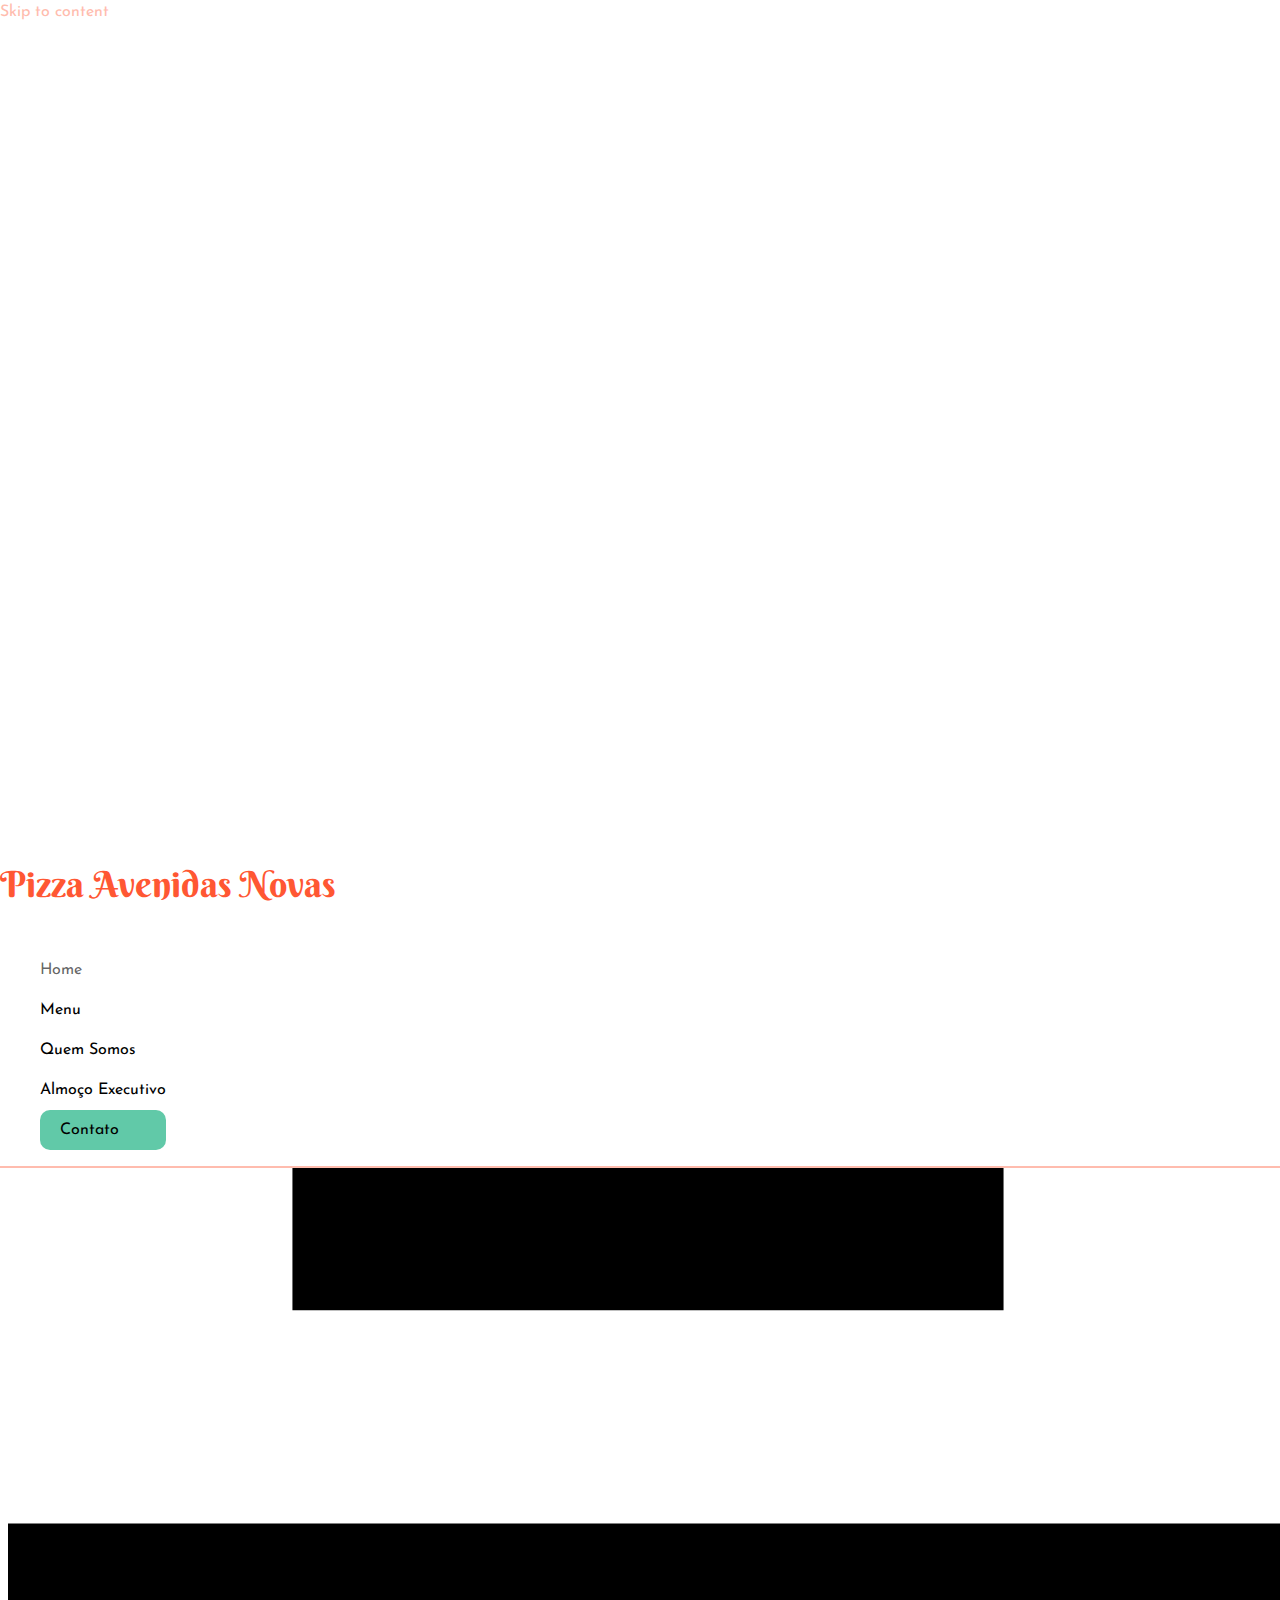
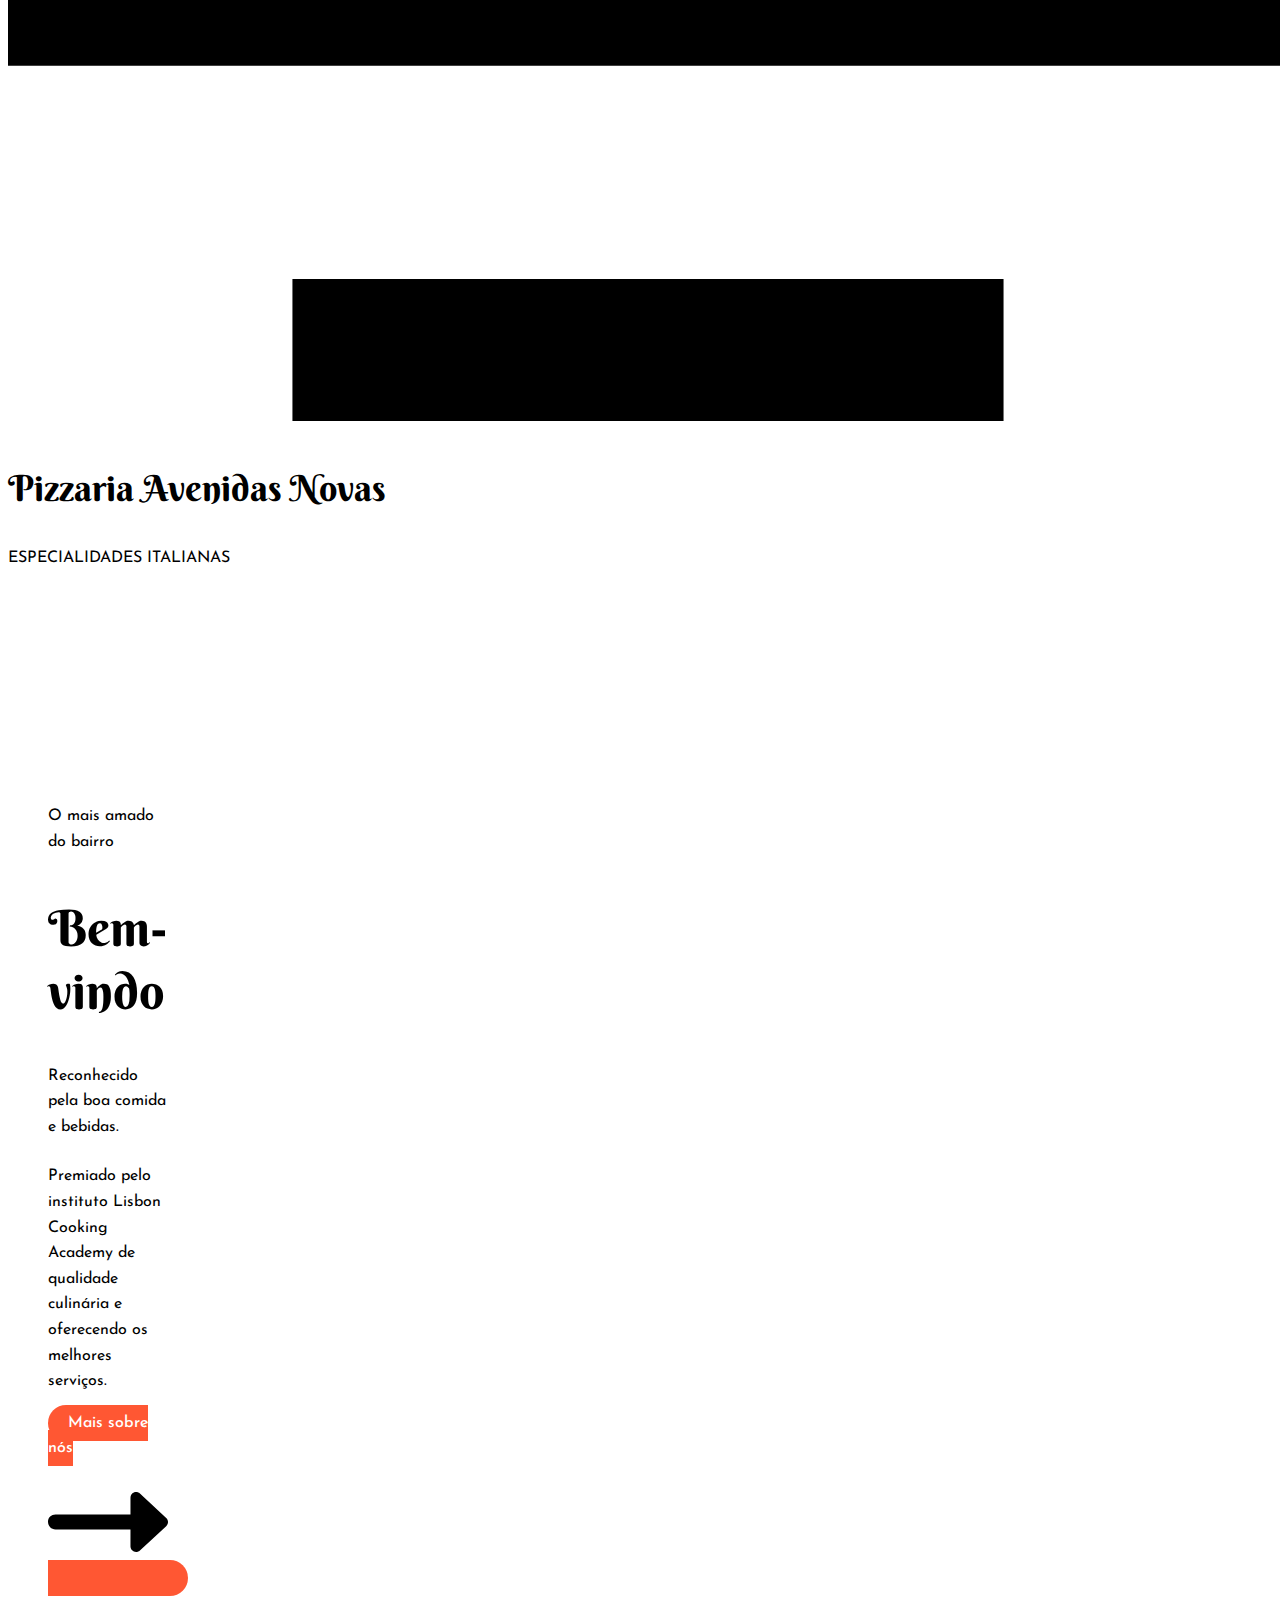
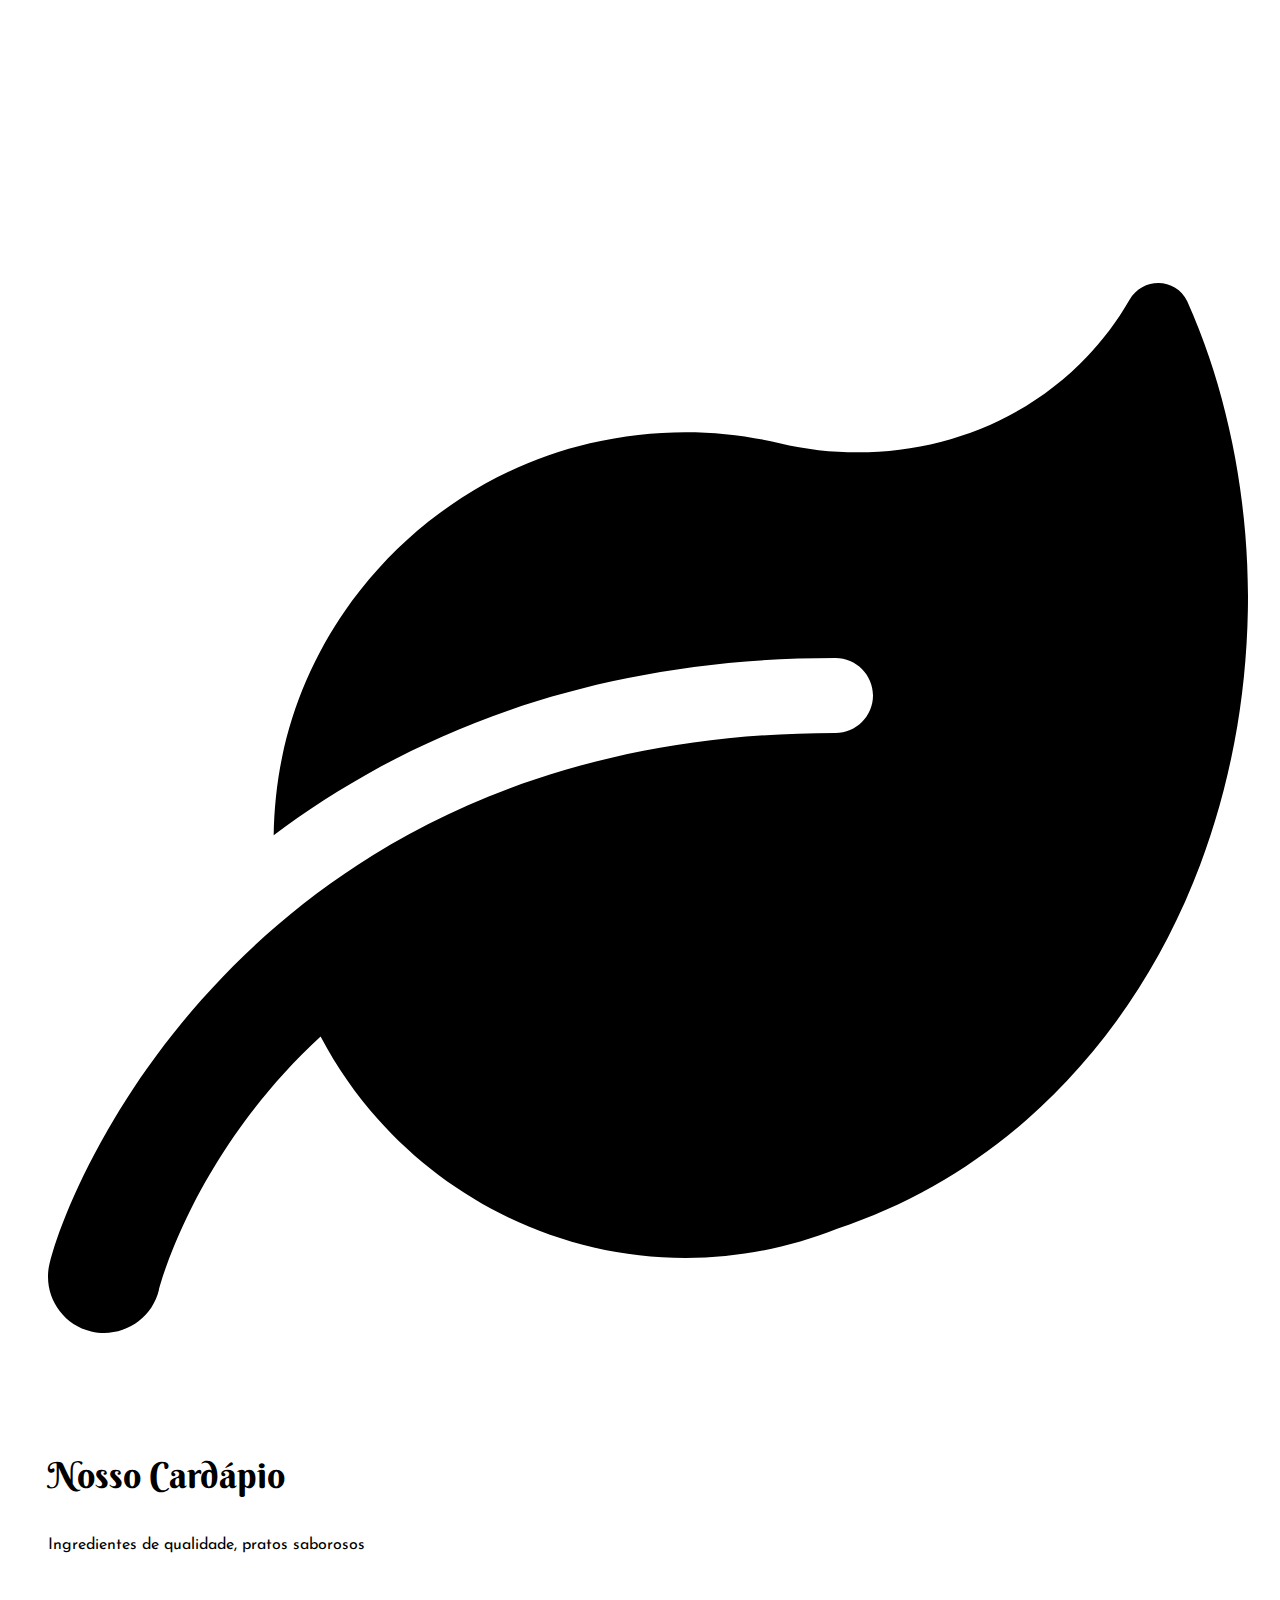
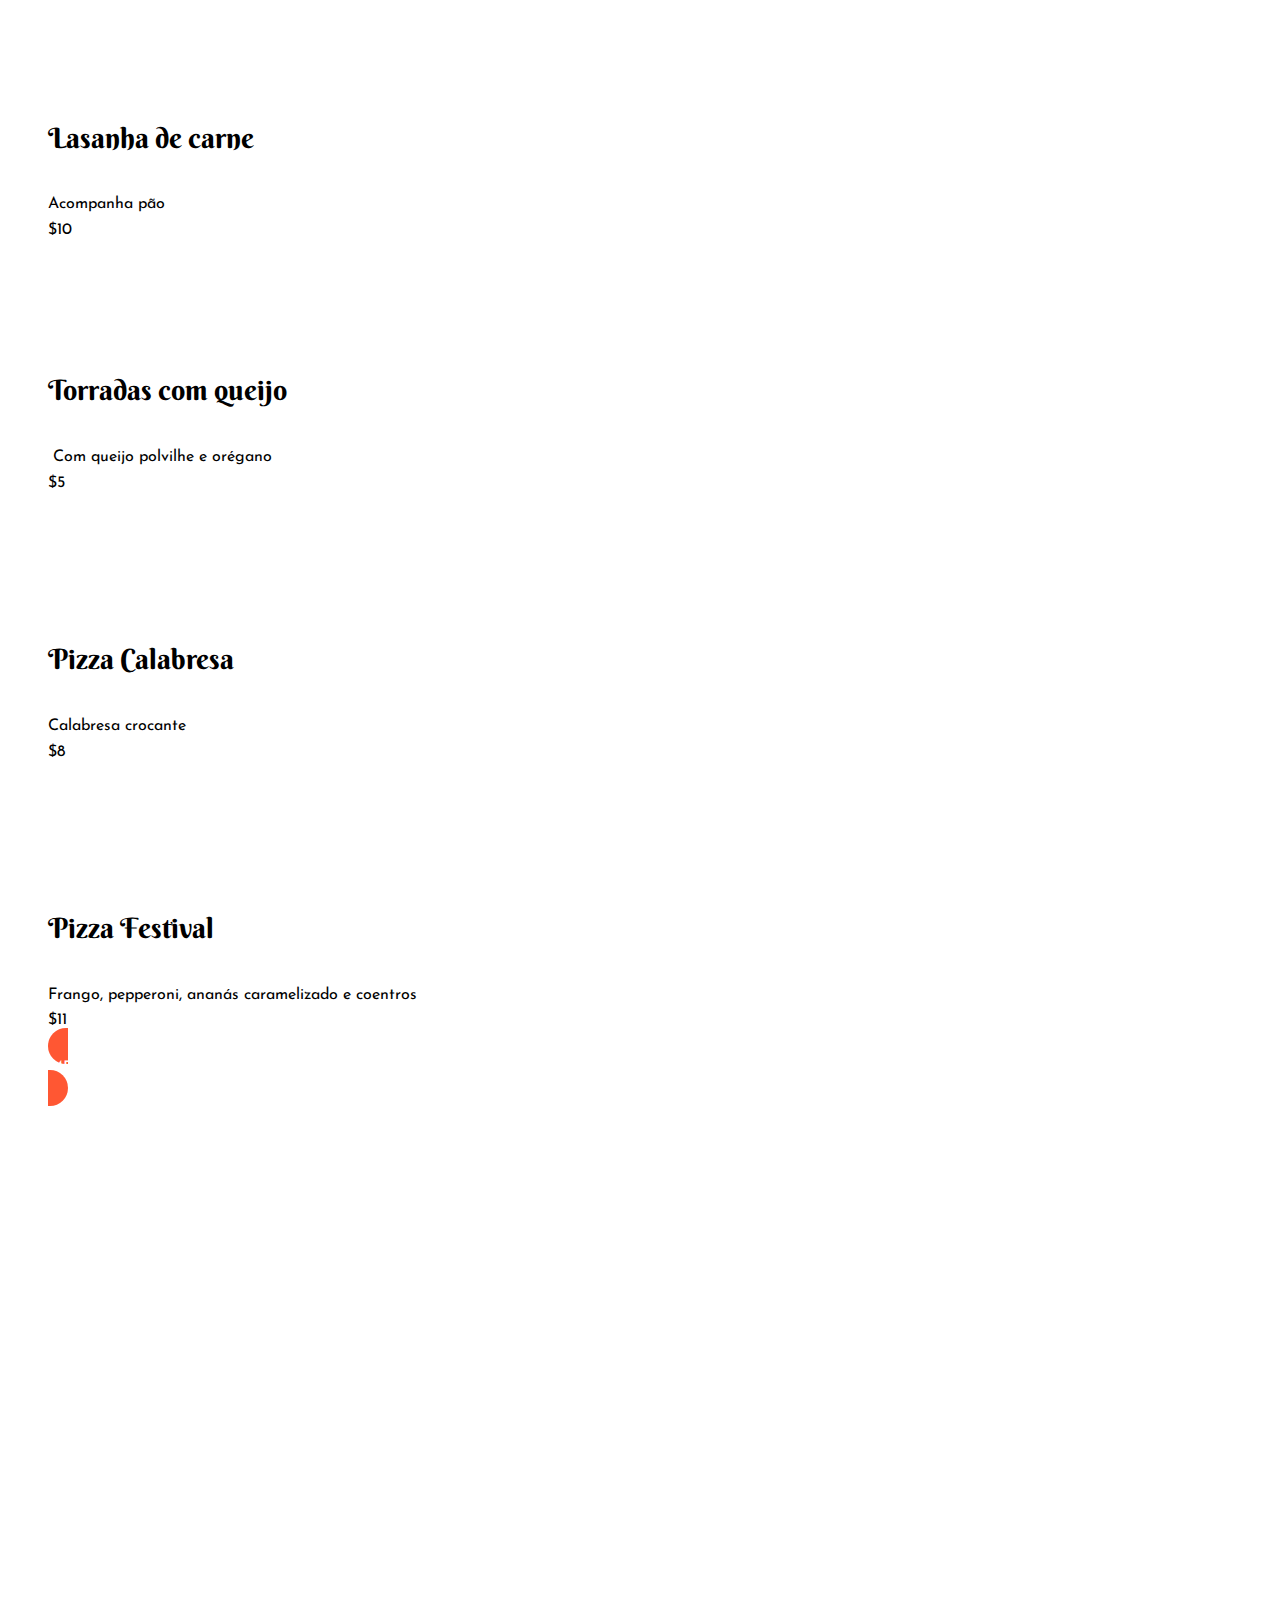
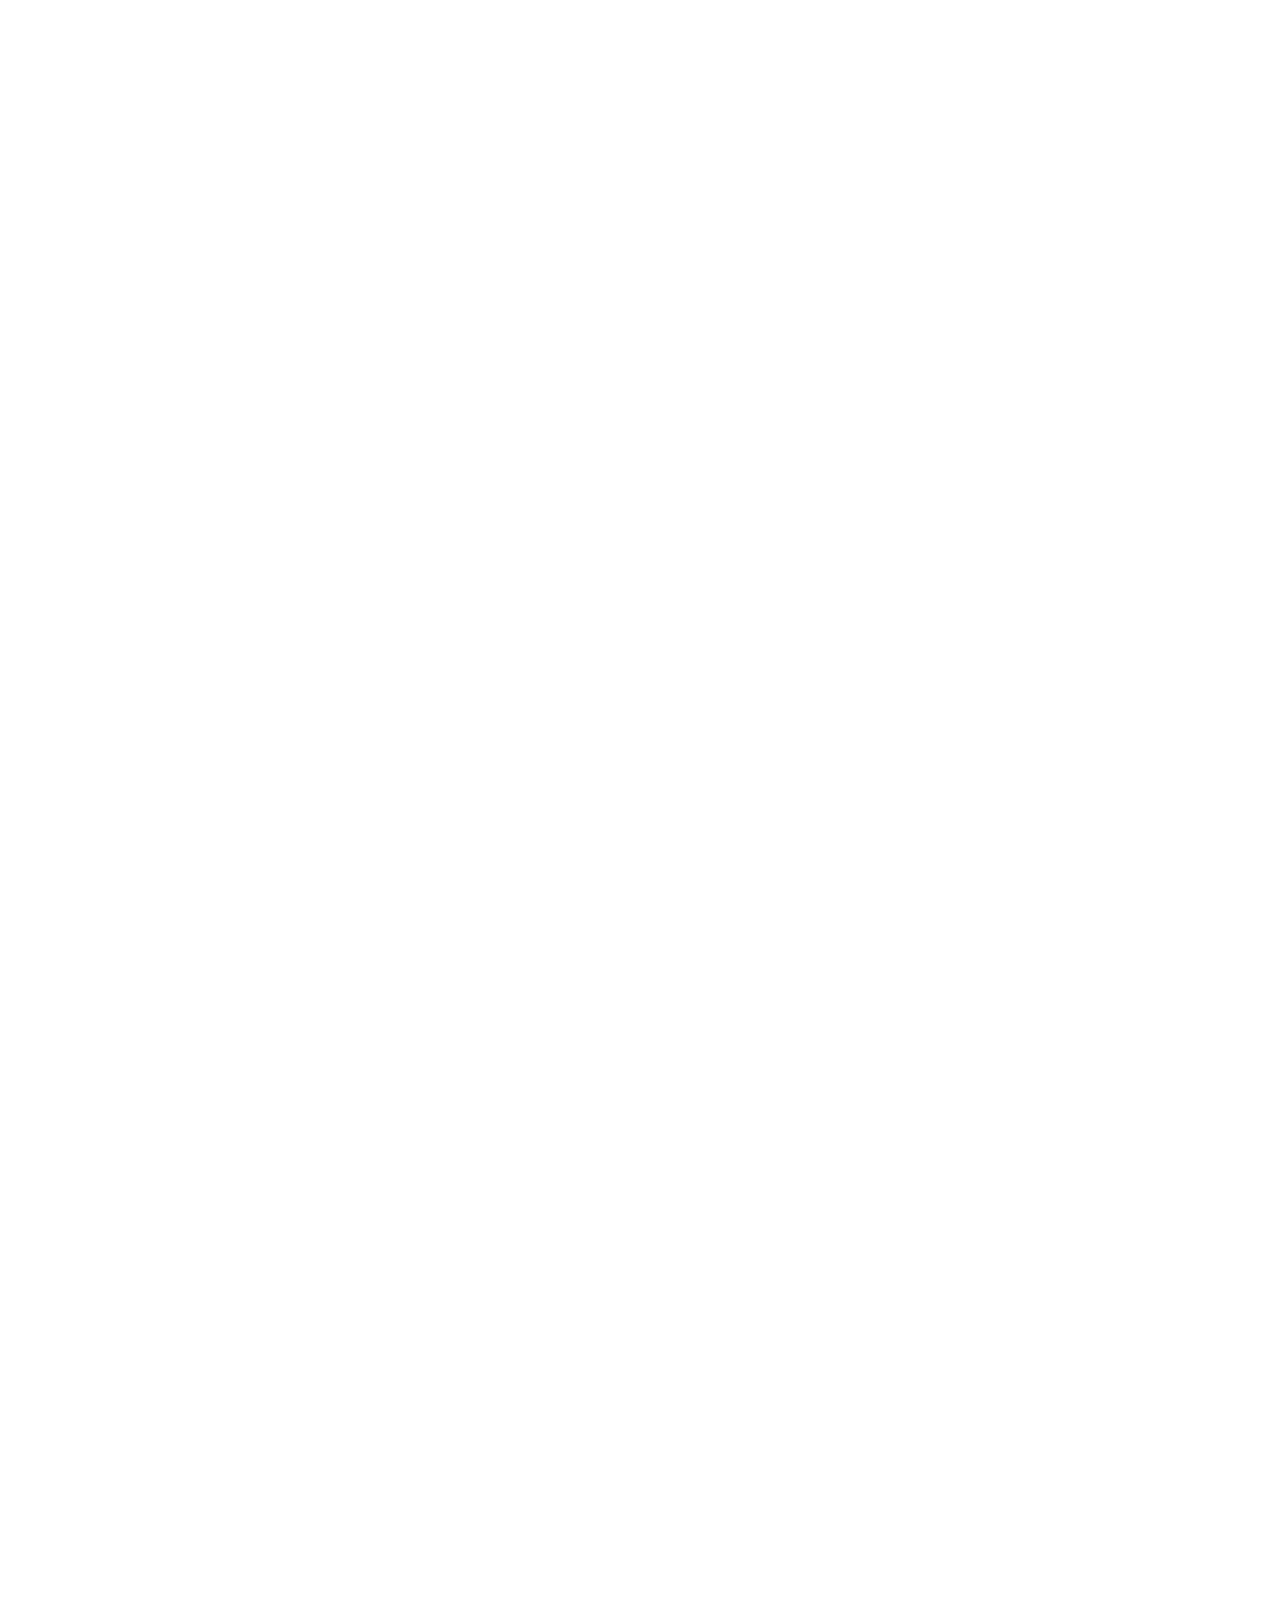
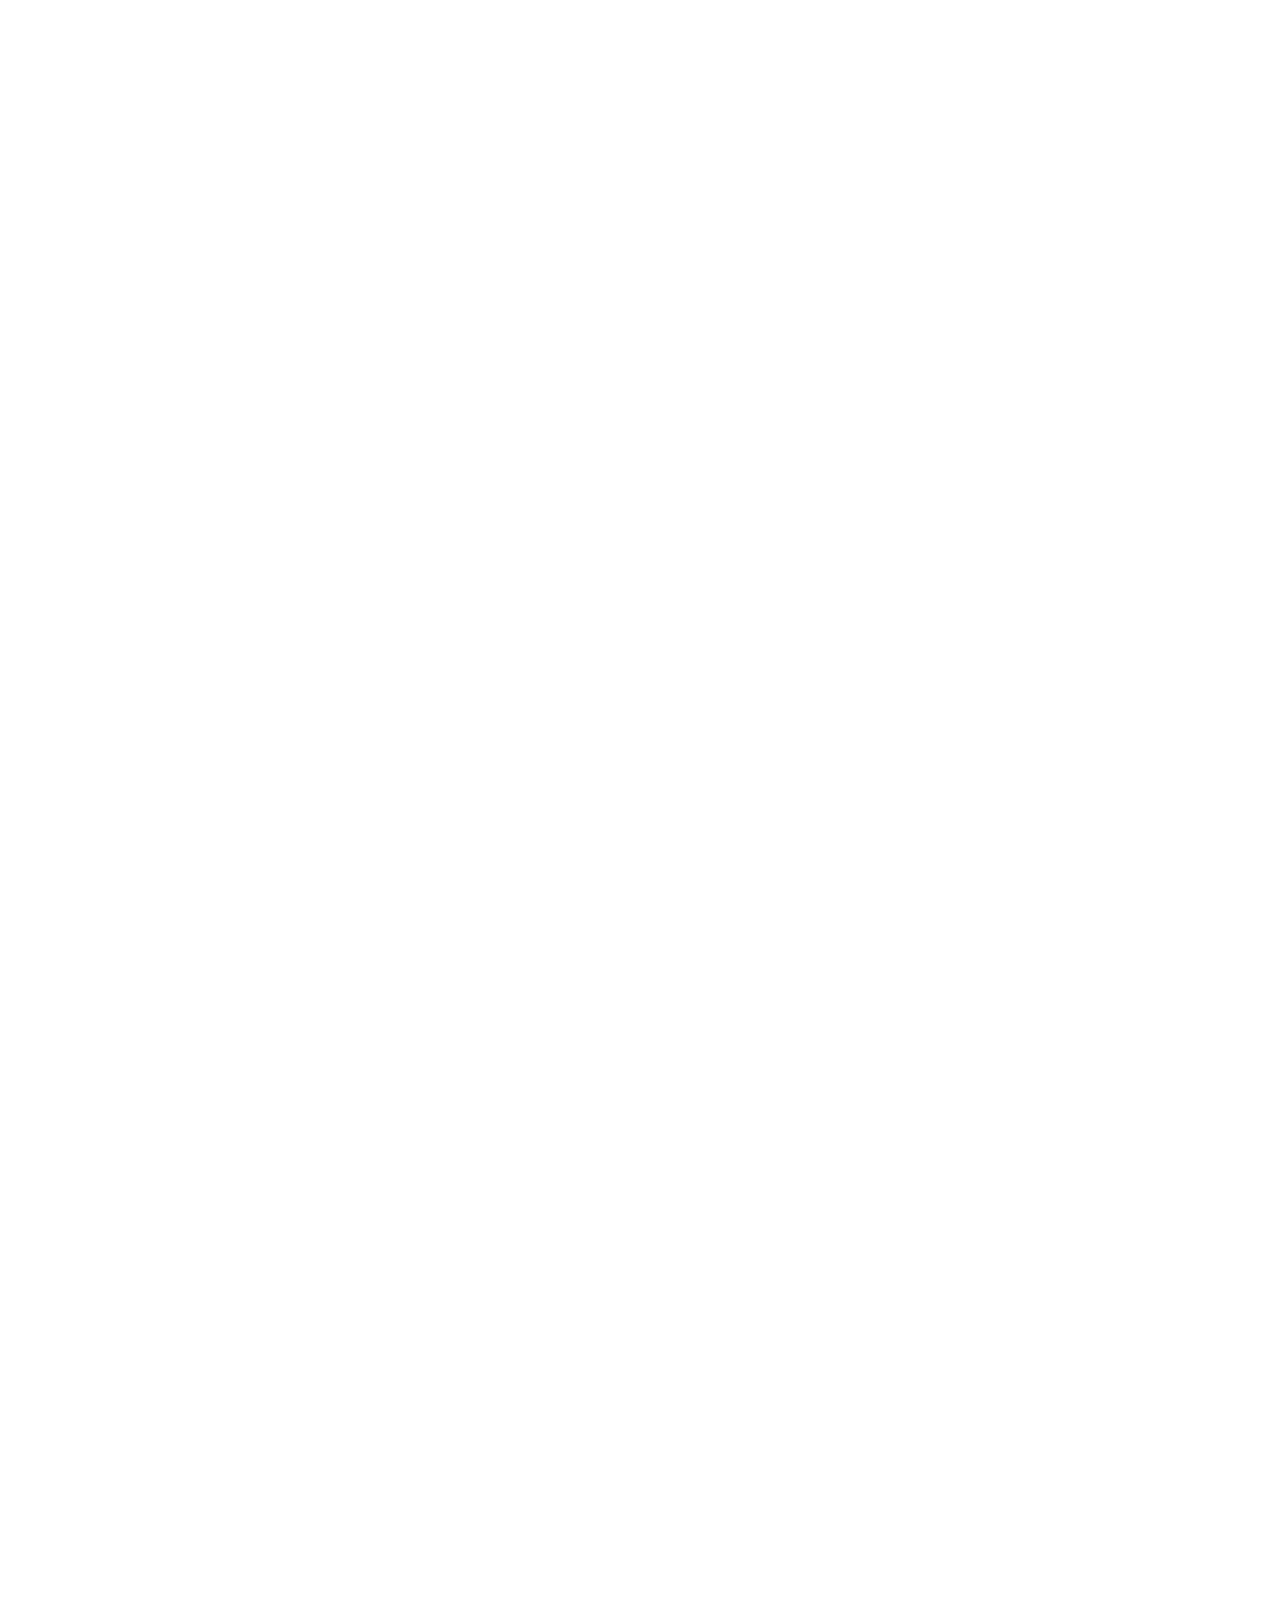
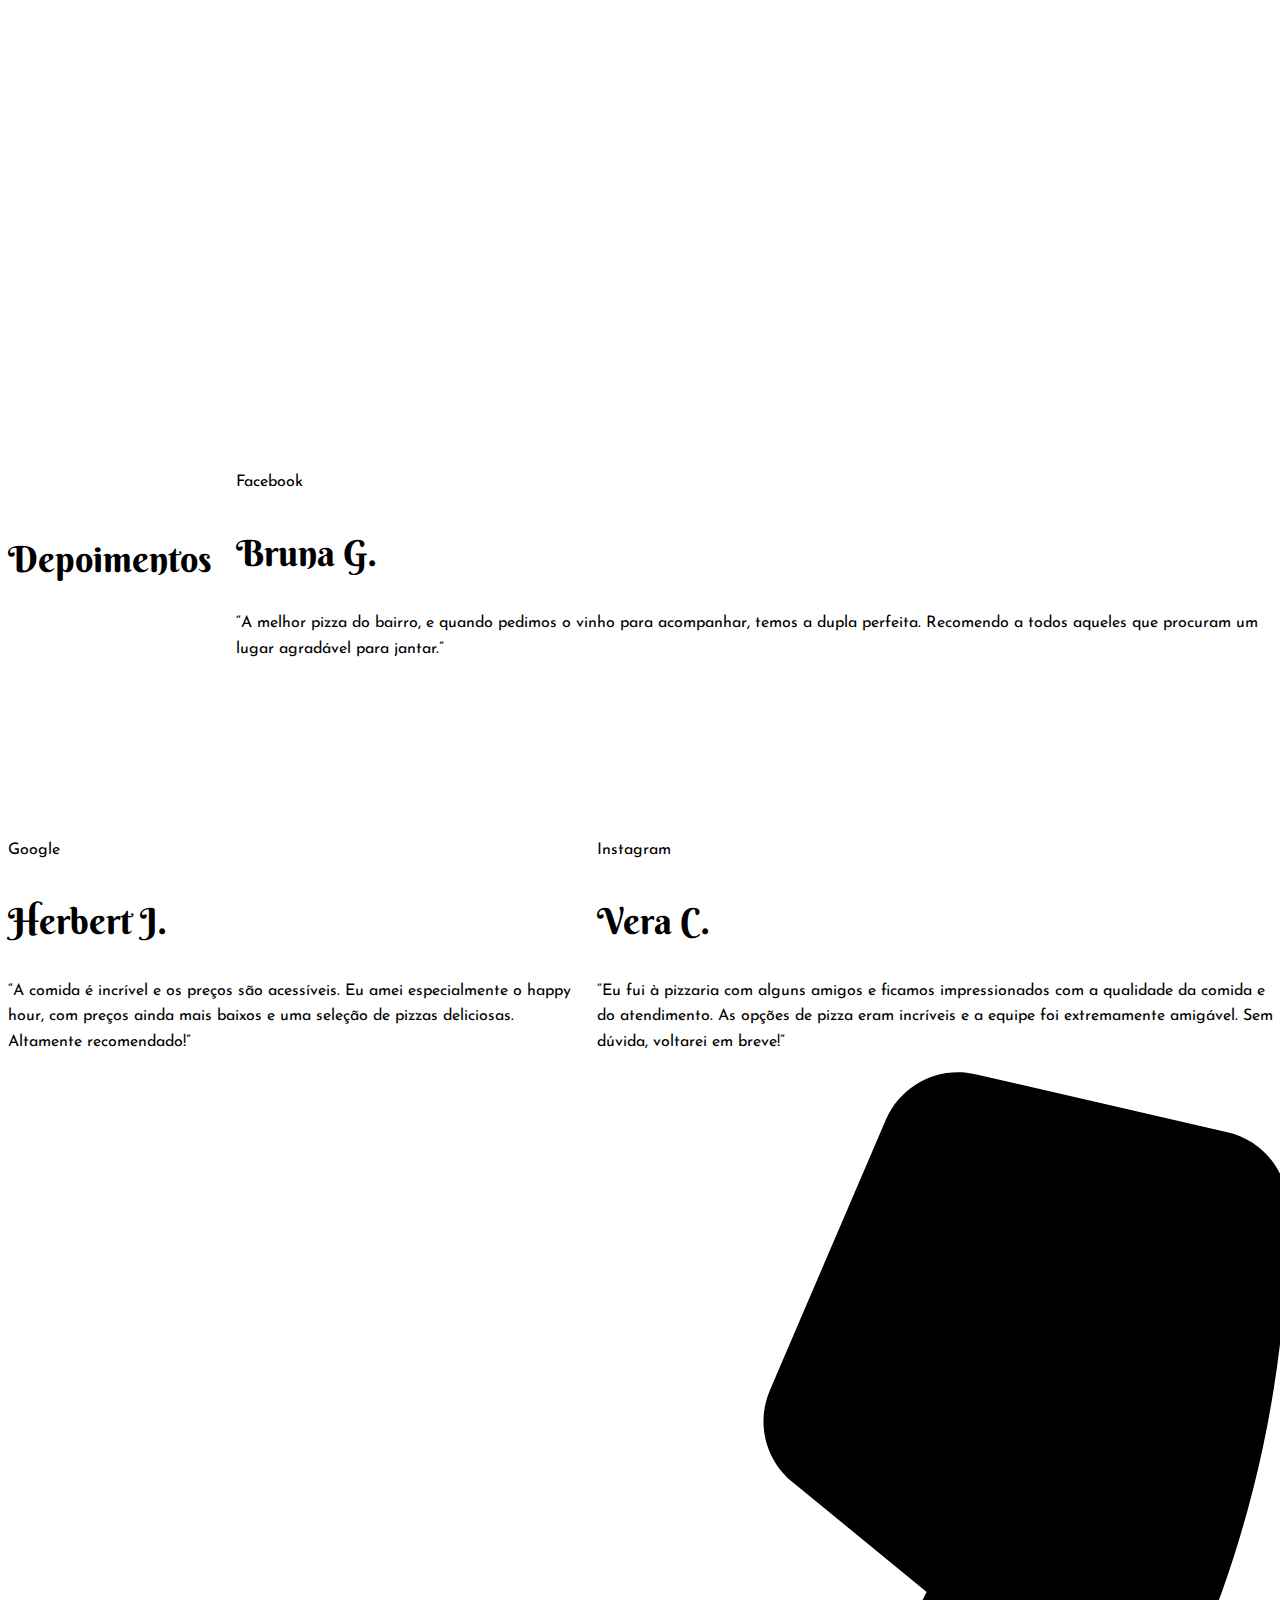
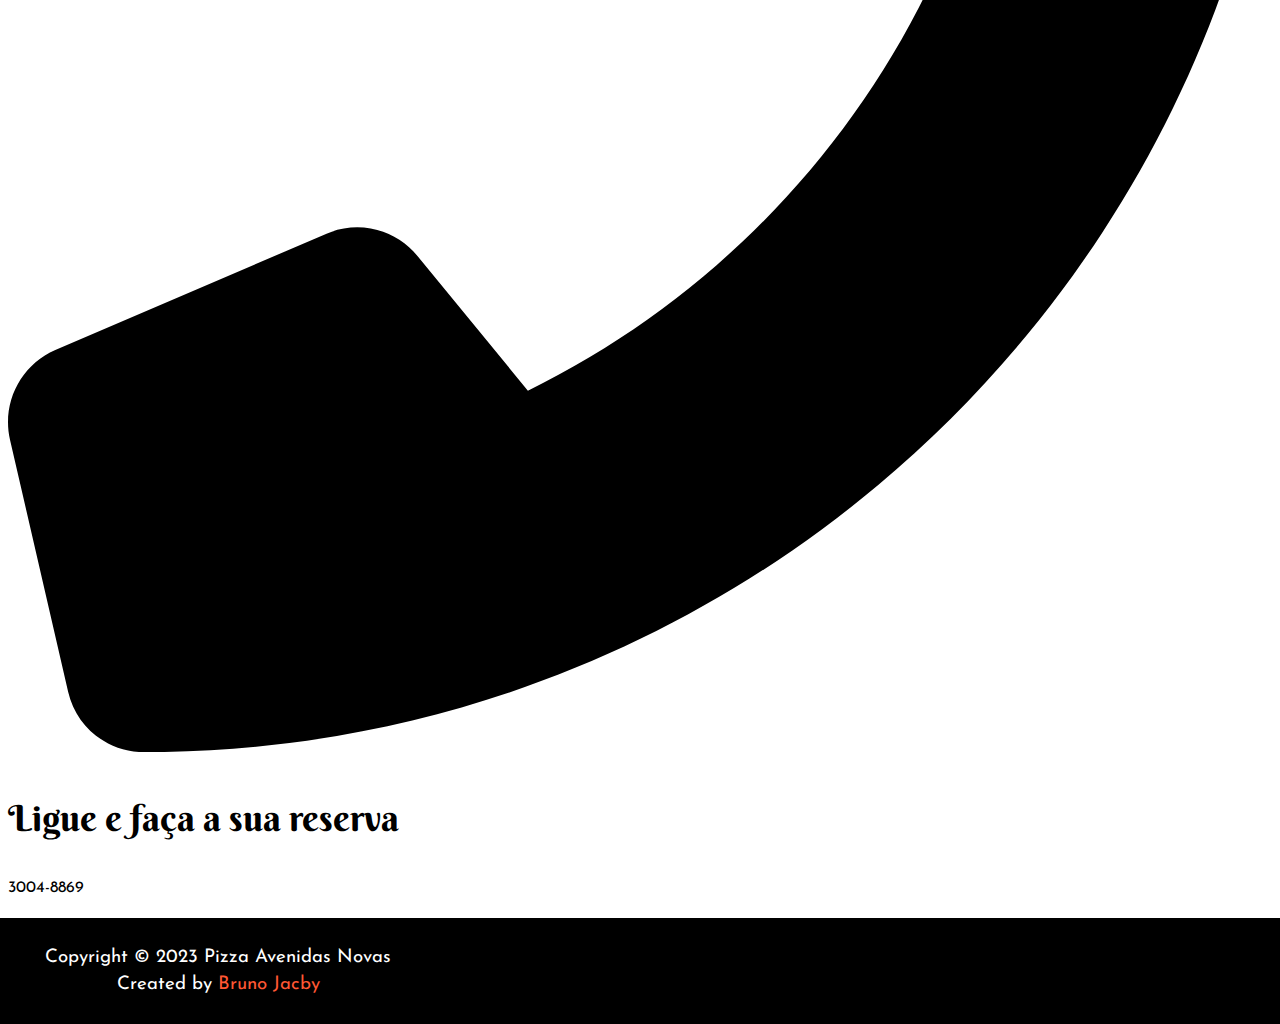
<file: index.html>
<!DOCTYPE html>
<html lang="pt-PT">
<head>
<meta charset="UTF-8">
<meta name="viewport" content="width=device-width, initial-scale=1">
<link rel="profile" href="https://gmpg.org/xfn/11">

<title>Pizza Avenidas Novas &#8211; Comida italiana</title>
<meta name="robots" content="max-image-preview:large">
<link rel="dns-prefetch" href="//fonts.googleapis.com">
<link rel="alternate" type="application/rss+xml" title="Pizza Avenidas Novas &raquo; Feed" href="http://github.com/brunojacby/pizza/feed/">
<link rel="alternate" type="application/rss+xml" title="Pizza Avenidas Novas &raquo; Feed de comentários" href="http://github.com/brunojacby/pizza/comments/feed/">
<script>
window._wpemojiSettings = {"baseUrl":"https:\/\/s.w.org\/images\/core\/emoji\/14.0.0\/72x72\/","ext":".png","svgUrl":"https:\/\/s.w.org\/images\/core\/emoji\/14.0.0\/svg\/","svgExt":".svg","source":{"concatemoji":"http:\/\/github.com\/brunojacby\/pizza\/wp-includes\/js\/wp-emoji-release.min.js?ver=6.1.1"}};
/*! This file is auto-generated */
!function(e,a,t){var n,r,o,i=a.createElement("canvas"),p=i.getContext&&i.getContext("2d");function s(e,t){var a=String.fromCharCode,e=(p.clearRect(0,0,i.width,i.height),p.fillText(a.apply(this,e),0,0),i.toDataURL());return p.clearRect(0,0,i.width,i.height),p.fillText(a.apply(this,t),0,0),e===i.toDataURL()}function c(e){var t=a.createElement("script");t.src=e,t.defer=t.type="text/javascript",a.getElementsByTagName("head")[0].appendChild(t)}for(o=Array("flag","emoji"),t.supports={everything:!0,everythingExceptFlag:!0},r=0;r<o.length;r++)t.supports[o[r]]=function(e){if(p&&p.fillText)switch(p.textBaseline="top",p.font="600 32px Arial",e){case"flag":return s([127987,65039,8205,9895,65039],[127987,65039,8203,9895,65039])?!1:!s([55356,56826,55356,56819],[55356,56826,8203,55356,56819])&&!s([55356,57332,56128,56423,56128,56418,56128,56421,56128,56430,56128,56423,56128,56447],[55356,57332,8203,56128,56423,8203,56128,56418,8203,56128,56421,8203,56128,56430,8203,56128,56423,8203,56128,56447]);case"emoji":return!s([129777,127995,8205,129778,127999],[129777,127995,8203,129778,127999])}return!1}(o[r]),t.supports.everything=t.supports.everything&&t.supports[o[r]],"flag"!==o[r]&&(t.supports.everythingExceptFlag=t.supports.everythingExceptFlag&&t.supports[o[r]]);t.supports.everythingExceptFlag=t.supports.everythingExceptFlag&&!t.supports.flag,t.DOMReady=!1,t.readyCallback=function(){t.DOMReady=!0},t.supports.everything||(n=function(){t.readyCallback()},a.addEventListener?(a.addEventListener("DOMContentLoaded",n,!1),e.addEventListener("load",n,!1)):(e.attachEvent("onload",n),a.attachEvent("onreadystatechange",function(){"complete"===a.readyState&&t.readyCallback()})),(e=t.source||{}).concatemoji?c(e.concatemoji):e.wpemoji&&e.twemoji&&(c(e.twemoji),c(e.wpemoji)))}(window,document,window._wpemojiSettings);
</script>
<style>img.wp-smiley,
img.emoji {
	display: inline !important;
	border: none !important;
	box-shadow: none !important;
	height: 1em !important;
	width: 1em !important;
	margin: 0 0.07em !important;
	vertical-align: -0.1em !important;
	background: none !important;
	padding: 0 !important;
}</style>
	<link rel="stylesheet" id="astra-theme-css-css" href="http://github.com/brunojacby/pizza/wp-content/themes/astra/assets/css/minified/main.min.css?ver=4.0.2" media="all">
<style id="astra-theme-css-inline-css">:root{--ast-container-default-xlg-padding:3em;--ast-container-default-lg-padding:3em;--ast-container-default-slg-padding:2em;--ast-container-default-md-padding:3em;--ast-container-default-sm-padding:3em;--ast-container-default-xs-padding:2.4em;--ast-container-default-xxs-padding:1.8em;--ast-code-block-background:#ECEFF3;--ast-comment-inputs-background:#F9FAFB;}html{font-size:100%;}a{color:var(--ast-global-color-0);}a:hover,a:focus{color:var(--ast-global-color-1);}body,button,input,select,textarea,.ast-button,.ast-custom-button{font-family:'Josefin Sans',sans-serif;font-weight:400;font-size:16px;font-size:1rem;line-height:1.6em;}blockquote{color:var(--ast-global-color-4);}h1,.entry-content h1,h2,.entry-content h2,h3,.entry-content h3,h4,.entry-content h4,h5,.entry-content h5,h6,.entry-content h6,.site-title,.site-title a{font-family:'Berkshire Swash',handwriting;font-weight:normal;}.ast-site-identity .site-title a{color:var(--ast-global-color-3);}.site-title{font-size:36px;font-size:2.25rem;display:block;}header .custom-logo-link img{max-width:50px;}.astra-logo-svg{width:50px;}.site-header .site-description{font-size:15px;font-size:0.9375rem;display:none;}.entry-title{font-size:26px;font-size:1.625rem;}h1,.entry-content h1{font-size:100px;font-size:6.25rem;font-weight:normal;font-family:'Berkshire Swash',handwriting;line-height:1.4em;}h2,.entry-content h2{font-size:50px;font-size:3.125rem;font-weight:normal;font-family:'Berkshire Swash',handwriting;line-height:1.25em;}h3,.entry-content h3{font-size:36px;font-size:2.25rem;font-weight:normal;font-family:'Berkshire Swash',handwriting;line-height:1.2em;}h4,.entry-content h4{font-size:28px;font-size:1.75rem;line-height:1.2em;font-weight:normal;font-family:'Berkshire Swash',handwriting;}h5,.entry-content h5{font-size:22px;font-size:1.375rem;line-height:1.2em;font-weight:normal;font-family:'Berkshire Swash',handwriting;}h6,.entry-content h6{font-size:18px;font-size:1.125rem;line-height:1.25em;font-weight:normal;font-family:'Berkshire Swash',handwriting;}::selection{background-color:var(--ast-global-color-0);color:#000000;}body,h1,.entry-title a,.entry-content h1,h2,.entry-content h2,h3,.entry-content h3,h4,.entry-content h4,h5,.entry-content h5,h6,.entry-content h6{color:var(--ast-global-color-4);}.tagcloud a:hover,.tagcloud a:focus,.tagcloud a.current-item{color:#000000;border-color:var(--ast-global-color-0);background-color:var(--ast-global-color-0);}input:focus,input[type="text"]:focus,input[type="email"]:focus,input[type="url"]:focus,input[type="password"]:focus,input[type="reset"]:focus,input[type="search"]:focus,textarea:focus{border-color:var(--ast-global-color-0);}input[type="radio"]:checked,input[type=reset],input[type="checkbox"]:checked,input[type="checkbox"]:hover:checked,input[type="checkbox"]:focus:checked,input[type=range]::-webkit-slider-thumb{border-color:var(--ast-global-color-0);background-color:var(--ast-global-color-0);box-shadow:none;}.site-footer a:hover + .post-count,.site-footer a:focus + .post-count{background:var(--ast-global-color-0);border-color:var(--ast-global-color-0);}.single .nav-links .nav-previous,.single .nav-links .nav-next{color:var(--ast-global-color-0);}.entry-meta,.entry-meta *{line-height:1.45;color:var(--ast-global-color-0);}.entry-meta a:hover,.entry-meta a:hover *,.entry-meta a:focus,.entry-meta a:focus *,.page-links > .page-link,.page-links .page-link:hover,.post-navigation a:hover{color:var(--ast-global-color-1);}#cat option,.secondary .calendar_wrap thead a,.secondary .calendar_wrap thead a:visited{color:var(--ast-global-color-0);}.secondary .calendar_wrap #today,.ast-progress-val span{background:var(--ast-global-color-0);}.secondary a:hover + .post-count,.secondary a:focus + .post-count{background:var(--ast-global-color-0);border-color:var(--ast-global-color-0);}.calendar_wrap #today > a{color:#000000;}.page-links .page-link,.single .post-navigation a{color:var(--ast-global-color-0);}.ast-archive-title{color:var(--ast-global-color-4);}.widget-title{font-size:22px;font-size:1.375rem;color:var(--ast-global-color-4);}.ast-logo-title-inline .site-logo-img{padding-right:1em;}.site-logo-img img{ transition:all 0.2s linear;}@media (max-width:921px){#ast-desktop-header{display:none;}}@media (min-width:921px){#ast-mobile-header{display:none;}}.wp-block-buttons.aligncenter{justify-content:center;}@media (max-width:921px){.ast-theme-transparent-header #primary,.ast-theme-transparent-header #secondary{padding:0;}}@media (max-width:921px){.ast-plain-container.ast-no-sidebar #primary{padding:0;}}.ast-plain-container.ast-no-sidebar #primary{margin-top:0;margin-bottom:0;}.wp-block-button.is-style-outline .wp-block-button__link{border-color:#ff5733;border-top-width:0px;border-right-width:0px;border-bottom-width:0px;border-left-width:0px;}.wp-block-button.is-style-outline > .wp-block-button__link:not(.has-text-color),.wp-block-button.wp-block-button__link.is-style-outline:not(.has-text-color){color:#ff5733;}.wp-block-button.is-style-outline .wp-block-button__link:hover,.wp-block-button.is-style-outline .wp-block-button__link:focus{color:#ffffff !important;background-color:#900c3f;border-color:#900c3f;}.post-page-numbers.current .page-link,.ast-pagination .page-numbers.current{color:#000000;border-color:var(--ast-global-color-0);background-color:var(--ast-global-color-0);border-radius:2px;}.wp-block-button.is-style-outline .wp-block-button__link{border-top-width:0px;border-right-width:0px;border-bottom-width:0px;border-left-width:0px;}h1.widget-title{font-weight:normal;}h2.widget-title{font-weight:normal;}h3.widget-title{font-weight:normal;}#page{display:flex;flex-direction:column;min-height:100vh;}.ast-404-layout-1 h1.page-title{color:var(--ast-global-color-2);}.single .post-navigation a{line-height:1em;height:inherit;}.error-404 .page-sub-title{font-size:1.5rem;font-weight:inherit;}.search .site-content .content-area .search-form{margin-bottom:0;}#page .site-content{flex-grow:1;}.widget{margin-bottom:3.5em;}#secondary li{line-height:1.5em;}#secondary .wp-block-group h2{margin-bottom:0.7em;}#secondary h2{font-size:1.7rem;}.ast-separate-container .ast-article-post,.ast-separate-container .ast-article-single,.ast-separate-container .ast-comment-list li.depth-1,.ast-separate-container .comment-respond{padding:3em;}.ast-separate-container .ast-comment-list li.depth-1,.hentry{margin-bottom:2em;}.ast-separate-container .ast-archive-description,.ast-separate-container .ast-author-box{background-color:var(--ast-global-color-5);border-bottom:1px solid var(--ast-border-color);}.ast-separate-container .comments-title{padding:2em 2em 0 2em;}.ast-page-builder-template .comment-form-textarea,.ast-comment-formwrap .ast-grid-common-col{padding:0;}.ast-comment-formwrap{padding:0 20px;display:inline-flex;column-gap:20px;}.archive.ast-page-builder-template .entry-header{margin-top:2em;}.ast-page-builder-template .ast-comment-formwrap{width:100%;}.entry-title{margin-bottom:0.5em;}.ast-archive-description p{font-size:inherit;font-weight:inherit;line-height:inherit;}@media (min-width:921px){.ast-left-sidebar.ast-page-builder-template #secondary,.archive.ast-right-sidebar.ast-page-builder-template .site-main{padding-left:20px;padding-right:20px;}}@media (max-width:544px){.ast-comment-formwrap.ast-row{column-gap:10px;display:inline-block;}#ast-commentform .ast-grid-common-col{position:relative;width:100%;}}@media (min-width:1201px){.ast-separate-container .ast-article-post,.ast-separate-container .ast-article-single,.ast-separate-container .ast-author-box,.ast-separate-container .ast-404-layout-1,.ast-separate-container .no-results{padding:3em;}}@media (max-width:921px){.ast-separate-container #primary,.ast-separate-container #secondary{padding:1.5em 0;}#primary,#secondary{padding:1.5em 0;margin:0;}.ast-left-sidebar #content > .ast-container{display:flex;flex-direction:column-reverse;width:100%;}}@media (min-width:922px){.ast-separate-container.ast-right-sidebar #primary,.ast-separate-container.ast-left-sidebar #primary{border:0;}.search-no-results.ast-separate-container #primary{margin-bottom:4em;}}.wp-block-button .wp-block-button__link{color:#ffffff;}.wp-block-button .wp-block-button__link:hover,.wp-block-button .wp-block-button__link:focus{color:#ffffff;background-color:#900c3f;border-color:#900c3f;}.elementor-widget-heading h1.elementor-heading-title{line-height:1.4em;}.elementor-widget-heading h2.elementor-heading-title{line-height:1.25em;}.elementor-widget-heading h3.elementor-heading-title{line-height:1.2em;}.elementor-widget-heading h4.elementor-heading-title{line-height:1.2em;}.elementor-widget-heading h5.elementor-heading-title{line-height:1.2em;}.elementor-widget-heading h6.elementor-heading-title{line-height:1.25em;}.wp-block-button .wp-block-button__link,.wp-block-search .wp-block-search__button,body .wp-block-file .wp-block-file__button{border-style:solid;border-top-width:0px;border-right-width:0px;border-left-width:0px;border-bottom-width:0px;border-color:#ff5733;background-color:#ff5733;color:#ffffff;font-family:inherit;font-weight:500;line-height:1em;font-size:16px;font-size:1rem;border-radius:30px;padding-top:10px;padding-right:20px;padding-bottom:10px;padding-left:20px;}.menu-toggle,button,.ast-button,.ast-custom-button,.button,input#submit,input[type="button"],input[type="submit"],input[type="reset"],form[CLASS*="wp-block-search__"].wp-block-search .wp-block-search__inside-wrapper .wp-block-search__button,body .wp-block-file .wp-block-file__button,.search .search-submit{border-style:solid;border-top-width:0px;border-right-width:0px;border-left-width:0px;border-bottom-width:0px;color:#ffffff;border-color:#ff5733;background-color:#ff5733;border-radius:30px;padding-top:10px;padding-right:20px;padding-bottom:10px;padding-left:20px;font-family:inherit;font-weight:500;font-size:16px;font-size:1rem;line-height:1em;}button:focus,.menu-toggle:hover,button:hover,.ast-button:hover,.ast-custom-button:hover .button:hover,.ast-custom-button:hover ,input[type=reset]:hover,input[type=reset]:focus,input#submit:hover,input#submit:focus,input[type="button"]:hover,input[type="button"]:focus,input[type="submit"]:hover,input[type="submit"]:focus,form[CLASS*="wp-block-search__"].wp-block-search .wp-block-search__inside-wrapper .wp-block-search__button:hover,form[CLASS*="wp-block-search__"].wp-block-search .wp-block-search__inside-wrapper .wp-block-search__button:focus,body .wp-block-file .wp-block-file__button:hover,body .wp-block-file .wp-block-file__button:focus{color:#ffffff;background-color:#900c3f;border-color:#900c3f;}form[CLASS*="wp-block-search__"].wp-block-search .wp-block-search__inside-wrapper .wp-block-search__button.has-icon{padding-top:calc(10px - 3px);padding-right:calc(20px - 3px);padding-bottom:calc(10px - 3px);padding-left:calc(20px - 3px);}@media (min-width:544px){.ast-container{max-width:100%;}}@media (max-width:544px){.ast-separate-container .ast-article-post,.ast-separate-container .ast-article-single,.ast-separate-container .comments-title,.ast-separate-container .ast-archive-description{padding:1.5em 1em;}.ast-separate-container #content .ast-container{padding-left:0.54em;padding-right:0.54em;}.ast-separate-container .ast-comment-list li.depth-1{padding:1.5em 1em;margin-bottom:1.5em;}.ast-separate-container .ast-comment-list .bypostauthor{padding:.5em;}.ast-search-menu-icon.ast-dropdown-active .search-field{width:170px;}}@media (max-width:921px){.ast-mobile-header-stack .main-header-bar .ast-search-menu-icon{display:inline-block;}.ast-header-break-point.ast-header-custom-item-outside .ast-mobile-header-stack .main-header-bar .ast-search-icon{margin:0;}.ast-comment-avatar-wrap img{max-width:2.5em;}.ast-separate-container .ast-comment-list li.depth-1{padding:1.5em 2.14em;}.ast-separate-container .comment-respond{padding:2em 2.14em;}.ast-comment-meta{padding:0 1.8888em 1.3333em;}}@media (min-width:545px){.ast-page-builder-template .comments-area,.single.ast-page-builder-template .entry-header,.single.ast-page-builder-template .post-navigation,.single.ast-page-builder-template .ast-single-related-posts-container{max-width:1240px;margin-left:auto;margin-right:auto;}}.ast-separate-container{background-color:rgba(255,187,173,0.48);;background-image:none;;}@media (max-width:921px){.site-title{display:block;}.site-header .site-description{display:none;}.entry-title{font-size:30px;}h1,.entry-content h1{font-size:30px;}h2,.entry-content h2{font-size:25px;}h3,.entry-content h3{font-size:20px;}}@media (max-width:544px){.site-title{display:block;}.site-header .site-description{display:none;}.entry-title{font-size:30px;}h1,.entry-content h1{font-size:30px;}h2,.entry-content h2{font-size:25px;}h3,.entry-content h3{font-size:20px;}body,.ast-separate-container{background-color:var(--ast-global-color-0);;background-image:none;;}}@media (max-width:921px){html{font-size:91.2%;}}@media (max-width:544px){html{font-size:91.2%;}}@media (min-width:922px){.ast-container{max-width:1240px;}}@media (min-width:922px){.site-content .ast-container{display:flex;}}@media (max-width:921px){.site-content .ast-container{flex-direction:column;}}@media (min-width:922px){.main-header-menu .sub-menu .menu-item.ast-left-align-sub-menu:hover > .sub-menu,.main-header-menu .sub-menu .menu-item.ast-left-align-sub-menu.focus > .sub-menu{margin-left:-0px;}}blockquote,cite {font-style: initial;}.wp-block-file {display: flex;align-items: center;flex-wrap: wrap;justify-content: space-between;}.wp-block-pullquote {border: none;}.wp-block-pullquote blockquote::before {content: "\201D";font-family: "Helvetica",sans-serif;display: flex;transform: rotate( 180deg );font-size: 6rem;font-style: normal;line-height: 1;font-weight: bold;align-items: center;justify-content: center;}.has-text-align-right > blockquote::before {justify-content: flex-start;}.has-text-align-left > blockquote::before {justify-content: flex-end;}figure.wp-block-pullquote.is-style-solid-color blockquote {max-width: 100%;text-align: inherit;}html body {--wp--custom--ast-default-block-top-padding: 3em;--wp--custom--ast-default-block-right-padding: 3em;--wp--custom--ast-default-block-bottom-padding: 3em;--wp--custom--ast-default-block-left-padding: 3em;--wp--custom--ast-container-width: 1200px;--wp--custom--ast-content-width-size: 1200px;--wp--custom--ast-wide-width-size: calc(1200px + var(--wp--custom--ast-default-block-left-padding) + var(--wp--custom--ast-default-block-right-padding));}.ast-narrow-container {--wp--custom--ast-content-width-size: 750px;--wp--custom--ast-wide-width-size: 750px;}@media(max-width: 921px) {html body {--wp--custom--ast-default-block-top-padding: 3em;--wp--custom--ast-default-block-right-padding: 2em;--wp--custom--ast-default-block-bottom-padding: 3em;--wp--custom--ast-default-block-left-padding: 2em;}}@media(max-width: 544px) {html body {--wp--custom--ast-default-block-top-padding: 3em;--wp--custom--ast-default-block-right-padding: 1.5em;--wp--custom--ast-default-block-bottom-padding: 3em;--wp--custom--ast-default-block-left-padding: 1.5em;}}.entry-content > .wp-block-group,.entry-content > .wp-block-cover,.entry-content > .wp-block-columns {padding-top: var(--wp--custom--ast-default-block-top-padding);padding-right: var(--wp--custom--ast-default-block-right-padding);padding-bottom: var(--wp--custom--ast-default-block-bottom-padding);padding-left: var(--wp--custom--ast-default-block-left-padding);}.ast-plain-container.ast-no-sidebar .entry-content > .alignfull,.ast-page-builder-template .ast-no-sidebar .entry-content > .alignfull {margin-left: calc( -50vw + 50%);margin-right: calc( -50vw + 50%);max-width: 100vw;width: 100vw;}.ast-plain-container.ast-no-sidebar .entry-content .alignfull .alignfull,.ast-page-builder-template.ast-no-sidebar .entry-content .alignfull .alignfull,.ast-plain-container.ast-no-sidebar .entry-content .alignfull .alignwide,.ast-page-builder-template.ast-no-sidebar .entry-content .alignfull .alignwide,.ast-plain-container.ast-no-sidebar .entry-content .alignwide .alignfull,.ast-page-builder-template.ast-no-sidebar .entry-content .alignwide .alignfull,.ast-plain-container.ast-no-sidebar .entry-content .alignwide .alignwide,.ast-page-builder-template.ast-no-sidebar .entry-content .alignwide .alignwide,.ast-plain-container.ast-no-sidebar .entry-content .wp-block-column .alignfull,.ast-page-builder-template.ast-no-sidebar .entry-content .wp-block-column .alignfull,.ast-plain-container.ast-no-sidebar .entry-content .wp-block-column .alignwide,.ast-page-builder-template.ast-no-sidebar .entry-content .wp-block-column .alignwide {margin-left: auto;margin-right: auto;width: 100%;}[ast-blocks-layout] .wp-block-separator:not(.is-style-dots) {height: 0;}[ast-blocks-layout] .wp-block-separator {margin: 20px auto;}[ast-blocks-layout] .wp-block-separator:not(.is-style-wide):not(.is-style-dots) {max-width: 100px;}[ast-blocks-layout] .wp-block-separator.has-background {padding: 0;}.entry-content[ast-blocks-layout] > * {max-width: var(--wp--custom--ast-content-width-size);margin-left: auto;margin-right: auto;}.entry-content[ast-blocks-layout] > .alignwide {max-width: var(--wp--custom--ast-wide-width-size);}.entry-content[ast-blocks-layout] .alignfull {max-width: none;}.entry-content .wp-block-columns {margin-bottom: 0;}blockquote {margin: 1.5em;border: none;}.wp-block-quote:not(.has-text-align-right):not(.has-text-align-center) {border-left: 5px solid rgba(0,0,0,0.05);}.has-text-align-right > blockquote,blockquote.has-text-align-right {border-right: 5px solid rgba(0,0,0,0.05);}.has-text-align-left > blockquote,blockquote.has-text-align-left {border-left: 5px solid rgba(0,0,0,0.05);}.wp-block-site-tagline,.wp-block-latest-posts .read-more {margin-top: 15px;}.wp-block-loginout p label {display: block;}.wp-block-loginout p:not(.login-remember):not(.login-submit) input {width: 100%;}.wp-block-loginout input:focus {border-color: transparent;}.wp-block-loginout input:focus {outline: thin dotted;}.entry-content .wp-block-media-text .wp-block-media-text__content {padding: 0 0 0 8%;}.entry-content .wp-block-media-text.has-media-on-the-right .wp-block-media-text__content {padding: 0 8% 0 0;}.entry-content .wp-block-media-text.has-background .wp-block-media-text__content {padding: 8%;}.entry-content .wp-block-cover:not([class*="background-color"]) .wp-block-cover__inner-container,.entry-content .wp-block-cover:not([class*="background-color"]) .wp-block-cover-image-text,.entry-content .wp-block-cover:not([class*="background-color"]) .wp-block-cover-text,.entry-content .wp-block-cover-image:not([class*="background-color"]) .wp-block-cover__inner-container,.entry-content .wp-block-cover-image:not([class*="background-color"]) .wp-block-cover-image-text,.entry-content .wp-block-cover-image:not([class*="background-color"]) .wp-block-cover-text {color: var(--ast-global-color-5);}.wp-block-loginout .login-remember input {width: 1.1rem;height: 1.1rem;margin: 0 5px 4px 0;vertical-align: middle;}.wp-block-latest-posts > li > *:first-child,.wp-block-latest-posts:not(.is-grid) > li:first-child {margin-top: 0;}.wp-block-search__inside-wrapper .wp-block-search__input {padding: 0 10px;color: var(--ast-global-color-3);background: var(--ast-global-color-5);border-color: var(--ast-border-color);}.wp-block-latest-posts .read-more {margin-bottom: 1.5em;}.wp-block-search__no-button .wp-block-search__inside-wrapper .wp-block-search__input {padding-top: 5px;padding-bottom: 5px;}.wp-block-latest-posts .wp-block-latest-posts__post-date,.wp-block-latest-posts .wp-block-latest-posts__post-author {font-size: 1rem;}.wp-block-latest-posts > li > *,.wp-block-latest-posts:not(.is-grid) > li {margin-top: 12px;margin-bottom: 12px;}.ast-page-builder-template .entry-content[ast-blocks-layout] > *,.ast-page-builder-template .entry-content[ast-blocks-layout] > .alignfull > * {max-width: none;}.ast-page-builder-template .entry-content[ast-blocks-layout] > .alignwide > * {max-width: var(--wp--custom--ast-wide-width-size);}.ast-page-builder-template .entry-content[ast-blocks-layout] > .inherit-container-width > *,.ast-page-builder-template .entry-content[ast-blocks-layout] > * > *,.entry-content[ast-blocks-layout] > .wp-block-cover .wp-block-cover__inner-container {max-width: var(--wp--custom--ast-content-width-size);margin-left: auto;margin-right: auto;}.entry-content[ast-blocks-layout] .wp-block-cover:not(.alignleft):not(.alignright) {width: auto;}@media(max-width: 1200px) {.ast-separate-container .entry-content > .alignfull,.ast-separate-container .entry-content[ast-blocks-layout] > .alignwide,.ast-plain-container .entry-content[ast-blocks-layout] > .alignwide,.ast-plain-container .entry-content .alignfull {margin-left: calc(-1 * min(var(--ast-container-default-xlg-padding),20px)) ;margin-right: calc(-1 * min(var(--ast-container-default-xlg-padding),20px));}}@media(min-width: 1201px) {.ast-separate-container .entry-content > .alignfull {margin-left: calc(-1 * var(--ast-container-default-xlg-padding) );margin-right: calc(-1 * var(--ast-container-default-xlg-padding) );}.ast-separate-container .entry-content[ast-blocks-layout] > .alignwide,.ast-plain-container .entry-content[ast-blocks-layout] > .alignwide {margin-left: calc(-1 * var(--wp--custom--ast-default-block-left-padding) );margin-right: calc(-1 * var(--wp--custom--ast-default-block-right-padding) );}}@media(min-width: 921px) {.ast-separate-container .entry-content .wp-block-group.alignwide:not(.inherit-container-width) > :where(:not(.alignleft):not(.alignright)),.ast-plain-container .entry-content .wp-block-group.alignwide:not(.inherit-container-width) > :where(:not(.alignleft):not(.alignright)) {max-width: calc( var(--wp--custom--ast-content-width-size) + 80px );}.ast-plain-container.ast-right-sidebar .entry-content[ast-blocks-layout] .alignfull,.ast-plain-container.ast-left-sidebar .entry-content[ast-blocks-layout] .alignfull {margin-left: -60px;margin-right: -60px;}}@media(min-width: 544px) {.entry-content > .alignleft {margin-right: 20px;}.entry-content > .alignright {margin-left: 20px;}}@media (max-width:544px){.wp-block-columns .wp-block-column:not(:last-child){margin-bottom:20px;}.wp-block-latest-posts{margin:0;}}@media( max-width: 600px ) {.entry-content .wp-block-media-text .wp-block-media-text__content,.entry-content .wp-block-media-text.has-media-on-the-right .wp-block-media-text__content {padding: 8% 0 0;}.entry-content .wp-block-media-text.has-background .wp-block-media-text__content {padding: 8%;}}.ast-separate-container .entry-content .wp-block-uagb-container {padding-left: 0;}.ast-page-builder-template .entry-header {padding-left: 0;}@media(min-width: 1201px) {.ast-separate-container .entry-content > .uagb-is-root-container {margin-left: 0;margin-right: 0;}}.ast-narrow-container .site-content .wp-block-uagb-image--align-full .wp-block-uagb-image__figure {max-width: 100%;margin-left: auto;margin-right: auto;}.entry-content ul,.entry-content ol {padding: revert;margin: revert;}:root .has-ast-global-color-0-color{color:var(--ast-global-color-0);}:root .has-ast-global-color-0-background-color{background-color:var(--ast-global-color-0);}:root .wp-block-button .has-ast-global-color-0-color{color:var(--ast-global-color-0);}:root .wp-block-button .has-ast-global-color-0-background-color{background-color:var(--ast-global-color-0);}:root .has-ast-global-color-1-color{color:var(--ast-global-color-1);}:root .has-ast-global-color-1-background-color{background-color:var(--ast-global-color-1);}:root .wp-block-button .has-ast-global-color-1-color{color:var(--ast-global-color-1);}:root .wp-block-button .has-ast-global-color-1-background-color{background-color:var(--ast-global-color-1);}:root .has-ast-global-color-2-color{color:var(--ast-global-color-2);}:root .has-ast-global-color-2-background-color{background-color:var(--ast-global-color-2);}:root .wp-block-button .has-ast-global-color-2-color{color:var(--ast-global-color-2);}:root .wp-block-button .has-ast-global-color-2-background-color{background-color:var(--ast-global-color-2);}:root .has-ast-global-color-3-color{color:var(--ast-global-color-3);}:root .has-ast-global-color-3-background-color{background-color:var(--ast-global-color-3);}:root .wp-block-button .has-ast-global-color-3-color{color:var(--ast-global-color-3);}:root .wp-block-button .has-ast-global-color-3-background-color{background-color:var(--ast-global-color-3);}:root .has-ast-global-color-4-color{color:var(--ast-global-color-4);}:root .has-ast-global-color-4-background-color{background-color:var(--ast-global-color-4);}:root .wp-block-button .has-ast-global-color-4-color{color:var(--ast-global-color-4);}:root .wp-block-button .has-ast-global-color-4-background-color{background-color:var(--ast-global-color-4);}:root .has-ast-global-color-5-color{color:var(--ast-global-color-5);}:root .has-ast-global-color-5-background-color{background-color:var(--ast-global-color-5);}:root .wp-block-button .has-ast-global-color-5-color{color:var(--ast-global-color-5);}:root .wp-block-button .has-ast-global-color-5-background-color{background-color:var(--ast-global-color-5);}:root .has-ast-global-color-6-color{color:var(--ast-global-color-6);}:root .has-ast-global-color-6-background-color{background-color:var(--ast-global-color-6);}:root .wp-block-button .has-ast-global-color-6-color{color:var(--ast-global-color-6);}:root .wp-block-button .has-ast-global-color-6-background-color{background-color:var(--ast-global-color-6);}:root .has-ast-global-color-7-color{color:var(--ast-global-color-7);}:root .has-ast-global-color-7-background-color{background-color:var(--ast-global-color-7);}:root .wp-block-button .has-ast-global-color-7-color{color:var(--ast-global-color-7);}:root .wp-block-button .has-ast-global-color-7-background-color{background-color:var(--ast-global-color-7);}:root .has-ast-global-color-8-color{color:var(--ast-global-color-8);}:root .has-ast-global-color-8-background-color{background-color:var(--ast-global-color-8);}:root .wp-block-button .has-ast-global-color-8-color{color:var(--ast-global-color-8);}:root .wp-block-button .has-ast-global-color-8-background-color{background-color:var(--ast-global-color-8);}:root{--ast-global-color-0:#ffbcae;--ast-global-color-1:#61c9a8;--ast-global-color-2:#ffffff;--ast-global-color-3:#ff5733;--ast-global-color-4:#000000;--ast-global-color-5:#900c3f;--ast-global-color-6:#93b7be;--ast-global-color-7:rgba(0,0,0,0.62);--ast-global-color-8:rgba(255,255,255,0.43);}:root {--ast-border-color : var(--ast-global-color-4);}.ast-single-entry-banner {-js-display: flex;display: flex;flex-direction: column;justify-content: center;text-align: center;position: relative;background: #eeeeee;}.ast-single-entry-banner[data-banner-layout="layout-1"] {max-width: 1200px;background: inherit;padding: 20px 0;}.ast-single-entry-banner[data-banner-width-type="custom"] {margin: 0 auto;width: 100%;}.ast-single-entry-banner + .site-content .entry-header {margin-bottom: 0;}header.entry-header .entry-title{font-weight:600;font-size:32px;font-size:2rem;}header.entry-header > *:not(:last-child){margin-bottom:10px;}.ast-archive-entry-banner {-js-display: flex;display: flex;flex-direction: column;justify-content: center;text-align: center;position: relative;background: #eeeeee;}.ast-archive-entry-banner[data-banner-width-type="custom"] {margin: 0 auto;width: 100%;}.ast-archive-entry-banner[data-banner-layout="layout-1"] {background: inherit;padding: 20px 0;text-align: left;}body.archive .ast-archive-description{max-width:1200px;width:100%;text-align:left;padding-top:3em;padding-right:3em;padding-bottom:3em;padding-left:3em;}body.archive .ast-archive-description .ast-archive-title,body.archive .ast-archive-description .ast-archive-title *{font-weight:600;font-size:32px;font-size:2rem;}body.archive .ast-archive-description > *:not(:last-child){margin-bottom:10px;}@media (max-width:921px){body.archive .ast-archive-description{text-align:left;}}@media (max-width:544px){body.archive .ast-archive-description{text-align:left;}}.ast-breadcrumbs .trail-browse,.ast-breadcrumbs .trail-items,.ast-breadcrumbs .trail-items li{display:inline-block;margin:0;padding:0;border:none;background:inherit;text-indent:0;}.ast-breadcrumbs .trail-browse{font-size:inherit;font-style:inherit;font-weight:inherit;color:inherit;}.ast-breadcrumbs .trail-items{list-style:none;}.trail-items li::after{padding:0 0.3em;content:"\00bb";}.trail-items li:last-of-type::after{display:none;}h1,.entry-content h1,h2,.entry-content h2,h3,.entry-content h3,h4,.entry-content h4,h5,.entry-content h5,h6,.entry-content h6{color:var(--ast-global-color-4);}.entry-title a{color:var(--ast-global-color-4);}@media (max-width:921px){.ast-builder-grid-row-container.ast-builder-grid-row-tablet-3-firstrow .ast-builder-grid-row > *:first-child,.ast-builder-grid-row-container.ast-builder-grid-row-tablet-3-lastrow .ast-builder-grid-row > *:last-child{grid-column:1 / -1;}}@media (max-width:544px){.ast-builder-grid-row-container.ast-builder-grid-row-mobile-3-firstrow .ast-builder-grid-row > *:first-child,.ast-builder-grid-row-container.ast-builder-grid-row-mobile-3-lastrow .ast-builder-grid-row > *:last-child{grid-column:1 / -1;}}.ast-builder-layout-element[data-section="title_tagline"]{display:flex;}@media (max-width:921px){.ast-header-break-point .ast-builder-layout-element[data-section="title_tagline"]{display:flex;}}@media (max-width:544px){.ast-header-break-point .ast-builder-layout-element[data-section="title_tagline"]{display:flex;}}.ast-builder-menu-1{font-family:inherit;font-weight:inherit;}.ast-builder-menu-1 .menu-item > .menu-link{color:var(--ast-global-color-4);}.ast-builder-menu-1 .menu-item > .ast-menu-toggle{color:var(--ast-global-color-4);}.ast-builder-menu-1 .menu-item:hover > .menu-link,.ast-builder-menu-1 .inline-on-mobile .menu-item:hover > .ast-menu-toggle{color:var(--ast-global-color-3);}.ast-builder-menu-1 .menu-item:hover > .ast-menu-toggle{color:var(--ast-global-color-3);}.ast-builder-menu-1 .menu-item.current-menu-item > .menu-link,.ast-builder-menu-1 .inline-on-mobile .menu-item.current-menu-item > .ast-menu-toggle,.ast-builder-menu-1 .current-menu-ancestor > .menu-link{color:var(--ast-global-color-7);}.ast-builder-menu-1 .menu-item.current-menu-item > .ast-menu-toggle{color:var(--ast-global-color-7);}.ast-builder-menu-1 .sub-menu,.ast-builder-menu-1 .inline-on-mobile .sub-menu{border-top-width:2px;border-bottom-width:0px;border-right-width:0px;border-left-width:0px;border-color:var(--ast-global-color-0);border-style:solid;border-radius:0px;}.ast-builder-menu-1 .main-header-menu > .menu-item > .sub-menu,.ast-builder-menu-1 .main-header-menu > .menu-item > .astra-full-megamenu-wrapper{margin-top:0px;}.ast-desktop .ast-builder-menu-1 .main-header-menu > .menu-item > .sub-menu:before,.ast-desktop .ast-builder-menu-1 .main-header-menu > .menu-item > .astra-full-megamenu-wrapper:before{height:calc( 0px + 5px );}.ast-builder-menu-1 .main-header-menu,.ast-builder-menu-1 .main-header-menu .sub-menu{background-color:;;background-image:none;;}.ast-desktop .ast-builder-menu-1 .menu-item .sub-menu .menu-link{border-style:none;}@media (max-width:921px){.ast-header-break-point .ast-builder-menu-1 .menu-item.menu-item-has-children > .ast-menu-toggle{top:0;}.ast-builder-menu-1 .menu-item-has-children > .menu-link:after{content:unset;}.ast-builder-menu-1 .main-header-menu > .menu-item > .sub-menu,.ast-builder-menu-1 .main-header-menu > .menu-item > .astra-full-megamenu-wrapper{margin-top:0;}}@media (max-width:544px){.ast-header-break-point .ast-builder-menu-1 .menu-item.menu-item-has-children > .ast-menu-toggle{top:0;}.ast-builder-menu-1 .main-header-menu > .menu-item > .sub-menu,.ast-builder-menu-1 .main-header-menu > .menu-item > .astra-full-megamenu-wrapper{margin-top:0;}}.ast-builder-menu-1{display:flex;}@media (max-width:921px){.ast-header-break-point .ast-builder-menu-1{display:flex;}}@media (max-width:544px){.ast-header-break-point .ast-builder-menu-1{display:flex;}}.ast-desktop .ast-menu-hover-style-underline > .menu-item > .menu-link:before,.ast-desktop .ast-menu-hover-style-overline > .menu-item > .menu-link:before {content: "";position: absolute;width: 100%;right: 50%;height: 1px;background-color: transparent;transform: scale(0,0) translate(-50%,0);transition: transform .3s ease-in-out,color .0s ease-in-out;}.ast-desktop .ast-menu-hover-style-underline > .menu-item:hover > .menu-link:before,.ast-desktop .ast-menu-hover-style-overline > .menu-item:hover > .menu-link:before {width: calc(100% - 1.2em);background-color: currentColor;transform: scale(1,1) translate(50%,0);}.ast-desktop .ast-menu-hover-style-underline > .menu-item > .menu-link:before {bottom: 0;}.ast-desktop .ast-menu-hover-style-overline > .menu-item > .menu-link:before {top: 0;}.ast-desktop .ast-menu-hover-style-zoom > .menu-item > .menu-link:hover {transition: all .3s ease;transform: scale(1.2);}.site-below-footer-wrap{padding-top:20px;padding-bottom:20px;}.site-below-footer-wrap[data-section="section-below-footer-builder"]{background-color:var(--ast-global-color-4);;background-image:none;;min-height:80px;border-style:solid;border-width:0px;border-top-width:1px;border-top-color:var(--ast-global-color-4);}.site-below-footer-wrap[data-section="section-below-footer-builder"] .ast-builder-grid-row{max-width:100%;padding-left:35px;padding-right:35px;}.site-below-footer-wrap[data-section="section-below-footer-builder"] .ast-builder-grid-row,.site-below-footer-wrap[data-section="section-below-footer-builder"] .site-footer-section{align-items:center;}.site-below-footer-wrap[data-section="section-below-footer-builder"].ast-footer-row-inline .site-footer-section{display:flex;margin-bottom:0;}.ast-builder-grid-row-full .ast-builder-grid-row{grid-template-columns:1fr;}@media (max-width:921px){.site-below-footer-wrap[data-section="section-below-footer-builder"].ast-footer-row-tablet-inline .site-footer-section{display:flex;margin-bottom:0;}.site-below-footer-wrap[data-section="section-below-footer-builder"].ast-footer-row-tablet-stack .site-footer-section{display:block;margin-bottom:10px;}.ast-builder-grid-row-container.ast-builder-grid-row-tablet-full .ast-builder-grid-row{grid-template-columns:1fr;}}@media (max-width:544px){.site-below-footer-wrap[data-section="section-below-footer-builder"].ast-footer-row-mobile-inline .site-footer-section{display:flex;margin-bottom:0;}.site-below-footer-wrap[data-section="section-below-footer-builder"].ast-footer-row-mobile-stack .site-footer-section{display:block;margin-bottom:10px;}.ast-builder-grid-row-container.ast-builder-grid-row-mobile-full .ast-builder-grid-row{grid-template-columns:1fr;}}.site-below-footer-wrap[data-section="section-below-footer-builder"]{padding-top:10px;padding-bottom:10px;padding-left:10px;padding-right:10px;}.site-below-footer-wrap[data-section="section-below-footer-builder"]{display:grid;}@media (max-width:921px){.ast-header-break-point .site-below-footer-wrap[data-section="section-below-footer-builder"]{display:grid;}}@media (max-width:544px){.ast-header-break-point .site-below-footer-wrap[data-section="section-below-footer-builder"]{display:grid;}}.ast-footer-copyright{text-align:center;}.ast-footer-copyright {color:var(--ast-global-color-2);}@media (max-width:921px){.ast-footer-copyright{text-align:center;}}@media (max-width:544px){.ast-footer-copyright{text-align:center;}}.ast-footer-copyright {font-size:16px;font-size:1rem;}.ast-footer-copyright.ast-builder-layout-element{display:flex;}@media (max-width:921px){.ast-header-break-point .ast-footer-copyright.ast-builder-layout-element{display:flex;}}@media (max-width:544px){.ast-header-break-point .ast-footer-copyright.ast-builder-layout-element{display:flex;}}.site-footer{background-color:var(--ast-global-color-4);;background-image:none;;}.elementor-template-full-width .ast-container{display:block;}@media (max-width:544px){.elementor-element .elementor-wc-products .woocommerce[class*="columns-"] ul.products li.product{width:auto;margin:0;}.elementor-element .woocommerce .woocommerce-result-count{float:none;}}.ast-header-break-point .main-header-bar{border-bottom-width:1px;}@media (min-width:922px){.main-header-bar{border-bottom-width:1px;}}.main-header-menu .menu-item, #astra-footer-menu .menu-item, .main-header-bar .ast-masthead-custom-menu-items{-js-display:flex;display:flex;-webkit-box-pack:center;-webkit-justify-content:center;-moz-box-pack:center;-ms-flex-pack:center;justify-content:center;-webkit-box-orient:vertical;-webkit-box-direction:normal;-webkit-flex-direction:column;-moz-box-orient:vertical;-moz-box-direction:normal;-ms-flex-direction:column;flex-direction:column;}.main-header-menu > .menu-item > .menu-link, #astra-footer-menu > .menu-item > .menu-link{height:100%;-webkit-box-align:center;-webkit-align-items:center;-moz-box-align:center;-ms-flex-align:center;align-items:center;-js-display:flex;display:flex;}.ast-header-break-point .main-navigation ul .menu-item .menu-link .icon-arrow:first-of-type svg{top:.2em;margin-top:0px;margin-left:0px;width:.65em;transform:translate(0, -2px) rotateZ(270deg);}.ast-mobile-popup-content .ast-submenu-expanded > .ast-menu-toggle{transform:rotateX(180deg);overflow-y:auto;}.ast-separate-container .blog-layout-1, .ast-separate-container .blog-layout-2, .ast-separate-container .blog-layout-3{background-color:transparent;background-image:none;}.ast-separate-container .ast-article-post{background-color:var(--ast-global-color-2);;background-image:none;;}@media (max-width:921px){.ast-separate-container .ast-article-post{background-color:var(--ast-global-color-5);;background-image:none;;}}@media (max-width:544px){.ast-separate-container .ast-article-post{background-color:var(--ast-global-color-8);;background-image:none;;}}.ast-separate-container .ast-article-single:not(.ast-related-post), .ast-separate-container .comments-area .comment-respond,.ast-separate-container .comments-area .ast-comment-list li, .ast-separate-container .ast-woocommerce-container, .ast-separate-container .error-404, .ast-separate-container .no-results, .single.ast-separate-container .site-main .ast-author-meta, .ast-separate-container .related-posts-title-wrapper, .ast-separate-container.ast-two-container #secondary .widget,.ast-separate-container .comments-count-wrapper, .ast-box-layout.ast-plain-container .site-content,.ast-padded-layout.ast-plain-container .site-content, .ast-separate-container .comments-area .comments-title, .ast-narrow-container .site-content{background-color:var(--ast-global-color-2);;background-image:none;;}@media (max-width:921px){.ast-separate-container .ast-article-single:not(.ast-related-post), .ast-separate-container .comments-area .comment-respond,.ast-separate-container .comments-area .ast-comment-list li, .ast-separate-container .ast-woocommerce-container, .ast-separate-container .error-404, .ast-separate-container .no-results, .single.ast-separate-container .site-main .ast-author-meta, .ast-separate-container .related-posts-title-wrapper, .ast-separate-container.ast-two-container #secondary .widget,.ast-separate-container .comments-count-wrapper, .ast-box-layout.ast-plain-container .site-content,.ast-padded-layout.ast-plain-container .site-content, .ast-separate-container .comments-area .comments-title, .ast-narrow-container .site-content{background-color:var(--ast-global-color-5);;background-image:none;;}}@media (max-width:544px){.ast-separate-container .ast-article-single:not(.ast-related-post), .ast-separate-container .comments-area .comment-respond,.ast-separate-container .comments-area .ast-comment-list li, .ast-separate-container .ast-woocommerce-container, .ast-separate-container .error-404, .ast-separate-container .no-results, .single.ast-separate-container .site-main .ast-author-meta, .ast-separate-container .related-posts-title-wrapper, .ast-separate-container.ast-two-container #secondary .widget,.ast-separate-container .comments-count-wrapper, .ast-box-layout.ast-plain-container .site-content,.ast-padded-layout.ast-plain-container .site-content, .ast-separate-container .comments-area .comments-title, .ast-narrow-container .site-content{background-color:var(--ast-global-color-8);;background-image:none;;}}.ast-plain-container, .ast-page-builder-template{background-color:var(--ast-global-color-2);;background-image:none;;}@media (max-width:921px){.ast-plain-container, .ast-page-builder-template{background-color:var(--ast-global-color-5);;background-image:none;;}}@media (max-width:544px){.ast-plain-container, .ast-page-builder-template{background-color:var(--ast-global-color-8);;background-image:none;;}}
		#ast-scroll-top {
			display: none;
			position: fixed;
			text-align: center;
			cursor: pointer;
			z-index: 99;
			width: 2.1em;
			height: 2.1em;
			line-height: 2.1;
			color: #ffffff;
			border-radius: 2px;
			content: "";
		}
		@media (min-width: 769px) {
			#ast-scroll-top {
				content: "769";
			}
		}
		#ast-scroll-top .ast-icon.icon-arrow svg {
			margin-left: 0px;
			vertical-align: middle;
			transform: translate(0, -20%) rotate(180deg);
			width: 1.6em;
		}
		.ast-scroll-to-top-right {
			right: 30px;
			bottom: 30px;
		}
		.ast-scroll-to-top-left {
			left: 30px;
			bottom: 30px;
		}
	#ast-scroll-top{background-color:var(--ast-global-color-0);font-size:15px;font-size:0.9375rem;}@media (max-width:921px){#ast-scroll-top .ast-icon.icon-arrow svg{width:1em;}}.ast-mobile-header-content > *,.ast-desktop-header-content > * {padding: 10px 0;height: auto;}.ast-mobile-header-content > *:first-child,.ast-desktop-header-content > *:first-child {padding-top: 10px;}.ast-mobile-header-content > .ast-builder-menu,.ast-desktop-header-content > .ast-builder-menu {padding-top: 0;}.ast-mobile-header-content > *:last-child,.ast-desktop-header-content > *:last-child {padding-bottom: 0;}.ast-mobile-header-content .ast-search-menu-icon.ast-inline-search label,.ast-desktop-header-content .ast-search-menu-icon.ast-inline-search label {width: 100%;}.ast-desktop-header-content .main-header-bar-navigation .ast-submenu-expanded > .ast-menu-toggle::before {transform: rotateX(180deg);}#ast-desktop-header .ast-desktop-header-content,.ast-mobile-header-content .ast-search-icon,.ast-desktop-header-content .ast-search-icon,.ast-mobile-header-wrap .ast-mobile-header-content,.ast-main-header-nav-open.ast-popup-nav-open .ast-mobile-header-wrap .ast-mobile-header-content,.ast-main-header-nav-open.ast-popup-nav-open .ast-desktop-header-content {display: none;}.ast-main-header-nav-open.ast-header-break-point #ast-desktop-header .ast-desktop-header-content,.ast-main-header-nav-open.ast-header-break-point .ast-mobile-header-wrap .ast-mobile-header-content {display: block;}.ast-desktop .ast-desktop-header-content .astra-menu-animation-slide-up > .menu-item > .sub-menu,.ast-desktop .ast-desktop-header-content .astra-menu-animation-slide-up > .menu-item .menu-item > .sub-menu,.ast-desktop .ast-desktop-header-content .astra-menu-animation-slide-down > .menu-item > .sub-menu,.ast-desktop .ast-desktop-header-content .astra-menu-animation-slide-down > .menu-item .menu-item > .sub-menu,.ast-desktop .ast-desktop-header-content .astra-menu-animation-fade > .menu-item > .sub-menu,.ast-desktop .ast-desktop-header-content .astra-menu-animation-fade > .menu-item .menu-item > .sub-menu {opacity: 1;visibility: visible;}.ast-hfb-header.ast-default-menu-enable.ast-header-break-point .ast-mobile-header-wrap .ast-mobile-header-content .main-header-bar-navigation {width: unset;margin: unset;}.ast-mobile-header-content.content-align-flex-end .main-header-bar-navigation .menu-item-has-children > .ast-menu-toggle,.ast-desktop-header-content.content-align-flex-end .main-header-bar-navigation .menu-item-has-children > .ast-menu-toggle {left: calc( 20px - 0.907em);}.ast-mobile-header-content .ast-search-menu-icon,.ast-mobile-header-content .ast-search-menu-icon.slide-search,.ast-desktop-header-content .ast-search-menu-icon,.ast-desktop-header-content .ast-search-menu-icon.slide-search {width: 100%;position: relative;display: block;right: auto;transform: none;}.ast-mobile-header-content .ast-search-menu-icon.slide-search .search-form,.ast-mobile-header-content .ast-search-menu-icon .search-form,.ast-desktop-header-content .ast-search-menu-icon.slide-search .search-form,.ast-desktop-header-content .ast-search-menu-icon .search-form {right: 0;visibility: visible;opacity: 1;position: relative;top: auto;transform: none;padding: 0;display: block;overflow: hidden;}.ast-mobile-header-content .ast-search-menu-icon.ast-inline-search .search-field,.ast-mobile-header-content .ast-search-menu-icon .search-field,.ast-desktop-header-content .ast-search-menu-icon.ast-inline-search .search-field,.ast-desktop-header-content .ast-search-menu-icon .search-field {width: 100%;padding-right: 5.5em;}.ast-mobile-header-content .ast-search-menu-icon .search-submit,.ast-desktop-header-content .ast-search-menu-icon .search-submit {display: block;position: absolute;height: 100%;top: 0;right: 0;padding: 0 1em;border-radius: 0;}.ast-hfb-header.ast-default-menu-enable.ast-header-break-point .ast-mobile-header-wrap .ast-mobile-header-content .main-header-bar-navigation ul .sub-menu .menu-link {padding-left: 30px;}.ast-hfb-header.ast-default-menu-enable.ast-header-break-point .ast-mobile-header-wrap .ast-mobile-header-content .main-header-bar-navigation .sub-menu .menu-item .menu-item .menu-link {padding-left: 40px;}.ast-mobile-popup-drawer.active .ast-mobile-popup-inner{background-color:#ffffff;;}.ast-mobile-header-wrap .ast-mobile-header-content, .ast-desktop-header-content{background-color:#ffffff;;}.ast-mobile-popup-content > *, .ast-mobile-header-content > *, .ast-desktop-popup-content > *, .ast-desktop-header-content > *{padding-top:0px;padding-bottom:0px;}.content-align-flex-start .ast-builder-layout-element{justify-content:flex-start;}.content-align-flex-start .main-header-menu{text-align:left;}.ast-mobile-popup-drawer.active .menu-toggle-close{color:#3a3a3a;}.ast-mobile-header-wrap .ast-primary-header-bar,.ast-primary-header-bar .site-primary-header-wrap{min-height:40px;}.ast-desktop .ast-primary-header-bar .main-header-menu > .menu-item{line-height:40px;}@media (max-width:921px){#masthead .ast-mobile-header-wrap .ast-primary-header-bar,#masthead .ast-mobile-header-wrap .ast-below-header-bar{padding-left:20px;padding-right:20px;}}.ast-header-break-point .ast-primary-header-bar{border-bottom-width:2px;border-bottom-color:var(--ast-global-color-0);border-bottom-style:solid;}@media (min-width:922px){.ast-primary-header-bar{border-bottom-width:2px;border-bottom-color:var(--ast-global-color-0);border-bottom-style:solid;}}.ast-primary-header-bar{background-color:var(--ast-global-color-2);;background-image:none;;}.ast-primary-header-bar{display:block;}@media (max-width:921px){.ast-header-break-point .ast-primary-header-bar{display:grid;}}@media (max-width:544px){.ast-header-break-point .ast-primary-header-bar{display:grid;}}[data-section="section-header-mobile-trigger"] .ast-button-wrap .ast-mobile-menu-trigger-fill{color:var(--ast-global-color-4);border:none;background:#ff5733;border-radius:10px;}[data-section="section-header-mobile-trigger"] .ast-button-wrap .mobile-menu-toggle-icon .ast-mobile-svg{width:20px;height:20px;fill:var(--ast-global-color-4);}[data-section="section-header-mobile-trigger"] .ast-button-wrap .mobile-menu-wrap .mobile-menu{color:var(--ast-global-color-4);}.ast-builder-menu-mobile .main-navigation .main-header-menu .menu-item > .menu-link{color:var(--ast-global-color-3);}.ast-builder-menu-mobile .main-navigation .main-header-menu .menu-item > .ast-menu-toggle{color:var(--ast-global-color-3);}.ast-builder-menu-mobile .main-navigation .menu-item:hover > .menu-link, .ast-builder-menu-mobile .main-navigation .inline-on-mobile .menu-item:hover > .ast-menu-toggle{color:var(--ast-global-color-1);}.ast-builder-menu-mobile .main-navigation .menu-item:hover > .ast-menu-toggle{color:var(--ast-global-color-1);}.ast-builder-menu-mobile .main-navigation .menu-item.current-menu-item > .menu-link, .ast-builder-menu-mobile .main-navigation .inline-on-mobile .menu-item.current-menu-item > .ast-menu-toggle, .ast-builder-menu-mobile .main-navigation .menu-item.current-menu-ancestor > .menu-link, .ast-builder-menu-mobile .main-navigation .menu-item.current-menu-ancestor > .ast-menu-toggle{color:var(--ast-global-color-1);}.ast-builder-menu-mobile .main-navigation .menu-item.current-menu-item > .ast-menu-toggle{color:var(--ast-global-color-1);}.ast-builder-menu-mobile .main-navigation .menu-item.menu-item-has-children > .ast-menu-toggle{top:0;}.ast-builder-menu-mobile .main-navigation .menu-item-has-children > .menu-link:after{content:unset;}.ast-hfb-header .ast-builder-menu-mobile .main-header-menu, .ast-hfb-header .ast-builder-menu-mobile .main-navigation .menu-item .menu-link, .ast-hfb-header .ast-builder-menu-mobile .main-navigation .menu-item .sub-menu .menu-link{border-style:none;}.ast-builder-menu-mobile .main-navigation .menu-item.menu-item-has-children > .ast-menu-toggle{top:0;}@media (max-width:921px){.ast-builder-menu-mobile .main-navigation .main-header-menu .menu-item > .menu-link{color:var(--ast-global-color-3);}.ast-builder-menu-mobile .main-navigation .menu-item > .ast-menu-toggle{color:var(--ast-global-color-3);}.ast-builder-menu-mobile .main-navigation .menu-item:hover > .menu-link, .ast-builder-menu-mobile .main-navigation .inline-on-mobile .menu-item:hover > .ast-menu-toggle{color:var(--ast-global-color-1);background:var(--ast-global-color-4);}.ast-builder-menu-mobile .main-navigation .menu-item:hover > .ast-menu-toggle{color:var(--ast-global-color-1);}.ast-builder-menu-mobile .main-navigation .menu-item.current-menu-item > .menu-link, .ast-builder-menu-mobile .main-navigation .inline-on-mobile .menu-item.current-menu-item > .ast-menu-toggle, .ast-builder-menu-mobile .main-navigation .menu-item.current-menu-ancestor > .menu-link, .ast-builder-menu-mobile .main-navigation .menu-item.current-menu-ancestor > .ast-menu-toggle{color:var(--ast-global-color-1);background:var(--ast-global-color-4);}.ast-builder-menu-mobile .main-navigation .menu-item.current-menu-item > .ast-menu-toggle{color:var(--ast-global-color-1);}.ast-builder-menu-mobile .main-navigation .menu-item.menu-item-has-children > .ast-menu-toggle{top:0;}.ast-builder-menu-mobile .main-navigation .menu-item-has-children > .menu-link:after{content:unset;}.ast-builder-menu-mobile .main-navigation .main-header-menu, .ast-builder-menu-mobile .main-navigation .main-header-menu .sub-menu{background-color:var(--ast-global-color-5);;background-image:none;;}}@media (max-width:544px){.ast-builder-menu-mobile .main-navigation .main-header-menu .menu-item > .menu-link{color:var(--ast-global-color-4);}.ast-builder-menu-mobile .main-navigation .menu-item  > .ast-menu-toggle{color:var(--ast-global-color-4);}.ast-builder-menu-mobile .main-navigation .menu-item:hover > .menu-link, .ast-builder-menu-mobile .main-navigation .inline-on-mobile .menu-item:hover > .ast-menu-toggle{color:var(--ast-global-color-4);background:var(--ast-global-color-0);}.ast-builder-menu-mobile .main-navigation .menu-item:hover  > .ast-menu-toggle{color:var(--ast-global-color-4);}.ast-builder-menu-mobile .main-navigation .menu-item.current-menu-item > .menu-link, .ast-builder-menu-mobile .main-navigation .inline-on-mobile .menu-item.current-menu-item > .ast-menu-toggle, .ast-builder-menu-mobile .main-navigation .menu-item.current-menu-ancestor > .menu-link, .ast-builder-menu-mobile .main-navigation .menu-item.current-menu-ancestor > .ast-menu-toggle{color:var(--ast-global-color-4);background:var(--ast-global-color-0);}.ast-builder-menu-mobile .main-navigation .menu-item.current-menu-item  > .ast-menu-toggle{color:var(--ast-global-color-4);}.ast-builder-menu-mobile .main-navigation .menu-item.menu-item-has-children > .ast-menu-toggle{top:0;}.ast-builder-menu-mobile .main-navigation .main-header-menu, .ast-builder-menu-mobile .main-navigation .main-header-menu .sub-menu{background-color:var(--ast-global-color-8);;background-image:none;;}}.ast-builder-menu-mobile .main-navigation{display:none;}@media (max-width:921px){.ast-header-break-point .ast-builder-menu-mobile .main-navigation{display:none;}}@media (max-width:544px){.ast-header-break-point .ast-builder-menu-mobile .main-navigation{display:block;}}.ast-above-header .main-header-bar-navigation{height:100%;}.ast-header-break-point .ast-mobile-header-wrap .ast-above-header-wrap .main-header-bar-navigation .inline-on-mobile .menu-item .menu-link{border:none;}.ast-header-break-point .ast-mobile-header-wrap .ast-above-header-wrap .main-header-bar-navigation .inline-on-mobile .menu-item-has-children > .ast-menu-toggle::before{font-size:.6rem;}.ast-header-break-point .ast-mobile-header-wrap .ast-above-header-wrap .main-header-bar-navigation .ast-submenu-expanded > .ast-menu-toggle::before{transform:rotateX(180deg);}.ast-mobile-header-wrap .ast-above-header-bar ,.ast-above-header-bar .site-above-header-wrap{min-height:50px;}.ast-desktop .ast-above-header-bar .main-header-menu > .menu-item{line-height:50px;}.ast-desktop .ast-above-header-bar .ast-header-woo-cart,.ast-desktop .ast-above-header-bar .ast-header-edd-cart{line-height:50px;}.ast-above-header-bar{border-bottom-width:1px;border-bottom-color:#eaeaea;border-bottom-style:solid;}.ast-above-header.ast-above-header-bar{background-color:#ffffff;;}.ast-header-break-point .ast-above-header-bar{background-color:#ffffff;}@media (max-width:921px){#masthead .ast-mobile-header-wrap .ast-above-header-bar{padding-left:20px;padding-right:20px;}}.ast-above-header-bar{display:block;}@media (max-width:921px){.ast-header-break-point .ast-above-header-bar{display:grid;}}@media (max-width:544px){.ast-header-break-point .ast-above-header-bar{display:grid;}}:root{--e-global-color-astglobalcolor0:#ffbcae;--e-global-color-astglobalcolor1:#61c9a8;--e-global-color-astglobalcolor2:#ffffff;--e-global-color-astglobalcolor3:#ff5733;--e-global-color-astglobalcolor4:#000000;--e-global-color-astglobalcolor5:#900c3f;--e-global-color-astglobalcolor6:#93b7be;--e-global-color-astglobalcolor7:rgba(0,0,0,0.62);--e-global-color-astglobalcolor8:rgba(255,255,255,0.43);}</style>
<link rel="stylesheet" id="astra-google-fonts-css" href="https://fonts.googleapis.com/css?family=Josefin+Sans%3A400%7CBerkshire+Swash%3Anormal%2C%7CJosefin+Sans%3A600%2C600italic&#038;display=fallback&#038;ver=4.0.2" media="all">
<link rel="stylesheet" id="wp-block-library-css" href="http://github.com/brunojacby/pizza/wp-includes/css/dist/block-library/style.min.css?ver=6.1.1" media="all">
<style id="global-styles-inline-css">body{--wp--preset--color--black: #000000;--wp--preset--color--cyan-bluish-gray: #abb8c3;--wp--preset--color--white: #ffffff;--wp--preset--color--pale-pink: #f78da7;--wp--preset--color--vivid-red: #cf2e2e;--wp--preset--color--luminous-vivid-orange: #ff6900;--wp--preset--color--luminous-vivid-amber: #fcb900;--wp--preset--color--light-green-cyan: #7bdcb5;--wp--preset--color--vivid-green-cyan: #00d084;--wp--preset--color--pale-cyan-blue: #8ed1fc;--wp--preset--color--vivid-cyan-blue: #0693e3;--wp--preset--color--vivid-purple: #9b51e0;--wp--preset--color--ast-global-color-0: var(--ast-global-color-0);--wp--preset--color--ast-global-color-1: var(--ast-global-color-1);--wp--preset--color--ast-global-color-2: var(--ast-global-color-2);--wp--preset--color--ast-global-color-3: var(--ast-global-color-3);--wp--preset--color--ast-global-color-4: var(--ast-global-color-4);--wp--preset--color--ast-global-color-5: var(--ast-global-color-5);--wp--preset--color--ast-global-color-6: var(--ast-global-color-6);--wp--preset--color--ast-global-color-7: var(--ast-global-color-7);--wp--preset--color--ast-global-color-8: var(--ast-global-color-8);--wp--preset--gradient--vivid-cyan-blue-to-vivid-purple: linear-gradient(135deg,rgba(6,147,227,1) 0%,rgb(155,81,224) 100%);--wp--preset--gradient--light-green-cyan-to-vivid-green-cyan: linear-gradient(135deg,rgb(122,220,180) 0%,rgb(0,208,130) 100%);--wp--preset--gradient--luminous-vivid-amber-to-luminous-vivid-orange: linear-gradient(135deg,rgba(252,185,0,1) 0%,rgba(255,105,0,1) 100%);--wp--preset--gradient--luminous-vivid-orange-to-vivid-red: linear-gradient(135deg,rgba(255,105,0,1) 0%,rgb(207,46,46) 100%);--wp--preset--gradient--very-light-gray-to-cyan-bluish-gray: linear-gradient(135deg,rgb(238,238,238) 0%,rgb(169,184,195) 100%);--wp--preset--gradient--cool-to-warm-spectrum: linear-gradient(135deg,rgb(74,234,220) 0%,rgb(151,120,209) 20%,rgb(207,42,186) 40%,rgb(238,44,130) 60%,rgb(251,105,98) 80%,rgb(254,248,76) 100%);--wp--preset--gradient--blush-light-purple: linear-gradient(135deg,rgb(255,206,236) 0%,rgb(152,150,240) 100%);--wp--preset--gradient--blush-bordeaux: linear-gradient(135deg,rgb(254,205,165) 0%,rgb(254,45,45) 50%,rgb(107,0,62) 100%);--wp--preset--gradient--luminous-dusk: linear-gradient(135deg,rgb(255,203,112) 0%,rgb(199,81,192) 50%,rgb(65,88,208) 100%);--wp--preset--gradient--pale-ocean: linear-gradient(135deg,rgb(255,245,203) 0%,rgb(182,227,212) 50%,rgb(51,167,181) 100%);--wp--preset--gradient--electric-grass: linear-gradient(135deg,rgb(202,248,128) 0%,rgb(113,206,126) 100%);--wp--preset--gradient--midnight: linear-gradient(135deg,rgb(2,3,129) 0%,rgb(40,116,252) 100%);--wp--preset--duotone--dark-grayscale: url('#wp-duotone-dark-grayscale');--wp--preset--duotone--grayscale: url('#wp-duotone-grayscale');--wp--preset--duotone--purple-yellow: url('#wp-duotone-purple-yellow');--wp--preset--duotone--blue-red: url('#wp-duotone-blue-red');--wp--preset--duotone--midnight: url('#wp-duotone-midnight');--wp--preset--duotone--magenta-yellow: url('#wp-duotone-magenta-yellow');--wp--preset--duotone--purple-green: url('#wp-duotone-purple-green');--wp--preset--duotone--blue-orange: url('#wp-duotone-blue-orange');--wp--preset--font-size--small: 13px;--wp--preset--font-size--medium: 20px;--wp--preset--font-size--large: 36px;--wp--preset--font-size--x-large: 42px;--wp--preset--spacing--20: 0.44rem;--wp--preset--spacing--30: 0.67rem;--wp--preset--spacing--40: 1rem;--wp--preset--spacing--50: 1.5rem;--wp--preset--spacing--60: 2.25rem;--wp--preset--spacing--70: 3.38rem;--wp--preset--spacing--80: 5.06rem;}body { margin: 0;--wp--style--global--content-size: var(--wp--custom--ast-content-width-size);--wp--style--global--wide-size: var(--wp--custom--ast-wide-width-size); }.wp-site-blocks > .alignleft { float: left; margin-right: 2em; }.wp-site-blocks > .alignright { float: right; margin-left: 2em; }.wp-site-blocks > .aligncenter { justify-content: center; margin-left: auto; margin-right: auto; }.wp-site-blocks > * { margin-block-start: 0; margin-block-end: 0; }.wp-site-blocks > * + * { margin-block-start: 24px; }body { --wp--style--block-gap: 24px; }body .is-layout-flow > *{margin-block-start: 0;margin-block-end: 0;}body .is-layout-flow > * + *{margin-block-start: 24px;margin-block-end: 0;}body .is-layout-constrained > *{margin-block-start: 0;margin-block-end: 0;}body .is-layout-constrained > * + *{margin-block-start: 24px;margin-block-end: 0;}body .is-layout-flex{gap: 24px;}body .is-layout-flow > .alignleft{float: left;margin-inline-start: 0;margin-inline-end: 2em;}body .is-layout-flow > .alignright{float: right;margin-inline-start: 2em;margin-inline-end: 0;}body .is-layout-flow > .aligncenter{margin-left: auto !important;margin-right: auto !important;}body .is-layout-constrained > .alignleft{float: left;margin-inline-start: 0;margin-inline-end: 2em;}body .is-layout-constrained > .alignright{float: right;margin-inline-start: 2em;margin-inline-end: 0;}body .is-layout-constrained > .aligncenter{margin-left: auto !important;margin-right: auto !important;}body .is-layout-constrained > :where(:not(.alignleft):not(.alignright):not(.alignfull)){max-width: var(--wp--style--global--content-size);margin-left: auto !important;margin-right: auto !important;}body .is-layout-constrained > .alignwide{max-width: var(--wp--style--global--wide-size);}body .is-layout-flex{display: flex;}body .is-layout-flex{flex-wrap: wrap;align-items: center;}body .is-layout-flex > *{margin: 0;}body{padding-top: 0px;padding-right: 0px;padding-bottom: 0px;padding-left: 0px;}a:where(:not(.wp-element-button)){text-decoration: none;}.wp-element-button, .wp-block-button__link{background-color: #32373c;border-width: 0;color: #fff;font-family: inherit;font-size: inherit;line-height: inherit;padding: calc(0.667em + 2px) calc(1.333em + 2px);text-decoration: none;}.has-black-color{color: var(--wp--preset--color--black) !important;}.has-cyan-bluish-gray-color{color: var(--wp--preset--color--cyan-bluish-gray) !important;}.has-white-color{color: var(--wp--preset--color--white) !important;}.has-pale-pink-color{color: var(--wp--preset--color--pale-pink) !important;}.has-vivid-red-color{color: var(--wp--preset--color--vivid-red) !important;}.has-luminous-vivid-orange-color{color: var(--wp--preset--color--luminous-vivid-orange) !important;}.has-luminous-vivid-amber-color{color: var(--wp--preset--color--luminous-vivid-amber) !important;}.has-light-green-cyan-color{color: var(--wp--preset--color--light-green-cyan) !important;}.has-vivid-green-cyan-color{color: var(--wp--preset--color--vivid-green-cyan) !important;}.has-pale-cyan-blue-color{color: var(--wp--preset--color--pale-cyan-blue) !important;}.has-vivid-cyan-blue-color{color: var(--wp--preset--color--vivid-cyan-blue) !important;}.has-vivid-purple-color{color: var(--wp--preset--color--vivid-purple) !important;}.has-ast-global-color-0-color{color: var(--wp--preset--color--ast-global-color-0) !important;}.has-ast-global-color-1-color{color: var(--wp--preset--color--ast-global-color-1) !important;}.has-ast-global-color-2-color{color: var(--wp--preset--color--ast-global-color-2) !important;}.has-ast-global-color-3-color{color: var(--wp--preset--color--ast-global-color-3) !important;}.has-ast-global-color-4-color{color: var(--wp--preset--color--ast-global-color-4) !important;}.has-ast-global-color-5-color{color: var(--wp--preset--color--ast-global-color-5) !important;}.has-ast-global-color-6-color{color: var(--wp--preset--color--ast-global-color-6) !important;}.has-ast-global-color-7-color{color: var(--wp--preset--color--ast-global-color-7) !important;}.has-ast-global-color-8-color{color: var(--wp--preset--color--ast-global-color-8) !important;}.has-black-background-color{background-color: var(--wp--preset--color--black) !important;}.has-cyan-bluish-gray-background-color{background-color: var(--wp--preset--color--cyan-bluish-gray) !important;}.has-white-background-color{background-color: var(--wp--preset--color--white) !important;}.has-pale-pink-background-color{background-color: var(--wp--preset--color--pale-pink) !important;}.has-vivid-red-background-color{background-color: var(--wp--preset--color--vivid-red) !important;}.has-luminous-vivid-orange-background-color{background-color: var(--wp--preset--color--luminous-vivid-orange) !important;}.has-luminous-vivid-amber-background-color{background-color: var(--wp--preset--color--luminous-vivid-amber) !important;}.has-light-green-cyan-background-color{background-color: var(--wp--preset--color--light-green-cyan) !important;}.has-vivid-green-cyan-background-color{background-color: var(--wp--preset--color--vivid-green-cyan) !important;}.has-pale-cyan-blue-background-color{background-color: var(--wp--preset--color--pale-cyan-blue) !important;}.has-vivid-cyan-blue-background-color{background-color: var(--wp--preset--color--vivid-cyan-blue) !important;}.has-vivid-purple-background-color{background-color: var(--wp--preset--color--vivid-purple) !important;}.has-ast-global-color-0-background-color{background-color: var(--wp--preset--color--ast-global-color-0) !important;}.has-ast-global-color-1-background-color{background-color: var(--wp--preset--color--ast-global-color-1) !important;}.has-ast-global-color-2-background-color{background-color: var(--wp--preset--color--ast-global-color-2) !important;}.has-ast-global-color-3-background-color{background-color: var(--wp--preset--color--ast-global-color-3) !important;}.has-ast-global-color-4-background-color{background-color: var(--wp--preset--color--ast-global-color-4) !important;}.has-ast-global-color-5-background-color{background-color: var(--wp--preset--color--ast-global-color-5) !important;}.has-ast-global-color-6-background-color{background-color: var(--wp--preset--color--ast-global-color-6) !important;}.has-ast-global-color-7-background-color{background-color: var(--wp--preset--color--ast-global-color-7) !important;}.has-ast-global-color-8-background-color{background-color: var(--wp--preset--color--ast-global-color-8) !important;}.has-black-border-color{border-color: var(--wp--preset--color--black) !important;}.has-cyan-bluish-gray-border-color{border-color: var(--wp--preset--color--cyan-bluish-gray) !important;}.has-white-border-color{border-color: var(--wp--preset--color--white) !important;}.has-pale-pink-border-color{border-color: var(--wp--preset--color--pale-pink) !important;}.has-vivid-red-border-color{border-color: var(--wp--preset--color--vivid-red) !important;}.has-luminous-vivid-orange-border-color{border-color: var(--wp--preset--color--luminous-vivid-orange) !important;}.has-luminous-vivid-amber-border-color{border-color: var(--wp--preset--color--luminous-vivid-amber) !important;}.has-light-green-cyan-border-color{border-color: var(--wp--preset--color--light-green-cyan) !important;}.has-vivid-green-cyan-border-color{border-color: var(--wp--preset--color--vivid-green-cyan) !important;}.has-pale-cyan-blue-border-color{border-color: var(--wp--preset--color--pale-cyan-blue) !important;}.has-vivid-cyan-blue-border-color{border-color: var(--wp--preset--color--vivid-cyan-blue) !important;}.has-vivid-purple-border-color{border-color: var(--wp--preset--color--vivid-purple) !important;}.has-ast-global-color-0-border-color{border-color: var(--wp--preset--color--ast-global-color-0) !important;}.has-ast-global-color-1-border-color{border-color: var(--wp--preset--color--ast-global-color-1) !important;}.has-ast-global-color-2-border-color{border-color: var(--wp--preset--color--ast-global-color-2) !important;}.has-ast-global-color-3-border-color{border-color: var(--wp--preset--color--ast-global-color-3) !important;}.has-ast-global-color-4-border-color{border-color: var(--wp--preset--color--ast-global-color-4) !important;}.has-ast-global-color-5-border-color{border-color: var(--wp--preset--color--ast-global-color-5) !important;}.has-ast-global-color-6-border-color{border-color: var(--wp--preset--color--ast-global-color-6) !important;}.has-ast-global-color-7-border-color{border-color: var(--wp--preset--color--ast-global-color-7) !important;}.has-ast-global-color-8-border-color{border-color: var(--wp--preset--color--ast-global-color-8) !important;}.has-vivid-cyan-blue-to-vivid-purple-gradient-background{background: var(--wp--preset--gradient--vivid-cyan-blue-to-vivid-purple) !important;}.has-light-green-cyan-to-vivid-green-cyan-gradient-background{background: var(--wp--preset--gradient--light-green-cyan-to-vivid-green-cyan) !important;}.has-luminous-vivid-amber-to-luminous-vivid-orange-gradient-background{background: var(--wp--preset--gradient--luminous-vivid-amber-to-luminous-vivid-orange) !important;}.has-luminous-vivid-orange-to-vivid-red-gradient-background{background: var(--wp--preset--gradient--luminous-vivid-orange-to-vivid-red) !important;}.has-very-light-gray-to-cyan-bluish-gray-gradient-background{background: var(--wp--preset--gradient--very-light-gray-to-cyan-bluish-gray) !important;}.has-cool-to-warm-spectrum-gradient-background{background: var(--wp--preset--gradient--cool-to-warm-spectrum) !important;}.has-blush-light-purple-gradient-background{background: var(--wp--preset--gradient--blush-light-purple) !important;}.has-blush-bordeaux-gradient-background{background: var(--wp--preset--gradient--blush-bordeaux) !important;}.has-luminous-dusk-gradient-background{background: var(--wp--preset--gradient--luminous-dusk) !important;}.has-pale-ocean-gradient-background{background: var(--wp--preset--gradient--pale-ocean) !important;}.has-electric-grass-gradient-background{background: var(--wp--preset--gradient--electric-grass) !important;}.has-midnight-gradient-background{background: var(--wp--preset--gradient--midnight) !important;}.has-small-font-size{font-size: var(--wp--preset--font-size--small) !important;}.has-medium-font-size{font-size: var(--wp--preset--font-size--medium) !important;}.has-large-font-size{font-size: var(--wp--preset--font-size--large) !important;}.has-x-large-font-size{font-size: var(--wp--preset--font-size--x-large) !important;}
.wp-block-navigation a:where(:not(.wp-element-button)){color: inherit;}
.wp-block-pullquote{font-size: 1.5em;line-height: 1.6;}</style>
<link rel="stylesheet" id="uag-style-16-css" href="http://github.com/brunojacby/pizza/wp-content/uploads/uag-plugin/assets/0/uag-css-16-1675685725.css?ver=2.3.5" media="all">
<link rel="stylesheet" id="astra-child-theme-css-css" href="http://github.com/brunojacby/pizza/wp-content/themes/astra-child/style.css?ver=1.0.0" media="all">
<link rel="stylesheet" id="microthemer-css" href="http://github.com/brunojacby/pizza/wp-content/micro-themes/active-styles.css?mts=19#038;ver=6.1.1" media="all">
<!--[if IE]>
<script src='http://localhost/wordpress/wp-content/themes/astra/assets/js/minified/flexibility.min.js?ver=4.0.2' id='astra-flexibility-js'></script>
<script id='astra-flexibility-js-after'>
flexibility(document.documentElement);
</script>
<![endif]-->
<link rel="https://api.w.org/" href="http://github.com/brunojacby/pizza/wp-json/">
<link rel="alternate" type="application/json" href="http://github.com/brunojacby/pizza/wp-json/wp/v2/pages/16">
<link rel="EditURI" type="application/rsd+xml" title="RSD" href="http://github.com/brunojacby/pizza/xmlrpc.php?rsd">
<link rel="wlwmanifest" type="application/wlwmanifest+xml" href="http://github.com/brunojacby/pizza/wp-includes/wlwmanifest.xml">
<meta name="generator" content="WordPress 6.1.1">
<link rel="canonical" href="http://github.com/brunojacby/pizza/">
<link rel="shortlink" href="http://github.com/brunojacby/pizza/">
<link rel="alternate" type="application/json+oembed" href="http://github.com/brunojacby/pizza/wp-json/oembed/1.0/embed?url=http%3A%2F%2Fgithub.com%2Fbrunojacby%2Fpizza%2F">
<link rel="alternate" type="text/xml+oembed" href="http://github.com/brunojacby/pizza/wp-json/oembed/1.0/embed?url=http%3A%2F%2Fgithub.com%2Fbrunojacby%2Fpizza%2F#038;format=xml">
<noscript><style>.lazyload[data-src]{display:none !important;}</style></noscript>
<style>.lazyload{background-image:none !important;}.lazyload:before{background-image:none !important;}</style>
<style id="uagb-style-conditional-extension">@media (min-width: 1025px){body .uag-hide-desktop.uagb-google-map__wrap,body .uag-hide-desktop{display:none !important}}@media (min-width: 768px) and (max-width: 1024px){body .uag-hide-tab.uagb-google-map__wrap,body .uag-hide-tab{display:none !important}}@media (max-width: 767px){body .uag-hide-mob.uagb-google-map__wrap,body .uag-hide-mob{display:none !important}}</style>
<link rel="icon" href="http://github.com/brunojacby/pizza/wp-content/uploads/2023/01/logo-Copia.png" sizes="32x32">
<link rel="icon" href="http://github.com/brunojacby/pizza/wp-content/uploads/2023/01/logo-Copia.png" sizes="192x192">
<link rel="apple-touch-icon" href="http://github.com/brunojacby/pizza/wp-content/uploads/2023/01/logo-Copia.png">
<meta name="msapplication-TileImage" content="http://github.com/brunojacby/pizza/wp-content/uploads/2023/01/logo-Copia.png">
		<style id="wp-custom-css">.contatoMenu {
	background-color: #61C9A8;	
	border-radius: 10px;
	padding: 0px 20px;
	text-decoration: none;
}</style>
		</head>

<body itemtype="https://schema.org/WebPage" itemscope="itemscope" class="home page-template-default page page-id-16 wp-custom-logo mtp-16 mtp-page-home ast-desktop ast-plain-container ast-no-sidebar astra-4.0.2 ast-single-post ast-inherit-site-logo-transparent ast-hfb-header elementor-default elementor-kit-126">
<script data-cfasync="false" data-no-defer="1">var ewww_webp_supported=false;</script>
<svg xmlns="http://www.w3.org/2000/svg" viewbox="0 0 0 0" width="0" height="0" focusable="false" role="none" style="visibility: hidden; position: absolute; left: -9999px; overflow: hidden;"><defs><filter id="wp-duotone-dark-grayscale"><fecolormatrix color-interpolation-filters="sRGB" type="matrix" values=" .299 .587 .114 0 0 .299 .587 .114 0 0 .299 .587 .114 0 0 .299 .587 .114 0 0 "></fecolormatrix><fecomponenttransfer color-interpolation-filters="sRGB"><fefuncr type="table" tablevalues="0 0.49803921568627"></fefuncr><fefuncg type="table" tablevalues="0 0.49803921568627"></fefuncg><fefuncb type="table" tablevalues="0 0.49803921568627"></fefuncb><fefunca type="table" tablevalues="1 1"></fefunca></fecomponenttransfer><fecomposite in2="SourceGraphic" operator="in"></fecomposite></filter></defs></svg><svg xmlns="http://www.w3.org/2000/svg" viewbox="0 0 0 0" width="0" height="0" focusable="false" role="none" style="visibility: hidden; position: absolute; left: -9999px; overflow: hidden;"><defs><filter id="wp-duotone-grayscale"><fecolormatrix color-interpolation-filters="sRGB" type="matrix" values=" .299 .587 .114 0 0 .299 .587 .114 0 0 .299 .587 .114 0 0 .299 .587 .114 0 0 "></fecolormatrix><fecomponenttransfer color-interpolation-filters="sRGB"><fefuncr type="table" tablevalues="0 1"></fefuncr><fefuncg type="table" tablevalues="0 1"></fefuncg><fefuncb type="table" tablevalues="0 1"></fefuncb><fefunca type="table" tablevalues="1 1"></fefunca></fecomponenttransfer><fecomposite in2="SourceGraphic" operator="in"></fecomposite></filter></defs></svg><svg xmlns="http://www.w3.org/2000/svg" viewbox="0 0 0 0" width="0" height="0" focusable="false" role="none" style="visibility: hidden; position: absolute; left: -9999px; overflow: hidden;"><defs><filter id="wp-duotone-purple-yellow"><fecolormatrix color-interpolation-filters="sRGB" type="matrix" values=" .299 .587 .114 0 0 .299 .587 .114 0 0 .299 .587 .114 0 0 .299 .587 .114 0 0 "></fecolormatrix><fecomponenttransfer color-interpolation-filters="sRGB"><fefuncr type="table" tablevalues="0.54901960784314 0.98823529411765"></fefuncr><fefuncg type="table" tablevalues="0 1"></fefuncg><fefuncb type="table" tablevalues="0.71764705882353 0.25490196078431"></fefuncb><fefunca type="table" tablevalues="1 1"></fefunca></fecomponenttransfer><fecomposite in2="SourceGraphic" operator="in"></fecomposite></filter></defs></svg><svg xmlns="http://www.w3.org/2000/svg" viewbox="0 0 0 0" width="0" height="0" focusable="false" role="none" style="visibility: hidden; position: absolute; left: -9999px; overflow: hidden;"><defs><filter id="wp-duotone-blue-red"><fecolormatrix color-interpolation-filters="sRGB" type="matrix" values=" .299 .587 .114 0 0 .299 .587 .114 0 0 .299 .587 .114 0 0 .299 .587 .114 0 0 "></fecolormatrix><fecomponenttransfer color-interpolation-filters="sRGB"><fefuncr type="table" tablevalues="0 1"></fefuncr><fefuncg type="table" tablevalues="0 0.27843137254902"></fefuncg><fefuncb type="table" tablevalues="0.5921568627451 0.27843137254902"></fefuncb><fefunca type="table" tablevalues="1 1"></fefunca></fecomponenttransfer><fecomposite in2="SourceGraphic" operator="in"></fecomposite></filter></defs></svg><svg xmlns="http://www.w3.org/2000/svg" viewbox="0 0 0 0" width="0" height="0" focusable="false" role="none" style="visibility: hidden; position: absolute; left: -9999px; overflow: hidden;"><defs><filter id="wp-duotone-midnight"><fecolormatrix color-interpolation-filters="sRGB" type="matrix" values=" .299 .587 .114 0 0 .299 .587 .114 0 0 .299 .587 .114 0 0 .299 .587 .114 0 0 "></fecolormatrix><fecomponenttransfer color-interpolation-filters="sRGB"><fefuncr type="table" tablevalues="0 0"></fefuncr><fefuncg type="table" tablevalues="0 0.64705882352941"></fefuncg><fefuncb type="table" tablevalues="0 1"></fefuncb><fefunca type="table" tablevalues="1 1"></fefunca></fecomponenttransfer><fecomposite in2="SourceGraphic" operator="in"></fecomposite></filter></defs></svg><svg xmlns="http://www.w3.org/2000/svg" viewbox="0 0 0 0" width="0" height="0" focusable="false" role="none" style="visibility: hidden; position: absolute; left: -9999px; overflow: hidden;"><defs><filter id="wp-duotone-magenta-yellow"><fecolormatrix color-interpolation-filters="sRGB" type="matrix" values=" .299 .587 .114 0 0 .299 .587 .114 0 0 .299 .587 .114 0 0 .299 .587 .114 0 0 "></fecolormatrix><fecomponenttransfer color-interpolation-filters="sRGB"><fefuncr type="table" tablevalues="0.78039215686275 1"></fefuncr><fefuncg type="table" tablevalues="0 0.94901960784314"></fefuncg><fefuncb type="table" tablevalues="0.35294117647059 0.47058823529412"></fefuncb><fefunca type="table" tablevalues="1 1"></fefunca></fecomponenttransfer><fecomposite in2="SourceGraphic" operator="in"></fecomposite></filter></defs></svg><svg xmlns="http://www.w3.org/2000/svg" viewbox="0 0 0 0" width="0" height="0" focusable="false" role="none" style="visibility: hidden; position: absolute; left: -9999px; overflow: hidden;"><defs><filter id="wp-duotone-purple-green"><fecolormatrix color-interpolation-filters="sRGB" type="matrix" values=" .299 .587 .114 0 0 .299 .587 .114 0 0 .299 .587 .114 0 0 .299 .587 .114 0 0 "></fecolormatrix><fecomponenttransfer color-interpolation-filters="sRGB"><fefuncr type="table" tablevalues="0.65098039215686 0.40392156862745"></fefuncr><fefuncg type="table" tablevalues="0 1"></fefuncg><fefuncb type="table" tablevalues="0.44705882352941 0.4"></fefuncb><fefunca type="table" tablevalues="1 1"></fefunca></fecomponenttransfer><fecomposite in2="SourceGraphic" operator="in"></fecomposite></filter></defs></svg><svg xmlns="http://www.w3.org/2000/svg" viewbox="0 0 0 0" width="0" height="0" focusable="false" role="none" style="visibility: hidden; position: absolute; left: -9999px; overflow: hidden;"><defs><filter id="wp-duotone-blue-orange"><fecolormatrix color-interpolation-filters="sRGB" type="matrix" values=" .299 .587 .114 0 0 .299 .587 .114 0 0 .299 .587 .114 0 0 .299 .587 .114 0 0 "></fecolormatrix><fecomponenttransfer color-interpolation-filters="sRGB"><fefuncr type="table" tablevalues="0.098039215686275 1"></fefuncr><fefuncg type="table" tablevalues="0 0.66274509803922"></fefuncg><fefuncb type="table" tablevalues="0.84705882352941 0.41960784313725"></fefuncb><fefunca type="table" tablevalues="1 1"></fefunca></fecomponenttransfer><fecomposite in2="SourceGraphic" operator="in"></fecomposite></filter></defs></svg>
<a class="skip-link screen-reader-text" href="#content" role="link" title="Skip to content">
		Skip to content</a>

<div class="hfeed site" id="page">
			<header class="site-header header-main-layout-1 ast-primary-menu-enabled ast-logo-title-inline ast-hide-custom-menu-mobile ast-builder-menu-toggle-icon ast-mobile-header-inline" id="masthead" itemtype="https://schema.org/WPHeader" itemscope="itemscope" itemid="#masthead">
			<div id="ast-desktop-header" data-toggle-type="dropdown">
		<div class="ast-main-header-wrap main-header-bar-wrap ">
		<div class="ast-primary-header-bar ast-primary-header main-header-bar site-header-focus-item" data-section="section-primary-header-builder">
						<div class="site-primary-header-wrap ast-builder-grid-row-container site-header-focus-item ast-container" data-section="section-primary-header-builder">
				<div class="ast-builder-grid-row ast-builder-grid-row-has-sides ast-builder-grid-row-no-center">
											<div class="site-header-primary-section-left site-header-section ast-flex site-header-section-left">
									<div class="ast-builder-layout-element ast-flex site-header-focus-item" data-section="title_tagline">
											<div class="site-branding ast-site-identity" itemtype="https://schema.org/Organization" itemscope="itemscope">
					<span class="site-logo-img"><a href="http://github.com/brunojacby/pizza/" class="custom-logo-link" rel="home" aria-current="page"><img width="640" height="800" src="[data-uri]" class="custom-logo lazyload" alt="Pizza Avenidas Novas" decoding="async" data-src="http://localhost/wordpress/wp-content/uploads/2023/02/pexels-gilly-topicha-10779645-2.jpg"><noscript><img width="640" height="800" src="http://github.com/brunojacby/pizza/wp-content/uploads/2023/02/pexels-gilly-topicha-10779645-2.jpg" class="custom-logo" alt="Pizza Avenidas Novas" decoding="async" data-eio="l"></noscript></a></span><div class="ast-site-title-wrap">
						<h1 class="site-title" itemprop="name">
				<a href="http://github.com/brunojacby/pizza/" rel="home" itemprop="url">
					Pizza Avenidas Novas
				</a>
			</h1>
						
				</div>				</div>
			<!-- .site-branding -->
					</div>
								</div>
																									<div class="site-header-primary-section-right site-header-section ast-flex ast-grid-right-section">
										<div class="ast-builder-menu-1 ast-builder-menu ast-flex ast-builder-menu-1-focus-item ast-builder-layout-element site-header-focus-item" data-section="section-hb-menu-1">
			<div class="ast-main-header-bar-alignment"><div class="main-header-bar-navigation"><nav class="site-navigation ast-flex-grow-1 navigation-accessibility site-header-focus-item" id="primary-site-navigation" aria-label="Site Navigation" itemtype="https://schema.org/SiteNavigationElement" itemscope="itemscope"><div class="main-navigation ast-inline-flex"><ul id="ast-hf-menu-1" class="main-header-menu ast-menu-shadow ast-nav-menu ast-flex  submenu-with-border ast-menu-hover-style-zoom  stack-on-mobile">
<li id="menu-item-28" class="menu-item menu-item-type-post_type menu-item-object-page menu-item-home current-menu-item page_item page-item-16 current_page_item menu-item-28"><a href="http://github.com/brunojacby/pizza/" aria-current="page" class="menu-link">Home</a></li>
<li id="menu-item-29" class="menu-item menu-item-type-post_type menu-item-object-page menu-item-29"><a href="http://github.com/brunojacby/pizza/menu/" class="menu-link">Menu</a></li>
<li id="menu-item-30" class="menu-item menu-item-type-post_type menu-item-object-page menu-item-30"><a href="http://github.com/brunojacby/pizza/quem-somos/" class="menu-link">Quem Somos</a></li>
<li id="menu-item-31" class="menu-item menu-item-type-post_type menu-item-object-page menu-item-31"><a title="Almoço Executivo" href="http://github.com/brunojacby/pizza/almoco-executivo/" class="menu-link">Almoço Executivo</a></li>
<li id="menu-item-32" class="contatoMenu menu-item menu-item-type-post_type menu-item-object-page menu-item-32"><a href="http://github.com/brunojacby/pizza/contato/" class="menu-link">Contato</a></li>
</ul></div></nav></div></div>		</div>
									</div>
												</div>
					</div>
								</div>
			</div>
		<div class="ast-desktop-header-content content-align-flex-start ">
			</div>
</div> <!-- Main Header Bar Wrap -->
<div id="ast-mobile-header" class="ast-mobile-header-wrap " data-type="dropdown">
		<div class="ast-above-header-wrap ">
		<div class="ast-above-header-bar ast-above-header site-above-header-wrap site-header-focus-item ast-builder-grid-row-layout-default ast-builder-grid-row-tablet-layout-default ast-builder-grid-row-mobile-layout-default" data-section="section-above-header-builder">
									<div class="ast-builder-grid-row ast-builder-grid-row-has-sides ast-builder-grid-row-no-center">
													<div class="site-header-above-section-left site-header-section ast-flex site-header-section-left">
										<div class="ast-builder-layout-element ast-flex site-header-focus-item" data-section="title_tagline">
											<div class="site-branding ast-site-identity" itemtype="https://schema.org/Organization" itemscope="itemscope">
					<span class="site-logo-img"><a href="http://github.com/brunojacby/pizza/" class="custom-logo-link" rel="home" aria-current="page"><img width="640" height="800" src="[data-uri]" class="custom-logo lazyload" alt="Pizza Avenidas Novas" decoding="async" data-src="http://localhost/wordpress/wp-content/uploads/2023/02/pexels-gilly-topicha-10779645-2.jpg"><noscript><img width="640" height="800" src="http://github.com/brunojacby/pizza/wp-content/uploads/2023/02/pexels-gilly-topicha-10779645-2.jpg" class="custom-logo" alt="Pizza Avenidas Novas" decoding="async" data-eio="l"></noscript></a></span><div class="ast-site-title-wrap">
						<span class="site-title" itemprop="name">
				<a href="http://github.com/brunojacby/pizza/" rel="home" itemprop="url">
					Pizza Avenidas Novas
				</a>
			</span>
						
				</div>				</div>
			<!-- .site-branding -->
					</div>
									</div>
																									<div class="site-header-above-section-right site-header-section ast-flex ast-grid-right-section">
										<div class="ast-builder-layout-element ast-flex site-header-focus-item" data-section="section-header-mobile-trigger">
						<div class="ast-button-wrap">
				<button type="button" class="menu-toggle main-header-menu-toggle ast-mobile-menu-trigger-fill" aria-expanded="false">
					<span class="screen-reader-text">Main Menu</span>
					<span class="mobile-menu-toggle-icon">
						<span class="ahfb-svg-iconset ast-inline-flex svg-baseline"><svg class="ast-mobile-svg ast-menu2-svg" fill="currentColor" version="1.1" xmlns="http://www.w3.org/2000/svg" width="24" height="28" viewbox="0 0 24 28"><path d="M24 21v2c0 0.547-0.453 1-1 1h-22c-0.547 0-1-0.453-1-1v-2c0-0.547 0.453-1 1-1h22c0.547 0 1 0.453 1 1zM24 13v2c0 0.547-0.453 1-1 1h-22c-0.547 0-1-0.453-1-1v-2c0-0.547 0.453-1 1-1h22c0.547 0 1 0.453 1 1zM24 5v2c0 0.547-0.453 1-1 1h-22c-0.547 0-1-0.453-1-1v-2c0-0.547 0.453-1 1-1h22c0.547 0 1 0.453 1 1z"></path></svg></span><span class="ahfb-svg-iconset ast-inline-flex svg-baseline"><svg class="ast-mobile-svg ast-close-svg" fill="currentColor" version="1.1" xmlns="http://www.w3.org/2000/svg" width="24" height="24" viewbox="0 0 24 24"><path d="M5.293 6.707l5.293 5.293-5.293 5.293c-0.391 0.391-0.391 1.024 0 1.414s1.024 0.391 1.414 0l5.293-5.293 5.293 5.293c0.391 0.391 1.024 0.391 1.414 0s0.391-1.024 0-1.414l-5.293-5.293 5.293-5.293c0.391-0.391 0.391-1.024 0-1.414s-1.024-0.391-1.414 0l-5.293 5.293-5.293-5.293c-0.391-0.391-1.024-0.391-1.414 0s-0.391 1.024 0 1.414z"></path></svg></span>					</span>
									</button>
			</div>
					</div>
									</div>
											</div>
						</div>
	</div>
		<div class="ast-mobile-header-content content-align-flex-start ">
				<div class="ast-builder-menu-mobile ast-builder-menu ast-builder-menu-mobile-focus-item ast-builder-layout-element site-header-focus-item" data-section="section-header-mobile-menu">
			<div class="ast-main-header-bar-alignment"><div class="main-header-bar-navigation"><nav class="site-navigation" id="ast-mobile-site-navigation" itemtype="https://schema.org/SiteNavigationElement" itemscope="itemscope" aria-label="Site Navigation"><div id="ast-hf-mobile-menu" class="main-navigation"><ul class="main-header-menu ast-nav-menu ast-flex  submenu-with-border astra-menu-animation-fade  stack-on-mobile">
<li class="page_item page-item-22 menu-item"><a href="http://github.com/brunojacby/pizza/almoco-executivo/" class="menu-link">Almoço Executivo</a></li>
<li class="page_item page-item-24 menu-item"><a href="http://github.com/brunojacby/pizza/contato/" class="menu-link">Contato</a></li>
<li class="page_item page-item-16 current-menu-item menu-item current-menu-item"><a href="http://github.com/brunojacby/pizza/" class="menu-link">Home</a></li>
<li class="page_item page-item-18 menu-item"><a href="http://github.com/brunojacby/pizza/menu/" class="menu-link">Menu</a></li>
<li class="page_item page-item-3 menu-item"><a href="http://github.com/brunojacby/pizza/politica-privacidade/" class="menu-link">Política de privacidade</a></li>
<li class="page_item page-item-20 menu-item"><a href="http://github.com/brunojacby/pizza/quem-somos/" class="menu-link">Quem Somos</a></li>
</ul></div></nav></div></div>		</div>
			</div>
</div>
		</header><!-- #masthead -->
			<div id="content" class="site-content">
		<div class="ast-container">
		

	<div id="primary" class="content-area primary">

		
					<main id="main" class="site-main">
				<article class="post-16 page type-page status-publish ast-article-single" id="post-16" itemtype="https://schema.org/CreativeWork" itemscope="itemscope">
	
	
	<header class="entry-header ast-no-thumbnail ast-no-title ast-header-without-markup">
			</header> <!-- .entry-header -->


<div class="entry-content clear" ast-blocks-layout="true" itemprop="text">

	
	
<div class="wp-block-uagb-container uagb-block-58add617 alignfull uagb-is-root-container"><div class="uagb-container-inner-blocks-wrap">
<div class="wp-block-uagb-info-box uagb-block-2eb23877 uagb-infobox__content-wrap  uagb-infobox-icon-above-title uagb-infobox-image-valign-top"><div class="uagb-ifb-content">
<div class="uagb-ifb-icon-wrap"><svg viewbox="0 0 18 12" xmlns="https://www.w3.org/2000/svg"><path fill-rule="evenodd" clip-rule="evenodd" d="M4 2H14V0H4V2ZM0 7H18V5H0V7ZM4 12H14V10H4V12Z"></path></svg></div>
<div class="uagb-ifb-title-wrap"><h3 class="uagb-ifb-title">Pizzaria Avenidas Novas</h3></div>
<p class="uagb-ifb-desc">ESPECIALIDADES ITALIANAS</p>
</div></div>
</div></div>



<div class="is-layout-flex wp-container-4 wp-block-columns has-ast-global-color-8-background-color has-background">
<div class="is-layout-flow wp-block-column">
<div class="wp-block-uagb-info-box uagb-block-162b2e90 uagb-infobox__content-wrap  uagb-infobox-icon-above-title uagb-infobox-image-valign-top"><div class="uagb-ifb-content">
<div class="uagb-ifb-title-wrap">
<span class="uagb-ifb-title-prefix">O mais amado do bairro</span><h2 class="uagb-ifb-title">Bem-vindo</h2>
</div>
<p class="uagb-ifb-desc">Reconhecido pela boa comida e bebidas.</p>
</div></div>



<div class="wp-block-uagb-info-box uagb-block-953741fe uagb-infobox__content-wrap  uagb-infobox-icon-above-title uagb-infobox-image-valign-top"><div class="uagb-ifb-content">
<div class="uagb-ifb-title-wrap"></div>
<p class="uagb-ifb-desc">Premiado pelo instituto Lisbon Cooking Academy de qualidade culinária e oferecendo os melhores serviços.</p>
<div class="uagb-ifb-button-wrapper wp-block-button"><a href="https://brunojacby.com/" class="uagb-infobox-cta-link wp-block-button__link" target="_self" rel="noopener noreferrer" alt=""><span class="uagb-inline-editing">Mais sobre nós</span><svg xmlns="https://www.w3.org/2000/svg" viewbox="0 0 512 512"><path d="M504.3 273.6l-112.1 104c-6.992 6.484-17.18 8.218-25.94 4.406c-8.758-3.812-14.42-12.45-14.42-21.1L351.9 288H32C14.33 288 .0002 273.7 .0002 255.1S14.33 224 32 224h319.9l0-72c0-9.547 5.66-18.19 14.42-22c8.754-3.809 18.95-2.075 25.94 4.41l112.1 104C514.6 247.9 514.6 264.1 504.3 273.6z"></path></svg></a></div>
</div></div>
</div>



<div class="is-layout-flow wp-block-column">
<figure class="wp-block-image size-full"><img decoding="async" width="640" height="800" src="[data-uri]" alt="" class="wp-image-72 lazyload" data-src="http://localhost/wordpress/wp-content/uploads/2023/02/pexels-gilly-topicha-10779645-2.jpg"><noscript><img decoding="async" width="640" height="800" src="http://github.com/brunojacby/pizza/wp-content/uploads/2023/02/pexels-gilly-topicha-10779645-2.jpg" alt="" class="wp-image-72" data-eio="l"></noscript></figure>
</div>



<div class="is-layout-flow wp-block-column">
<div class="wp-block-cover is-light">
<span aria-hidden="true" class="wp-block-cover__background has-background-dim"></span><img decoding="async" width="640" height="960" class="wp-block-cover__image-background wp-image-78 lazyload" alt="" src="[data-uri]" data-object-fit="cover" data-src="http://localhost/wordpress/wp-content/uploads/2023/02/pexels-mizuno-k-13432314-1.jpg"><noscript><img decoding="async" width="640" height="960" class="wp-block-cover__image-background wp-image-78" alt="" src="http://github.com/brunojacby/pizza/wp-content/uploads/2023/02/pexels-mizuno-k-13432314-1.jpg" data-object-fit="cover" data-eio="l"></noscript>
<div class="wp-block-cover__inner-container">
<p class="has-text-align-center has-ast-global-color-2-color has-text-color has-x-large-font-size">Horário</p>



<p class="has-text-align-center has-ast-global-color-2-color has-text-color has-medium-font-size">Todos os dias de 9h até 23h</p>
</div>
</div>
</div>
</div>



<div class="wp-block-uagb-info-box uagb-block-ef3f5705 uagb-infobox__content-wrap  uagb-infobox-icon-above-title uagb-infobox-image-valign-top"><div class="uagb-ifb-content">
<div class="uagb-ifb-icon-wrap"><svg xmlns="https://www.w3.org/2000/svg" viewbox="0 0 512 512"><path d="M512 165.4c0 127.9-70.05 235.3-175.3 270.1c-20.04 7.938-41.83 12.46-64.69 12.46c-64.9 0-125.2-36.51-155.7-94.47c-54.13 49.93-68.71 107-68.96 108.1C44.72 472.6 34.87 480 24.02 480c-1.844 0-3.727-.2187-5.602-.6562c-12.89-3.098-20.84-16.08-17.75-28.96c9.598-39.5 90.47-226.4 335.3-226.4C344.8 224 352 216.8 352 208S344.8 192 336 192C228.6 192 151 226.6 96.29 267.6c.1934-10.82 1.242-21.84 3.535-33.05c13.47-65.81 66.04-119 131.4-134.2c28.33-6.562 55.68-6.013 80.93-.0054c56 13.32 118.2-7.412 149.3-61.24c5.664-9.828 20.02-9.516 24.66 .8282C502.7 76.76 512 121.9 512 165.4z"></path></svg></div>
<div class="uagb-ifb-title-wrap"><h3 class="uagb-ifb-title">Nosso Cardápio</h3></div>
<p class="uagb-ifb-desc">Ingredientes de qualidade, pratos saborosos</p>
</div></div>



<div class="wp-block-uagb-restaurant-menu uagb-block-7d6f6b9d uagb-rm__desk-column-2 uagb-rm__tablet-column-2 uagb-rm__mobile-column-1">
<div class="wp-block-uagb-restaurant-menu-child uagb-rest_menu__wrap">
<img decoding="async" src="[data-uri]" alt="" width="150" height="100" loading="lazy" data-src="http://localhost/wordpress/wp-content/uploads/2023/02/lasagne-g60f999c53_640.jpg" class="lazyload"><noscript><img decoding="async" class="" src="http://github.com/brunojacby/pizza/wp-content/uploads/2023/02/lasagne-g60f999c53_640.jpg" alt="" width="150" height="100" loading="lazy" data-eio="l"></noscript>
<div class="uagb-rm__content"><div class="uagb-rm-details">
<h4 class="uagb-rm__title">Lasanha de carne</h4>
<div class="uagb-rm__desc">Acompanha pão</div>
<span class="uagb-rm__price">$10</span>
</div></div>
<div class="uagb-rm__separator"></div>
</div>



<div class="wp-block-uagb-restaurant-menu-child uagb-rest_menu__wrap">
<img decoding="async" src="[data-uri]" alt="" width="150" height="84" loading="lazy" data-src="http://localhost/wordpress/wp-content/uploads/2023/02/nine-road-pizzeria-g6e8e15f9a_640.jpg" class="lazyload"><noscript><img decoding="async" class="" src="http://github.com/brunojacby/pizza/wp-content/uploads/2023/02/nine-road-pizzeria-g6e8e15f9a_640.jpg" alt="" width="150" height="84" loading="lazy" data-eio="l"></noscript>
<div class="uagb-rm__content"><div class="uagb-rm-details">
<h4 class="uagb-rm__title">Torradas com queijo</h4>
<div class="uagb-rm__desc"> Com queijo polvilhe e orégano</div>
<span class="uagb-rm__price">$5</span>
</div></div>
<div class="uagb-rm__separator"></div>
</div>



<div class="wp-block-uagb-restaurant-menu-child uagb-rest_menu__wrap">
<img decoding="async" src="[data-uri]" alt="" width="150" height="100" loading="lazy" data-src="http://localhost/wordpress/wp-content/uploads/2023/02/pizza-g9eb97bdff_640.jpg" class="lazyload"><noscript><img decoding="async" class="" src="http://github.com/brunojacby/pizza/wp-content/uploads/2023/02/pizza-g9eb97bdff_640.jpg" alt="" width="150" height="100" loading="lazy" data-eio="l"></noscript>
<div class="uagb-rm__content"><div class="uagb-rm-details">
<h4 class="uagb-rm__title">Pizza Calabresa</h4>
<div class="uagb-rm__desc">Calabresa crocante</div>
<span class="uagb-rm__price">$8</span>
</div></div>
<div class="uagb-rm__separator"></div>
</div>



<div class="wp-block-uagb-restaurant-menu-child uagb-rest_menu__wrap">
<img decoding="async" src="[data-uri]" alt="" width="150" height="100" loading="lazy" data-src="http://localhost/wordpress/wp-content/uploads/2023/02/pizza-g0897b5fc1_640.jpg" class="lazyload"><noscript><img decoding="async" class="" src="http://github.com/brunojacby/pizza/wp-content/uploads/2023/02/pizza-g0897b5fc1_640.jpg" alt="" width="150" height="100" loading="lazy" data-eio="l"></noscript>
<div class="uagb-rm__content"><div class="uagb-rm-details">
<h4 class="uagb-rm__title">Pizza Festival</h4>
<div class="uagb-rm__desc">Frango, pepperoni, ananás caramelizado e coentros</div>
<span class="uagb-rm__price">$11</span>
</div></div>
<div class="uagb-rm__separator"></div>
</div>
</div>



<div class="wp-block-uagb-buttons uagb-buttons__outer-wrap uagb-btn__default-btn uagb-btn-tablet__default-btn uagb-btn-mobile__default-btn uagb-block-fbdbd76c"><div class="uagb-buttons__wrap uagb-buttons-layout-wrap">
<div class="wp-block-uagb-buttons-child uagb-buttons__outer-wrap uagb-block-d268f572 wp-block-button is-style-outline"><div class="uagb-button__wrapper"><a class="uagb-buttons-repeater wp-block-button__link has-text-color" href="#" onclick="return false;" rel="follow noopener" target="_self"><div class="uagb-button__link">MENU COMPLETO</div></a></div></div>
</div></div>



<div class="wp-block-uagb-container uagb-block-3b69161b alignfull uagb-is-root-container"><div class="uagb-container-inner-blocks-wrap">
<div class="is-layout-flex wp-container-7 wp-block-columns has-ast-global-color-8-background-color has-background">
<div class="is-layout-flow wp-block-column is-vertically-aligned-center">
<figure class="wp-block-image aligncenter size-full"><img decoding="async" width="6000" height="4000" src="[data-uri]" alt="" class="wp-image-122 lazyload" data-src="http://localhost/wordpress/wp-content/uploads/2023/02/pexels-rehan-verma-3053082.jpg"><noscript><img decoding="async" width="6000" height="4000" src="http://github.com/brunojacby/pizza/wp-content/uploads/2023/02/pexels-rehan-verma-3053082.jpg" alt="" class="wp-image-122" data-eio="l"></noscript></figure>
</div>



<div class="is-layout-flow wp-block-column is-vertically-aligned-center">
<div class="wp-block-uagb-info-box uagb-block-fd9e0418 uagb-infobox__content-wrap  uagb-infobox-icon-above-title uagb-infobox-image-valign-top"><div class="uagb-ifb-content">
<div class="uagb-ifb-icon-wrap"><svg xmlns="https://www.w3.org/2000/svg" viewbox="0 0 512 512"><path d="M507.3 72.57l-67.88-67.88c-6.252-6.25-16.38-6.25-22.63 0l-22.63 22.62c-6.25 6.254-6.251 16.38-.0006 22.63l-76.63 76.63c-46.63-19.75-102.4-10.75-140.4 27.25l-158.4 158.4c-25 25-25 65.51 0 90.51l90.51 90.52c25 25 65.51 25 90.51 0l158.4-158.4c38-38 47-93.76 27.25-140.4l76.63-76.63c6.25 6.25 16.5 6.25 22.75 0l22.63-22.63C513.5 88.95 513.5 78.82 507.3 72.57zM179.3 423.2l-90.51-90.51l122-122l90.51 90.52L179.3 423.2z"></path></svg></div>
<div class="uagb-ifb-title-wrap">
<span class="uagb-ifb-title-prefix">Toda quarta-feira</span><h3 class="uagb-ifb-title">Happy Hour!</h3>
</div>
<p class="uagb-ifb-desc">Metade do preço nas garrafas de vinho e seis deliciosos lanches por $9</p>
<div class="uagb-ifb-button-wrapper wp-block-button"><a class="uagb-infobox-cta-link wp-block-button__link  uagb-disable-link" target="_self" rel="noopener noreferrer" alt=""><span class="uagb-inline-editing">MAIS NOTÍCIAS</span><svg xmlns="https://www.w3.org/2000/svg" viewbox="0 0 512 512"><path d="M504.3 273.6l-112.1 104c-6.992 6.484-17.18 8.218-25.94 4.406c-8.758-3.812-14.42-12.45-14.42-21.1L351.9 288H32C14.33 288 .0002 273.7 .0002 255.1S14.33 224 32 224h319.9l0-72c0-9.547 5.66-18.19 14.42-22c8.754-3.809 18.95-2.075 25.94 4.41l112.1 104C514.6 247.9 514.6 264.1 504.3 273.6z"></path></svg></a></div>
</div></div>
</div>
</div>
</div></div>



<div class="wp-block-uagb-container uagb-block-c4793a85 alignfull uagb-is-root-container"><div class="uagb-container-inner-blocks-wrap">
<div class="is-layout-flex wp-container-10 wp-block-columns has-ast-global-color-8-background-color has-background">
<div class="is-layout-flow wp-block-column is-vertically-aligned-center">
<div class="wp-block-uagb-info-box uagb-block-039b370a uagb-infobox__content-wrap  uagb-infobox-icon-above-title uagb-infobox-image-valign-top"><div class="uagb-ifb-content">
<div class="uagb-ifb-image-content">
<img decoding="async" src="[data-uri]" alt="" width="120" height="120" loading="lazy" data-src="http://localhost/wordpress/wp-content/uploads/2023/02/quote-g5ce339a83_640.jpg" class="lazyload"><noscript><img decoding="async" src="http://github.com/brunojacby/pizza/wp-content/uploads/2023/02/quote-g5ce339a83_640.jpg" alt="" width="120" height="120" loading="lazy" data-eio="l"></noscript>
</div>
<div class="uagb-ifb-title-wrap"><h3 class="uagb-ifb-title">Depoimentos</h3></div>
</div></div>
</div>



<div class="is-layout-flow wp-block-column">
<div class="wp-block-uagb-info-box uagb-block-0d9b96ec uagb-infobox__content-wrap  uagb-infobox-icon-above-title uagb-infobox-image-valign-top"><div class="uagb-ifb-content">
<div class="uagb-ifb-image-content">
<img decoding="async" src="[data-uri]" alt="" width="150" height="150" loading="lazy" data-src="http://localhost/wordpress/wp-content/uploads/2023/02/bruna.jpg" class="lazyload"><noscript><img decoding="async" src="http://github.com/brunojacby/pizza/wp-content/uploads/2023/02/bruna.jpg" alt="" width="150" height="150" loading="lazy" data-eio="l"></noscript>
</div>
<div class="uagb-ifb-title-wrap">
<span class="uagb-ifb-title-prefix">Facebook</span><h3 class="uagb-ifb-title">Bruna G.</h3>
</div>
<p class="uagb-ifb-desc">&#8220;A melhor pizza do bairro, e quando pedimos o vinho para acompanhar, temos a dupla perfeita. Recomendo a todos aqueles que procuram um lugar agradável para jantar.&#8221;</p>
</div></div>
</div>
</div>
</div></div>



<div class="wp-block-uagb-container uagb-block-98945ff2 alignfull uagb-is-root-container"><div class="uagb-container-inner-blocks-wrap">
<div class="is-layout-flex wp-container-13 wp-block-columns has-ast-global-color-8-background-color has-background">
<div class="is-layout-flow wp-block-column is-vertically-aligned-center">
<div class="wp-block-uagb-info-box uagb-block-95175f59 uagb-infobox__content-wrap  uagb-infobox-icon-above-title uagb-infobox-image-valign-top"><div class="uagb-ifb-content">
<div class="uagb-ifb-image-content">
<img decoding="async" src="[data-uri]" alt="" width="150" height="150" loading="lazy" data-src="http://localhost/wordpress/wp-content/uploads/2023/02/herbert.jpg" class="lazyload"><noscript><img decoding="async" src="http://github.com/brunojacby/pizza/wp-content/uploads/2023/02/herbert.jpg" alt="" width="150" height="150" loading="lazy" data-eio="l"></noscript>
</div>
<div class="uagb-ifb-title-wrap">
<span class="uagb-ifb-title-prefix">Google</span><h3 class="uagb-ifb-title">Herbert J.</h3>
</div>
<p class="uagb-ifb-desc">&#8220;A comida é incrível e os preços são acessíveis. Eu amei especialmente o happy hour, com preços ainda mais baixos e uma seleção de pizzas deliciosas. Altamente recomendado!&#8221;</p>
</div></div>
</div>



<div class="is-layout-flow wp-block-column">
<div class="wp-block-uagb-info-box uagb-block-7a310e4b uagb-infobox__content-wrap  uagb-infobox-icon-above-title uagb-infobox-image-valign-top"><div class="uagb-ifb-content">
<div class="uagb-ifb-image-content">
<img decoding="async" src="[data-uri]" alt="" width="150" height="150" loading="lazy" data-src="http://localhost/wordpress/wp-content/uploads/2023/02/vera.jpg" class="lazyload"><noscript><img decoding="async" src="http://github.com/brunojacby/pizza/wp-content/uploads/2023/02/vera.jpg" alt="" width="150" height="150" loading="lazy" data-eio="l"></noscript>
</div>
<div class="uagb-ifb-title-wrap">
<span class="uagb-ifb-title-prefix">Instagram</span><h3 class="uagb-ifb-title">Vera C.</h3>
</div>
<p class="uagb-ifb-desc">&#8220;Eu fui à pizzaria com alguns amigos e ficamos impressionados com a qualidade da comida e do atendimento. As opções de pizza eram incríveis e a equipe foi extremamente amigável. Sem dúvida, voltarei em breve!&#8221;</p>
</div></div>
</div>
</div>
</div></div>



<div class="wp-block-uagb-container uagb-block-55caa581 alignfull uagb-is-root-container"><div class="uagb-container-inner-blocks-wrap">
<div class="wp-block-uagb-info-box uagb-block-6000d28b uagb-infobox__content-wrap  uagb-infobox-icon-above-title uagb-infobox-image-valign-top"><div class="uagb-ifb-content">
<div class="uagb-ifb-icon-wrap"><svg xmlns="https://www.w3.org/2000/svg" viewbox="0 0 512 512"><path d="M18.92 351.2l108.5-46.52c12.78-5.531 27.77-1.801 36.45 8.98l44.09 53.82c69.25-34 125.5-90.31 159.5-159.5l-53.81-44.04c-10.75-8.781-14.41-23.69-8.974-36.47l46.51-108.5c6.094-13.91 21.1-21.52 35.79-18.11l100.8 23.25c14.25 3.25 24.22 15.8 24.22 30.46c0 252.3-205.2 457.5-457.5 457.5c-14.67 0-27.18-9.968-30.45-24.22l-23.25-100.8C-2.571 372.4 5.018 357.2 18.92 351.2z"></path></svg></div>
<div class="uagb-ifb-title-wrap"><h3 class="uagb-ifb-title">Ligue e faça a sua reserva</h3></div>
<p class="uagb-ifb-desc">3004-8869</p>
</div></div>
</div></div>

	
	
</div>
<!-- .entry-content .clear -->

	
	
</article><!-- #post-## -->

			</main><!-- #main -->
			
		
	</div>
<!-- #primary -->


	</div> <!-- ast-container -->
	</div>
<!-- #content -->
<footer class="site-footer" id="colophon" itemtype="https://schema.org/WPFooter" itemscope="itemscope" itemid="#colophon">
			<div class="site-below-footer-wrap ast-builder-grid-row-container site-footer-focus-item ast-builder-grid-row-full ast-builder-grid-row-tablet-full ast-builder-grid-row-mobile-full ast-footer-row-stack ast-footer-row-tablet-stack ast-footer-row-mobile-stack" data-section="section-below-footer-builder">
	<div class="ast-builder-grid-row-container-inner">
					<div class="ast-builder-footer-grid-columns site-below-footer-inner-wrap ast-builder-grid-row">
											<div class="site-footer-below-section-1 site-footer-section site-footer-section-1">
								<div class="ast-builder-layout-element ast-flex site-footer-focus-item ast-footer-copyright" data-section="section-footer-builder">
				<div class="ast-footer-copyright">
<p><span style="font-size: 14pt;">Copyright &copy; 2023 Pizza Avenidas Novas </span><br>
<span style="font-size: 14pt;">Created by <a style="color: #FF5733;" href="https://brunojacby.com/"> Bruno Jacby</a></span></p>
</div>			</div>
						</div>
										</div>
			</div>

</div>
	</footer><!-- #colophon -->
	</div>
<!-- #page -->

<div id="ast-scroll-top" class="ast-scroll-top-icon ast-scroll-to-top-right" data-on-devices="both">
	<span class="ast-icon icon-arrow"><svg class="ast-arrow-svg" xmlns="http://www.w3.org/2000/svg" xmlns:xlink="http://www.w3.org/1999/xlink" version="1.1" x="0px" y="0px" width="26px" height="16.043px" viewbox="57 35.171 26 16.043" enable-background="new 57 35.171 26 16.043" xml:space="preserve">
                <path d="M57.5,38.193l12.5,12.5l12.5-12.5l-2.5-2.5l-10,10l-10-10L57.5,38.193z"></path>
                </svg></span>	<span class="screen-reader-text">Scroll to Top</span>
</div>
<style id="core-block-supports-inline-css">.wp-block-columns.wp-container-4,.wp-block-columns.wp-container-7,.wp-block-columns.wp-container-10,.wp-block-columns.wp-container-13{flex-wrap:nowrap;}</style>
<script id="astra-theme-js-js-extra">var astra = {"break_point":"921","isRtl":"","is_scroll_to_id":"1","is_scroll_to_top":"1"};</script>
<script src="http://github.com/brunojacby/pizza/wp-content/themes/astra/assets/js/minified/frontend.min.js?ver=4.0.2" id="astra-theme-js-js"></script>
<script id="eio-lazy-load-js-before">var eio_lazy_vars = {"exactdn_domain":"","skip_autoscale":0,"threshold":0};</script>
<script src="http://github.com/brunojacby/pizza/wp-content/plugins/ewww-image-optimizer/includes/lazysizes.min.js?ver=1.1" id="eio-lazy-load-js"></script>
			<script>/(trident|msie)/i.test(navigator.userAgent)&&document.getElementById&&window.addEventListener&&window.addEventListener("hashchange",function(){var t,e=location.hash.substring(1);/^[A-z0-9_-]+$/.test(e)&&(t=document.getElementById(e))&&(/^(?:a|select|input|button|textarea)$/i.test(t.tagName)||(t.tabIndex=-1),t.focus())},!1);</script>
				</body>
</html>
</file>
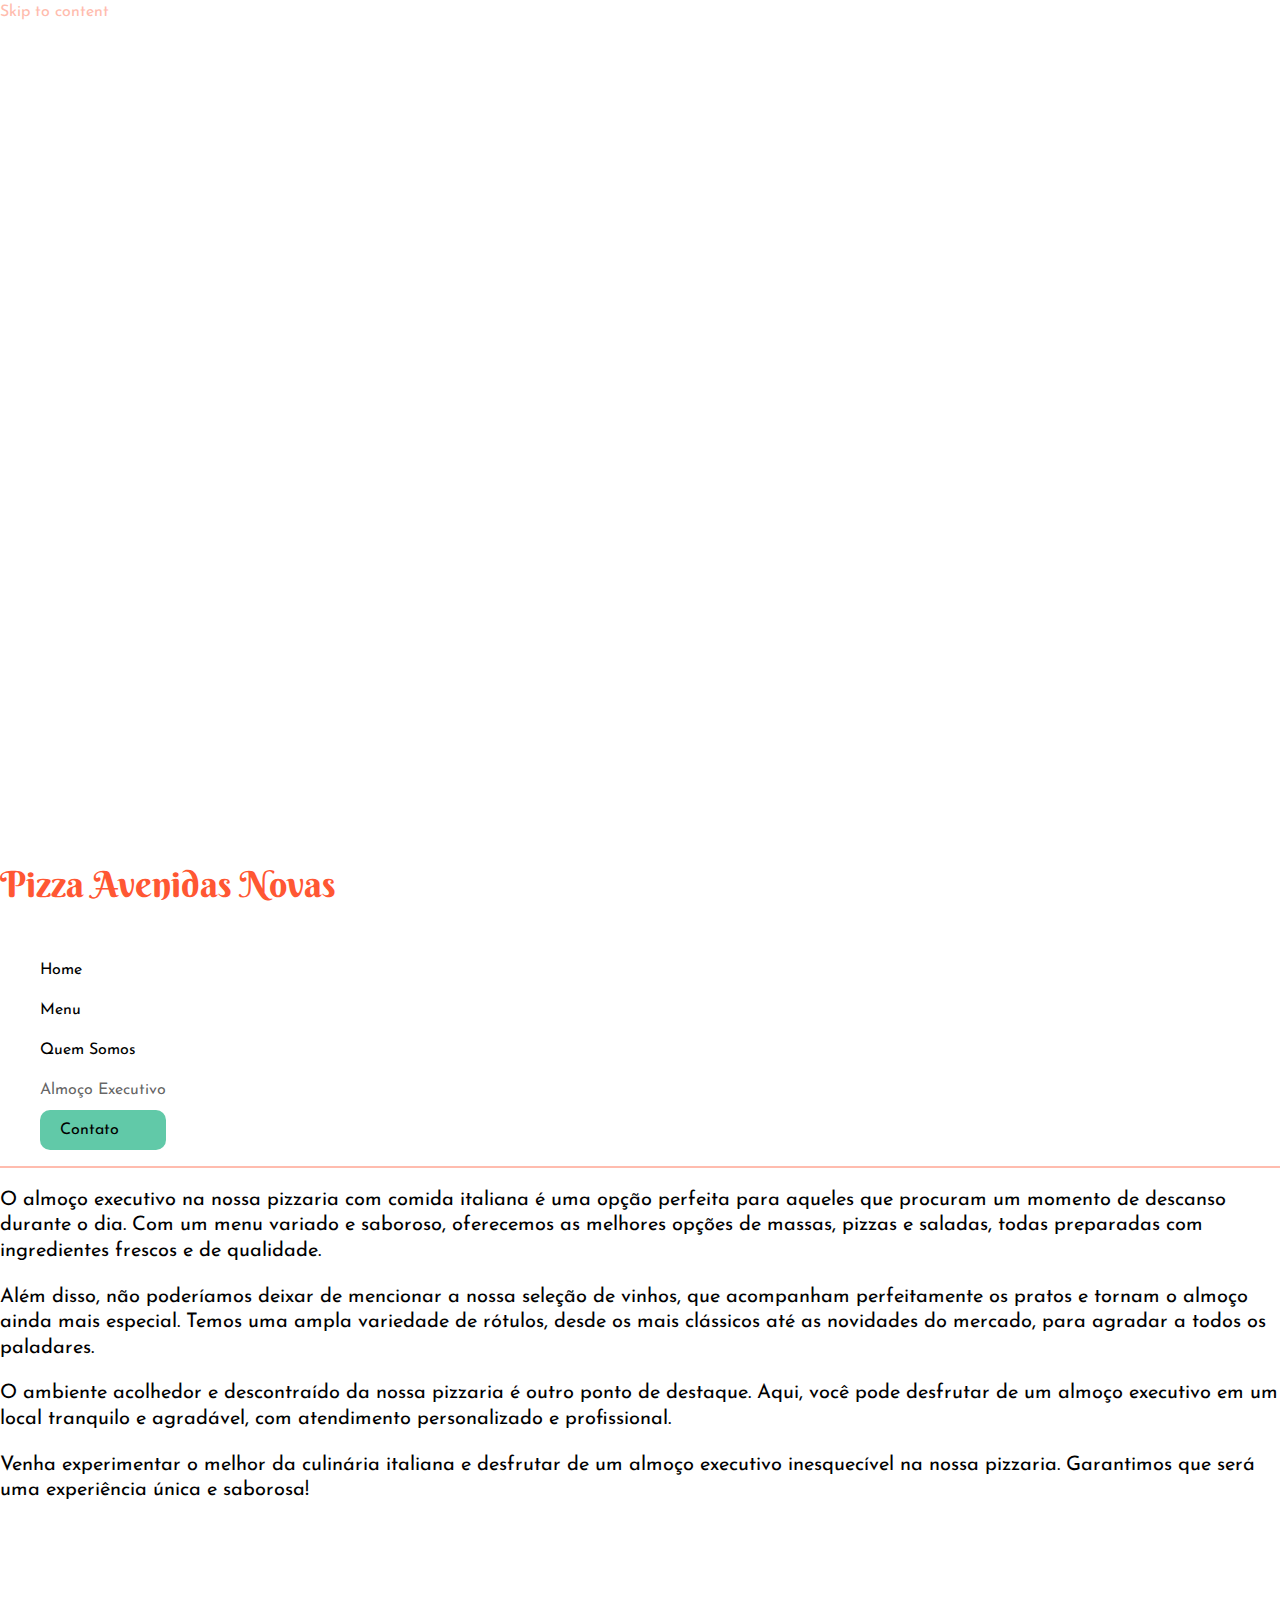
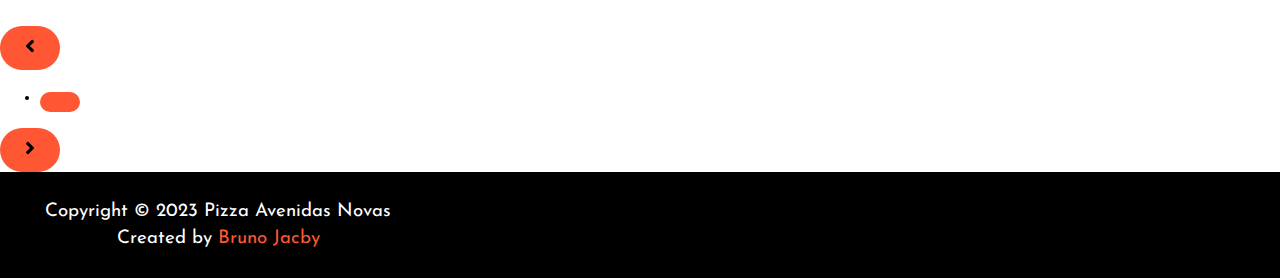
<file: almoco-executivo/index.html>
<!DOCTYPE html>
<html lang="pt-PT">
<head>
<meta charset="UTF-8">
<meta name="viewport" content="width=device-width, initial-scale=1">
<link rel="profile" href="https://gmpg.org/xfn/11">

<title>Almoço Executivo &#8211; Pizza Avenidas Novas</title>
<meta name="robots" content="max-image-preview:large">
<link rel="dns-prefetch" href="//fonts.googleapis.com">
<link rel="alternate" type="application/rss+xml" title="Pizza Avenidas Novas &raquo; Feed" href="http://github.com/brunojacby/pizza/feed/">
<link rel="alternate" type="application/rss+xml" title="Pizza Avenidas Novas &raquo; Feed de comentários" href="http://github.com/brunojacby/pizza/comments/feed/">
<script>
window._wpemojiSettings = {"baseUrl":"https:\/\/s.w.org\/images\/core\/emoji\/14.0.0\/72x72\/","ext":".png","svgUrl":"https:\/\/s.w.org\/images\/core\/emoji\/14.0.0\/svg\/","svgExt":".svg","source":{"concatemoji":"http:\/\/github.com\/brunojacby\/pizza\/wp-includes\/js\/wp-emoji-release.min.js?ver=6.1.1"}};
/*! This file is auto-generated */
!function(e,a,t){var n,r,o,i=a.createElement("canvas"),p=i.getContext&&i.getContext("2d");function s(e,t){var a=String.fromCharCode,e=(p.clearRect(0,0,i.width,i.height),p.fillText(a.apply(this,e),0,0),i.toDataURL());return p.clearRect(0,0,i.width,i.height),p.fillText(a.apply(this,t),0,0),e===i.toDataURL()}function c(e){var t=a.createElement("script");t.src=e,t.defer=t.type="text/javascript",a.getElementsByTagName("head")[0].appendChild(t)}for(o=Array("flag","emoji"),t.supports={everything:!0,everythingExceptFlag:!0},r=0;r<o.length;r++)t.supports[o[r]]=function(e){if(p&&p.fillText)switch(p.textBaseline="top",p.font="600 32px Arial",e){case"flag":return s([127987,65039,8205,9895,65039],[127987,65039,8203,9895,65039])?!1:!s([55356,56826,55356,56819],[55356,56826,8203,55356,56819])&&!s([55356,57332,56128,56423,56128,56418,56128,56421,56128,56430,56128,56423,56128,56447],[55356,57332,8203,56128,56423,8203,56128,56418,8203,56128,56421,8203,56128,56430,8203,56128,56423,8203,56128,56447]);case"emoji":return!s([129777,127995,8205,129778,127999],[129777,127995,8203,129778,127999])}return!1}(o[r]),t.supports.everything=t.supports.everything&&t.supports[o[r]],"flag"!==o[r]&&(t.supports.everythingExceptFlag=t.supports.everythingExceptFlag&&t.supports[o[r]]);t.supports.everythingExceptFlag=t.supports.everythingExceptFlag&&!t.supports.flag,t.DOMReady=!1,t.readyCallback=function(){t.DOMReady=!0},t.supports.everything||(n=function(){t.readyCallback()},a.addEventListener?(a.addEventListener("DOMContentLoaded",n,!1),e.addEventListener("load",n,!1)):(e.attachEvent("onload",n),a.attachEvent("onreadystatechange",function(){"complete"===a.readyState&&t.readyCallback()})),(e=t.source||{}).concatemoji?c(e.concatemoji):e.wpemoji&&e.twemoji&&(c(e.twemoji),c(e.wpemoji)))}(window,document,window._wpemojiSettings);
</script>
<style>img.wp-smiley,
img.emoji {
	display: inline !important;
	border: none !important;
	box-shadow: none !important;
	height: 1em !important;
	width: 1em !important;
	margin: 0 0.07em !important;
	vertical-align: -0.1em !important;
	background: none !important;
	padding: 0 !important;
}</style>
	<link rel="stylesheet" id="astra-theme-css-css" href="http://github.com/brunojacby/pizza/wp-content/themes/astra/assets/css/minified/main.min.css?ver=4.0.2" media="all">
<style id="astra-theme-css-inline-css">:root{--ast-container-default-xlg-padding:3em;--ast-container-default-lg-padding:3em;--ast-container-default-slg-padding:2em;--ast-container-default-md-padding:3em;--ast-container-default-sm-padding:3em;--ast-container-default-xs-padding:2.4em;--ast-container-default-xxs-padding:1.8em;--ast-code-block-background:#ECEFF3;--ast-comment-inputs-background:#F9FAFB;}html{font-size:100%;}a{color:var(--ast-global-color-0);}a:hover,a:focus{color:var(--ast-global-color-1);}body,button,input,select,textarea,.ast-button,.ast-custom-button{font-family:'Josefin Sans',sans-serif;font-weight:400;font-size:16px;font-size:1rem;line-height:1.6em;}blockquote{color:var(--ast-global-color-4);}h1,.entry-content h1,h2,.entry-content h2,h3,.entry-content h3,h4,.entry-content h4,h5,.entry-content h5,h6,.entry-content h6,.site-title,.site-title a{font-family:'Berkshire Swash',handwriting;font-weight:normal;}.ast-site-identity .site-title a{color:var(--ast-global-color-3);}.site-title{font-size:36px;font-size:2.25rem;display:block;}header .custom-logo-link img{max-width:50px;}.astra-logo-svg{width:50px;}.site-header .site-description{font-size:15px;font-size:0.9375rem;display:none;}.entry-title{font-size:26px;font-size:1.625rem;}h1,.entry-content h1{font-size:100px;font-size:6.25rem;font-weight:normal;font-family:'Berkshire Swash',handwriting;line-height:1.4em;}h2,.entry-content h2{font-size:50px;font-size:3.125rem;font-weight:normal;font-family:'Berkshire Swash',handwriting;line-height:1.25em;}h3,.entry-content h3{font-size:36px;font-size:2.25rem;font-weight:normal;font-family:'Berkshire Swash',handwriting;line-height:1.2em;}h4,.entry-content h4{font-size:28px;font-size:1.75rem;line-height:1.2em;font-weight:normal;font-family:'Berkshire Swash',handwriting;}h5,.entry-content h5{font-size:22px;font-size:1.375rem;line-height:1.2em;font-weight:normal;font-family:'Berkshire Swash',handwriting;}h6,.entry-content h6{font-size:18px;font-size:1.125rem;line-height:1.25em;font-weight:normal;font-family:'Berkshire Swash',handwriting;}::selection{background-color:var(--ast-global-color-0);color:#000000;}body,h1,.entry-title a,.entry-content h1,h2,.entry-content h2,h3,.entry-content h3,h4,.entry-content h4,h5,.entry-content h5,h6,.entry-content h6{color:var(--ast-global-color-4);}.tagcloud a:hover,.tagcloud a:focus,.tagcloud a.current-item{color:#000000;border-color:var(--ast-global-color-0);background-color:var(--ast-global-color-0);}input:focus,input[type="text"]:focus,input[type="email"]:focus,input[type="url"]:focus,input[type="password"]:focus,input[type="reset"]:focus,input[type="search"]:focus,textarea:focus{border-color:var(--ast-global-color-0);}input[type="radio"]:checked,input[type=reset],input[type="checkbox"]:checked,input[type="checkbox"]:hover:checked,input[type="checkbox"]:focus:checked,input[type=range]::-webkit-slider-thumb{border-color:var(--ast-global-color-0);background-color:var(--ast-global-color-0);box-shadow:none;}.site-footer a:hover + .post-count,.site-footer a:focus + .post-count{background:var(--ast-global-color-0);border-color:var(--ast-global-color-0);}.single .nav-links .nav-previous,.single .nav-links .nav-next{color:var(--ast-global-color-0);}.entry-meta,.entry-meta *{line-height:1.45;color:var(--ast-global-color-0);}.entry-meta a:hover,.entry-meta a:hover *,.entry-meta a:focus,.entry-meta a:focus *,.page-links > .page-link,.page-links .page-link:hover,.post-navigation a:hover{color:var(--ast-global-color-1);}#cat option,.secondary .calendar_wrap thead a,.secondary .calendar_wrap thead a:visited{color:var(--ast-global-color-0);}.secondary .calendar_wrap #today,.ast-progress-val span{background:var(--ast-global-color-0);}.secondary a:hover + .post-count,.secondary a:focus + .post-count{background:var(--ast-global-color-0);border-color:var(--ast-global-color-0);}.calendar_wrap #today > a{color:#000000;}.page-links .page-link,.single .post-navigation a{color:var(--ast-global-color-0);}.ast-archive-title{color:var(--ast-global-color-4);}.widget-title{font-size:22px;font-size:1.375rem;color:var(--ast-global-color-4);}.ast-logo-title-inline .site-logo-img{padding-right:1em;}.site-logo-img img{ transition:all 0.2s linear;}.ast-page-builder-template .hentry {margin: 0;}.ast-page-builder-template .site-content > .ast-container {max-width: 100%;padding: 0;}.ast-page-builder-template .site-content #primary {padding: 0;margin: 0;}.ast-page-builder-template .no-results {text-align: center;margin: 4em auto;}.ast-page-builder-template .ast-pagination {padding: 2em;}.ast-page-builder-template .entry-header.ast-no-title.ast-no-thumbnail {margin-top: 0;}.ast-page-builder-template .entry-header.ast-header-without-markup {margin-top: 0;margin-bottom: 0;}.ast-page-builder-template .entry-header.ast-no-title.ast-no-meta {margin-bottom: 0;}.ast-page-builder-template.single .post-navigation {padding-bottom: 2em;}.ast-page-builder-template.single-post .site-content > .ast-container {max-width: 100%;}.ast-page-builder-template .entry-header {margin-top: 2em;margin-left: auto;margin-right: auto;}.ast-page-builder-template .ast-archive-description {margin: 2em auto 0;padding-left: 20px;padding-right: 20px;}.ast-page-builder-template .ast-row {margin-left: 0;margin-right: 0;}.single.ast-page-builder-template .entry-header + .entry-content {margin-bottom: 2em;}@media(min-width: 921px) {.ast-page-builder-template.archive.ast-right-sidebar .ast-row article,.ast-page-builder-template.archive.ast-left-sidebar .ast-row article {padding-left: 0;padding-right: 0;}}@media (max-width:921px){#ast-desktop-header{display:none;}}@media (min-width:921px){#ast-mobile-header{display:none;}}.wp-block-buttons.aligncenter{justify-content:center;}.wp-block-button.is-style-outline .wp-block-button__link{border-color:#ff5733;border-top-width:0px;border-right-width:0px;border-bottom-width:0px;border-left-width:0px;}.wp-block-button.is-style-outline > .wp-block-button__link:not(.has-text-color),.wp-block-button.wp-block-button__link.is-style-outline:not(.has-text-color){color:#ff5733;}.wp-block-button.is-style-outline .wp-block-button__link:hover,.wp-block-button.is-style-outline .wp-block-button__link:focus{color:#ffffff !important;background-color:#900c3f;border-color:#900c3f;}.post-page-numbers.current .page-link,.ast-pagination .page-numbers.current{color:#000000;border-color:var(--ast-global-color-0);background-color:var(--ast-global-color-0);border-radius:2px;}.wp-block-button.is-style-outline .wp-block-button__link{border-top-width:0px;border-right-width:0px;border-bottom-width:0px;border-left-width:0px;}h1.widget-title{font-weight:normal;}h2.widget-title{font-weight:normal;}h3.widget-title{font-weight:normal;}#page{display:flex;flex-direction:column;min-height:100vh;}.ast-404-layout-1 h1.page-title{color:var(--ast-global-color-2);}.single .post-navigation a{line-height:1em;height:inherit;}.error-404 .page-sub-title{font-size:1.5rem;font-weight:inherit;}.search .site-content .content-area .search-form{margin-bottom:0;}#page .site-content{flex-grow:1;}.widget{margin-bottom:3.5em;}#secondary li{line-height:1.5em;}#secondary .wp-block-group h2{margin-bottom:0.7em;}#secondary h2{font-size:1.7rem;}.ast-separate-container .ast-article-post,.ast-separate-container .ast-article-single,.ast-separate-container .ast-comment-list li.depth-1,.ast-separate-container .comment-respond{padding:3em;}.ast-separate-container .ast-comment-list li.depth-1,.hentry{margin-bottom:2em;}.ast-separate-container .ast-archive-description,.ast-separate-container .ast-author-box{background-color:var(--ast-global-color-5);border-bottom:1px solid var(--ast-border-color);}.ast-separate-container .comments-title{padding:2em 2em 0 2em;}.ast-page-builder-template .comment-form-textarea,.ast-comment-formwrap .ast-grid-common-col{padding:0;}.ast-comment-formwrap{padding:0 20px;display:inline-flex;column-gap:20px;}.archive.ast-page-builder-template .entry-header{margin-top:2em;}.ast-page-builder-template .ast-comment-formwrap{width:100%;}.entry-title{margin-bottom:0.5em;}.ast-archive-description p{font-size:inherit;font-weight:inherit;line-height:inherit;}@media (min-width:921px){.ast-left-sidebar.ast-page-builder-template #secondary,.archive.ast-right-sidebar.ast-page-builder-template .site-main{padding-left:20px;padding-right:20px;}}@media (max-width:544px){.ast-comment-formwrap.ast-row{column-gap:10px;display:inline-block;}#ast-commentform .ast-grid-common-col{position:relative;width:100%;}}@media (min-width:1201px){.ast-separate-container .ast-article-post,.ast-separate-container .ast-article-single,.ast-separate-container .ast-author-box,.ast-separate-container .ast-404-layout-1,.ast-separate-container .no-results{padding:3em;}}@media (max-width:921px){.ast-separate-container #primary,.ast-separate-container #secondary{padding:1.5em 0;}#primary,#secondary{padding:1.5em 0;margin:0;}.ast-left-sidebar #content > .ast-container{display:flex;flex-direction:column-reverse;width:100%;}}@media (min-width:922px){.ast-separate-container.ast-right-sidebar #primary,.ast-separate-container.ast-left-sidebar #primary{border:0;}.search-no-results.ast-separate-container #primary{margin-bottom:4em;}}.wp-block-button .wp-block-button__link{color:#ffffff;}.wp-block-button .wp-block-button__link:hover,.wp-block-button .wp-block-button__link:focus{color:#ffffff;background-color:#900c3f;border-color:#900c3f;}.elementor-widget-heading h1.elementor-heading-title{line-height:1.4em;}.elementor-widget-heading h2.elementor-heading-title{line-height:1.25em;}.elementor-widget-heading h3.elementor-heading-title{line-height:1.2em;}.elementor-widget-heading h4.elementor-heading-title{line-height:1.2em;}.elementor-widget-heading h5.elementor-heading-title{line-height:1.2em;}.elementor-widget-heading h6.elementor-heading-title{line-height:1.25em;}.wp-block-button .wp-block-button__link,.wp-block-search .wp-block-search__button,body .wp-block-file .wp-block-file__button{border-style:solid;border-top-width:0px;border-right-width:0px;border-left-width:0px;border-bottom-width:0px;border-color:#ff5733;background-color:#ff5733;color:#ffffff;font-family:inherit;font-weight:500;line-height:1em;font-size:16px;font-size:1rem;border-radius:30px;padding-top:10px;padding-right:20px;padding-bottom:10px;padding-left:20px;}.menu-toggle,button,.ast-button,.ast-custom-button,.button,input#submit,input[type="button"],input[type="submit"],input[type="reset"],form[CLASS*="wp-block-search__"].wp-block-search .wp-block-search__inside-wrapper .wp-block-search__button,body .wp-block-file .wp-block-file__button,.search .search-submit{border-style:solid;border-top-width:0px;border-right-width:0px;border-left-width:0px;border-bottom-width:0px;color:#ffffff;border-color:#ff5733;background-color:#ff5733;border-radius:30px;padding-top:10px;padding-right:20px;padding-bottom:10px;padding-left:20px;font-family:inherit;font-weight:500;font-size:16px;font-size:1rem;line-height:1em;}button:focus,.menu-toggle:hover,button:hover,.ast-button:hover,.ast-custom-button:hover .button:hover,.ast-custom-button:hover ,input[type=reset]:hover,input[type=reset]:focus,input#submit:hover,input#submit:focus,input[type="button"]:hover,input[type="button"]:focus,input[type="submit"]:hover,input[type="submit"]:focus,form[CLASS*="wp-block-search__"].wp-block-search .wp-block-search__inside-wrapper .wp-block-search__button:hover,form[CLASS*="wp-block-search__"].wp-block-search .wp-block-search__inside-wrapper .wp-block-search__button:focus,body .wp-block-file .wp-block-file__button:hover,body .wp-block-file .wp-block-file__button:focus{color:#ffffff;background-color:#900c3f;border-color:#900c3f;}form[CLASS*="wp-block-search__"].wp-block-search .wp-block-search__inside-wrapper .wp-block-search__button.has-icon{padding-top:calc(10px - 3px);padding-right:calc(20px - 3px);padding-bottom:calc(10px - 3px);padding-left:calc(20px - 3px);}@media (min-width:544px){.ast-container{max-width:100%;}}@media (max-width:544px){.ast-separate-container .ast-article-post,.ast-separate-container .ast-article-single,.ast-separate-container .comments-title,.ast-separate-container .ast-archive-description{padding:1.5em 1em;}.ast-separate-container #content .ast-container{padding-left:0.54em;padding-right:0.54em;}.ast-separate-container .ast-comment-list li.depth-1{padding:1.5em 1em;margin-bottom:1.5em;}.ast-separate-container .ast-comment-list .bypostauthor{padding:.5em;}.ast-search-menu-icon.ast-dropdown-active .search-field{width:170px;}}@media (max-width:921px){.ast-mobile-header-stack .main-header-bar .ast-search-menu-icon{display:inline-block;}.ast-header-break-point.ast-header-custom-item-outside .ast-mobile-header-stack .main-header-bar .ast-search-icon{margin:0;}.ast-comment-avatar-wrap img{max-width:2.5em;}.ast-separate-container .ast-comment-list li.depth-1{padding:1.5em 2.14em;}.ast-separate-container .comment-respond{padding:2em 2.14em;}.ast-comment-meta{padding:0 1.8888em 1.3333em;}}@media (min-width:545px){.ast-page-builder-template .comments-area,.single.ast-page-builder-template .entry-header,.single.ast-page-builder-template .post-navigation,.single.ast-page-builder-template .ast-single-related-posts-container{max-width:1240px;margin-left:auto;margin-right:auto;}}.ast-separate-container{background-color:rgba(255,187,173,0.48);;background-image:none;;}@media (max-width:921px){.site-title{display:block;}.site-header .site-description{display:none;}.entry-title{font-size:30px;}h1,.entry-content h1{font-size:30px;}h2,.entry-content h2{font-size:25px;}h3,.entry-content h3{font-size:20px;}}@media (max-width:544px){.site-title{display:block;}.site-header .site-description{display:none;}.entry-title{font-size:30px;}h1,.entry-content h1{font-size:30px;}h2,.entry-content h2{font-size:25px;}h3,.entry-content h3{font-size:20px;}body,.ast-separate-container{background-color:var(--ast-global-color-0);;background-image:none;;}}@media (max-width:921px){html{font-size:91.2%;}}@media (max-width:544px){html{font-size:91.2%;}}@media (min-width:922px){.ast-container{max-width:1240px;}}@media (min-width:922px){.site-content .ast-container{display:flex;}}@media (max-width:921px){.site-content .ast-container{flex-direction:column;}}@media (min-width:922px){.main-header-menu .sub-menu .menu-item.ast-left-align-sub-menu:hover > .sub-menu,.main-header-menu .sub-menu .menu-item.ast-left-align-sub-menu.focus > .sub-menu{margin-left:-0px;}}blockquote,cite {font-style: initial;}.wp-block-file {display: flex;align-items: center;flex-wrap: wrap;justify-content: space-between;}.wp-block-pullquote {border: none;}.wp-block-pullquote blockquote::before {content: "\201D";font-family: "Helvetica",sans-serif;display: flex;transform: rotate( 180deg );font-size: 6rem;font-style: normal;line-height: 1;font-weight: bold;align-items: center;justify-content: center;}.has-text-align-right > blockquote::before {justify-content: flex-start;}.has-text-align-left > blockquote::before {justify-content: flex-end;}figure.wp-block-pullquote.is-style-solid-color blockquote {max-width: 100%;text-align: inherit;}html body {--wp--custom--ast-default-block-top-padding: 3em;--wp--custom--ast-default-block-right-padding: 3em;--wp--custom--ast-default-block-bottom-padding: 3em;--wp--custom--ast-default-block-left-padding: 3em;--wp--custom--ast-container-width: 1200px;--wp--custom--ast-content-width-size: 1200px;--wp--custom--ast-wide-width-size: calc(1200px + var(--wp--custom--ast-default-block-left-padding) + var(--wp--custom--ast-default-block-right-padding));}.ast-narrow-container {--wp--custom--ast-content-width-size: 750px;--wp--custom--ast-wide-width-size: 750px;}@media(max-width: 921px) {html body {--wp--custom--ast-default-block-top-padding: 3em;--wp--custom--ast-default-block-right-padding: 2em;--wp--custom--ast-default-block-bottom-padding: 3em;--wp--custom--ast-default-block-left-padding: 2em;}}@media(max-width: 544px) {html body {--wp--custom--ast-default-block-top-padding: 3em;--wp--custom--ast-default-block-right-padding: 1.5em;--wp--custom--ast-default-block-bottom-padding: 3em;--wp--custom--ast-default-block-left-padding: 1.5em;}}.entry-content > .wp-block-group,.entry-content > .wp-block-cover,.entry-content > .wp-block-columns {padding-top: var(--wp--custom--ast-default-block-top-padding);padding-right: var(--wp--custom--ast-default-block-right-padding);padding-bottom: var(--wp--custom--ast-default-block-bottom-padding);padding-left: var(--wp--custom--ast-default-block-left-padding);}.ast-plain-container.ast-no-sidebar .entry-content > .alignfull,.ast-page-builder-template .ast-no-sidebar .entry-content > .alignfull {margin-left: calc( -50vw + 50%);margin-right: calc( -50vw + 50%);max-width: 100vw;width: 100vw;}.ast-plain-container.ast-no-sidebar .entry-content .alignfull .alignfull,.ast-page-builder-template.ast-no-sidebar .entry-content .alignfull .alignfull,.ast-plain-container.ast-no-sidebar .entry-content .alignfull .alignwide,.ast-page-builder-template.ast-no-sidebar .entry-content .alignfull .alignwide,.ast-plain-container.ast-no-sidebar .entry-content .alignwide .alignfull,.ast-page-builder-template.ast-no-sidebar .entry-content .alignwide .alignfull,.ast-plain-container.ast-no-sidebar .entry-content .alignwide .alignwide,.ast-page-builder-template.ast-no-sidebar .entry-content .alignwide .alignwide,.ast-plain-container.ast-no-sidebar .entry-content .wp-block-column .alignfull,.ast-page-builder-template.ast-no-sidebar .entry-content .wp-block-column .alignfull,.ast-plain-container.ast-no-sidebar .entry-content .wp-block-column .alignwide,.ast-page-builder-template.ast-no-sidebar .entry-content .wp-block-column .alignwide {margin-left: auto;margin-right: auto;width: 100%;}[ast-blocks-layout] .wp-block-separator:not(.is-style-dots) {height: 0;}[ast-blocks-layout] .wp-block-separator {margin: 20px auto;}[ast-blocks-layout] .wp-block-separator:not(.is-style-wide):not(.is-style-dots) {max-width: 100px;}[ast-blocks-layout] .wp-block-separator.has-background {padding: 0;}.entry-content[ast-blocks-layout] > * {max-width: var(--wp--custom--ast-content-width-size);margin-left: auto;margin-right: auto;}.entry-content[ast-blocks-layout] > .alignwide {max-width: var(--wp--custom--ast-wide-width-size);}.entry-content[ast-blocks-layout] .alignfull {max-width: none;}.entry-content .wp-block-columns {margin-bottom: 0;}blockquote {margin: 1.5em;border: none;}.wp-block-quote:not(.has-text-align-right):not(.has-text-align-center) {border-left: 5px solid rgba(0,0,0,0.05);}.has-text-align-right > blockquote,blockquote.has-text-align-right {border-right: 5px solid rgba(0,0,0,0.05);}.has-text-align-left > blockquote,blockquote.has-text-align-left {border-left: 5px solid rgba(0,0,0,0.05);}.wp-block-site-tagline,.wp-block-latest-posts .read-more {margin-top: 15px;}.wp-block-loginout p label {display: block;}.wp-block-loginout p:not(.login-remember):not(.login-submit) input {width: 100%;}.wp-block-loginout input:focus {border-color: transparent;}.wp-block-loginout input:focus {outline: thin dotted;}.entry-content .wp-block-media-text .wp-block-media-text__content {padding: 0 0 0 8%;}.entry-content .wp-block-media-text.has-media-on-the-right .wp-block-media-text__content {padding: 0 8% 0 0;}.entry-content .wp-block-media-text.has-background .wp-block-media-text__content {padding: 8%;}.entry-content .wp-block-cover:not([class*="background-color"]) .wp-block-cover__inner-container,.entry-content .wp-block-cover:not([class*="background-color"]) .wp-block-cover-image-text,.entry-content .wp-block-cover:not([class*="background-color"]) .wp-block-cover-text,.entry-content .wp-block-cover-image:not([class*="background-color"]) .wp-block-cover__inner-container,.entry-content .wp-block-cover-image:not([class*="background-color"]) .wp-block-cover-image-text,.entry-content .wp-block-cover-image:not([class*="background-color"]) .wp-block-cover-text {color: var(--ast-global-color-5);}.wp-block-loginout .login-remember input {width: 1.1rem;height: 1.1rem;margin: 0 5px 4px 0;vertical-align: middle;}.wp-block-latest-posts > li > *:first-child,.wp-block-latest-posts:not(.is-grid) > li:first-child {margin-top: 0;}.wp-block-search__inside-wrapper .wp-block-search__input {padding: 0 10px;color: var(--ast-global-color-3);background: var(--ast-global-color-5);border-color: var(--ast-border-color);}.wp-block-latest-posts .read-more {margin-bottom: 1.5em;}.wp-block-search__no-button .wp-block-search__inside-wrapper .wp-block-search__input {padding-top: 5px;padding-bottom: 5px;}.wp-block-latest-posts .wp-block-latest-posts__post-date,.wp-block-latest-posts .wp-block-latest-posts__post-author {font-size: 1rem;}.wp-block-latest-posts > li > *,.wp-block-latest-posts:not(.is-grid) > li {margin-top: 12px;margin-bottom: 12px;}.ast-page-builder-template .entry-content[ast-blocks-layout] > *,.ast-page-builder-template .entry-content[ast-blocks-layout] > .alignfull > * {max-width: none;}.ast-page-builder-template .entry-content[ast-blocks-layout] > .alignwide > * {max-width: var(--wp--custom--ast-wide-width-size);}.ast-page-builder-template .entry-content[ast-blocks-layout] > .inherit-container-width > *,.ast-page-builder-template .entry-content[ast-blocks-layout] > * > *,.entry-content[ast-blocks-layout] > .wp-block-cover .wp-block-cover__inner-container {max-width: var(--wp--custom--ast-content-width-size);margin-left: auto;margin-right: auto;}.entry-content[ast-blocks-layout] .wp-block-cover:not(.alignleft):not(.alignright) {width: auto;}@media(max-width: 1200px) {.ast-separate-container .entry-content > .alignfull,.ast-separate-container .entry-content[ast-blocks-layout] > .alignwide,.ast-plain-container .entry-content[ast-blocks-layout] > .alignwide,.ast-plain-container .entry-content .alignfull {margin-left: calc(-1 * min(var(--ast-container-default-xlg-padding),20px)) ;margin-right: calc(-1 * min(var(--ast-container-default-xlg-padding),20px));}}@media(min-width: 1201px) {.ast-separate-container .entry-content > .alignfull {margin-left: calc(-1 * var(--ast-container-default-xlg-padding) );margin-right: calc(-1 * var(--ast-container-default-xlg-padding) );}.ast-separate-container .entry-content[ast-blocks-layout] > .alignwide,.ast-plain-container .entry-content[ast-blocks-layout] > .alignwide {margin-left: calc(-1 * var(--wp--custom--ast-default-block-left-padding) );margin-right: calc(-1 * var(--wp--custom--ast-default-block-right-padding) );}}@media(min-width: 921px) {.ast-separate-container .entry-content .wp-block-group.alignwide:not(.inherit-container-width) > :where(:not(.alignleft):not(.alignright)),.ast-plain-container .entry-content .wp-block-group.alignwide:not(.inherit-container-width) > :where(:not(.alignleft):not(.alignright)) {max-width: calc( var(--wp--custom--ast-content-width-size) + 80px );}.ast-plain-container.ast-right-sidebar .entry-content[ast-blocks-layout] .alignfull,.ast-plain-container.ast-left-sidebar .entry-content[ast-blocks-layout] .alignfull {margin-left: -60px;margin-right: -60px;}}@media(min-width: 544px) {.entry-content > .alignleft {margin-right: 20px;}.entry-content > .alignright {margin-left: 20px;}}@media (max-width:544px){.wp-block-columns .wp-block-column:not(:last-child){margin-bottom:20px;}.wp-block-latest-posts{margin:0;}}@media( max-width: 600px ) {.entry-content .wp-block-media-text .wp-block-media-text__content,.entry-content .wp-block-media-text.has-media-on-the-right .wp-block-media-text__content {padding: 8% 0 0;}.entry-content .wp-block-media-text.has-background .wp-block-media-text__content {padding: 8%;}}.ast-separate-container .entry-content .wp-block-uagb-container {padding-left: 0;}.ast-page-builder-template .entry-header {padding-left: 0;}@media(min-width: 1201px) {.ast-separate-container .entry-content > .uagb-is-root-container {margin-left: 0;margin-right: 0;}}.ast-narrow-container .site-content .wp-block-uagb-image--align-full .wp-block-uagb-image__figure {max-width: 100%;margin-left: auto;margin-right: auto;}.entry-content ul,.entry-content ol {padding: revert;margin: revert;}:root .has-ast-global-color-0-color{color:var(--ast-global-color-0);}:root .has-ast-global-color-0-background-color{background-color:var(--ast-global-color-0);}:root .wp-block-button .has-ast-global-color-0-color{color:var(--ast-global-color-0);}:root .wp-block-button .has-ast-global-color-0-background-color{background-color:var(--ast-global-color-0);}:root .has-ast-global-color-1-color{color:var(--ast-global-color-1);}:root .has-ast-global-color-1-background-color{background-color:var(--ast-global-color-1);}:root .wp-block-button .has-ast-global-color-1-color{color:var(--ast-global-color-1);}:root .wp-block-button .has-ast-global-color-1-background-color{background-color:var(--ast-global-color-1);}:root .has-ast-global-color-2-color{color:var(--ast-global-color-2);}:root .has-ast-global-color-2-background-color{background-color:var(--ast-global-color-2);}:root .wp-block-button .has-ast-global-color-2-color{color:var(--ast-global-color-2);}:root .wp-block-button .has-ast-global-color-2-background-color{background-color:var(--ast-global-color-2);}:root .has-ast-global-color-3-color{color:var(--ast-global-color-3);}:root .has-ast-global-color-3-background-color{background-color:var(--ast-global-color-3);}:root .wp-block-button .has-ast-global-color-3-color{color:var(--ast-global-color-3);}:root .wp-block-button .has-ast-global-color-3-background-color{background-color:var(--ast-global-color-3);}:root .has-ast-global-color-4-color{color:var(--ast-global-color-4);}:root .has-ast-global-color-4-background-color{background-color:var(--ast-global-color-4);}:root .wp-block-button .has-ast-global-color-4-color{color:var(--ast-global-color-4);}:root .wp-block-button .has-ast-global-color-4-background-color{background-color:var(--ast-global-color-4);}:root .has-ast-global-color-5-color{color:var(--ast-global-color-5);}:root .has-ast-global-color-5-background-color{background-color:var(--ast-global-color-5);}:root .wp-block-button .has-ast-global-color-5-color{color:var(--ast-global-color-5);}:root .wp-block-button .has-ast-global-color-5-background-color{background-color:var(--ast-global-color-5);}:root .has-ast-global-color-6-color{color:var(--ast-global-color-6);}:root .has-ast-global-color-6-background-color{background-color:var(--ast-global-color-6);}:root .wp-block-button .has-ast-global-color-6-color{color:var(--ast-global-color-6);}:root .wp-block-button .has-ast-global-color-6-background-color{background-color:var(--ast-global-color-6);}:root .has-ast-global-color-7-color{color:var(--ast-global-color-7);}:root .has-ast-global-color-7-background-color{background-color:var(--ast-global-color-7);}:root .wp-block-button .has-ast-global-color-7-color{color:var(--ast-global-color-7);}:root .wp-block-button .has-ast-global-color-7-background-color{background-color:var(--ast-global-color-7);}:root .has-ast-global-color-8-color{color:var(--ast-global-color-8);}:root .has-ast-global-color-8-background-color{background-color:var(--ast-global-color-8);}:root .wp-block-button .has-ast-global-color-8-color{color:var(--ast-global-color-8);}:root .wp-block-button .has-ast-global-color-8-background-color{background-color:var(--ast-global-color-8);}:root{--ast-global-color-0:#ffbcae;--ast-global-color-1:#61c9a8;--ast-global-color-2:#ffffff;--ast-global-color-3:#ff5733;--ast-global-color-4:#000000;--ast-global-color-5:#900c3f;--ast-global-color-6:#93b7be;--ast-global-color-7:rgba(0,0,0,0.62);--ast-global-color-8:rgba(255,255,255,0.43);}:root {--ast-border-color : var(--ast-global-color-4);}.ast-archive-entry-banner {-js-display: flex;display: flex;flex-direction: column;justify-content: center;text-align: center;position: relative;background: #eeeeee;}.ast-archive-entry-banner[data-banner-width-type="custom"] {margin: 0 auto;width: 100%;}.ast-archive-entry-banner[data-banner-layout="layout-1"] {background: inherit;padding: 20px 0;text-align: left;}body.archive .ast-archive-description{max-width:1200px;width:100%;text-align:left;padding-top:3em;padding-right:3em;padding-bottom:3em;padding-left:3em;}body.archive .ast-archive-description .ast-archive-title,body.archive .ast-archive-description .ast-archive-title *{font-weight:600;font-size:32px;font-size:2rem;}body.archive .ast-archive-description > *:not(:last-child){margin-bottom:10px;}@media (max-width:921px){body.archive .ast-archive-description{text-align:left;}}@media (max-width:544px){body.archive .ast-archive-description{text-align:left;}}.ast-breadcrumbs .trail-browse,.ast-breadcrumbs .trail-items,.ast-breadcrumbs .trail-items li{display:inline-block;margin:0;padding:0;border:none;background:inherit;text-indent:0;}.ast-breadcrumbs .trail-browse{font-size:inherit;font-style:inherit;font-weight:inherit;color:inherit;}.ast-breadcrumbs .trail-items{list-style:none;}.trail-items li::after{padding:0 0.3em;content:"\00bb";}.trail-items li:last-of-type::after{display:none;}h1,.entry-content h1,h2,.entry-content h2,h3,.entry-content h3,h4,.entry-content h4,h5,.entry-content h5,h6,.entry-content h6{color:var(--ast-global-color-4);}.entry-title a{color:var(--ast-global-color-4);}@media (max-width:921px){.ast-builder-grid-row-container.ast-builder-grid-row-tablet-3-firstrow .ast-builder-grid-row > *:first-child,.ast-builder-grid-row-container.ast-builder-grid-row-tablet-3-lastrow .ast-builder-grid-row > *:last-child{grid-column:1 / -1;}}@media (max-width:544px){.ast-builder-grid-row-container.ast-builder-grid-row-mobile-3-firstrow .ast-builder-grid-row > *:first-child,.ast-builder-grid-row-container.ast-builder-grid-row-mobile-3-lastrow .ast-builder-grid-row > *:last-child{grid-column:1 / -1;}}.ast-builder-layout-element[data-section="title_tagline"]{display:flex;}@media (max-width:921px){.ast-header-break-point .ast-builder-layout-element[data-section="title_tagline"]{display:flex;}}@media (max-width:544px){.ast-header-break-point .ast-builder-layout-element[data-section="title_tagline"]{display:flex;}}.ast-builder-menu-1{font-family:inherit;font-weight:inherit;}.ast-builder-menu-1 .menu-item > .menu-link{color:var(--ast-global-color-4);}.ast-builder-menu-1 .menu-item > .ast-menu-toggle{color:var(--ast-global-color-4);}.ast-builder-menu-1 .menu-item:hover > .menu-link,.ast-builder-menu-1 .inline-on-mobile .menu-item:hover > .ast-menu-toggle{color:var(--ast-global-color-3);}.ast-builder-menu-1 .menu-item:hover > .ast-menu-toggle{color:var(--ast-global-color-3);}.ast-builder-menu-1 .menu-item.current-menu-item > .menu-link,.ast-builder-menu-1 .inline-on-mobile .menu-item.current-menu-item > .ast-menu-toggle,.ast-builder-menu-1 .current-menu-ancestor > .menu-link{color:var(--ast-global-color-7);}.ast-builder-menu-1 .menu-item.current-menu-item > .ast-menu-toggle{color:var(--ast-global-color-7);}.ast-builder-menu-1 .sub-menu,.ast-builder-menu-1 .inline-on-mobile .sub-menu{border-top-width:2px;border-bottom-width:0px;border-right-width:0px;border-left-width:0px;border-color:var(--ast-global-color-0);border-style:solid;border-radius:0px;}.ast-builder-menu-1 .main-header-menu > .menu-item > .sub-menu,.ast-builder-menu-1 .main-header-menu > .menu-item > .astra-full-megamenu-wrapper{margin-top:0px;}.ast-desktop .ast-builder-menu-1 .main-header-menu > .menu-item > .sub-menu:before,.ast-desktop .ast-builder-menu-1 .main-header-menu > .menu-item > .astra-full-megamenu-wrapper:before{height:calc( 0px + 5px );}.ast-builder-menu-1 .main-header-menu,.ast-builder-menu-1 .main-header-menu .sub-menu{background-color:;;background-image:none;;}.ast-desktop .ast-builder-menu-1 .menu-item .sub-menu .menu-link{border-style:none;}@media (max-width:921px){.ast-header-break-point .ast-builder-menu-1 .menu-item.menu-item-has-children > .ast-menu-toggle{top:0;}.ast-builder-menu-1 .menu-item-has-children > .menu-link:after{content:unset;}.ast-builder-menu-1 .main-header-menu > .menu-item > .sub-menu,.ast-builder-menu-1 .main-header-menu > .menu-item > .astra-full-megamenu-wrapper{margin-top:0;}}@media (max-width:544px){.ast-header-break-point .ast-builder-menu-1 .menu-item.menu-item-has-children > .ast-menu-toggle{top:0;}.ast-builder-menu-1 .main-header-menu > .menu-item > .sub-menu,.ast-builder-menu-1 .main-header-menu > .menu-item > .astra-full-megamenu-wrapper{margin-top:0;}}.ast-builder-menu-1{display:flex;}@media (max-width:921px){.ast-header-break-point .ast-builder-menu-1{display:flex;}}@media (max-width:544px){.ast-header-break-point .ast-builder-menu-1{display:flex;}}.ast-desktop .ast-menu-hover-style-underline > .menu-item > .menu-link:before,.ast-desktop .ast-menu-hover-style-overline > .menu-item > .menu-link:before {content: "";position: absolute;width: 100%;right: 50%;height: 1px;background-color: transparent;transform: scale(0,0) translate(-50%,0);transition: transform .3s ease-in-out,color .0s ease-in-out;}.ast-desktop .ast-menu-hover-style-underline > .menu-item:hover > .menu-link:before,.ast-desktop .ast-menu-hover-style-overline > .menu-item:hover > .menu-link:before {width: calc(100% - 1.2em);background-color: currentColor;transform: scale(1,1) translate(50%,0);}.ast-desktop .ast-menu-hover-style-underline > .menu-item > .menu-link:before {bottom: 0;}.ast-desktop .ast-menu-hover-style-overline > .menu-item > .menu-link:before {top: 0;}.ast-desktop .ast-menu-hover-style-zoom > .menu-item > .menu-link:hover {transition: all .3s ease;transform: scale(1.2);}.site-below-footer-wrap{padding-top:20px;padding-bottom:20px;}.site-below-footer-wrap[data-section="section-below-footer-builder"]{background-color:var(--ast-global-color-4);;background-image:none;;min-height:80px;border-style:solid;border-width:0px;border-top-width:1px;border-top-color:var(--ast-global-color-4);}.site-below-footer-wrap[data-section="section-below-footer-builder"] .ast-builder-grid-row{max-width:100%;padding-left:35px;padding-right:35px;}.site-below-footer-wrap[data-section="section-below-footer-builder"] .ast-builder-grid-row,.site-below-footer-wrap[data-section="section-below-footer-builder"] .site-footer-section{align-items:center;}.site-below-footer-wrap[data-section="section-below-footer-builder"].ast-footer-row-inline .site-footer-section{display:flex;margin-bottom:0;}.ast-builder-grid-row-full .ast-builder-grid-row{grid-template-columns:1fr;}@media (max-width:921px){.site-below-footer-wrap[data-section="section-below-footer-builder"].ast-footer-row-tablet-inline .site-footer-section{display:flex;margin-bottom:0;}.site-below-footer-wrap[data-section="section-below-footer-builder"].ast-footer-row-tablet-stack .site-footer-section{display:block;margin-bottom:10px;}.ast-builder-grid-row-container.ast-builder-grid-row-tablet-full .ast-builder-grid-row{grid-template-columns:1fr;}}@media (max-width:544px){.site-below-footer-wrap[data-section="section-below-footer-builder"].ast-footer-row-mobile-inline .site-footer-section{display:flex;margin-bottom:0;}.site-below-footer-wrap[data-section="section-below-footer-builder"].ast-footer-row-mobile-stack .site-footer-section{display:block;margin-bottom:10px;}.ast-builder-grid-row-container.ast-builder-grid-row-mobile-full .ast-builder-grid-row{grid-template-columns:1fr;}}.site-below-footer-wrap[data-section="section-below-footer-builder"]{padding-top:10px;padding-bottom:10px;padding-left:10px;padding-right:10px;}.site-below-footer-wrap[data-section="section-below-footer-builder"]{display:grid;}@media (max-width:921px){.ast-header-break-point .site-below-footer-wrap[data-section="section-below-footer-builder"]{display:grid;}}@media (max-width:544px){.ast-header-break-point .site-below-footer-wrap[data-section="section-below-footer-builder"]{display:grid;}}.ast-footer-copyright{text-align:center;}.ast-footer-copyright {color:var(--ast-global-color-2);}@media (max-width:921px){.ast-footer-copyright{text-align:center;}}@media (max-width:544px){.ast-footer-copyright{text-align:center;}}.ast-footer-copyright {font-size:16px;font-size:1rem;}.ast-footer-copyright.ast-builder-layout-element{display:flex;}@media (max-width:921px){.ast-header-break-point .ast-footer-copyright.ast-builder-layout-element{display:flex;}}@media (max-width:544px){.ast-header-break-point .ast-footer-copyright.ast-builder-layout-element{display:flex;}}.site-footer{background-color:var(--ast-global-color-4);;background-image:none;;}.elementor-template-full-width .ast-container{display:block;}@media (max-width:544px){.elementor-element .elementor-wc-products .woocommerce[class*="columns-"] ul.products li.product{width:auto;margin:0;}.elementor-element .woocommerce .woocommerce-result-count{float:none;}}.ast-header-break-point .main-header-bar{border-bottom-width:1px;}@media (min-width:922px){.main-header-bar{border-bottom-width:1px;}}.main-header-menu .menu-item, #astra-footer-menu .menu-item, .main-header-bar .ast-masthead-custom-menu-items{-js-display:flex;display:flex;-webkit-box-pack:center;-webkit-justify-content:center;-moz-box-pack:center;-ms-flex-pack:center;justify-content:center;-webkit-box-orient:vertical;-webkit-box-direction:normal;-webkit-flex-direction:column;-moz-box-orient:vertical;-moz-box-direction:normal;-ms-flex-direction:column;flex-direction:column;}.main-header-menu > .menu-item > .menu-link, #astra-footer-menu > .menu-item > .menu-link{height:100%;-webkit-box-align:center;-webkit-align-items:center;-moz-box-align:center;-ms-flex-align:center;align-items:center;-js-display:flex;display:flex;}.ast-header-break-point .main-navigation ul .menu-item .menu-link .icon-arrow:first-of-type svg{top:.2em;margin-top:0px;margin-left:0px;width:.65em;transform:translate(0, -2px) rotateZ(270deg);}.ast-mobile-popup-content .ast-submenu-expanded > .ast-menu-toggle{transform:rotateX(180deg);overflow-y:auto;}.ast-separate-container .blog-layout-1, .ast-separate-container .blog-layout-2, .ast-separate-container .blog-layout-3{background-color:transparent;background-image:none;}.ast-separate-container .ast-article-post{background-color:var(--ast-global-color-2);;background-image:none;;}@media (max-width:921px){.ast-separate-container .ast-article-post{background-color:var(--ast-global-color-5);;background-image:none;;}}@media (max-width:544px){.ast-separate-container .ast-article-post{background-color:var(--ast-global-color-8);;background-image:none;;}}.ast-separate-container .ast-article-single:not(.ast-related-post), .ast-separate-container .comments-area .comment-respond,.ast-separate-container .comments-area .ast-comment-list li, .ast-separate-container .ast-woocommerce-container, .ast-separate-container .error-404, .ast-separate-container .no-results, .single.ast-separate-container .site-main .ast-author-meta, .ast-separate-container .related-posts-title-wrapper, .ast-separate-container.ast-two-container #secondary .widget,.ast-separate-container .comments-count-wrapper, .ast-box-layout.ast-plain-container .site-content,.ast-padded-layout.ast-plain-container .site-content, .ast-separate-container .comments-area .comments-title, .ast-narrow-container .site-content{background-color:var(--ast-global-color-2);;background-image:none;;}@media (max-width:921px){.ast-separate-container .ast-article-single:not(.ast-related-post), .ast-separate-container .comments-area .comment-respond,.ast-separate-container .comments-area .ast-comment-list li, .ast-separate-container .ast-woocommerce-container, .ast-separate-container .error-404, .ast-separate-container .no-results, .single.ast-separate-container .site-main .ast-author-meta, .ast-separate-container .related-posts-title-wrapper, .ast-separate-container.ast-two-container #secondary .widget,.ast-separate-container .comments-count-wrapper, .ast-box-layout.ast-plain-container .site-content,.ast-padded-layout.ast-plain-container .site-content, .ast-separate-container .comments-area .comments-title, .ast-narrow-container .site-content{background-color:var(--ast-global-color-5);;background-image:none;;}}@media (max-width:544px){.ast-separate-container .ast-article-single:not(.ast-related-post), .ast-separate-container .comments-area .comment-respond,.ast-separate-container .comments-area .ast-comment-list li, .ast-separate-container .ast-woocommerce-container, .ast-separate-container .error-404, .ast-separate-container .no-results, .single.ast-separate-container .site-main .ast-author-meta, .ast-separate-container .related-posts-title-wrapper, .ast-separate-container.ast-two-container #secondary .widget,.ast-separate-container .comments-count-wrapper, .ast-box-layout.ast-plain-container .site-content,.ast-padded-layout.ast-plain-container .site-content, .ast-separate-container .comments-area .comments-title, .ast-narrow-container .site-content{background-color:var(--ast-global-color-8);;background-image:none;;}}.ast-plain-container, .ast-page-builder-template{background-color:var(--ast-global-color-2);;background-image:none;;}@media (max-width:921px){.ast-plain-container, .ast-page-builder-template{background-color:var(--ast-global-color-5);;background-image:none;;}}@media (max-width:544px){.ast-plain-container, .ast-page-builder-template{background-color:var(--ast-global-color-8);;background-image:none;;}}
		#ast-scroll-top {
			display: none;
			position: fixed;
			text-align: center;
			cursor: pointer;
			z-index: 99;
			width: 2.1em;
			height: 2.1em;
			line-height: 2.1;
			color: #ffffff;
			border-radius: 2px;
			content: "";
		}
		@media (min-width: 769px) {
			#ast-scroll-top {
				content: "769";
			}
		}
		#ast-scroll-top .ast-icon.icon-arrow svg {
			margin-left: 0px;
			vertical-align: middle;
			transform: translate(0, -20%) rotate(180deg);
			width: 1.6em;
		}
		.ast-scroll-to-top-right {
			right: 30px;
			bottom: 30px;
		}
		.ast-scroll-to-top-left {
			left: 30px;
			bottom: 30px;
		}
	#ast-scroll-top{background-color:var(--ast-global-color-0);font-size:15px;font-size:0.9375rem;}@media (max-width:921px){#ast-scroll-top .ast-icon.icon-arrow svg{width:1em;}}.ast-mobile-header-content > *,.ast-desktop-header-content > * {padding: 10px 0;height: auto;}.ast-mobile-header-content > *:first-child,.ast-desktop-header-content > *:first-child {padding-top: 10px;}.ast-mobile-header-content > .ast-builder-menu,.ast-desktop-header-content > .ast-builder-menu {padding-top: 0;}.ast-mobile-header-content > *:last-child,.ast-desktop-header-content > *:last-child {padding-bottom: 0;}.ast-mobile-header-content .ast-search-menu-icon.ast-inline-search label,.ast-desktop-header-content .ast-search-menu-icon.ast-inline-search label {width: 100%;}.ast-desktop-header-content .main-header-bar-navigation .ast-submenu-expanded > .ast-menu-toggle::before {transform: rotateX(180deg);}#ast-desktop-header .ast-desktop-header-content,.ast-mobile-header-content .ast-search-icon,.ast-desktop-header-content .ast-search-icon,.ast-mobile-header-wrap .ast-mobile-header-content,.ast-main-header-nav-open.ast-popup-nav-open .ast-mobile-header-wrap .ast-mobile-header-content,.ast-main-header-nav-open.ast-popup-nav-open .ast-desktop-header-content {display: none;}.ast-main-header-nav-open.ast-header-break-point #ast-desktop-header .ast-desktop-header-content,.ast-main-header-nav-open.ast-header-break-point .ast-mobile-header-wrap .ast-mobile-header-content {display: block;}.ast-desktop .ast-desktop-header-content .astra-menu-animation-slide-up > .menu-item > .sub-menu,.ast-desktop .ast-desktop-header-content .astra-menu-animation-slide-up > .menu-item .menu-item > .sub-menu,.ast-desktop .ast-desktop-header-content .astra-menu-animation-slide-down > .menu-item > .sub-menu,.ast-desktop .ast-desktop-header-content .astra-menu-animation-slide-down > .menu-item .menu-item > .sub-menu,.ast-desktop .ast-desktop-header-content .astra-menu-animation-fade > .menu-item > .sub-menu,.ast-desktop .ast-desktop-header-content .astra-menu-animation-fade > .menu-item .menu-item > .sub-menu {opacity: 1;visibility: visible;}.ast-hfb-header.ast-default-menu-enable.ast-header-break-point .ast-mobile-header-wrap .ast-mobile-header-content .main-header-bar-navigation {width: unset;margin: unset;}.ast-mobile-header-content.content-align-flex-end .main-header-bar-navigation .menu-item-has-children > .ast-menu-toggle,.ast-desktop-header-content.content-align-flex-end .main-header-bar-navigation .menu-item-has-children > .ast-menu-toggle {left: calc( 20px - 0.907em);}.ast-mobile-header-content .ast-search-menu-icon,.ast-mobile-header-content .ast-search-menu-icon.slide-search,.ast-desktop-header-content .ast-search-menu-icon,.ast-desktop-header-content .ast-search-menu-icon.slide-search {width: 100%;position: relative;display: block;right: auto;transform: none;}.ast-mobile-header-content .ast-search-menu-icon.slide-search .search-form,.ast-mobile-header-content .ast-search-menu-icon .search-form,.ast-desktop-header-content .ast-search-menu-icon.slide-search .search-form,.ast-desktop-header-content .ast-search-menu-icon .search-form {right: 0;visibility: visible;opacity: 1;position: relative;top: auto;transform: none;padding: 0;display: block;overflow: hidden;}.ast-mobile-header-content .ast-search-menu-icon.ast-inline-search .search-field,.ast-mobile-header-content .ast-search-menu-icon .search-field,.ast-desktop-header-content .ast-search-menu-icon.ast-inline-search .search-field,.ast-desktop-header-content .ast-search-menu-icon .search-field {width: 100%;padding-right: 5.5em;}.ast-mobile-header-content .ast-search-menu-icon .search-submit,.ast-desktop-header-content .ast-search-menu-icon .search-submit {display: block;position: absolute;height: 100%;top: 0;right: 0;padding: 0 1em;border-radius: 0;}.ast-hfb-header.ast-default-menu-enable.ast-header-break-point .ast-mobile-header-wrap .ast-mobile-header-content .main-header-bar-navigation ul .sub-menu .menu-link {padding-left: 30px;}.ast-hfb-header.ast-default-menu-enable.ast-header-break-point .ast-mobile-header-wrap .ast-mobile-header-content .main-header-bar-navigation .sub-menu .menu-item .menu-item .menu-link {padding-left: 40px;}.ast-mobile-popup-drawer.active .ast-mobile-popup-inner{background-color:#ffffff;;}.ast-mobile-header-wrap .ast-mobile-header-content, .ast-desktop-header-content{background-color:#ffffff;;}.ast-mobile-popup-content > *, .ast-mobile-header-content > *, .ast-desktop-popup-content > *, .ast-desktop-header-content > *{padding-top:0px;padding-bottom:0px;}.content-align-flex-start .ast-builder-layout-element{justify-content:flex-start;}.content-align-flex-start .main-header-menu{text-align:left;}.ast-mobile-popup-drawer.active .menu-toggle-close{color:#3a3a3a;}.ast-mobile-header-wrap .ast-primary-header-bar,.ast-primary-header-bar .site-primary-header-wrap{min-height:40px;}.ast-desktop .ast-primary-header-bar .main-header-menu > .menu-item{line-height:40px;}@media (max-width:921px){#masthead .ast-mobile-header-wrap .ast-primary-header-bar,#masthead .ast-mobile-header-wrap .ast-below-header-bar{padding-left:20px;padding-right:20px;}}.ast-header-break-point .ast-primary-header-bar{border-bottom-width:2px;border-bottom-color:var(--ast-global-color-0);border-bottom-style:solid;}@media (min-width:922px){.ast-primary-header-bar{border-bottom-width:2px;border-bottom-color:var(--ast-global-color-0);border-bottom-style:solid;}}.ast-primary-header-bar{background-color:var(--ast-global-color-2);;background-image:none;;}.ast-primary-header-bar{display:block;}@media (max-width:921px){.ast-header-break-point .ast-primary-header-bar{display:grid;}}@media (max-width:544px){.ast-header-break-point .ast-primary-header-bar{display:grid;}}[data-section="section-header-mobile-trigger"] .ast-button-wrap .ast-mobile-menu-trigger-fill{color:var(--ast-global-color-4);border:none;background:#ff5733;border-radius:10px;}[data-section="section-header-mobile-trigger"] .ast-button-wrap .mobile-menu-toggle-icon .ast-mobile-svg{width:20px;height:20px;fill:var(--ast-global-color-4);}[data-section="section-header-mobile-trigger"] .ast-button-wrap .mobile-menu-wrap .mobile-menu{color:var(--ast-global-color-4);}.ast-builder-menu-mobile .main-navigation .main-header-menu .menu-item > .menu-link{color:var(--ast-global-color-3);}.ast-builder-menu-mobile .main-navigation .main-header-menu .menu-item > .ast-menu-toggle{color:var(--ast-global-color-3);}.ast-builder-menu-mobile .main-navigation .menu-item:hover > .menu-link, .ast-builder-menu-mobile .main-navigation .inline-on-mobile .menu-item:hover > .ast-menu-toggle{color:var(--ast-global-color-1);}.ast-builder-menu-mobile .main-navigation .menu-item:hover > .ast-menu-toggle{color:var(--ast-global-color-1);}.ast-builder-menu-mobile .main-navigation .menu-item.current-menu-item > .menu-link, .ast-builder-menu-mobile .main-navigation .inline-on-mobile .menu-item.current-menu-item > .ast-menu-toggle, .ast-builder-menu-mobile .main-navigation .menu-item.current-menu-ancestor > .menu-link, .ast-builder-menu-mobile .main-navigation .menu-item.current-menu-ancestor > .ast-menu-toggle{color:var(--ast-global-color-1);}.ast-builder-menu-mobile .main-navigation .menu-item.current-menu-item > .ast-menu-toggle{color:var(--ast-global-color-1);}.ast-builder-menu-mobile .main-navigation .menu-item.menu-item-has-children > .ast-menu-toggle{top:0;}.ast-builder-menu-mobile .main-navigation .menu-item-has-children > .menu-link:after{content:unset;}.ast-hfb-header .ast-builder-menu-mobile .main-header-menu, .ast-hfb-header .ast-builder-menu-mobile .main-navigation .menu-item .menu-link, .ast-hfb-header .ast-builder-menu-mobile .main-navigation .menu-item .sub-menu .menu-link{border-style:none;}.ast-builder-menu-mobile .main-navigation .menu-item.menu-item-has-children > .ast-menu-toggle{top:0;}@media (max-width:921px){.ast-builder-menu-mobile .main-navigation .main-header-menu .menu-item > .menu-link{color:var(--ast-global-color-3);}.ast-builder-menu-mobile .main-navigation .menu-item > .ast-menu-toggle{color:var(--ast-global-color-3);}.ast-builder-menu-mobile .main-navigation .menu-item:hover > .menu-link, .ast-builder-menu-mobile .main-navigation .inline-on-mobile .menu-item:hover > .ast-menu-toggle{color:var(--ast-global-color-1);background:var(--ast-global-color-4);}.ast-builder-menu-mobile .main-navigation .menu-item:hover > .ast-menu-toggle{color:var(--ast-global-color-1);}.ast-builder-menu-mobile .main-navigation .menu-item.current-menu-item > .menu-link, .ast-builder-menu-mobile .main-navigation .inline-on-mobile .menu-item.current-menu-item > .ast-menu-toggle, .ast-builder-menu-mobile .main-navigation .menu-item.current-menu-ancestor > .menu-link, .ast-builder-menu-mobile .main-navigation .menu-item.current-menu-ancestor > .ast-menu-toggle{color:var(--ast-global-color-1);background:var(--ast-global-color-4);}.ast-builder-menu-mobile .main-navigation .menu-item.current-menu-item > .ast-menu-toggle{color:var(--ast-global-color-1);}.ast-builder-menu-mobile .main-navigation .menu-item.menu-item-has-children > .ast-menu-toggle{top:0;}.ast-builder-menu-mobile .main-navigation .menu-item-has-children > .menu-link:after{content:unset;}.ast-builder-menu-mobile .main-navigation .main-header-menu, .ast-builder-menu-mobile .main-navigation .main-header-menu .sub-menu{background-color:var(--ast-global-color-5);;background-image:none;;}}@media (max-width:544px){.ast-builder-menu-mobile .main-navigation .main-header-menu .menu-item > .menu-link{color:var(--ast-global-color-4);}.ast-builder-menu-mobile .main-navigation .menu-item  > .ast-menu-toggle{color:var(--ast-global-color-4);}.ast-builder-menu-mobile .main-navigation .menu-item:hover > .menu-link, .ast-builder-menu-mobile .main-navigation .inline-on-mobile .menu-item:hover > .ast-menu-toggle{color:var(--ast-global-color-4);background:var(--ast-global-color-0);}.ast-builder-menu-mobile .main-navigation .menu-item:hover  > .ast-menu-toggle{color:var(--ast-global-color-4);}.ast-builder-menu-mobile .main-navigation .menu-item.current-menu-item > .menu-link, .ast-builder-menu-mobile .main-navigation .inline-on-mobile .menu-item.current-menu-item > .ast-menu-toggle, .ast-builder-menu-mobile .main-navigation .menu-item.current-menu-ancestor > .menu-link, .ast-builder-menu-mobile .main-navigation .menu-item.current-menu-ancestor > .ast-menu-toggle{color:var(--ast-global-color-4);background:var(--ast-global-color-0);}.ast-builder-menu-mobile .main-navigation .menu-item.current-menu-item  > .ast-menu-toggle{color:var(--ast-global-color-4);}.ast-builder-menu-mobile .main-navigation .menu-item.menu-item-has-children > .ast-menu-toggle{top:0;}.ast-builder-menu-mobile .main-navigation .main-header-menu, .ast-builder-menu-mobile .main-navigation .main-header-menu .sub-menu{background-color:var(--ast-global-color-8);;background-image:none;;}}.ast-builder-menu-mobile .main-navigation{display:none;}@media (max-width:921px){.ast-header-break-point .ast-builder-menu-mobile .main-navigation{display:none;}}@media (max-width:544px){.ast-header-break-point .ast-builder-menu-mobile .main-navigation{display:block;}}.ast-above-header .main-header-bar-navigation{height:100%;}.ast-header-break-point .ast-mobile-header-wrap .ast-above-header-wrap .main-header-bar-navigation .inline-on-mobile .menu-item .menu-link{border:none;}.ast-header-break-point .ast-mobile-header-wrap .ast-above-header-wrap .main-header-bar-navigation .inline-on-mobile .menu-item-has-children > .ast-menu-toggle::before{font-size:.6rem;}.ast-header-break-point .ast-mobile-header-wrap .ast-above-header-wrap .main-header-bar-navigation .ast-submenu-expanded > .ast-menu-toggle::before{transform:rotateX(180deg);}.ast-mobile-header-wrap .ast-above-header-bar ,.ast-above-header-bar .site-above-header-wrap{min-height:50px;}.ast-desktop .ast-above-header-bar .main-header-menu > .menu-item{line-height:50px;}.ast-desktop .ast-above-header-bar .ast-header-woo-cart,.ast-desktop .ast-above-header-bar .ast-header-edd-cart{line-height:50px;}.ast-above-header-bar{border-bottom-width:1px;border-bottom-color:#eaeaea;border-bottom-style:solid;}.ast-above-header.ast-above-header-bar{background-color:#ffffff;;}.ast-header-break-point .ast-above-header-bar{background-color:#ffffff;}@media (max-width:921px){#masthead .ast-mobile-header-wrap .ast-above-header-bar{padding-left:20px;padding-right:20px;}}.ast-above-header-bar{display:block;}@media (max-width:921px){.ast-header-break-point .ast-above-header-bar{display:grid;}}@media (max-width:544px){.ast-header-break-point .ast-above-header-bar{display:grid;}}:root{--e-global-color-astglobalcolor0:#ffbcae;--e-global-color-astglobalcolor1:#61c9a8;--e-global-color-astglobalcolor2:#ffffff;--e-global-color-astglobalcolor3:#ff5733;--e-global-color-astglobalcolor4:#000000;--e-global-color-astglobalcolor5:#900c3f;--e-global-color-astglobalcolor6:#93b7be;--e-global-color-astglobalcolor7:rgba(0,0,0,0.62);--e-global-color-astglobalcolor8:rgba(255,255,255,0.43);}</style>
<link rel="stylesheet" id="astra-google-fonts-css" href="https://fonts.googleapis.com/css?family=Josefin+Sans%3A400%7CBerkshire+Swash%3Anormal%2C&#038;display=fallback&#038;ver=4.0.2" media="all">
<link rel="stylesheet" id="wp-block-library-css" href="http://github.com/brunojacby/pizza/wp-includes/css/dist/block-library/style.min.css?ver=6.1.1" media="all">
<style id="global-styles-inline-css">body{--wp--preset--color--black: #000000;--wp--preset--color--cyan-bluish-gray: #abb8c3;--wp--preset--color--white: #ffffff;--wp--preset--color--pale-pink: #f78da7;--wp--preset--color--vivid-red: #cf2e2e;--wp--preset--color--luminous-vivid-orange: #ff6900;--wp--preset--color--luminous-vivid-amber: #fcb900;--wp--preset--color--light-green-cyan: #7bdcb5;--wp--preset--color--vivid-green-cyan: #00d084;--wp--preset--color--pale-cyan-blue: #8ed1fc;--wp--preset--color--vivid-cyan-blue: #0693e3;--wp--preset--color--vivid-purple: #9b51e0;--wp--preset--color--ast-global-color-0: var(--ast-global-color-0);--wp--preset--color--ast-global-color-1: var(--ast-global-color-1);--wp--preset--color--ast-global-color-2: var(--ast-global-color-2);--wp--preset--color--ast-global-color-3: var(--ast-global-color-3);--wp--preset--color--ast-global-color-4: var(--ast-global-color-4);--wp--preset--color--ast-global-color-5: var(--ast-global-color-5);--wp--preset--color--ast-global-color-6: var(--ast-global-color-6);--wp--preset--color--ast-global-color-7: var(--ast-global-color-7);--wp--preset--color--ast-global-color-8: var(--ast-global-color-8);--wp--preset--gradient--vivid-cyan-blue-to-vivid-purple: linear-gradient(135deg,rgba(6,147,227,1) 0%,rgb(155,81,224) 100%);--wp--preset--gradient--light-green-cyan-to-vivid-green-cyan: linear-gradient(135deg,rgb(122,220,180) 0%,rgb(0,208,130) 100%);--wp--preset--gradient--luminous-vivid-amber-to-luminous-vivid-orange: linear-gradient(135deg,rgba(252,185,0,1) 0%,rgba(255,105,0,1) 100%);--wp--preset--gradient--luminous-vivid-orange-to-vivid-red: linear-gradient(135deg,rgba(255,105,0,1) 0%,rgb(207,46,46) 100%);--wp--preset--gradient--very-light-gray-to-cyan-bluish-gray: linear-gradient(135deg,rgb(238,238,238) 0%,rgb(169,184,195) 100%);--wp--preset--gradient--cool-to-warm-spectrum: linear-gradient(135deg,rgb(74,234,220) 0%,rgb(151,120,209) 20%,rgb(207,42,186) 40%,rgb(238,44,130) 60%,rgb(251,105,98) 80%,rgb(254,248,76) 100%);--wp--preset--gradient--blush-light-purple: linear-gradient(135deg,rgb(255,206,236) 0%,rgb(152,150,240) 100%);--wp--preset--gradient--blush-bordeaux: linear-gradient(135deg,rgb(254,205,165) 0%,rgb(254,45,45) 50%,rgb(107,0,62) 100%);--wp--preset--gradient--luminous-dusk: linear-gradient(135deg,rgb(255,203,112) 0%,rgb(199,81,192) 50%,rgb(65,88,208) 100%);--wp--preset--gradient--pale-ocean: linear-gradient(135deg,rgb(255,245,203) 0%,rgb(182,227,212) 50%,rgb(51,167,181) 100%);--wp--preset--gradient--electric-grass: linear-gradient(135deg,rgb(202,248,128) 0%,rgb(113,206,126) 100%);--wp--preset--gradient--midnight: linear-gradient(135deg,rgb(2,3,129) 0%,rgb(40,116,252) 100%);--wp--preset--duotone--dark-grayscale: url('#wp-duotone-dark-grayscale');--wp--preset--duotone--grayscale: url('#wp-duotone-grayscale');--wp--preset--duotone--purple-yellow: url('#wp-duotone-purple-yellow');--wp--preset--duotone--blue-red: url('#wp-duotone-blue-red');--wp--preset--duotone--midnight: url('#wp-duotone-midnight');--wp--preset--duotone--magenta-yellow: url('#wp-duotone-magenta-yellow');--wp--preset--duotone--purple-green: url('#wp-duotone-purple-green');--wp--preset--duotone--blue-orange: url('#wp-duotone-blue-orange');--wp--preset--font-size--small: 13px;--wp--preset--font-size--medium: 20px;--wp--preset--font-size--large: 36px;--wp--preset--font-size--x-large: 42px;--wp--preset--spacing--20: 0.44rem;--wp--preset--spacing--30: 0.67rem;--wp--preset--spacing--40: 1rem;--wp--preset--spacing--50: 1.5rem;--wp--preset--spacing--60: 2.25rem;--wp--preset--spacing--70: 3.38rem;--wp--preset--spacing--80: 5.06rem;}body { margin: 0;--wp--style--global--content-size: var(--wp--custom--ast-content-width-size);--wp--style--global--wide-size: var(--wp--custom--ast-wide-width-size); }.wp-site-blocks > .alignleft { float: left; margin-right: 2em; }.wp-site-blocks > .alignright { float: right; margin-left: 2em; }.wp-site-blocks > .aligncenter { justify-content: center; margin-left: auto; margin-right: auto; }.wp-site-blocks > * { margin-block-start: 0; margin-block-end: 0; }.wp-site-blocks > * + * { margin-block-start: 24px; }body { --wp--style--block-gap: 24px; }body .is-layout-flow > *{margin-block-start: 0;margin-block-end: 0;}body .is-layout-flow > * + *{margin-block-start: 24px;margin-block-end: 0;}body .is-layout-constrained > *{margin-block-start: 0;margin-block-end: 0;}body .is-layout-constrained > * + *{margin-block-start: 24px;margin-block-end: 0;}body .is-layout-flex{gap: 24px;}body .is-layout-flow > .alignleft{float: left;margin-inline-start: 0;margin-inline-end: 2em;}body .is-layout-flow > .alignright{float: right;margin-inline-start: 2em;margin-inline-end: 0;}body .is-layout-flow > .aligncenter{margin-left: auto !important;margin-right: auto !important;}body .is-layout-constrained > .alignleft{float: left;margin-inline-start: 0;margin-inline-end: 2em;}body .is-layout-constrained > .alignright{float: right;margin-inline-start: 2em;margin-inline-end: 0;}body .is-layout-constrained > .aligncenter{margin-left: auto !important;margin-right: auto !important;}body .is-layout-constrained > :where(:not(.alignleft):not(.alignright):not(.alignfull)){max-width: var(--wp--style--global--content-size);margin-left: auto !important;margin-right: auto !important;}body .is-layout-constrained > .alignwide{max-width: var(--wp--style--global--wide-size);}body .is-layout-flex{display: flex;}body .is-layout-flex{flex-wrap: wrap;align-items: center;}body .is-layout-flex > *{margin: 0;}body{padding-top: 0px;padding-right: 0px;padding-bottom: 0px;padding-left: 0px;}a:where(:not(.wp-element-button)){text-decoration: none;}.wp-element-button, .wp-block-button__link{background-color: #32373c;border-width: 0;color: #fff;font-family: inherit;font-size: inherit;line-height: inherit;padding: calc(0.667em + 2px) calc(1.333em + 2px);text-decoration: none;}.has-black-color{color: var(--wp--preset--color--black) !important;}.has-cyan-bluish-gray-color{color: var(--wp--preset--color--cyan-bluish-gray) !important;}.has-white-color{color: var(--wp--preset--color--white) !important;}.has-pale-pink-color{color: var(--wp--preset--color--pale-pink) !important;}.has-vivid-red-color{color: var(--wp--preset--color--vivid-red) !important;}.has-luminous-vivid-orange-color{color: var(--wp--preset--color--luminous-vivid-orange) !important;}.has-luminous-vivid-amber-color{color: var(--wp--preset--color--luminous-vivid-amber) !important;}.has-light-green-cyan-color{color: var(--wp--preset--color--light-green-cyan) !important;}.has-vivid-green-cyan-color{color: var(--wp--preset--color--vivid-green-cyan) !important;}.has-pale-cyan-blue-color{color: var(--wp--preset--color--pale-cyan-blue) !important;}.has-vivid-cyan-blue-color{color: var(--wp--preset--color--vivid-cyan-blue) !important;}.has-vivid-purple-color{color: var(--wp--preset--color--vivid-purple) !important;}.has-ast-global-color-0-color{color: var(--wp--preset--color--ast-global-color-0) !important;}.has-ast-global-color-1-color{color: var(--wp--preset--color--ast-global-color-1) !important;}.has-ast-global-color-2-color{color: var(--wp--preset--color--ast-global-color-2) !important;}.has-ast-global-color-3-color{color: var(--wp--preset--color--ast-global-color-3) !important;}.has-ast-global-color-4-color{color: var(--wp--preset--color--ast-global-color-4) !important;}.has-ast-global-color-5-color{color: var(--wp--preset--color--ast-global-color-5) !important;}.has-ast-global-color-6-color{color: var(--wp--preset--color--ast-global-color-6) !important;}.has-ast-global-color-7-color{color: var(--wp--preset--color--ast-global-color-7) !important;}.has-ast-global-color-8-color{color: var(--wp--preset--color--ast-global-color-8) !important;}.has-black-background-color{background-color: var(--wp--preset--color--black) !important;}.has-cyan-bluish-gray-background-color{background-color: var(--wp--preset--color--cyan-bluish-gray) !important;}.has-white-background-color{background-color: var(--wp--preset--color--white) !important;}.has-pale-pink-background-color{background-color: var(--wp--preset--color--pale-pink) !important;}.has-vivid-red-background-color{background-color: var(--wp--preset--color--vivid-red) !important;}.has-luminous-vivid-orange-background-color{background-color: var(--wp--preset--color--luminous-vivid-orange) !important;}.has-luminous-vivid-amber-background-color{background-color: var(--wp--preset--color--luminous-vivid-amber) !important;}.has-light-green-cyan-background-color{background-color: var(--wp--preset--color--light-green-cyan) !important;}.has-vivid-green-cyan-background-color{background-color: var(--wp--preset--color--vivid-green-cyan) !important;}.has-pale-cyan-blue-background-color{background-color: var(--wp--preset--color--pale-cyan-blue) !important;}.has-vivid-cyan-blue-background-color{background-color: var(--wp--preset--color--vivid-cyan-blue) !important;}.has-vivid-purple-background-color{background-color: var(--wp--preset--color--vivid-purple) !important;}.has-ast-global-color-0-background-color{background-color: var(--wp--preset--color--ast-global-color-0) !important;}.has-ast-global-color-1-background-color{background-color: var(--wp--preset--color--ast-global-color-1) !important;}.has-ast-global-color-2-background-color{background-color: var(--wp--preset--color--ast-global-color-2) !important;}.has-ast-global-color-3-background-color{background-color: var(--wp--preset--color--ast-global-color-3) !important;}.has-ast-global-color-4-background-color{background-color: var(--wp--preset--color--ast-global-color-4) !important;}.has-ast-global-color-5-background-color{background-color: var(--wp--preset--color--ast-global-color-5) !important;}.has-ast-global-color-6-background-color{background-color: var(--wp--preset--color--ast-global-color-6) !important;}.has-ast-global-color-7-background-color{background-color: var(--wp--preset--color--ast-global-color-7) !important;}.has-ast-global-color-8-background-color{background-color: var(--wp--preset--color--ast-global-color-8) !important;}.has-black-border-color{border-color: var(--wp--preset--color--black) !important;}.has-cyan-bluish-gray-border-color{border-color: var(--wp--preset--color--cyan-bluish-gray) !important;}.has-white-border-color{border-color: var(--wp--preset--color--white) !important;}.has-pale-pink-border-color{border-color: var(--wp--preset--color--pale-pink) !important;}.has-vivid-red-border-color{border-color: var(--wp--preset--color--vivid-red) !important;}.has-luminous-vivid-orange-border-color{border-color: var(--wp--preset--color--luminous-vivid-orange) !important;}.has-luminous-vivid-amber-border-color{border-color: var(--wp--preset--color--luminous-vivid-amber) !important;}.has-light-green-cyan-border-color{border-color: var(--wp--preset--color--light-green-cyan) !important;}.has-vivid-green-cyan-border-color{border-color: var(--wp--preset--color--vivid-green-cyan) !important;}.has-pale-cyan-blue-border-color{border-color: var(--wp--preset--color--pale-cyan-blue) !important;}.has-vivid-cyan-blue-border-color{border-color: var(--wp--preset--color--vivid-cyan-blue) !important;}.has-vivid-purple-border-color{border-color: var(--wp--preset--color--vivid-purple) !important;}.has-ast-global-color-0-border-color{border-color: var(--wp--preset--color--ast-global-color-0) !important;}.has-ast-global-color-1-border-color{border-color: var(--wp--preset--color--ast-global-color-1) !important;}.has-ast-global-color-2-border-color{border-color: var(--wp--preset--color--ast-global-color-2) !important;}.has-ast-global-color-3-border-color{border-color: var(--wp--preset--color--ast-global-color-3) !important;}.has-ast-global-color-4-border-color{border-color: var(--wp--preset--color--ast-global-color-4) !important;}.has-ast-global-color-5-border-color{border-color: var(--wp--preset--color--ast-global-color-5) !important;}.has-ast-global-color-6-border-color{border-color: var(--wp--preset--color--ast-global-color-6) !important;}.has-ast-global-color-7-border-color{border-color: var(--wp--preset--color--ast-global-color-7) !important;}.has-ast-global-color-8-border-color{border-color: var(--wp--preset--color--ast-global-color-8) !important;}.has-vivid-cyan-blue-to-vivid-purple-gradient-background{background: var(--wp--preset--gradient--vivid-cyan-blue-to-vivid-purple) !important;}.has-light-green-cyan-to-vivid-green-cyan-gradient-background{background: var(--wp--preset--gradient--light-green-cyan-to-vivid-green-cyan) !important;}.has-luminous-vivid-amber-to-luminous-vivid-orange-gradient-background{background: var(--wp--preset--gradient--luminous-vivid-amber-to-luminous-vivid-orange) !important;}.has-luminous-vivid-orange-to-vivid-red-gradient-background{background: var(--wp--preset--gradient--luminous-vivid-orange-to-vivid-red) !important;}.has-very-light-gray-to-cyan-bluish-gray-gradient-background{background: var(--wp--preset--gradient--very-light-gray-to-cyan-bluish-gray) !important;}.has-cool-to-warm-spectrum-gradient-background{background: var(--wp--preset--gradient--cool-to-warm-spectrum) !important;}.has-blush-light-purple-gradient-background{background: var(--wp--preset--gradient--blush-light-purple) !important;}.has-blush-bordeaux-gradient-background{background: var(--wp--preset--gradient--blush-bordeaux) !important;}.has-luminous-dusk-gradient-background{background: var(--wp--preset--gradient--luminous-dusk) !important;}.has-pale-ocean-gradient-background{background: var(--wp--preset--gradient--pale-ocean) !important;}.has-electric-grass-gradient-background{background: var(--wp--preset--gradient--electric-grass) !important;}.has-midnight-gradient-background{background: var(--wp--preset--gradient--midnight) !important;}.has-small-font-size{font-size: var(--wp--preset--font-size--small) !important;}.has-medium-font-size{font-size: var(--wp--preset--font-size--medium) !important;}.has-large-font-size{font-size: var(--wp--preset--font-size--large) !important;}.has-x-large-font-size{font-size: var(--wp--preset--font-size--x-large) !important;}
.wp-block-navigation a:where(:not(.wp-element-button)){color: inherit;}
.wp-block-pullquote{font-size: 1.5em;line-height: 1.6;}</style>
<link rel="stylesheet" id="uagb-slick-css-css" href="http://github.com/brunojacby/pizza/wp-content/plugins/ultimate-addons-for-gutenberg/assets/css/slick.min.css?ver=2.3.5" media="all">
<link rel="stylesheet" id="uag-style-151-css" href="http://github.com/brunojacby/pizza/wp-content/uploads/uag-plugin/assets/0/uag-css-151-1675685730.css?ver=2.3.5" media="all">
<link rel="stylesheet" id="astra-child-theme-css-css" href="http://github.com/brunojacby/pizza/wp-content/themes/astra-child/style.css?ver=1.0.0" media="all">
<link rel="stylesheet" id="microthemer-css" href="http://github.com/brunojacby/pizza/wp-content/micro-themes/active-styles.css?mts=19#038;ver=6.1.1" media="all">
<!--[if IE]>
<script src='http://localhost/wordpress/wp-content/themes/astra/assets/js/minified/flexibility.min.js?ver=4.0.2' id='astra-flexibility-js'></script>
<script id='astra-flexibility-js-after'>
flexibility(document.documentElement);
</script>
<![endif]-->
<script src="http://github.com/brunojacby/pizza/wp-includes/js/jquery/jquery.min.js?ver=3.6.1" id="jquery-core-js"></script>
<script src="http://github.com/brunojacby/pizza/wp-includes/js/jquery/jquery-migrate.min.js?ver=3.3.2" id="jquery-migrate-js"></script>
<link rel="https://api.w.org/" href="http://github.com/brunojacby/pizza/wp-json/">
<link rel="EditURI" type="application/rsd+xml" title="RSD" href="http://github.com/brunojacby/pizza/xmlrpc.php?rsd">
<link rel="wlwmanifest" type="application/wlwmanifest+xml" href="http://github.com/brunojacby/pizza/wp-includes/wlwmanifest.xml">
<meta name="generator" content="WordPress 6.1.1">
<noscript><style>.lazyload[data-src]{display:none !important;}</style></noscript>
<style>.lazyload{background-image:none !important;}.lazyload:before{background-image:none !important;}</style>
<style id="uagb-style-conditional-extension">@media (min-width: 1025px){body .uag-hide-desktop.uagb-google-map__wrap,body .uag-hide-desktop{display:none !important}}@media (min-width: 768px) and (max-width: 1024px){body .uag-hide-tab.uagb-google-map__wrap,body .uag-hide-tab{display:none !important}}@media (max-width: 767px){body .uag-hide-mob.uagb-google-map__wrap,body .uag-hide-mob{display:none !important}}</style>
<link rel="icon" href="http://github.com/brunojacby/pizza/wp-content/uploads/2023/01/logo-Copia.png" sizes="32x32">
<link rel="icon" href="http://github.com/brunojacby/pizza/wp-content/uploads/2023/01/logo-Copia.png" sizes="192x192">
<link rel="apple-touch-icon" href="http://github.com/brunojacby/pizza/wp-content/uploads/2023/01/logo-Copia.png">
<meta name="msapplication-TileImage" content="http://github.com/brunojacby/pizza/wp-content/uploads/2023/01/logo-Copia.png">
		<style id="wp-custom-css">.contatoMenu {
	background-color: #61C9A8;	
	border-radius: 10px;
	padding: 0px 20px;
	text-decoration: none;
}</style>
		</head>

<body itemtype="https://schema.org/Blog" itemscope="itemscope" class="blog wp-custom-logo mtp-151 mtp-post-almoco-executivo ast-desktop ast-page-builder-template ast-no-sidebar astra-4.0.2 ast-inherit-site-logo-transparent ast-hfb-header elementor-default elementor-kit-126">
<script data-cfasync="false" data-no-defer="1">var ewww_webp_supported=false;</script>
<svg xmlns="http://www.w3.org/2000/svg" viewbox="0 0 0 0" width="0" height="0" focusable="false" role="none" style="visibility: hidden; position: absolute; left: -9999px; overflow: hidden;"><defs><filter id="wp-duotone-dark-grayscale"><fecolormatrix color-interpolation-filters="sRGB" type="matrix" values=" .299 .587 .114 0 0 .299 .587 .114 0 0 .299 .587 .114 0 0 .299 .587 .114 0 0 "></fecolormatrix><fecomponenttransfer color-interpolation-filters="sRGB"><fefuncr type="table" tablevalues="0 0.49803921568627"></fefuncr><fefuncg type="table" tablevalues="0 0.49803921568627"></fefuncg><fefuncb type="table" tablevalues="0 0.49803921568627"></fefuncb><fefunca type="table" tablevalues="1 1"></fefunca></fecomponenttransfer><fecomposite in2="SourceGraphic" operator="in"></fecomposite></filter></defs></svg><svg xmlns="http://www.w3.org/2000/svg" viewbox="0 0 0 0" width="0" height="0" focusable="false" role="none" style="visibility: hidden; position: absolute; left: -9999px; overflow: hidden;"><defs><filter id="wp-duotone-grayscale"><fecolormatrix color-interpolation-filters="sRGB" type="matrix" values=" .299 .587 .114 0 0 .299 .587 .114 0 0 .299 .587 .114 0 0 .299 .587 .114 0 0 "></fecolormatrix><fecomponenttransfer color-interpolation-filters="sRGB"><fefuncr type="table" tablevalues="0 1"></fefuncr><fefuncg type="table" tablevalues="0 1"></fefuncg><fefuncb type="table" tablevalues="0 1"></fefuncb><fefunca type="table" tablevalues="1 1"></fefunca></fecomponenttransfer><fecomposite in2="SourceGraphic" operator="in"></fecomposite></filter></defs></svg><svg xmlns="http://www.w3.org/2000/svg" viewbox="0 0 0 0" width="0" height="0" focusable="false" role="none" style="visibility: hidden; position: absolute; left: -9999px; overflow: hidden;"><defs><filter id="wp-duotone-purple-yellow"><fecolormatrix color-interpolation-filters="sRGB" type="matrix" values=" .299 .587 .114 0 0 .299 .587 .114 0 0 .299 .587 .114 0 0 .299 .587 .114 0 0 "></fecolormatrix><fecomponenttransfer color-interpolation-filters="sRGB"><fefuncr type="table" tablevalues="0.54901960784314 0.98823529411765"></fefuncr><fefuncg type="table" tablevalues="0 1"></fefuncg><fefuncb type="table" tablevalues="0.71764705882353 0.25490196078431"></fefuncb><fefunca type="table" tablevalues="1 1"></fefunca></fecomponenttransfer><fecomposite in2="SourceGraphic" operator="in"></fecomposite></filter></defs></svg><svg xmlns="http://www.w3.org/2000/svg" viewbox="0 0 0 0" width="0" height="0" focusable="false" role="none" style="visibility: hidden; position: absolute; left: -9999px; overflow: hidden;"><defs><filter id="wp-duotone-blue-red"><fecolormatrix color-interpolation-filters="sRGB" type="matrix" values=" .299 .587 .114 0 0 .299 .587 .114 0 0 .299 .587 .114 0 0 .299 .587 .114 0 0 "></fecolormatrix><fecomponenttransfer color-interpolation-filters="sRGB"><fefuncr type="table" tablevalues="0 1"></fefuncr><fefuncg type="table" tablevalues="0 0.27843137254902"></fefuncg><fefuncb type="table" tablevalues="0.5921568627451 0.27843137254902"></fefuncb><fefunca type="table" tablevalues="1 1"></fefunca></fecomponenttransfer><fecomposite in2="SourceGraphic" operator="in"></fecomposite></filter></defs></svg><svg xmlns="http://www.w3.org/2000/svg" viewbox="0 0 0 0" width="0" height="0" focusable="false" role="none" style="visibility: hidden; position: absolute; left: -9999px; overflow: hidden;"><defs><filter id="wp-duotone-midnight"><fecolormatrix color-interpolation-filters="sRGB" type="matrix" values=" .299 .587 .114 0 0 .299 .587 .114 0 0 .299 .587 .114 0 0 .299 .587 .114 0 0 "></fecolormatrix><fecomponenttransfer color-interpolation-filters="sRGB"><fefuncr type="table" tablevalues="0 0"></fefuncr><fefuncg type="table" tablevalues="0 0.64705882352941"></fefuncg><fefuncb type="table" tablevalues="0 1"></fefuncb><fefunca type="table" tablevalues="1 1"></fefunca></fecomponenttransfer><fecomposite in2="SourceGraphic" operator="in"></fecomposite></filter></defs></svg><svg xmlns="http://www.w3.org/2000/svg" viewbox="0 0 0 0" width="0" height="0" focusable="false" role="none" style="visibility: hidden; position: absolute; left: -9999px; overflow: hidden;"><defs><filter id="wp-duotone-magenta-yellow"><fecolormatrix color-interpolation-filters="sRGB" type="matrix" values=" .299 .587 .114 0 0 .299 .587 .114 0 0 .299 .587 .114 0 0 .299 .587 .114 0 0 "></fecolormatrix><fecomponenttransfer color-interpolation-filters="sRGB"><fefuncr type="table" tablevalues="0.78039215686275 1"></fefuncr><fefuncg type="table" tablevalues="0 0.94901960784314"></fefuncg><fefuncb type="table" tablevalues="0.35294117647059 0.47058823529412"></fefuncb><fefunca type="table" tablevalues="1 1"></fefunca></fecomponenttransfer><fecomposite in2="SourceGraphic" operator="in"></fecomposite></filter></defs></svg><svg xmlns="http://www.w3.org/2000/svg" viewbox="0 0 0 0" width="0" height="0" focusable="false" role="none" style="visibility: hidden; position: absolute; left: -9999px; overflow: hidden;"><defs><filter id="wp-duotone-purple-green"><fecolormatrix color-interpolation-filters="sRGB" type="matrix" values=" .299 .587 .114 0 0 .299 .587 .114 0 0 .299 .587 .114 0 0 .299 .587 .114 0 0 "></fecolormatrix><fecomponenttransfer color-interpolation-filters="sRGB"><fefuncr type="table" tablevalues="0.65098039215686 0.40392156862745"></fefuncr><fefuncg type="table" tablevalues="0 1"></fefuncg><fefuncb type="table" tablevalues="0.44705882352941 0.4"></fefuncb><fefunca type="table" tablevalues="1 1"></fefunca></fecomponenttransfer><fecomposite in2="SourceGraphic" operator="in"></fecomposite></filter></defs></svg><svg xmlns="http://www.w3.org/2000/svg" viewbox="0 0 0 0" width="0" height="0" focusable="false" role="none" style="visibility: hidden; position: absolute; left: -9999px; overflow: hidden;"><defs><filter id="wp-duotone-blue-orange"><fecolormatrix color-interpolation-filters="sRGB" type="matrix" values=" .299 .587 .114 0 0 .299 .587 .114 0 0 .299 .587 .114 0 0 .299 .587 .114 0 0 "></fecolormatrix><fecomponenttransfer color-interpolation-filters="sRGB"><fefuncr type="table" tablevalues="0.098039215686275 1"></fefuncr><fefuncg type="table" tablevalues="0 0.66274509803922"></fefuncg><fefuncb type="table" tablevalues="0.84705882352941 0.41960784313725"></fefuncb><fefunca type="table" tablevalues="1 1"></fefunca></fecomponenttransfer><fecomposite in2="SourceGraphic" operator="in"></fecomposite></filter></defs></svg>
<a class="skip-link screen-reader-text" href="#content" role="link" title="Skip to content">
		Skip to content</a>

<div class="hfeed site" id="page">
			<header class="site-header header-main-layout-1 ast-primary-menu-enabled ast-logo-title-inline ast-hide-custom-menu-mobile ast-builder-menu-toggle-icon ast-mobile-header-inline" id="masthead" itemtype="https://schema.org/WPHeader" itemscope="itemscope" itemid="#masthead">
			<div id="ast-desktop-header" data-toggle-type="dropdown">
		<div class="ast-main-header-wrap main-header-bar-wrap ">
		<div class="ast-primary-header-bar ast-primary-header main-header-bar site-header-focus-item" data-section="section-primary-header-builder">
						<div class="site-primary-header-wrap ast-builder-grid-row-container site-header-focus-item ast-container" data-section="section-primary-header-builder">
				<div class="ast-builder-grid-row ast-builder-grid-row-has-sides ast-builder-grid-row-no-center">
											<div class="site-header-primary-section-left site-header-section ast-flex site-header-section-left">
									<div class="ast-builder-layout-element ast-flex site-header-focus-item" data-section="title_tagline">
											<div class="site-branding ast-site-identity" itemtype="https://schema.org/Organization" itemscope="itemscope">
					<span class="site-logo-img"><a href="http://github.com/brunojacby/pizza/" class="custom-logo-link" rel="home"><img width="640" height="800" src="[data-uri]" class="custom-logo lazyload" alt="Pizza Avenidas Novas" decoding="async" data-src="http://localhost/wordpress/wp-content/uploads/2023/02/pexels-gilly-topicha-10779645-2.jpg"><noscript><img width="640" height="800" src="http://github.com/brunojacby/pizza/wp-content/uploads/2023/02/pexels-gilly-topicha-10779645-2.jpg" class="custom-logo" alt="Pizza Avenidas Novas" decoding="async" data-eio="l"></noscript></a></span><div class="ast-site-title-wrap">
						<h1 class="site-title" itemprop="name">
				<a href="http://github.com/brunojacby/pizza/" rel="home" itemprop="url">
					Pizza Avenidas Novas
				</a>
			</h1>
						
				</div>				</div>
			<!-- .site-branding -->
					</div>
								</div>
																									<div class="site-header-primary-section-right site-header-section ast-flex ast-grid-right-section">
										<div class="ast-builder-menu-1 ast-builder-menu ast-flex ast-builder-menu-1-focus-item ast-builder-layout-element site-header-focus-item" data-section="section-hb-menu-1">
			<div class="ast-main-header-bar-alignment"><div class="main-header-bar-navigation"><nav class="site-navigation ast-flex-grow-1 navigation-accessibility site-header-focus-item" id="primary-site-navigation" aria-label="Site Navigation" itemtype="https://schema.org/SiteNavigationElement" itemscope="itemscope"><div class="main-navigation ast-inline-flex"><ul id="ast-hf-menu-1" class="main-header-menu ast-menu-shadow ast-nav-menu ast-flex  submenu-with-border ast-menu-hover-style-zoom  stack-on-mobile">
<li id="menu-item-28" class="menu-item menu-item-type-post_type menu-item-object-page menu-item-home menu-item-28"><a href="http://github.com/brunojacby/pizza/" class="menu-link">Home</a></li>
<li id="menu-item-29" class="menu-item menu-item-type-post_type menu-item-object-page menu-item-29"><a href="http://github.com/brunojacby/pizza/menu/" class="menu-link">Menu</a></li>
<li id="menu-item-30" class="menu-item menu-item-type-post_type menu-item-object-page menu-item-30"><a href="http://github.com/brunojacby/pizza/quem-somos/" class="menu-link">Quem Somos</a></li>
<li id="menu-item-31" class="menu-item menu-item-type-post_type menu-item-object-page current-menu-item page_item page-item-22 current_page_item current_page_parent menu-item-31"><a title="Almoço Executivo" href="http://github.com/brunojacby/pizza/almoco-executivo/" aria-current="page" class="menu-link">Almoço Executivo</a></li>
<li id="menu-item-32" class="contatoMenu menu-item menu-item-type-post_type menu-item-object-page menu-item-32"><a href="http://github.com/brunojacby/pizza/contato/" class="menu-link">Contato</a></li>
</ul></div></nav></div></div>		</div>
									</div>
												</div>
					</div>
								</div>
			</div>
		<div class="ast-desktop-header-content content-align-flex-start ">
			</div>
</div> <!-- Main Header Bar Wrap -->
<div id="ast-mobile-header" class="ast-mobile-header-wrap " data-type="dropdown">
		<div class="ast-above-header-wrap ">
		<div class="ast-above-header-bar ast-above-header site-above-header-wrap site-header-focus-item ast-builder-grid-row-layout-default ast-builder-grid-row-tablet-layout-default ast-builder-grid-row-mobile-layout-default" data-section="section-above-header-builder">
									<div class="ast-builder-grid-row ast-builder-grid-row-has-sides ast-builder-grid-row-no-center">
													<div class="site-header-above-section-left site-header-section ast-flex site-header-section-left">
										<div class="ast-builder-layout-element ast-flex site-header-focus-item" data-section="title_tagline">
											<div class="site-branding ast-site-identity" itemtype="https://schema.org/Organization" itemscope="itemscope">
					<span class="site-logo-img"><a href="http://github.com/brunojacby/pizza/" class="custom-logo-link" rel="home"><img width="640" height="800" src="[data-uri]" class="custom-logo lazyload" alt="Pizza Avenidas Novas" decoding="async" data-src="http://localhost/wordpress/wp-content/uploads/2023/02/pexels-gilly-topicha-10779645-2.jpg"><noscript><img width="640" height="800" src="http://github.com/brunojacby/pizza/wp-content/uploads/2023/02/pexels-gilly-topicha-10779645-2.jpg" class="custom-logo" alt="Pizza Avenidas Novas" decoding="async" data-eio="l"></noscript></a></span><div class="ast-site-title-wrap">
						<span class="site-title" itemprop="name">
				<a href="http://github.com/brunojacby/pizza/" rel="home" itemprop="url">
					Pizza Avenidas Novas
				</a>
			</span>
						
				</div>				</div>
			<!-- .site-branding -->
					</div>
									</div>
																									<div class="site-header-above-section-right site-header-section ast-flex ast-grid-right-section">
										<div class="ast-builder-layout-element ast-flex site-header-focus-item" data-section="section-header-mobile-trigger">
						<div class="ast-button-wrap">
				<button type="button" class="menu-toggle main-header-menu-toggle ast-mobile-menu-trigger-fill" aria-expanded="false">
					<span class="screen-reader-text">Main Menu</span>
					<span class="mobile-menu-toggle-icon">
						<span class="ahfb-svg-iconset ast-inline-flex svg-baseline"><svg class="ast-mobile-svg ast-menu2-svg" fill="currentColor" version="1.1" xmlns="http://www.w3.org/2000/svg" width="24" height="28" viewbox="0 0 24 28"><path d="M24 21v2c0 0.547-0.453 1-1 1h-22c-0.547 0-1-0.453-1-1v-2c0-0.547 0.453-1 1-1h22c0.547 0 1 0.453 1 1zM24 13v2c0 0.547-0.453 1-1 1h-22c-0.547 0-1-0.453-1-1v-2c0-0.547 0.453-1 1-1h22c0.547 0 1 0.453 1 1zM24 5v2c0 0.547-0.453 1-1 1h-22c-0.547 0-1-0.453-1-1v-2c0-0.547 0.453-1 1-1h22c0.547 0 1 0.453 1 1z"></path></svg></span><span class="ahfb-svg-iconset ast-inline-flex svg-baseline"><svg class="ast-mobile-svg ast-close-svg" fill="currentColor" version="1.1" xmlns="http://www.w3.org/2000/svg" width="24" height="24" viewbox="0 0 24 24"><path d="M5.293 6.707l5.293 5.293-5.293 5.293c-0.391 0.391-0.391 1.024 0 1.414s1.024 0.391 1.414 0l5.293-5.293 5.293 5.293c0.391 0.391 1.024 0.391 1.414 0s0.391-1.024 0-1.414l-5.293-5.293 5.293-5.293c0.391-0.391 0.391-1.024 0-1.414s-1.024-0.391-1.414 0l-5.293 5.293-5.293-5.293c-0.391-0.391-1.024-0.391-1.414 0s-0.391 1.024 0 1.414z"></path></svg></span>					</span>
									</button>
			</div>
					</div>
									</div>
											</div>
						</div>
	</div>
		<div class="ast-mobile-header-content content-align-flex-start ">
				<div class="ast-builder-menu-mobile ast-builder-menu ast-builder-menu-mobile-focus-item ast-builder-layout-element site-header-focus-item" data-section="section-header-mobile-menu">
			<div class="ast-main-header-bar-alignment"><div class="main-header-bar-navigation"><nav class="site-navigation" id="ast-mobile-site-navigation" itemtype="https://schema.org/SiteNavigationElement" itemscope="itemscope" aria-label="Site Navigation"><div id="ast-hf-mobile-menu" class="main-navigation"><ul class="main-header-menu ast-nav-menu ast-flex  submenu-with-border astra-menu-animation-fade  stack-on-mobile">
<li class="page_item page-item-22 current-menu-item menu-item current-menu-item"><a href="http://github.com/brunojacby/pizza/almoco-executivo/" class="menu-link">Almoço Executivo</a></li>
<li class="page_item page-item-24 menu-item"><a href="http://github.com/brunojacby/pizza/contato/" class="menu-link">Contato</a></li>
<li class="page_item page-item-16 menu-item"><a href="http://github.com/brunojacby/pizza/" class="menu-link">Home</a></li>
<li class="page_item page-item-18 menu-item"><a href="http://github.com/brunojacby/pizza/menu/" class="menu-link">Menu</a></li>
<li class="page_item page-item-3 menu-item"><a href="http://github.com/brunojacby/pizza/politica-privacidade/" class="menu-link">Política de privacidade</a></li>
<li class="page_item page-item-20 menu-item"><a href="http://github.com/brunojacby/pizza/quem-somos/" class="menu-link">Quem Somos</a></li>
</ul></div></nav></div></div>		</div>
			</div>
</div>
		</header><!-- #masthead -->
			<div id="content" class="site-content">
		<div class="ast-container">
			<div id="primary" class="content-area primary">
					<main id="main" class="site-main">
				<div class="ast-row">
<article class="post-151 post type-post status-publish format-standard hentry category-noticias ast-grid-common-col ast-full-width ast-article-post" id="post-151" itemtype="https://schema.org/CreativeWork" itemscope="itemscope">
		<div class="ast-post-format- ast-no-thumb blog-layout-1">
	<div class="post-content ast-grid-common-col">
				<div class="entry-content clear" itemprop="text">
			
<p class="has-drop-cap has-medium-font-size">O almoço executivo na nossa pizzaria com comida italiana é uma opção perfeita para aqueles que procuram um momento de descanso durante o dia. Com um menu variado e saboroso, oferecemos as melhores opções de massas, pizzas e saladas, todas preparadas com ingredientes frescos e de qualidade.</p>



<p class="has-medium-font-size">Além disso, não poderíamos deixar de mencionar a nossa seleção de vinhos, que acompanham perfeitamente os pratos e tornam o almoço ainda mais especial. Temos uma ampla variedade de rótulos, desde os mais clássicos até as novidades do mercado, para agradar a todos os paladares.</p>



<p class="has-medium-font-size">O ambiente acolhedor e descontraído da nossa pizzaria é outro ponto de destaque. Aqui, você pode desfrutar de um almoço executivo em um local tranquilo e agradável, com atendimento personalizado e profissional.</p>



<p class="has-medium-font-size">Venha experimentar o melhor da culinária italiana e desfrutar de um almoço executivo inesquecível na nossa pizzaria. Garantimos que será uma experiência única e saborosa!</p>


					<div class="wp-block-uagb-image-gallery uagb-block-6343617f    ">
											<div class="spectra-image-gallery spectra-image-gallery__layout--isogrid spectra-image-gallery__layout--isogrid-col-2 spectra-image-gallery__layout--isogrid-col-tab-4 spectra-image-gallery__layout--isogrid-col-mob-4">
											<div class="spectra-image-gallery__media-wrapper--isotope">
							<div class="spectra-image-gallery__media-wrapper">
							<div class="spectra-image-gallery__media spectra-image-gallery__media--grid">
				<img decoding="async" class="spectra-image-gallery__media-thumbnail spectra-image-gallery__media-thumbnail--grid lazyload" src="[data-uri]" alt="" loading="lazy" data-src="http://localhost/wordpress/wp-content/uploads/2023/02/lasagne-g60f999c53_640-1.jpg"><noscript><img decoding="async" class="spectra-image-gallery__media-thumbnail spectra-image-gallery__media-thumbnail--grid" src="http://github.com/brunojacby/pizza/wp-content/uploads/2023/02/lasagne-g60f999c53_640-1.jpg" alt="" loading="lazy" data-eio="l"></noscript>
				<div class="spectra-image-gallery__media-thumbnail-blurrer"></div>
											<div class="spectra-image-gallery__media-thumbnail-caption-wrapper spectra-image-gallery__media-thumbnail-caption-wrapper--overlay"></div>
								</div>
						</div>
						</div>
						<div class="spectra-image-gallery__media-wrapper--isotope">
							<div class="spectra-image-gallery__media-wrapper">
							<div class="spectra-image-gallery__media spectra-image-gallery__media--grid">
				<img decoding="async" class="spectra-image-gallery__media-thumbnail spectra-image-gallery__media-thumbnail--grid lazyload" src="[data-uri]" alt="" loading="lazy" data-src="http://localhost/wordpress/wp-content/uploads/2023/02/pexels-gilly-topicha-10779645-2.jpg"><noscript><img decoding="async" class="spectra-image-gallery__media-thumbnail spectra-image-gallery__media-thumbnail--grid" src="http://github.com/brunojacby/pizza/wp-content/uploads/2023/02/pexels-gilly-topicha-10779645-2.jpg" alt="" loading="lazy" data-eio="l"></noscript>
				<div class="spectra-image-gallery__media-thumbnail-blurrer"></div>
											<div class="spectra-image-gallery__media-thumbnail-caption-wrapper spectra-image-gallery__media-thumbnail-caption-wrapper--overlay"></div>
								</div>
						</div>
						</div>
						<div class="spectra-image-gallery__media-wrapper--isotope">
							<div class="spectra-image-gallery__media-wrapper">
							<div class="spectra-image-gallery__media spectra-image-gallery__media--grid">
				<img decoding="async" class="spectra-image-gallery__media-thumbnail spectra-image-gallery__media-thumbnail--grid lazyload" src="[data-uri]" alt="" loading="lazy" data-src="http://localhost/wordpress/wp-content/uploads/2023/02/pizza-g0897b5fc1_640-1.jpg"><noscript><img decoding="async" class="spectra-image-gallery__media-thumbnail spectra-image-gallery__media-thumbnail--grid" src="http://github.com/brunojacby/pizza/wp-content/uploads/2023/02/pizza-g0897b5fc1_640-1.jpg" alt="" loading="lazy" data-eio="l"></noscript>
				<div class="spectra-image-gallery__media-thumbnail-blurrer"></div>
											<div class="spectra-image-gallery__media-thumbnail-caption-wrapper spectra-image-gallery__media-thumbnail-caption-wrapper--overlay"></div>
								</div>
						</div>
						</div>
						<div class="spectra-image-gallery__media-wrapper--isotope">
							<div class="spectra-image-gallery__media-wrapper">
							<div class="spectra-image-gallery__media spectra-image-gallery__media--grid">
				<img decoding="async" class="spectra-image-gallery__media-thumbnail spectra-image-gallery__media-thumbnail--grid lazyload" src="[data-uri]" alt="" loading="lazy" data-src="http://localhost/wordpress/wp-content/uploads/2023/02/nine-road-pizzeria-g6e8e15f9a_640-1.jpg"><noscript><img decoding="async" class="spectra-image-gallery__media-thumbnail spectra-image-gallery__media-thumbnail--grid" src="http://github.com/brunojacby/pizza/wp-content/uploads/2023/02/nine-road-pizzeria-g6e8e15f9a_640-1.jpg" alt="" loading="lazy" data-eio="l"></noscript>
				<div class="spectra-image-gallery__media-thumbnail-blurrer"></div>
											<div class="spectra-image-gallery__media-thumbnail-caption-wrapper spectra-image-gallery__media-thumbnail-caption-wrapper--overlay"></div>
								</div>
						</div>
						</div>
										</div>
										<div class="spectra-image-gallery__control-wrapper">
				<button data-role="none" class="spectra-image-gallery__control-arrows spectra-image-gallery__control-arrows--grid" aria-label="Prev" tabindex="0" data-direction="Prev" disabled>
					<svg width="20" height="20" viewbox="0 0 256 512" aria-hidden="true">
						<path d="M31.7 239l136-136c9.4-9.4 24.6-9.4 33.9 0l22.6 22.6c9.4 9.4 9.4 24.6 0 33.9L127.9 256l96.4 96.4c9.4 9.4 9.4 24.6 0 33.9L201.7 409c-9.4 9.4-24.6 9.4-33.9 0l-136-136c-9.5-9.4-9.5-24.6-.1-34z">
						</path>
					</svg>
				</button>
				<ul class="spectra-image-gallery__control-dots">
											<li class="spectra-image-gallery__control-dot spectra-image-gallery__control-dot--active" data-go-to="1">
							<button></button>
						</li>
										</ul>
				<button data-role="none" class="spectra-image-gallery__control-arrows spectra-image-gallery__control-arrows--grid" aria-label="Next" tabindex="0" data-direction="Next" disabled>
					<svg width="20" height="20" viewbox="0 0 256 512" aria-hidden="true">
						<path d="M224.3 273l-136 136c-9.4 9.4-24.6 9.4-33.9 0l-22.6-22.6c-9.4-9.4-9.4-24.6 0-33.9l96.4-96.4-96.4-96.4c-9.4-9.4-9.4-24.6 0-33.9L54.3 103c9.4-9.4 24.6-9.4 33.9 0l136 136c9.5 9.4 9.5 24.6.1 34z">
						</path>
					</svg>
				</button>
			</div>
														</div>
						</div>
<!-- .entry-content .clear -->
	</div>
<!-- .post-content -->
</div> <!-- .blog-layout-1 -->
	</article><!-- #post-## -->
</div>			</main><!-- #main -->
				</div>
<!-- #primary -->
	</div> <!-- ast-container -->
	</div>
<!-- #content -->
<footer class="site-footer" id="colophon" itemtype="https://schema.org/WPFooter" itemscope="itemscope" itemid="#colophon">
			<div class="site-below-footer-wrap ast-builder-grid-row-container site-footer-focus-item ast-builder-grid-row-full ast-builder-grid-row-tablet-full ast-builder-grid-row-mobile-full ast-footer-row-stack ast-footer-row-tablet-stack ast-footer-row-mobile-stack" data-section="section-below-footer-builder">
	<div class="ast-builder-grid-row-container-inner">
					<div class="ast-builder-footer-grid-columns site-below-footer-inner-wrap ast-builder-grid-row">
											<div class="site-footer-below-section-1 site-footer-section site-footer-section-1">
								<div class="ast-builder-layout-element ast-flex site-footer-focus-item ast-footer-copyright" data-section="section-footer-builder">
				<div class="ast-footer-copyright">
<p><span style="font-size: 14pt;">Copyright &copy; 2023 Pizza Avenidas Novas </span><br>
<span style="font-size: 14pt;">Created by <a style="color: #FF5733;" href="https://brunojacby.com/"> Bruno Jacby</a></span></p>
</div>			</div>
						</div>
										</div>
			</div>

</div>
	</footer><!-- #colophon -->
	</div>
<!-- #page -->

<div id="ast-scroll-top" class="ast-scroll-top-icon ast-scroll-to-top-right" data-on-devices="both">
	<span class="ast-icon icon-arrow"><svg class="ast-arrow-svg" xmlns="http://www.w3.org/2000/svg" xmlns:xlink="http://www.w3.org/1999/xlink" version="1.1" x="0px" y="0px" width="26px" height="16.043px" viewbox="57 35.171 26 16.043" enable-background="new 57 35.171 26 16.043" xml:space="preserve">
                <path d="M57.5,38.193l12.5,12.5l12.5-12.5l-2.5-2.5l-10,10l-10-10L57.5,38.193z"></path>
                </svg></span>	<span class="screen-reader-text">Scroll to Top</span>
</div>
<script id="astra-theme-js-js-extra">var astra = {"break_point":"921","isRtl":"","is_scroll_to_id":"1","is_scroll_to_top":"1"};</script>
<script src="http://github.com/brunojacby/pizza/wp-content/themes/astra/assets/js/minified/frontend.min.js?ver=4.0.2" id="astra-theme-js-js"></script>
<script id="eio-lazy-load-js-before">var eio_lazy_vars = {"exactdn_domain":"","skip_autoscale":0,"threshold":0};</script>
<script src="http://github.com/brunojacby/pizza/wp-content/plugins/ewww-image-optimizer/includes/lazysizes.min.js?ver=1.1" id="eio-lazy-load-js"></script>
<script id="uagb-image-gallery-js-js-extra">var uagb_image_gallery = {"ajax_url":"http:\/\/github.com\/brunojacby\/pizza\/wp-admin\/admin-ajax.php","uagb_image_gallery_masonry_ajax_nonce":"9ac2f1cb1e","uagb_image_gallery_grid_pagination_ajax_nonce":"a9e84d22f1"};</script>
<script src="http://github.com/brunojacby/pizza/wp-content/plugins/ultimate-addons-for-gutenberg/assets/js/image-gallery.min.js?ver=2.3.5" id="uagb-image-gallery-js-js"></script>
<script src="http://github.com/brunojacby/pizza/wp-content/plugins/ultimate-addons-for-gutenberg/assets/js/isotope.min.js?ver=2.3.5" id="uagb-masonry-js"></script>
<script src="http://github.com/brunojacby/pizza/wp-content/plugins/ultimate-addons-for-gutenberg/assets/js/imagesloaded.min.js?ver=2.3.5" id="uagb-imagesloaded-js"></script>
<script src="http://github.com/brunojacby/pizza/wp-content/plugins/ultimate-addons-for-gutenberg/assets/js/slick.min.js?ver=2.3.5" id="uagb-slick-js-js"></script>
<script src="http://github.com/brunojacby/pizza/wp-content/uploads/uag-plugin/assets/0/uag-js-151-1675685730.js?ver=2.3.5" id="uag-script-151-js"></script>
			<script>/(trident|msie)/i.test(navigator.userAgent)&&document.getElementById&&window.addEventListener&&window.addEventListener("hashchange",function(){var t,e=location.hash.substring(1);/^[A-z0-9_-]+$/.test(e)&&(t=document.getElementById(e))&&(/^(?:a|select|input|button|textarea)$/i.test(t.tagName)||(t.tabIndex=-1),t.focus())},!1);</script>
				</body>
</html>
</file>
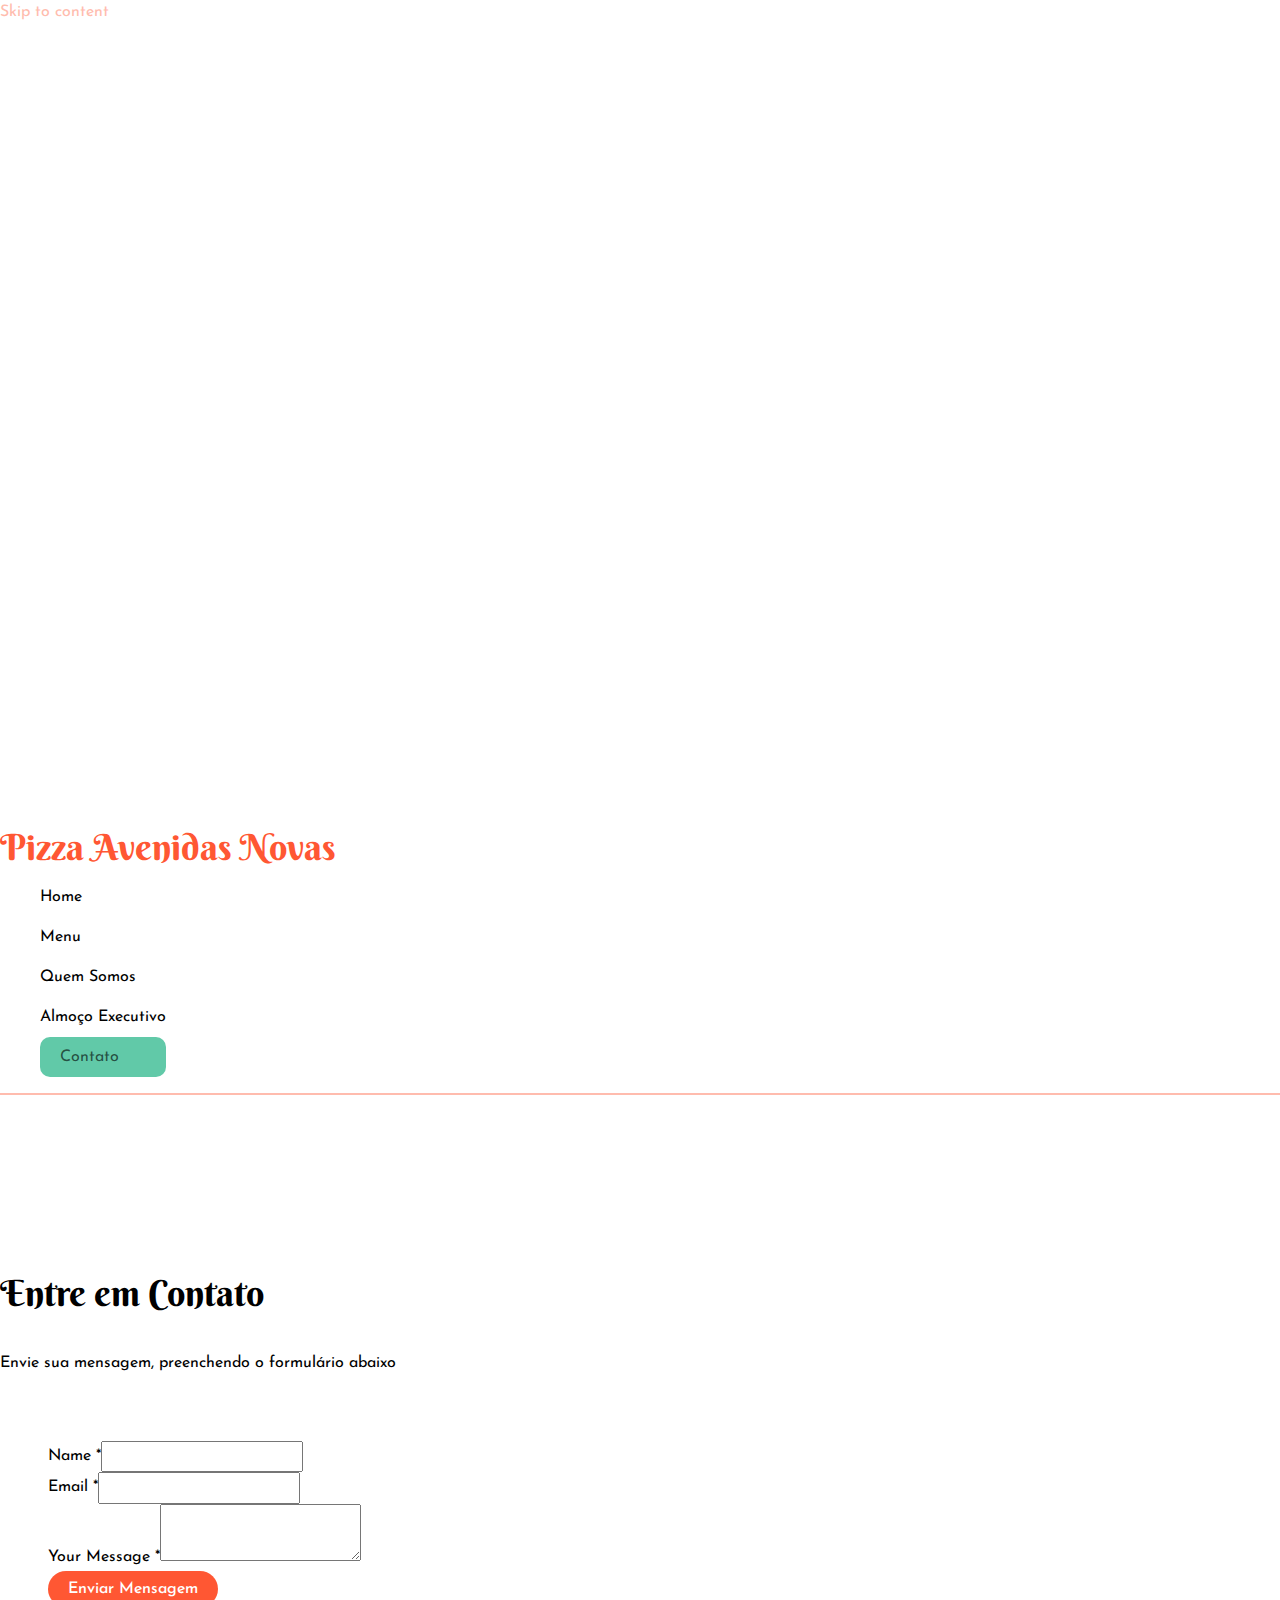
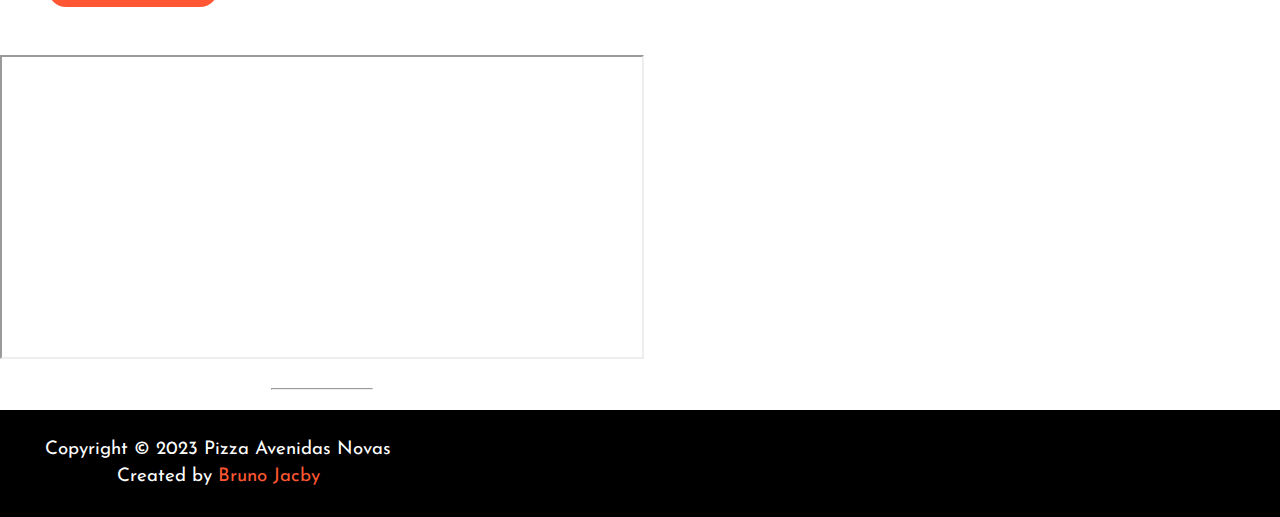
<file: contato/index.html>
<!DOCTYPE html>
<html lang="pt-PT">
<head>
<meta charset="UTF-8">
<meta name="viewport" content="width=device-width, initial-scale=1">
<link rel="profile" href="https://gmpg.org/xfn/11">

<title>Contato &#8211; Pizza Avenidas Novas</title>
<meta name="robots" content="max-image-preview:large">
<link rel="dns-prefetch" href="//fonts.googleapis.com">
<link rel="alternate" type="application/rss+xml" title="Pizza Avenidas Novas &raquo; Feed" href="http://github.com/brunojacby/pizza/feed/">
<link rel="alternate" type="application/rss+xml" title="Pizza Avenidas Novas &raquo; Feed de comentários" href="http://github.com/brunojacby/pizza/comments/feed/">
<script>
window._wpemojiSettings = {"baseUrl":"https:\/\/s.w.org\/images\/core\/emoji\/14.0.0\/72x72\/","ext":".png","svgUrl":"https:\/\/s.w.org\/images\/core\/emoji\/14.0.0\/svg\/","svgExt":".svg","source":{"concatemoji":"http:\/\/github.com\/brunojacby\/pizza\/wp-includes\/js\/wp-emoji-release.min.js?ver=6.1.1"}};
/*! This file is auto-generated */
!function(e,a,t){var n,r,o,i=a.createElement("canvas"),p=i.getContext&&i.getContext("2d");function s(e,t){var a=String.fromCharCode,e=(p.clearRect(0,0,i.width,i.height),p.fillText(a.apply(this,e),0,0),i.toDataURL());return p.clearRect(0,0,i.width,i.height),p.fillText(a.apply(this,t),0,0),e===i.toDataURL()}function c(e){var t=a.createElement("script");t.src=e,t.defer=t.type="text/javascript",a.getElementsByTagName("head")[0].appendChild(t)}for(o=Array("flag","emoji"),t.supports={everything:!0,everythingExceptFlag:!0},r=0;r<o.length;r++)t.supports[o[r]]=function(e){if(p&&p.fillText)switch(p.textBaseline="top",p.font="600 32px Arial",e){case"flag":return s([127987,65039,8205,9895,65039],[127987,65039,8203,9895,65039])?!1:!s([55356,56826,55356,56819],[55356,56826,8203,55356,56819])&&!s([55356,57332,56128,56423,56128,56418,56128,56421,56128,56430,56128,56423,56128,56447],[55356,57332,8203,56128,56423,8203,56128,56418,8203,56128,56421,8203,56128,56430,8203,56128,56423,8203,56128,56447]);case"emoji":return!s([129777,127995,8205,129778,127999],[129777,127995,8203,129778,127999])}return!1}(o[r]),t.supports.everything=t.supports.everything&&t.supports[o[r]],"flag"!==o[r]&&(t.supports.everythingExceptFlag=t.supports.everythingExceptFlag&&t.supports[o[r]]);t.supports.everythingExceptFlag=t.supports.everythingExceptFlag&&!t.supports.flag,t.DOMReady=!1,t.readyCallback=function(){t.DOMReady=!0},t.supports.everything||(n=function(){t.readyCallback()},a.addEventListener?(a.addEventListener("DOMContentLoaded",n,!1),e.addEventListener("load",n,!1)):(e.attachEvent("onload",n),a.attachEvent("onreadystatechange",function(){"complete"===a.readyState&&t.readyCallback()})),(e=t.source||{}).concatemoji?c(e.concatemoji):e.wpemoji&&e.twemoji&&(c(e.twemoji),c(e.wpemoji)))}(window,document,window._wpemojiSettings);
</script>
<style>img.wp-smiley,
img.emoji {
	display: inline !important;
	border: none !important;
	box-shadow: none !important;
	height: 1em !important;
	width: 1em !important;
	margin: 0 0.07em !important;
	vertical-align: -0.1em !important;
	background: none !important;
	padding: 0 !important;
}</style>
	<link rel="stylesheet" id="astra-theme-css-css" href="http://github.com/brunojacby/pizza/wp-content/themes/astra/assets/css/minified/main.min.css?ver=4.0.2" media="all">
<style id="astra-theme-css-inline-css">:root{--ast-container-default-xlg-padding:3em;--ast-container-default-lg-padding:3em;--ast-container-default-slg-padding:2em;--ast-container-default-md-padding:3em;--ast-container-default-sm-padding:3em;--ast-container-default-xs-padding:2.4em;--ast-container-default-xxs-padding:1.8em;--ast-code-block-background:#ECEFF3;--ast-comment-inputs-background:#F9FAFB;}html{font-size:100%;}a{color:var(--ast-global-color-0);}a:hover,a:focus{color:var(--ast-global-color-1);}body,button,input,select,textarea,.ast-button,.ast-custom-button{font-family:'Josefin Sans',sans-serif;font-weight:400;font-size:16px;font-size:1rem;line-height:1.6em;}blockquote{color:var(--ast-global-color-4);}h1,.entry-content h1,h2,.entry-content h2,h3,.entry-content h3,h4,.entry-content h4,h5,.entry-content h5,h6,.entry-content h6,.site-title,.site-title a{font-family:'Berkshire Swash',handwriting;font-weight:normal;}.ast-site-identity .site-title a{color:var(--ast-global-color-3);}.site-title{font-size:36px;font-size:2.25rem;display:block;}header .custom-logo-link img{max-width:50px;}.astra-logo-svg{width:50px;}.site-header .site-description{font-size:15px;font-size:0.9375rem;display:none;}.entry-title{font-size:26px;font-size:1.625rem;}h1,.entry-content h1{font-size:100px;font-size:6.25rem;font-weight:normal;font-family:'Berkshire Swash',handwriting;line-height:1.4em;}h2,.entry-content h2{font-size:50px;font-size:3.125rem;font-weight:normal;font-family:'Berkshire Swash',handwriting;line-height:1.25em;}h3,.entry-content h3{font-size:36px;font-size:2.25rem;font-weight:normal;font-family:'Berkshire Swash',handwriting;line-height:1.2em;}h4,.entry-content h4{font-size:28px;font-size:1.75rem;line-height:1.2em;font-weight:normal;font-family:'Berkshire Swash',handwriting;}h5,.entry-content h5{font-size:22px;font-size:1.375rem;line-height:1.2em;font-weight:normal;font-family:'Berkshire Swash',handwriting;}h6,.entry-content h6{font-size:18px;font-size:1.125rem;line-height:1.25em;font-weight:normal;font-family:'Berkshire Swash',handwriting;}::selection{background-color:var(--ast-global-color-0);color:#000000;}body,h1,.entry-title a,.entry-content h1,h2,.entry-content h2,h3,.entry-content h3,h4,.entry-content h4,h5,.entry-content h5,h6,.entry-content h6{color:var(--ast-global-color-4);}.tagcloud a:hover,.tagcloud a:focus,.tagcloud a.current-item{color:#000000;border-color:var(--ast-global-color-0);background-color:var(--ast-global-color-0);}input:focus,input[type="text"]:focus,input[type="email"]:focus,input[type="url"]:focus,input[type="password"]:focus,input[type="reset"]:focus,input[type="search"]:focus,textarea:focus{border-color:var(--ast-global-color-0);}input[type="radio"]:checked,input[type=reset],input[type="checkbox"]:checked,input[type="checkbox"]:hover:checked,input[type="checkbox"]:focus:checked,input[type=range]::-webkit-slider-thumb{border-color:var(--ast-global-color-0);background-color:var(--ast-global-color-0);box-shadow:none;}.site-footer a:hover + .post-count,.site-footer a:focus + .post-count{background:var(--ast-global-color-0);border-color:var(--ast-global-color-0);}.single .nav-links .nav-previous,.single .nav-links .nav-next{color:var(--ast-global-color-0);}.entry-meta,.entry-meta *{line-height:1.45;color:var(--ast-global-color-0);}.entry-meta a:hover,.entry-meta a:hover *,.entry-meta a:focus,.entry-meta a:focus *,.page-links > .page-link,.page-links .page-link:hover,.post-navigation a:hover{color:var(--ast-global-color-1);}#cat option,.secondary .calendar_wrap thead a,.secondary .calendar_wrap thead a:visited{color:var(--ast-global-color-0);}.secondary .calendar_wrap #today,.ast-progress-val span{background:var(--ast-global-color-0);}.secondary a:hover + .post-count,.secondary a:focus + .post-count{background:var(--ast-global-color-0);border-color:var(--ast-global-color-0);}.calendar_wrap #today > a{color:#000000;}.page-links .page-link,.single .post-navigation a{color:var(--ast-global-color-0);}.ast-archive-title{color:var(--ast-global-color-4);}.widget-title{font-size:22px;font-size:1.375rem;color:var(--ast-global-color-4);}.ast-logo-title-inline .site-logo-img{padding-right:1em;}.site-logo-img img{ transition:all 0.2s linear;}@media (max-width:921px){#ast-desktop-header{display:none;}}@media (min-width:921px){#ast-mobile-header{display:none;}}.wp-block-buttons.aligncenter{justify-content:center;}@media (max-width:921px){.ast-theme-transparent-header #primary,.ast-theme-transparent-header #secondary{padding:0;}}@media (max-width:921px){.ast-plain-container.ast-no-sidebar #primary{padding:0;}}.ast-plain-container.ast-no-sidebar #primary{margin-top:0;margin-bottom:0;}.wp-block-button.is-style-outline .wp-block-button__link{border-color:#ff5733;border-top-width:0px;border-right-width:0px;border-bottom-width:0px;border-left-width:0px;}.wp-block-button.is-style-outline > .wp-block-button__link:not(.has-text-color),.wp-block-button.wp-block-button__link.is-style-outline:not(.has-text-color){color:#ff5733;}.wp-block-button.is-style-outline .wp-block-button__link:hover,.wp-block-button.is-style-outline .wp-block-button__link:focus{color:#ffffff !important;background-color:#900c3f;border-color:#900c3f;}.post-page-numbers.current .page-link,.ast-pagination .page-numbers.current{color:#000000;border-color:var(--ast-global-color-0);background-color:var(--ast-global-color-0);border-radius:2px;}.wp-block-button.is-style-outline .wp-block-button__link{border-top-width:0px;border-right-width:0px;border-bottom-width:0px;border-left-width:0px;}h1.widget-title{font-weight:normal;}h2.widget-title{font-weight:normal;}h3.widget-title{font-weight:normal;}#page{display:flex;flex-direction:column;min-height:100vh;}.ast-404-layout-1 h1.page-title{color:var(--ast-global-color-2);}.single .post-navigation a{line-height:1em;height:inherit;}.error-404 .page-sub-title{font-size:1.5rem;font-weight:inherit;}.search .site-content .content-area .search-form{margin-bottom:0;}#page .site-content{flex-grow:1;}.widget{margin-bottom:3.5em;}#secondary li{line-height:1.5em;}#secondary .wp-block-group h2{margin-bottom:0.7em;}#secondary h2{font-size:1.7rem;}.ast-separate-container .ast-article-post,.ast-separate-container .ast-article-single,.ast-separate-container .ast-comment-list li.depth-1,.ast-separate-container .comment-respond{padding:3em;}.ast-separate-container .ast-comment-list li.depth-1,.hentry{margin-bottom:2em;}.ast-separate-container .ast-archive-description,.ast-separate-container .ast-author-box{background-color:var(--ast-global-color-5);border-bottom:1px solid var(--ast-border-color);}.ast-separate-container .comments-title{padding:2em 2em 0 2em;}.ast-page-builder-template .comment-form-textarea,.ast-comment-formwrap .ast-grid-common-col{padding:0;}.ast-comment-formwrap{padding:0 20px;display:inline-flex;column-gap:20px;}.archive.ast-page-builder-template .entry-header{margin-top:2em;}.ast-page-builder-template .ast-comment-formwrap{width:100%;}.entry-title{margin-bottom:0.5em;}.ast-archive-description p{font-size:inherit;font-weight:inherit;line-height:inherit;}@media (min-width:921px){.ast-left-sidebar.ast-page-builder-template #secondary,.archive.ast-right-sidebar.ast-page-builder-template .site-main{padding-left:20px;padding-right:20px;}}@media (max-width:544px){.ast-comment-formwrap.ast-row{column-gap:10px;display:inline-block;}#ast-commentform .ast-grid-common-col{position:relative;width:100%;}}@media (min-width:1201px){.ast-separate-container .ast-article-post,.ast-separate-container .ast-article-single,.ast-separate-container .ast-author-box,.ast-separate-container .ast-404-layout-1,.ast-separate-container .no-results{padding:3em;}}@media (max-width:921px){.ast-separate-container #primary,.ast-separate-container #secondary{padding:1.5em 0;}#primary,#secondary{padding:1.5em 0;margin:0;}.ast-left-sidebar #content > .ast-container{display:flex;flex-direction:column-reverse;width:100%;}}@media (min-width:922px){.ast-separate-container.ast-right-sidebar #primary,.ast-separate-container.ast-left-sidebar #primary{border:0;}.search-no-results.ast-separate-container #primary{margin-bottom:4em;}}.wp-block-button .wp-block-button__link{color:#ffffff;}.wp-block-button .wp-block-button__link:hover,.wp-block-button .wp-block-button__link:focus{color:#ffffff;background-color:#900c3f;border-color:#900c3f;}.elementor-widget-heading h1.elementor-heading-title{line-height:1.4em;}.elementor-widget-heading h2.elementor-heading-title{line-height:1.25em;}.elementor-widget-heading h3.elementor-heading-title{line-height:1.2em;}.elementor-widget-heading h4.elementor-heading-title{line-height:1.2em;}.elementor-widget-heading h5.elementor-heading-title{line-height:1.2em;}.elementor-widget-heading h6.elementor-heading-title{line-height:1.25em;}.wp-block-button .wp-block-button__link,.wp-block-search .wp-block-search__button,body .wp-block-file .wp-block-file__button{border-style:solid;border-top-width:0px;border-right-width:0px;border-left-width:0px;border-bottom-width:0px;border-color:#ff5733;background-color:#ff5733;color:#ffffff;font-family:inherit;font-weight:500;line-height:1em;font-size:16px;font-size:1rem;border-radius:30px;padding-top:10px;padding-right:20px;padding-bottom:10px;padding-left:20px;}.menu-toggle,button,.ast-button,.ast-custom-button,.button,input#submit,input[type="button"],input[type="submit"],input[type="reset"],form[CLASS*="wp-block-search__"].wp-block-search .wp-block-search__inside-wrapper .wp-block-search__button,body .wp-block-file .wp-block-file__button,.search .search-submit{border-style:solid;border-top-width:0px;border-right-width:0px;border-left-width:0px;border-bottom-width:0px;color:#ffffff;border-color:#ff5733;background-color:#ff5733;border-radius:30px;padding-top:10px;padding-right:20px;padding-bottom:10px;padding-left:20px;font-family:inherit;font-weight:500;font-size:16px;font-size:1rem;line-height:1em;}button:focus,.menu-toggle:hover,button:hover,.ast-button:hover,.ast-custom-button:hover .button:hover,.ast-custom-button:hover ,input[type=reset]:hover,input[type=reset]:focus,input#submit:hover,input#submit:focus,input[type="button"]:hover,input[type="button"]:focus,input[type="submit"]:hover,input[type="submit"]:focus,form[CLASS*="wp-block-search__"].wp-block-search .wp-block-search__inside-wrapper .wp-block-search__button:hover,form[CLASS*="wp-block-search__"].wp-block-search .wp-block-search__inside-wrapper .wp-block-search__button:focus,body .wp-block-file .wp-block-file__button:hover,body .wp-block-file .wp-block-file__button:focus{color:#ffffff;background-color:#900c3f;border-color:#900c3f;}form[CLASS*="wp-block-search__"].wp-block-search .wp-block-search__inside-wrapper .wp-block-search__button.has-icon{padding-top:calc(10px - 3px);padding-right:calc(20px - 3px);padding-bottom:calc(10px - 3px);padding-left:calc(20px - 3px);}@media (min-width:544px){.ast-container{max-width:100%;}}@media (max-width:544px){.ast-separate-container .ast-article-post,.ast-separate-container .ast-article-single,.ast-separate-container .comments-title,.ast-separate-container .ast-archive-description{padding:1.5em 1em;}.ast-separate-container #content .ast-container{padding-left:0.54em;padding-right:0.54em;}.ast-separate-container .ast-comment-list li.depth-1{padding:1.5em 1em;margin-bottom:1.5em;}.ast-separate-container .ast-comment-list .bypostauthor{padding:.5em;}.ast-search-menu-icon.ast-dropdown-active .search-field{width:170px;}}@media (max-width:921px){.ast-mobile-header-stack .main-header-bar .ast-search-menu-icon{display:inline-block;}.ast-header-break-point.ast-header-custom-item-outside .ast-mobile-header-stack .main-header-bar .ast-search-icon{margin:0;}.ast-comment-avatar-wrap img{max-width:2.5em;}.ast-separate-container .ast-comment-list li.depth-1{padding:1.5em 2.14em;}.ast-separate-container .comment-respond{padding:2em 2.14em;}.ast-comment-meta{padding:0 1.8888em 1.3333em;}}@media (min-width:545px){.ast-page-builder-template .comments-area,.single.ast-page-builder-template .entry-header,.single.ast-page-builder-template .post-navigation,.single.ast-page-builder-template .ast-single-related-posts-container{max-width:1240px;margin-left:auto;margin-right:auto;}}.ast-separate-container{background-color:rgba(255,187,173,0.48);;background-image:none;;}@media (max-width:921px){.site-title{display:block;}.site-header .site-description{display:none;}.entry-title{font-size:30px;}h1,.entry-content h1{font-size:30px;}h2,.entry-content h2{font-size:25px;}h3,.entry-content h3{font-size:20px;}}@media (max-width:544px){.site-title{display:block;}.site-header .site-description{display:none;}.entry-title{font-size:30px;}h1,.entry-content h1{font-size:30px;}h2,.entry-content h2{font-size:25px;}h3,.entry-content h3{font-size:20px;}body,.ast-separate-container{background-color:var(--ast-global-color-0);;background-image:none;;}}@media (max-width:921px){html{font-size:91.2%;}}@media (max-width:544px){html{font-size:91.2%;}}@media (min-width:922px){.ast-container{max-width:1240px;}}@media (min-width:922px){.site-content .ast-container{display:flex;}}@media (max-width:921px){.site-content .ast-container{flex-direction:column;}}@media (min-width:922px){.main-header-menu .sub-menu .menu-item.ast-left-align-sub-menu:hover > .sub-menu,.main-header-menu .sub-menu .menu-item.ast-left-align-sub-menu.focus > .sub-menu{margin-left:-0px;}}blockquote,cite {font-style: initial;}.wp-block-file {display: flex;align-items: center;flex-wrap: wrap;justify-content: space-between;}.wp-block-pullquote {border: none;}.wp-block-pullquote blockquote::before {content: "\201D";font-family: "Helvetica",sans-serif;display: flex;transform: rotate( 180deg );font-size: 6rem;font-style: normal;line-height: 1;font-weight: bold;align-items: center;justify-content: center;}.has-text-align-right > blockquote::before {justify-content: flex-start;}.has-text-align-left > blockquote::before {justify-content: flex-end;}figure.wp-block-pullquote.is-style-solid-color blockquote {max-width: 100%;text-align: inherit;}html body {--wp--custom--ast-default-block-top-padding: 3em;--wp--custom--ast-default-block-right-padding: 3em;--wp--custom--ast-default-block-bottom-padding: 3em;--wp--custom--ast-default-block-left-padding: 3em;--wp--custom--ast-container-width: 1200px;--wp--custom--ast-content-width-size: 1200px;--wp--custom--ast-wide-width-size: calc(1200px + var(--wp--custom--ast-default-block-left-padding) + var(--wp--custom--ast-default-block-right-padding));}.ast-narrow-container {--wp--custom--ast-content-width-size: 750px;--wp--custom--ast-wide-width-size: 750px;}@media(max-width: 921px) {html body {--wp--custom--ast-default-block-top-padding: 3em;--wp--custom--ast-default-block-right-padding: 2em;--wp--custom--ast-default-block-bottom-padding: 3em;--wp--custom--ast-default-block-left-padding: 2em;}}@media(max-width: 544px) {html body {--wp--custom--ast-default-block-top-padding: 3em;--wp--custom--ast-default-block-right-padding: 1.5em;--wp--custom--ast-default-block-bottom-padding: 3em;--wp--custom--ast-default-block-left-padding: 1.5em;}}.entry-content > .wp-block-group,.entry-content > .wp-block-cover,.entry-content > .wp-block-columns {padding-top: var(--wp--custom--ast-default-block-top-padding);padding-right: var(--wp--custom--ast-default-block-right-padding);padding-bottom: var(--wp--custom--ast-default-block-bottom-padding);padding-left: var(--wp--custom--ast-default-block-left-padding);}.ast-plain-container.ast-no-sidebar .entry-content > .alignfull,.ast-page-builder-template .ast-no-sidebar .entry-content > .alignfull {margin-left: calc( -50vw + 50%);margin-right: calc( -50vw + 50%);max-width: 100vw;width: 100vw;}.ast-plain-container.ast-no-sidebar .entry-content .alignfull .alignfull,.ast-page-builder-template.ast-no-sidebar .entry-content .alignfull .alignfull,.ast-plain-container.ast-no-sidebar .entry-content .alignfull .alignwide,.ast-page-builder-template.ast-no-sidebar .entry-content .alignfull .alignwide,.ast-plain-container.ast-no-sidebar .entry-content .alignwide .alignfull,.ast-page-builder-template.ast-no-sidebar .entry-content .alignwide .alignfull,.ast-plain-container.ast-no-sidebar .entry-content .alignwide .alignwide,.ast-page-builder-template.ast-no-sidebar .entry-content .alignwide .alignwide,.ast-plain-container.ast-no-sidebar .entry-content .wp-block-column .alignfull,.ast-page-builder-template.ast-no-sidebar .entry-content .wp-block-column .alignfull,.ast-plain-container.ast-no-sidebar .entry-content .wp-block-column .alignwide,.ast-page-builder-template.ast-no-sidebar .entry-content .wp-block-column .alignwide {margin-left: auto;margin-right: auto;width: 100%;}[ast-blocks-layout] .wp-block-separator:not(.is-style-dots) {height: 0;}[ast-blocks-layout] .wp-block-separator {margin: 20px auto;}[ast-blocks-layout] .wp-block-separator:not(.is-style-wide):not(.is-style-dots) {max-width: 100px;}[ast-blocks-layout] .wp-block-separator.has-background {padding: 0;}.entry-content[ast-blocks-layout] > * {max-width: var(--wp--custom--ast-content-width-size);margin-left: auto;margin-right: auto;}.entry-content[ast-blocks-layout] > .alignwide {max-width: var(--wp--custom--ast-wide-width-size);}.entry-content[ast-blocks-layout] .alignfull {max-width: none;}.entry-content .wp-block-columns {margin-bottom: 0;}blockquote {margin: 1.5em;border: none;}.wp-block-quote:not(.has-text-align-right):not(.has-text-align-center) {border-left: 5px solid rgba(0,0,0,0.05);}.has-text-align-right > blockquote,blockquote.has-text-align-right {border-right: 5px solid rgba(0,0,0,0.05);}.has-text-align-left > blockquote,blockquote.has-text-align-left {border-left: 5px solid rgba(0,0,0,0.05);}.wp-block-site-tagline,.wp-block-latest-posts .read-more {margin-top: 15px;}.wp-block-loginout p label {display: block;}.wp-block-loginout p:not(.login-remember):not(.login-submit) input {width: 100%;}.wp-block-loginout input:focus {border-color: transparent;}.wp-block-loginout input:focus {outline: thin dotted;}.entry-content .wp-block-media-text .wp-block-media-text__content {padding: 0 0 0 8%;}.entry-content .wp-block-media-text.has-media-on-the-right .wp-block-media-text__content {padding: 0 8% 0 0;}.entry-content .wp-block-media-text.has-background .wp-block-media-text__content {padding: 8%;}.entry-content .wp-block-cover:not([class*="background-color"]) .wp-block-cover__inner-container,.entry-content .wp-block-cover:not([class*="background-color"]) .wp-block-cover-image-text,.entry-content .wp-block-cover:not([class*="background-color"]) .wp-block-cover-text,.entry-content .wp-block-cover-image:not([class*="background-color"]) .wp-block-cover__inner-container,.entry-content .wp-block-cover-image:not([class*="background-color"]) .wp-block-cover-image-text,.entry-content .wp-block-cover-image:not([class*="background-color"]) .wp-block-cover-text {color: var(--ast-global-color-5);}.wp-block-loginout .login-remember input {width: 1.1rem;height: 1.1rem;margin: 0 5px 4px 0;vertical-align: middle;}.wp-block-latest-posts > li > *:first-child,.wp-block-latest-posts:not(.is-grid) > li:first-child {margin-top: 0;}.wp-block-search__inside-wrapper .wp-block-search__input {padding: 0 10px;color: var(--ast-global-color-3);background: var(--ast-global-color-5);border-color: var(--ast-border-color);}.wp-block-latest-posts .read-more {margin-bottom: 1.5em;}.wp-block-search__no-button .wp-block-search__inside-wrapper .wp-block-search__input {padding-top: 5px;padding-bottom: 5px;}.wp-block-latest-posts .wp-block-latest-posts__post-date,.wp-block-latest-posts .wp-block-latest-posts__post-author {font-size: 1rem;}.wp-block-latest-posts > li > *,.wp-block-latest-posts:not(.is-grid) > li {margin-top: 12px;margin-bottom: 12px;}.ast-page-builder-template .entry-content[ast-blocks-layout] > *,.ast-page-builder-template .entry-content[ast-blocks-layout] > .alignfull > * {max-width: none;}.ast-page-builder-template .entry-content[ast-blocks-layout] > .alignwide > * {max-width: var(--wp--custom--ast-wide-width-size);}.ast-page-builder-template .entry-content[ast-blocks-layout] > .inherit-container-width > *,.ast-page-builder-template .entry-content[ast-blocks-layout] > * > *,.entry-content[ast-blocks-layout] > .wp-block-cover .wp-block-cover__inner-container {max-width: var(--wp--custom--ast-content-width-size);margin-left: auto;margin-right: auto;}.entry-content[ast-blocks-layout] .wp-block-cover:not(.alignleft):not(.alignright) {width: auto;}@media(max-width: 1200px) {.ast-separate-container .entry-content > .alignfull,.ast-separate-container .entry-content[ast-blocks-layout] > .alignwide,.ast-plain-container .entry-content[ast-blocks-layout] > .alignwide,.ast-plain-container .entry-content .alignfull {margin-left: calc(-1 * min(var(--ast-container-default-xlg-padding),20px)) ;margin-right: calc(-1 * min(var(--ast-container-default-xlg-padding),20px));}}@media(min-width: 1201px) {.ast-separate-container .entry-content > .alignfull {margin-left: calc(-1 * var(--ast-container-default-xlg-padding) );margin-right: calc(-1 * var(--ast-container-default-xlg-padding) );}.ast-separate-container .entry-content[ast-blocks-layout] > .alignwide,.ast-plain-container .entry-content[ast-blocks-layout] > .alignwide {margin-left: calc(-1 * var(--wp--custom--ast-default-block-left-padding) );margin-right: calc(-1 * var(--wp--custom--ast-default-block-right-padding) );}}@media(min-width: 921px) {.ast-separate-container .entry-content .wp-block-group.alignwide:not(.inherit-container-width) > :where(:not(.alignleft):not(.alignright)),.ast-plain-container .entry-content .wp-block-group.alignwide:not(.inherit-container-width) > :where(:not(.alignleft):not(.alignright)) {max-width: calc( var(--wp--custom--ast-content-width-size) + 80px );}.ast-plain-container.ast-right-sidebar .entry-content[ast-blocks-layout] .alignfull,.ast-plain-container.ast-left-sidebar .entry-content[ast-blocks-layout] .alignfull {margin-left: -60px;margin-right: -60px;}}@media(min-width: 544px) {.entry-content > .alignleft {margin-right: 20px;}.entry-content > .alignright {margin-left: 20px;}}@media (max-width:544px){.wp-block-columns .wp-block-column:not(:last-child){margin-bottom:20px;}.wp-block-latest-posts{margin:0;}}@media( max-width: 600px ) {.entry-content .wp-block-media-text .wp-block-media-text__content,.entry-content .wp-block-media-text.has-media-on-the-right .wp-block-media-text__content {padding: 8% 0 0;}.entry-content .wp-block-media-text.has-background .wp-block-media-text__content {padding: 8%;}}.ast-separate-container .entry-content .wp-block-uagb-container {padding-left: 0;}.ast-page-builder-template .entry-header {padding-left: 0;}@media(min-width: 1201px) {.ast-separate-container .entry-content > .uagb-is-root-container {margin-left: 0;margin-right: 0;}}.ast-narrow-container .site-content .wp-block-uagb-image--align-full .wp-block-uagb-image__figure {max-width: 100%;margin-left: auto;margin-right: auto;}.entry-content ul,.entry-content ol {padding: revert;margin: revert;}:root .has-ast-global-color-0-color{color:var(--ast-global-color-0);}:root .has-ast-global-color-0-background-color{background-color:var(--ast-global-color-0);}:root .wp-block-button .has-ast-global-color-0-color{color:var(--ast-global-color-0);}:root .wp-block-button .has-ast-global-color-0-background-color{background-color:var(--ast-global-color-0);}:root .has-ast-global-color-1-color{color:var(--ast-global-color-1);}:root .has-ast-global-color-1-background-color{background-color:var(--ast-global-color-1);}:root .wp-block-button .has-ast-global-color-1-color{color:var(--ast-global-color-1);}:root .wp-block-button .has-ast-global-color-1-background-color{background-color:var(--ast-global-color-1);}:root .has-ast-global-color-2-color{color:var(--ast-global-color-2);}:root .has-ast-global-color-2-background-color{background-color:var(--ast-global-color-2);}:root .wp-block-button .has-ast-global-color-2-color{color:var(--ast-global-color-2);}:root .wp-block-button .has-ast-global-color-2-background-color{background-color:var(--ast-global-color-2);}:root .has-ast-global-color-3-color{color:var(--ast-global-color-3);}:root .has-ast-global-color-3-background-color{background-color:var(--ast-global-color-3);}:root .wp-block-button .has-ast-global-color-3-color{color:var(--ast-global-color-3);}:root .wp-block-button .has-ast-global-color-3-background-color{background-color:var(--ast-global-color-3);}:root .has-ast-global-color-4-color{color:var(--ast-global-color-4);}:root .has-ast-global-color-4-background-color{background-color:var(--ast-global-color-4);}:root .wp-block-button .has-ast-global-color-4-color{color:var(--ast-global-color-4);}:root .wp-block-button .has-ast-global-color-4-background-color{background-color:var(--ast-global-color-4);}:root .has-ast-global-color-5-color{color:var(--ast-global-color-5);}:root .has-ast-global-color-5-background-color{background-color:var(--ast-global-color-5);}:root .wp-block-button .has-ast-global-color-5-color{color:var(--ast-global-color-5);}:root .wp-block-button .has-ast-global-color-5-background-color{background-color:var(--ast-global-color-5);}:root .has-ast-global-color-6-color{color:var(--ast-global-color-6);}:root .has-ast-global-color-6-background-color{background-color:var(--ast-global-color-6);}:root .wp-block-button .has-ast-global-color-6-color{color:var(--ast-global-color-6);}:root .wp-block-button .has-ast-global-color-6-background-color{background-color:var(--ast-global-color-6);}:root .has-ast-global-color-7-color{color:var(--ast-global-color-7);}:root .has-ast-global-color-7-background-color{background-color:var(--ast-global-color-7);}:root .wp-block-button .has-ast-global-color-7-color{color:var(--ast-global-color-7);}:root .wp-block-button .has-ast-global-color-7-background-color{background-color:var(--ast-global-color-7);}:root .has-ast-global-color-8-color{color:var(--ast-global-color-8);}:root .has-ast-global-color-8-background-color{background-color:var(--ast-global-color-8);}:root .wp-block-button .has-ast-global-color-8-color{color:var(--ast-global-color-8);}:root .wp-block-button .has-ast-global-color-8-background-color{background-color:var(--ast-global-color-8);}:root{--ast-global-color-0:#ffbcae;--ast-global-color-1:#61c9a8;--ast-global-color-2:#ffffff;--ast-global-color-3:#ff5733;--ast-global-color-4:#000000;--ast-global-color-5:#900c3f;--ast-global-color-6:#93b7be;--ast-global-color-7:rgba(0,0,0,0.62);--ast-global-color-8:rgba(255,255,255,0.43);}:root {--ast-border-color : var(--ast-global-color-4);}.ast-single-entry-banner {-js-display: flex;display: flex;flex-direction: column;justify-content: center;text-align: center;position: relative;background: #eeeeee;}.ast-single-entry-banner[data-banner-layout="layout-1"] {max-width: 1200px;background: inherit;padding: 20px 0;}.ast-single-entry-banner[data-banner-width-type="custom"] {margin: 0 auto;width: 100%;}.ast-single-entry-banner + .site-content .entry-header {margin-bottom: 0;}header.entry-header .entry-title{font-weight:600;font-size:32px;font-size:2rem;}header.entry-header > *:not(:last-child){margin-bottom:10px;}.ast-archive-entry-banner {-js-display: flex;display: flex;flex-direction: column;justify-content: center;text-align: center;position: relative;background: #eeeeee;}.ast-archive-entry-banner[data-banner-width-type="custom"] {margin: 0 auto;width: 100%;}.ast-archive-entry-banner[data-banner-layout="layout-1"] {background: inherit;padding: 20px 0;text-align: left;}body.archive .ast-archive-description{max-width:1200px;width:100%;text-align:left;padding-top:3em;padding-right:3em;padding-bottom:3em;padding-left:3em;}body.archive .ast-archive-description .ast-archive-title,body.archive .ast-archive-description .ast-archive-title *{font-weight:600;font-size:32px;font-size:2rem;}body.archive .ast-archive-description > *:not(:last-child){margin-bottom:10px;}@media (max-width:921px){body.archive .ast-archive-description{text-align:left;}}@media (max-width:544px){body.archive .ast-archive-description{text-align:left;}}.ast-breadcrumbs .trail-browse,.ast-breadcrumbs .trail-items,.ast-breadcrumbs .trail-items li{display:inline-block;margin:0;padding:0;border:none;background:inherit;text-indent:0;}.ast-breadcrumbs .trail-browse{font-size:inherit;font-style:inherit;font-weight:inherit;color:inherit;}.ast-breadcrumbs .trail-items{list-style:none;}.trail-items li::after{padding:0 0.3em;content:"\00bb";}.trail-items li:last-of-type::after{display:none;}h1,.entry-content h1,h2,.entry-content h2,h3,.entry-content h3,h4,.entry-content h4,h5,.entry-content h5,h6,.entry-content h6{color:var(--ast-global-color-4);}.entry-title a{color:var(--ast-global-color-4);}@media (max-width:921px){.ast-builder-grid-row-container.ast-builder-grid-row-tablet-3-firstrow .ast-builder-grid-row > *:first-child,.ast-builder-grid-row-container.ast-builder-grid-row-tablet-3-lastrow .ast-builder-grid-row > *:last-child{grid-column:1 / -1;}}@media (max-width:544px){.ast-builder-grid-row-container.ast-builder-grid-row-mobile-3-firstrow .ast-builder-grid-row > *:first-child,.ast-builder-grid-row-container.ast-builder-grid-row-mobile-3-lastrow .ast-builder-grid-row > *:last-child{grid-column:1 / -1;}}.ast-builder-layout-element[data-section="title_tagline"]{display:flex;}@media (max-width:921px){.ast-header-break-point .ast-builder-layout-element[data-section="title_tagline"]{display:flex;}}@media (max-width:544px){.ast-header-break-point .ast-builder-layout-element[data-section="title_tagline"]{display:flex;}}.ast-builder-menu-1{font-family:inherit;font-weight:inherit;}.ast-builder-menu-1 .menu-item > .menu-link{color:var(--ast-global-color-4);}.ast-builder-menu-1 .menu-item > .ast-menu-toggle{color:var(--ast-global-color-4);}.ast-builder-menu-1 .menu-item:hover > .menu-link,.ast-builder-menu-1 .inline-on-mobile .menu-item:hover > .ast-menu-toggle{color:var(--ast-global-color-3);}.ast-builder-menu-1 .menu-item:hover > .ast-menu-toggle{color:var(--ast-global-color-3);}.ast-builder-menu-1 .menu-item.current-menu-item > .menu-link,.ast-builder-menu-1 .inline-on-mobile .menu-item.current-menu-item > .ast-menu-toggle,.ast-builder-menu-1 .current-menu-ancestor > .menu-link{color:var(--ast-global-color-7);}.ast-builder-menu-1 .menu-item.current-menu-item > .ast-menu-toggle{color:var(--ast-global-color-7);}.ast-builder-menu-1 .sub-menu,.ast-builder-menu-1 .inline-on-mobile .sub-menu{border-top-width:2px;border-bottom-width:0px;border-right-width:0px;border-left-width:0px;border-color:var(--ast-global-color-0);border-style:solid;border-radius:0px;}.ast-builder-menu-1 .main-header-menu > .menu-item > .sub-menu,.ast-builder-menu-1 .main-header-menu > .menu-item > .astra-full-megamenu-wrapper{margin-top:0px;}.ast-desktop .ast-builder-menu-1 .main-header-menu > .menu-item > .sub-menu:before,.ast-desktop .ast-builder-menu-1 .main-header-menu > .menu-item > .astra-full-megamenu-wrapper:before{height:calc( 0px + 5px );}.ast-builder-menu-1 .main-header-menu,.ast-builder-menu-1 .main-header-menu .sub-menu{background-color:;;background-image:none;;}.ast-desktop .ast-builder-menu-1 .menu-item .sub-menu .menu-link{border-style:none;}@media (max-width:921px){.ast-header-break-point .ast-builder-menu-1 .menu-item.menu-item-has-children > .ast-menu-toggle{top:0;}.ast-builder-menu-1 .menu-item-has-children > .menu-link:after{content:unset;}.ast-builder-menu-1 .main-header-menu > .menu-item > .sub-menu,.ast-builder-menu-1 .main-header-menu > .menu-item > .astra-full-megamenu-wrapper{margin-top:0;}}@media (max-width:544px){.ast-header-break-point .ast-builder-menu-1 .menu-item.menu-item-has-children > .ast-menu-toggle{top:0;}.ast-builder-menu-1 .main-header-menu > .menu-item > .sub-menu,.ast-builder-menu-1 .main-header-menu > .menu-item > .astra-full-megamenu-wrapper{margin-top:0;}}.ast-builder-menu-1{display:flex;}@media (max-width:921px){.ast-header-break-point .ast-builder-menu-1{display:flex;}}@media (max-width:544px){.ast-header-break-point .ast-builder-menu-1{display:flex;}}.ast-desktop .ast-menu-hover-style-underline > .menu-item > .menu-link:before,.ast-desktop .ast-menu-hover-style-overline > .menu-item > .menu-link:before {content: "";position: absolute;width: 100%;right: 50%;height: 1px;background-color: transparent;transform: scale(0,0) translate(-50%,0);transition: transform .3s ease-in-out,color .0s ease-in-out;}.ast-desktop .ast-menu-hover-style-underline > .menu-item:hover > .menu-link:before,.ast-desktop .ast-menu-hover-style-overline > .menu-item:hover > .menu-link:before {width: calc(100% - 1.2em);background-color: currentColor;transform: scale(1,1) translate(50%,0);}.ast-desktop .ast-menu-hover-style-underline > .menu-item > .menu-link:before {bottom: 0;}.ast-desktop .ast-menu-hover-style-overline > .menu-item > .menu-link:before {top: 0;}.ast-desktop .ast-menu-hover-style-zoom > .menu-item > .menu-link:hover {transition: all .3s ease;transform: scale(1.2);}.site-below-footer-wrap{padding-top:20px;padding-bottom:20px;}.site-below-footer-wrap[data-section="section-below-footer-builder"]{background-color:var(--ast-global-color-4);;background-image:none;;min-height:80px;border-style:solid;border-width:0px;border-top-width:1px;border-top-color:var(--ast-global-color-4);}.site-below-footer-wrap[data-section="section-below-footer-builder"] .ast-builder-grid-row{max-width:100%;padding-left:35px;padding-right:35px;}.site-below-footer-wrap[data-section="section-below-footer-builder"] .ast-builder-grid-row,.site-below-footer-wrap[data-section="section-below-footer-builder"] .site-footer-section{align-items:center;}.site-below-footer-wrap[data-section="section-below-footer-builder"].ast-footer-row-inline .site-footer-section{display:flex;margin-bottom:0;}.ast-builder-grid-row-full .ast-builder-grid-row{grid-template-columns:1fr;}@media (max-width:921px){.site-below-footer-wrap[data-section="section-below-footer-builder"].ast-footer-row-tablet-inline .site-footer-section{display:flex;margin-bottom:0;}.site-below-footer-wrap[data-section="section-below-footer-builder"].ast-footer-row-tablet-stack .site-footer-section{display:block;margin-bottom:10px;}.ast-builder-grid-row-container.ast-builder-grid-row-tablet-full .ast-builder-grid-row{grid-template-columns:1fr;}}@media (max-width:544px){.site-below-footer-wrap[data-section="section-below-footer-builder"].ast-footer-row-mobile-inline .site-footer-section{display:flex;margin-bottom:0;}.site-below-footer-wrap[data-section="section-below-footer-builder"].ast-footer-row-mobile-stack .site-footer-section{display:block;margin-bottom:10px;}.ast-builder-grid-row-container.ast-builder-grid-row-mobile-full .ast-builder-grid-row{grid-template-columns:1fr;}}.site-below-footer-wrap[data-section="section-below-footer-builder"]{padding-top:10px;padding-bottom:10px;padding-left:10px;padding-right:10px;}.site-below-footer-wrap[data-section="section-below-footer-builder"]{display:grid;}@media (max-width:921px){.ast-header-break-point .site-below-footer-wrap[data-section="section-below-footer-builder"]{display:grid;}}@media (max-width:544px){.ast-header-break-point .site-below-footer-wrap[data-section="section-below-footer-builder"]{display:grid;}}.ast-footer-copyright{text-align:center;}.ast-footer-copyright {color:var(--ast-global-color-2);}@media (max-width:921px){.ast-footer-copyright{text-align:center;}}@media (max-width:544px){.ast-footer-copyright{text-align:center;}}.ast-footer-copyright {font-size:16px;font-size:1rem;}.ast-footer-copyright.ast-builder-layout-element{display:flex;}@media (max-width:921px){.ast-header-break-point .ast-footer-copyright.ast-builder-layout-element{display:flex;}}@media (max-width:544px){.ast-header-break-point .ast-footer-copyright.ast-builder-layout-element{display:flex;}}.site-footer{background-color:var(--ast-global-color-4);;background-image:none;;}.elementor-template-full-width .ast-container{display:block;}@media (max-width:544px){.elementor-element .elementor-wc-products .woocommerce[class*="columns-"] ul.products li.product{width:auto;margin:0;}.elementor-element .woocommerce .woocommerce-result-count{float:none;}}.ast-header-break-point .main-header-bar{border-bottom-width:1px;}@media (min-width:922px){.main-header-bar{border-bottom-width:1px;}}.main-header-menu .menu-item, #astra-footer-menu .menu-item, .main-header-bar .ast-masthead-custom-menu-items{-js-display:flex;display:flex;-webkit-box-pack:center;-webkit-justify-content:center;-moz-box-pack:center;-ms-flex-pack:center;justify-content:center;-webkit-box-orient:vertical;-webkit-box-direction:normal;-webkit-flex-direction:column;-moz-box-orient:vertical;-moz-box-direction:normal;-ms-flex-direction:column;flex-direction:column;}.main-header-menu > .menu-item > .menu-link, #astra-footer-menu > .menu-item > .menu-link{height:100%;-webkit-box-align:center;-webkit-align-items:center;-moz-box-align:center;-ms-flex-align:center;align-items:center;-js-display:flex;display:flex;}.ast-header-break-point .main-navigation ul .menu-item .menu-link .icon-arrow:first-of-type svg{top:.2em;margin-top:0px;margin-left:0px;width:.65em;transform:translate(0, -2px) rotateZ(270deg);}.ast-mobile-popup-content .ast-submenu-expanded > .ast-menu-toggle{transform:rotateX(180deg);overflow-y:auto;}.ast-separate-container .blog-layout-1, .ast-separate-container .blog-layout-2, .ast-separate-container .blog-layout-3{background-color:transparent;background-image:none;}.ast-separate-container .ast-article-post{background-color:var(--ast-global-color-2);;background-image:none;;}@media (max-width:921px){.ast-separate-container .ast-article-post{background-color:var(--ast-global-color-5);;background-image:none;;}}@media (max-width:544px){.ast-separate-container .ast-article-post{background-color:var(--ast-global-color-8);;background-image:none;;}}.ast-separate-container .ast-article-single:not(.ast-related-post), .ast-separate-container .comments-area .comment-respond,.ast-separate-container .comments-area .ast-comment-list li, .ast-separate-container .ast-woocommerce-container, .ast-separate-container .error-404, .ast-separate-container .no-results, .single.ast-separate-container .site-main .ast-author-meta, .ast-separate-container .related-posts-title-wrapper, .ast-separate-container.ast-two-container #secondary .widget,.ast-separate-container .comments-count-wrapper, .ast-box-layout.ast-plain-container .site-content,.ast-padded-layout.ast-plain-container .site-content, .ast-separate-container .comments-area .comments-title, .ast-narrow-container .site-content{background-color:var(--ast-global-color-2);;background-image:none;;}@media (max-width:921px){.ast-separate-container .ast-article-single:not(.ast-related-post), .ast-separate-container .comments-area .comment-respond,.ast-separate-container .comments-area .ast-comment-list li, .ast-separate-container .ast-woocommerce-container, .ast-separate-container .error-404, .ast-separate-container .no-results, .single.ast-separate-container .site-main .ast-author-meta, .ast-separate-container .related-posts-title-wrapper, .ast-separate-container.ast-two-container #secondary .widget,.ast-separate-container .comments-count-wrapper, .ast-box-layout.ast-plain-container .site-content,.ast-padded-layout.ast-plain-container .site-content, .ast-separate-container .comments-area .comments-title, .ast-narrow-container .site-content{background-color:var(--ast-global-color-5);;background-image:none;;}}@media (max-width:544px){.ast-separate-container .ast-article-single:not(.ast-related-post), .ast-separate-container .comments-area .comment-respond,.ast-separate-container .comments-area .ast-comment-list li, .ast-separate-container .ast-woocommerce-container, .ast-separate-container .error-404, .ast-separate-container .no-results, .single.ast-separate-container .site-main .ast-author-meta, .ast-separate-container .related-posts-title-wrapper, .ast-separate-container.ast-two-container #secondary .widget,.ast-separate-container .comments-count-wrapper, .ast-box-layout.ast-plain-container .site-content,.ast-padded-layout.ast-plain-container .site-content, .ast-separate-container .comments-area .comments-title, .ast-narrow-container .site-content{background-color:var(--ast-global-color-8);;background-image:none;;}}.ast-plain-container, .ast-page-builder-template{background-color:var(--ast-global-color-2);;background-image:none;;}@media (max-width:921px){.ast-plain-container, .ast-page-builder-template{background-color:var(--ast-global-color-5);;background-image:none;;}}@media (max-width:544px){.ast-plain-container, .ast-page-builder-template{background-color:var(--ast-global-color-8);;background-image:none;;}}
		#ast-scroll-top {
			display: none;
			position: fixed;
			text-align: center;
			cursor: pointer;
			z-index: 99;
			width: 2.1em;
			height: 2.1em;
			line-height: 2.1;
			color: #ffffff;
			border-radius: 2px;
			content: "";
		}
		@media (min-width: 769px) {
			#ast-scroll-top {
				content: "769";
			}
		}
		#ast-scroll-top .ast-icon.icon-arrow svg {
			margin-left: 0px;
			vertical-align: middle;
			transform: translate(0, -20%) rotate(180deg);
			width: 1.6em;
		}
		.ast-scroll-to-top-right {
			right: 30px;
			bottom: 30px;
		}
		.ast-scroll-to-top-left {
			left: 30px;
			bottom: 30px;
		}
	#ast-scroll-top{background-color:var(--ast-global-color-0);font-size:15px;font-size:0.9375rem;}@media (max-width:921px){#ast-scroll-top .ast-icon.icon-arrow svg{width:1em;}}.ast-mobile-header-content > *,.ast-desktop-header-content > * {padding: 10px 0;height: auto;}.ast-mobile-header-content > *:first-child,.ast-desktop-header-content > *:first-child {padding-top: 10px;}.ast-mobile-header-content > .ast-builder-menu,.ast-desktop-header-content > .ast-builder-menu {padding-top: 0;}.ast-mobile-header-content > *:last-child,.ast-desktop-header-content > *:last-child {padding-bottom: 0;}.ast-mobile-header-content .ast-search-menu-icon.ast-inline-search label,.ast-desktop-header-content .ast-search-menu-icon.ast-inline-search label {width: 100%;}.ast-desktop-header-content .main-header-bar-navigation .ast-submenu-expanded > .ast-menu-toggle::before {transform: rotateX(180deg);}#ast-desktop-header .ast-desktop-header-content,.ast-mobile-header-content .ast-search-icon,.ast-desktop-header-content .ast-search-icon,.ast-mobile-header-wrap .ast-mobile-header-content,.ast-main-header-nav-open.ast-popup-nav-open .ast-mobile-header-wrap .ast-mobile-header-content,.ast-main-header-nav-open.ast-popup-nav-open .ast-desktop-header-content {display: none;}.ast-main-header-nav-open.ast-header-break-point #ast-desktop-header .ast-desktop-header-content,.ast-main-header-nav-open.ast-header-break-point .ast-mobile-header-wrap .ast-mobile-header-content {display: block;}.ast-desktop .ast-desktop-header-content .astra-menu-animation-slide-up > .menu-item > .sub-menu,.ast-desktop .ast-desktop-header-content .astra-menu-animation-slide-up > .menu-item .menu-item > .sub-menu,.ast-desktop .ast-desktop-header-content .astra-menu-animation-slide-down > .menu-item > .sub-menu,.ast-desktop .ast-desktop-header-content .astra-menu-animation-slide-down > .menu-item .menu-item > .sub-menu,.ast-desktop .ast-desktop-header-content .astra-menu-animation-fade > .menu-item > .sub-menu,.ast-desktop .ast-desktop-header-content .astra-menu-animation-fade > .menu-item .menu-item > .sub-menu {opacity: 1;visibility: visible;}.ast-hfb-header.ast-default-menu-enable.ast-header-break-point .ast-mobile-header-wrap .ast-mobile-header-content .main-header-bar-navigation {width: unset;margin: unset;}.ast-mobile-header-content.content-align-flex-end .main-header-bar-navigation .menu-item-has-children > .ast-menu-toggle,.ast-desktop-header-content.content-align-flex-end .main-header-bar-navigation .menu-item-has-children > .ast-menu-toggle {left: calc( 20px - 0.907em);}.ast-mobile-header-content .ast-search-menu-icon,.ast-mobile-header-content .ast-search-menu-icon.slide-search,.ast-desktop-header-content .ast-search-menu-icon,.ast-desktop-header-content .ast-search-menu-icon.slide-search {width: 100%;position: relative;display: block;right: auto;transform: none;}.ast-mobile-header-content .ast-search-menu-icon.slide-search .search-form,.ast-mobile-header-content .ast-search-menu-icon .search-form,.ast-desktop-header-content .ast-search-menu-icon.slide-search .search-form,.ast-desktop-header-content .ast-search-menu-icon .search-form {right: 0;visibility: visible;opacity: 1;position: relative;top: auto;transform: none;padding: 0;display: block;overflow: hidden;}.ast-mobile-header-content .ast-search-menu-icon.ast-inline-search .search-field,.ast-mobile-header-content .ast-search-menu-icon .search-field,.ast-desktop-header-content .ast-search-menu-icon.ast-inline-search .search-field,.ast-desktop-header-content .ast-search-menu-icon .search-field {width: 100%;padding-right: 5.5em;}.ast-mobile-header-content .ast-search-menu-icon .search-submit,.ast-desktop-header-content .ast-search-menu-icon .search-submit {display: block;position: absolute;height: 100%;top: 0;right: 0;padding: 0 1em;border-radius: 0;}.ast-hfb-header.ast-default-menu-enable.ast-header-break-point .ast-mobile-header-wrap .ast-mobile-header-content .main-header-bar-navigation ul .sub-menu .menu-link {padding-left: 30px;}.ast-hfb-header.ast-default-menu-enable.ast-header-break-point .ast-mobile-header-wrap .ast-mobile-header-content .main-header-bar-navigation .sub-menu .menu-item .menu-item .menu-link {padding-left: 40px;}.ast-mobile-popup-drawer.active .ast-mobile-popup-inner{background-color:#ffffff;;}.ast-mobile-header-wrap .ast-mobile-header-content, .ast-desktop-header-content{background-color:#ffffff;;}.ast-mobile-popup-content > *, .ast-mobile-header-content > *, .ast-desktop-popup-content > *, .ast-desktop-header-content > *{padding-top:0px;padding-bottom:0px;}.content-align-flex-start .ast-builder-layout-element{justify-content:flex-start;}.content-align-flex-start .main-header-menu{text-align:left;}.ast-mobile-popup-drawer.active .menu-toggle-close{color:#3a3a3a;}.ast-mobile-header-wrap .ast-primary-header-bar,.ast-primary-header-bar .site-primary-header-wrap{min-height:40px;}.ast-desktop .ast-primary-header-bar .main-header-menu > .menu-item{line-height:40px;}@media (max-width:921px){#masthead .ast-mobile-header-wrap .ast-primary-header-bar,#masthead .ast-mobile-header-wrap .ast-below-header-bar{padding-left:20px;padding-right:20px;}}.ast-header-break-point .ast-primary-header-bar{border-bottom-width:2px;border-bottom-color:var(--ast-global-color-0);border-bottom-style:solid;}@media (min-width:922px){.ast-primary-header-bar{border-bottom-width:2px;border-bottom-color:var(--ast-global-color-0);border-bottom-style:solid;}}.ast-primary-header-bar{background-color:var(--ast-global-color-2);;background-image:none;;}.ast-primary-header-bar{display:block;}@media (max-width:921px){.ast-header-break-point .ast-primary-header-bar{display:grid;}}@media (max-width:544px){.ast-header-break-point .ast-primary-header-bar{display:grid;}}[data-section="section-header-mobile-trigger"] .ast-button-wrap .ast-mobile-menu-trigger-fill{color:var(--ast-global-color-4);border:none;background:#ff5733;border-radius:10px;}[data-section="section-header-mobile-trigger"] .ast-button-wrap .mobile-menu-toggle-icon .ast-mobile-svg{width:20px;height:20px;fill:var(--ast-global-color-4);}[data-section="section-header-mobile-trigger"] .ast-button-wrap .mobile-menu-wrap .mobile-menu{color:var(--ast-global-color-4);}.ast-builder-menu-mobile .main-navigation .main-header-menu .menu-item > .menu-link{color:var(--ast-global-color-3);}.ast-builder-menu-mobile .main-navigation .main-header-menu .menu-item > .ast-menu-toggle{color:var(--ast-global-color-3);}.ast-builder-menu-mobile .main-navigation .menu-item:hover > .menu-link, .ast-builder-menu-mobile .main-navigation .inline-on-mobile .menu-item:hover > .ast-menu-toggle{color:var(--ast-global-color-1);}.ast-builder-menu-mobile .main-navigation .menu-item:hover > .ast-menu-toggle{color:var(--ast-global-color-1);}.ast-builder-menu-mobile .main-navigation .menu-item.current-menu-item > .menu-link, .ast-builder-menu-mobile .main-navigation .inline-on-mobile .menu-item.current-menu-item > .ast-menu-toggle, .ast-builder-menu-mobile .main-navigation .menu-item.current-menu-ancestor > .menu-link, .ast-builder-menu-mobile .main-navigation .menu-item.current-menu-ancestor > .ast-menu-toggle{color:var(--ast-global-color-1);}.ast-builder-menu-mobile .main-navigation .menu-item.current-menu-item > .ast-menu-toggle{color:var(--ast-global-color-1);}.ast-builder-menu-mobile .main-navigation .menu-item.menu-item-has-children > .ast-menu-toggle{top:0;}.ast-builder-menu-mobile .main-navigation .menu-item-has-children > .menu-link:after{content:unset;}.ast-hfb-header .ast-builder-menu-mobile .main-header-menu, .ast-hfb-header .ast-builder-menu-mobile .main-navigation .menu-item .menu-link, .ast-hfb-header .ast-builder-menu-mobile .main-navigation .menu-item .sub-menu .menu-link{border-style:none;}.ast-builder-menu-mobile .main-navigation .menu-item.menu-item-has-children > .ast-menu-toggle{top:0;}@media (max-width:921px){.ast-builder-menu-mobile .main-navigation .main-header-menu .menu-item > .menu-link{color:var(--ast-global-color-3);}.ast-builder-menu-mobile .main-navigation .menu-item > .ast-menu-toggle{color:var(--ast-global-color-3);}.ast-builder-menu-mobile .main-navigation .menu-item:hover > .menu-link, .ast-builder-menu-mobile .main-navigation .inline-on-mobile .menu-item:hover > .ast-menu-toggle{color:var(--ast-global-color-1);background:var(--ast-global-color-4);}.ast-builder-menu-mobile .main-navigation .menu-item:hover > .ast-menu-toggle{color:var(--ast-global-color-1);}.ast-builder-menu-mobile .main-navigation .menu-item.current-menu-item > .menu-link, .ast-builder-menu-mobile .main-navigation .inline-on-mobile .menu-item.current-menu-item > .ast-menu-toggle, .ast-builder-menu-mobile .main-navigation .menu-item.current-menu-ancestor > .menu-link, .ast-builder-menu-mobile .main-navigation .menu-item.current-menu-ancestor > .ast-menu-toggle{color:var(--ast-global-color-1);background:var(--ast-global-color-4);}.ast-builder-menu-mobile .main-navigation .menu-item.current-menu-item > .ast-menu-toggle{color:var(--ast-global-color-1);}.ast-builder-menu-mobile .main-navigation .menu-item.menu-item-has-children > .ast-menu-toggle{top:0;}.ast-builder-menu-mobile .main-navigation .menu-item-has-children > .menu-link:after{content:unset;}.ast-builder-menu-mobile .main-navigation .main-header-menu, .ast-builder-menu-mobile .main-navigation .main-header-menu .sub-menu{background-color:var(--ast-global-color-5);;background-image:none;;}}@media (max-width:544px){.ast-builder-menu-mobile .main-navigation .main-header-menu .menu-item > .menu-link{color:var(--ast-global-color-4);}.ast-builder-menu-mobile .main-navigation .menu-item  > .ast-menu-toggle{color:var(--ast-global-color-4);}.ast-builder-menu-mobile .main-navigation .menu-item:hover > .menu-link, .ast-builder-menu-mobile .main-navigation .inline-on-mobile .menu-item:hover > .ast-menu-toggle{color:var(--ast-global-color-4);background:var(--ast-global-color-0);}.ast-builder-menu-mobile .main-navigation .menu-item:hover  > .ast-menu-toggle{color:var(--ast-global-color-4);}.ast-builder-menu-mobile .main-navigation .menu-item.current-menu-item > .menu-link, .ast-builder-menu-mobile .main-navigation .inline-on-mobile .menu-item.current-menu-item > .ast-menu-toggle, .ast-builder-menu-mobile .main-navigation .menu-item.current-menu-ancestor > .menu-link, .ast-builder-menu-mobile .main-navigation .menu-item.current-menu-ancestor > .ast-menu-toggle{color:var(--ast-global-color-4);background:var(--ast-global-color-0);}.ast-builder-menu-mobile .main-navigation .menu-item.current-menu-item  > .ast-menu-toggle{color:var(--ast-global-color-4);}.ast-builder-menu-mobile .main-navigation .menu-item.menu-item-has-children > .ast-menu-toggle{top:0;}.ast-builder-menu-mobile .main-navigation .main-header-menu, .ast-builder-menu-mobile .main-navigation .main-header-menu .sub-menu{background-color:var(--ast-global-color-8);;background-image:none;;}}.ast-builder-menu-mobile .main-navigation{display:none;}@media (max-width:921px){.ast-header-break-point .ast-builder-menu-mobile .main-navigation{display:none;}}@media (max-width:544px){.ast-header-break-point .ast-builder-menu-mobile .main-navigation{display:block;}}.ast-above-header .main-header-bar-navigation{height:100%;}.ast-header-break-point .ast-mobile-header-wrap .ast-above-header-wrap .main-header-bar-navigation .inline-on-mobile .menu-item .menu-link{border:none;}.ast-header-break-point .ast-mobile-header-wrap .ast-above-header-wrap .main-header-bar-navigation .inline-on-mobile .menu-item-has-children > .ast-menu-toggle::before{font-size:.6rem;}.ast-header-break-point .ast-mobile-header-wrap .ast-above-header-wrap .main-header-bar-navigation .ast-submenu-expanded > .ast-menu-toggle::before{transform:rotateX(180deg);}.ast-mobile-header-wrap .ast-above-header-bar ,.ast-above-header-bar .site-above-header-wrap{min-height:50px;}.ast-desktop .ast-above-header-bar .main-header-menu > .menu-item{line-height:50px;}.ast-desktop .ast-above-header-bar .ast-header-woo-cart,.ast-desktop .ast-above-header-bar .ast-header-edd-cart{line-height:50px;}.ast-above-header-bar{border-bottom-width:1px;border-bottom-color:#eaeaea;border-bottom-style:solid;}.ast-above-header.ast-above-header-bar{background-color:#ffffff;;}.ast-header-break-point .ast-above-header-bar{background-color:#ffffff;}@media (max-width:921px){#masthead .ast-mobile-header-wrap .ast-above-header-bar{padding-left:20px;padding-right:20px;}}.ast-above-header-bar{display:block;}@media (max-width:921px){.ast-header-break-point .ast-above-header-bar{display:grid;}}@media (max-width:544px){.ast-header-break-point .ast-above-header-bar{display:grid;}}:root{--e-global-color-astglobalcolor0:#ffbcae;--e-global-color-astglobalcolor1:#61c9a8;--e-global-color-astglobalcolor2:#ffffff;--e-global-color-astglobalcolor3:#ff5733;--e-global-color-astglobalcolor4:#000000;--e-global-color-astglobalcolor5:#900c3f;--e-global-color-astglobalcolor6:#93b7be;--e-global-color-astglobalcolor7:rgba(0,0,0,0.62);--e-global-color-astglobalcolor8:rgba(255,255,255,0.43);}</style>
<link rel="stylesheet" id="astra-google-fonts-css" href="https://fonts.googleapis.com/css?family=Josefin+Sans%3A400%7CBerkshire+Swash%3Anormal%2C&#038;display=fallback&#038;ver=4.0.2" media="all">
<link rel="stylesheet" id="wp-block-library-css" href="http://github.com/brunojacby/pizza/wp-includes/css/dist/block-library/style.min.css?ver=6.1.1" media="all">
<style id="global-styles-inline-css">body{--wp--preset--color--black: #000000;--wp--preset--color--cyan-bluish-gray: #abb8c3;--wp--preset--color--white: #ffffff;--wp--preset--color--pale-pink: #f78da7;--wp--preset--color--vivid-red: #cf2e2e;--wp--preset--color--luminous-vivid-orange: #ff6900;--wp--preset--color--luminous-vivid-amber: #fcb900;--wp--preset--color--light-green-cyan: #7bdcb5;--wp--preset--color--vivid-green-cyan: #00d084;--wp--preset--color--pale-cyan-blue: #8ed1fc;--wp--preset--color--vivid-cyan-blue: #0693e3;--wp--preset--color--vivid-purple: #9b51e0;--wp--preset--color--ast-global-color-0: var(--ast-global-color-0);--wp--preset--color--ast-global-color-1: var(--ast-global-color-1);--wp--preset--color--ast-global-color-2: var(--ast-global-color-2);--wp--preset--color--ast-global-color-3: var(--ast-global-color-3);--wp--preset--color--ast-global-color-4: var(--ast-global-color-4);--wp--preset--color--ast-global-color-5: var(--ast-global-color-5);--wp--preset--color--ast-global-color-6: var(--ast-global-color-6);--wp--preset--color--ast-global-color-7: var(--ast-global-color-7);--wp--preset--color--ast-global-color-8: var(--ast-global-color-8);--wp--preset--gradient--vivid-cyan-blue-to-vivid-purple: linear-gradient(135deg,rgba(6,147,227,1) 0%,rgb(155,81,224) 100%);--wp--preset--gradient--light-green-cyan-to-vivid-green-cyan: linear-gradient(135deg,rgb(122,220,180) 0%,rgb(0,208,130) 100%);--wp--preset--gradient--luminous-vivid-amber-to-luminous-vivid-orange: linear-gradient(135deg,rgba(252,185,0,1) 0%,rgba(255,105,0,1) 100%);--wp--preset--gradient--luminous-vivid-orange-to-vivid-red: linear-gradient(135deg,rgba(255,105,0,1) 0%,rgb(207,46,46) 100%);--wp--preset--gradient--very-light-gray-to-cyan-bluish-gray: linear-gradient(135deg,rgb(238,238,238) 0%,rgb(169,184,195) 100%);--wp--preset--gradient--cool-to-warm-spectrum: linear-gradient(135deg,rgb(74,234,220) 0%,rgb(151,120,209) 20%,rgb(207,42,186) 40%,rgb(238,44,130) 60%,rgb(251,105,98) 80%,rgb(254,248,76) 100%);--wp--preset--gradient--blush-light-purple: linear-gradient(135deg,rgb(255,206,236) 0%,rgb(152,150,240) 100%);--wp--preset--gradient--blush-bordeaux: linear-gradient(135deg,rgb(254,205,165) 0%,rgb(254,45,45) 50%,rgb(107,0,62) 100%);--wp--preset--gradient--luminous-dusk: linear-gradient(135deg,rgb(255,203,112) 0%,rgb(199,81,192) 50%,rgb(65,88,208) 100%);--wp--preset--gradient--pale-ocean: linear-gradient(135deg,rgb(255,245,203) 0%,rgb(182,227,212) 50%,rgb(51,167,181) 100%);--wp--preset--gradient--electric-grass: linear-gradient(135deg,rgb(202,248,128) 0%,rgb(113,206,126) 100%);--wp--preset--gradient--midnight: linear-gradient(135deg,rgb(2,3,129) 0%,rgb(40,116,252) 100%);--wp--preset--duotone--dark-grayscale: url('#wp-duotone-dark-grayscale');--wp--preset--duotone--grayscale: url('#wp-duotone-grayscale');--wp--preset--duotone--purple-yellow: url('#wp-duotone-purple-yellow');--wp--preset--duotone--blue-red: url('#wp-duotone-blue-red');--wp--preset--duotone--midnight: url('#wp-duotone-midnight');--wp--preset--duotone--magenta-yellow: url('#wp-duotone-magenta-yellow');--wp--preset--duotone--purple-green: url('#wp-duotone-purple-green');--wp--preset--duotone--blue-orange: url('#wp-duotone-blue-orange');--wp--preset--font-size--small: 13px;--wp--preset--font-size--medium: 20px;--wp--preset--font-size--large: 36px;--wp--preset--font-size--x-large: 42px;--wp--preset--spacing--20: 0.44rem;--wp--preset--spacing--30: 0.67rem;--wp--preset--spacing--40: 1rem;--wp--preset--spacing--50: 1.5rem;--wp--preset--spacing--60: 2.25rem;--wp--preset--spacing--70: 3.38rem;--wp--preset--spacing--80: 5.06rem;}body { margin: 0;--wp--style--global--content-size: var(--wp--custom--ast-content-width-size);--wp--style--global--wide-size: var(--wp--custom--ast-wide-width-size); }.wp-site-blocks > .alignleft { float: left; margin-right: 2em; }.wp-site-blocks > .alignright { float: right; margin-left: 2em; }.wp-site-blocks > .aligncenter { justify-content: center; margin-left: auto; margin-right: auto; }.wp-site-blocks > * { margin-block-start: 0; margin-block-end: 0; }.wp-site-blocks > * + * { margin-block-start: 24px; }body { --wp--style--block-gap: 24px; }body .is-layout-flow > *{margin-block-start: 0;margin-block-end: 0;}body .is-layout-flow > * + *{margin-block-start: 24px;margin-block-end: 0;}body .is-layout-constrained > *{margin-block-start: 0;margin-block-end: 0;}body .is-layout-constrained > * + *{margin-block-start: 24px;margin-block-end: 0;}body .is-layout-flex{gap: 24px;}body .is-layout-flow > .alignleft{float: left;margin-inline-start: 0;margin-inline-end: 2em;}body .is-layout-flow > .alignright{float: right;margin-inline-start: 2em;margin-inline-end: 0;}body .is-layout-flow > .aligncenter{margin-left: auto !important;margin-right: auto !important;}body .is-layout-constrained > .alignleft{float: left;margin-inline-start: 0;margin-inline-end: 2em;}body .is-layout-constrained > .alignright{float: right;margin-inline-start: 2em;margin-inline-end: 0;}body .is-layout-constrained > .aligncenter{margin-left: auto !important;margin-right: auto !important;}body .is-layout-constrained > :where(:not(.alignleft):not(.alignright):not(.alignfull)){max-width: var(--wp--style--global--content-size);margin-left: auto !important;margin-right: auto !important;}body .is-layout-constrained > .alignwide{max-width: var(--wp--style--global--wide-size);}body .is-layout-flex{display: flex;}body .is-layout-flex{flex-wrap: wrap;align-items: center;}body .is-layout-flex > *{margin: 0;}body{padding-top: 0px;padding-right: 0px;padding-bottom: 0px;padding-left: 0px;}a:where(:not(.wp-element-button)){text-decoration: none;}.wp-element-button, .wp-block-button__link{background-color: #32373c;border-width: 0;color: #fff;font-family: inherit;font-size: inherit;line-height: inherit;padding: calc(0.667em + 2px) calc(1.333em + 2px);text-decoration: none;}.has-black-color{color: var(--wp--preset--color--black) !important;}.has-cyan-bluish-gray-color{color: var(--wp--preset--color--cyan-bluish-gray) !important;}.has-white-color{color: var(--wp--preset--color--white) !important;}.has-pale-pink-color{color: var(--wp--preset--color--pale-pink) !important;}.has-vivid-red-color{color: var(--wp--preset--color--vivid-red) !important;}.has-luminous-vivid-orange-color{color: var(--wp--preset--color--luminous-vivid-orange) !important;}.has-luminous-vivid-amber-color{color: var(--wp--preset--color--luminous-vivid-amber) !important;}.has-light-green-cyan-color{color: var(--wp--preset--color--light-green-cyan) !important;}.has-vivid-green-cyan-color{color: var(--wp--preset--color--vivid-green-cyan) !important;}.has-pale-cyan-blue-color{color: var(--wp--preset--color--pale-cyan-blue) !important;}.has-vivid-cyan-blue-color{color: var(--wp--preset--color--vivid-cyan-blue) !important;}.has-vivid-purple-color{color: var(--wp--preset--color--vivid-purple) !important;}.has-ast-global-color-0-color{color: var(--wp--preset--color--ast-global-color-0) !important;}.has-ast-global-color-1-color{color: var(--wp--preset--color--ast-global-color-1) !important;}.has-ast-global-color-2-color{color: var(--wp--preset--color--ast-global-color-2) !important;}.has-ast-global-color-3-color{color: var(--wp--preset--color--ast-global-color-3) !important;}.has-ast-global-color-4-color{color: var(--wp--preset--color--ast-global-color-4) !important;}.has-ast-global-color-5-color{color: var(--wp--preset--color--ast-global-color-5) !important;}.has-ast-global-color-6-color{color: var(--wp--preset--color--ast-global-color-6) !important;}.has-ast-global-color-7-color{color: var(--wp--preset--color--ast-global-color-7) !important;}.has-ast-global-color-8-color{color: var(--wp--preset--color--ast-global-color-8) !important;}.has-black-background-color{background-color: var(--wp--preset--color--black) !important;}.has-cyan-bluish-gray-background-color{background-color: var(--wp--preset--color--cyan-bluish-gray) !important;}.has-white-background-color{background-color: var(--wp--preset--color--white) !important;}.has-pale-pink-background-color{background-color: var(--wp--preset--color--pale-pink) !important;}.has-vivid-red-background-color{background-color: var(--wp--preset--color--vivid-red) !important;}.has-luminous-vivid-orange-background-color{background-color: var(--wp--preset--color--luminous-vivid-orange) !important;}.has-luminous-vivid-amber-background-color{background-color: var(--wp--preset--color--luminous-vivid-amber) !important;}.has-light-green-cyan-background-color{background-color: var(--wp--preset--color--light-green-cyan) !important;}.has-vivid-green-cyan-background-color{background-color: var(--wp--preset--color--vivid-green-cyan) !important;}.has-pale-cyan-blue-background-color{background-color: var(--wp--preset--color--pale-cyan-blue) !important;}.has-vivid-cyan-blue-background-color{background-color: var(--wp--preset--color--vivid-cyan-blue) !important;}.has-vivid-purple-background-color{background-color: var(--wp--preset--color--vivid-purple) !important;}.has-ast-global-color-0-background-color{background-color: var(--wp--preset--color--ast-global-color-0) !important;}.has-ast-global-color-1-background-color{background-color: var(--wp--preset--color--ast-global-color-1) !important;}.has-ast-global-color-2-background-color{background-color: var(--wp--preset--color--ast-global-color-2) !important;}.has-ast-global-color-3-background-color{background-color: var(--wp--preset--color--ast-global-color-3) !important;}.has-ast-global-color-4-background-color{background-color: var(--wp--preset--color--ast-global-color-4) !important;}.has-ast-global-color-5-background-color{background-color: var(--wp--preset--color--ast-global-color-5) !important;}.has-ast-global-color-6-background-color{background-color: var(--wp--preset--color--ast-global-color-6) !important;}.has-ast-global-color-7-background-color{background-color: var(--wp--preset--color--ast-global-color-7) !important;}.has-ast-global-color-8-background-color{background-color: var(--wp--preset--color--ast-global-color-8) !important;}.has-black-border-color{border-color: var(--wp--preset--color--black) !important;}.has-cyan-bluish-gray-border-color{border-color: var(--wp--preset--color--cyan-bluish-gray) !important;}.has-white-border-color{border-color: var(--wp--preset--color--white) !important;}.has-pale-pink-border-color{border-color: var(--wp--preset--color--pale-pink) !important;}.has-vivid-red-border-color{border-color: var(--wp--preset--color--vivid-red) !important;}.has-luminous-vivid-orange-border-color{border-color: var(--wp--preset--color--luminous-vivid-orange) !important;}.has-luminous-vivid-amber-border-color{border-color: var(--wp--preset--color--luminous-vivid-amber) !important;}.has-light-green-cyan-border-color{border-color: var(--wp--preset--color--light-green-cyan) !important;}.has-vivid-green-cyan-border-color{border-color: var(--wp--preset--color--vivid-green-cyan) !important;}.has-pale-cyan-blue-border-color{border-color: var(--wp--preset--color--pale-cyan-blue) !important;}.has-vivid-cyan-blue-border-color{border-color: var(--wp--preset--color--vivid-cyan-blue) !important;}.has-vivid-purple-border-color{border-color: var(--wp--preset--color--vivid-purple) !important;}.has-ast-global-color-0-border-color{border-color: var(--wp--preset--color--ast-global-color-0) !important;}.has-ast-global-color-1-border-color{border-color: var(--wp--preset--color--ast-global-color-1) !important;}.has-ast-global-color-2-border-color{border-color: var(--wp--preset--color--ast-global-color-2) !important;}.has-ast-global-color-3-border-color{border-color: var(--wp--preset--color--ast-global-color-3) !important;}.has-ast-global-color-4-border-color{border-color: var(--wp--preset--color--ast-global-color-4) !important;}.has-ast-global-color-5-border-color{border-color: var(--wp--preset--color--ast-global-color-5) !important;}.has-ast-global-color-6-border-color{border-color: var(--wp--preset--color--ast-global-color-6) !important;}.has-ast-global-color-7-border-color{border-color: var(--wp--preset--color--ast-global-color-7) !important;}.has-ast-global-color-8-border-color{border-color: var(--wp--preset--color--ast-global-color-8) !important;}.has-vivid-cyan-blue-to-vivid-purple-gradient-background{background: var(--wp--preset--gradient--vivid-cyan-blue-to-vivid-purple) !important;}.has-light-green-cyan-to-vivid-green-cyan-gradient-background{background: var(--wp--preset--gradient--light-green-cyan-to-vivid-green-cyan) !important;}.has-luminous-vivid-amber-to-luminous-vivid-orange-gradient-background{background: var(--wp--preset--gradient--luminous-vivid-amber-to-luminous-vivid-orange) !important;}.has-luminous-vivid-orange-to-vivid-red-gradient-background{background: var(--wp--preset--gradient--luminous-vivid-orange-to-vivid-red) !important;}.has-very-light-gray-to-cyan-bluish-gray-gradient-background{background: var(--wp--preset--gradient--very-light-gray-to-cyan-bluish-gray) !important;}.has-cool-to-warm-spectrum-gradient-background{background: var(--wp--preset--gradient--cool-to-warm-spectrum) !important;}.has-blush-light-purple-gradient-background{background: var(--wp--preset--gradient--blush-light-purple) !important;}.has-blush-bordeaux-gradient-background{background: var(--wp--preset--gradient--blush-bordeaux) !important;}.has-luminous-dusk-gradient-background{background: var(--wp--preset--gradient--luminous-dusk) !important;}.has-pale-ocean-gradient-background{background: var(--wp--preset--gradient--pale-ocean) !important;}.has-electric-grass-gradient-background{background: var(--wp--preset--gradient--electric-grass) !important;}.has-midnight-gradient-background{background: var(--wp--preset--gradient--midnight) !important;}.has-small-font-size{font-size: var(--wp--preset--font-size--small) !important;}.has-medium-font-size{font-size: var(--wp--preset--font-size--medium) !important;}.has-large-font-size{font-size: var(--wp--preset--font-size--large) !important;}.has-x-large-font-size{font-size: var(--wp--preset--font-size--x-large) !important;}
.wp-block-navigation a:where(:not(.wp-element-button)){color: inherit;}
.wp-block-pullquote{font-size: 1.5em;line-height: 1.6;}</style>
<link rel="stylesheet" id="uag-style-24-css" href="http://github.com/brunojacby/pizza/wp-content/uploads/uag-plugin/assets/0/uag-css-24-1675685732.css?ver=2.3.5" media="all">
<link rel="stylesheet" id="wpforms-full-css" href="http://github.com/brunojacby/pizza/wp-content/plugins/wpforms-lite/assets/css/wpforms-full.min.css?ver=1.7.9.1" media="all">
<link rel="stylesheet" id="astra-child-theme-css-css" href="http://github.com/brunojacby/pizza/wp-content/themes/astra-child/style.css?ver=1.0.0" media="all">
<link rel="stylesheet" id="microthemer-css" href="http://github.com/brunojacby/pizza/wp-content/micro-themes/active-styles.css?mts=19#038;ver=6.1.1" media="all">
<!--[if IE]>
<script src='http://localhost/wordpress/wp-content/themes/astra/assets/js/minified/flexibility.min.js?ver=4.0.2' id='astra-flexibility-js'></script>
<script id='astra-flexibility-js-after'>
flexibility(document.documentElement);
</script>
<![endif]-->
<link rel="https://api.w.org/" href="http://github.com/brunojacby/pizza/wp-json/">
<link rel="alternate" type="application/json" href="http://github.com/brunojacby/pizza/wp-json/wp/v2/pages/24">
<link rel="EditURI" type="application/rsd+xml" title="RSD" href="http://github.com/brunojacby/pizza/xmlrpc.php?rsd">
<link rel="wlwmanifest" type="application/wlwmanifest+xml" href="http://github.com/brunojacby/pizza/wp-includes/wlwmanifest.xml">
<meta name="generator" content="WordPress 6.1.1">
<link rel="canonical" href="http://github.com/brunojacby/pizza/contato/">
<link rel="shortlink" href="http://github.com/brunojacby/pizza/?p=24">
<link rel="alternate" type="application/json+oembed" href="http://github.com/brunojacby/pizza/wp-json/oembed/1.0/embed?url=http%3A%2F%2Fgithub.com%2Fbrunojacby%2Fpizza%2Fcontato%2F">
<link rel="alternate" type="text/xml+oembed" href="http://github.com/brunojacby/pizza/wp-json/oembed/1.0/embed?url=http%3A%2F%2Fgithub.com%2Fbrunojacby%2Fpizza%2Fcontato%2F#038;format=xml">
<noscript><style>.lazyload[data-src]{display:none !important;}</style></noscript>
<style>.lazyload{background-image:none !important;}.lazyload:before{background-image:none !important;}</style>
<style id="uagb-style-conditional-extension">@media (min-width: 1025px){body .uag-hide-desktop.uagb-google-map__wrap,body .uag-hide-desktop{display:none !important}}@media (min-width: 768px) and (max-width: 1024px){body .uag-hide-tab.uagb-google-map__wrap,body .uag-hide-tab{display:none !important}}@media (max-width: 767px){body .uag-hide-mob.uagb-google-map__wrap,body .uag-hide-mob{display:none !important}}</style>
<link rel="icon" href="http://github.com/brunojacby/pizza/wp-content/uploads/2023/01/logo-Copia.png" sizes="32x32">
<link rel="icon" href="http://github.com/brunojacby/pizza/wp-content/uploads/2023/01/logo-Copia.png" sizes="192x192">
<link rel="apple-touch-icon" href="http://github.com/brunojacby/pizza/wp-content/uploads/2023/01/logo-Copia.png">
<meta name="msapplication-TileImage" content="http://github.com/brunojacby/pizza/wp-content/uploads/2023/01/logo-Copia.png">
		<style id="wp-custom-css">.contatoMenu {
	background-color: #61C9A8;	
	border-radius: 10px;
	padding: 0px 20px;
	text-decoration: none;
}</style>
		</head>

<body itemtype="https://schema.org/WebPage" itemscope="itemscope" class="page-template-default page page-id-24 wp-custom-logo mtp-24 mtp-page-contato ast-desktop ast-plain-container ast-no-sidebar astra-4.0.2 ast-single-post ast-inherit-site-logo-transparent ast-hfb-header elementor-default elementor-kit-126">
<script data-cfasync="false" data-no-defer="1">var ewww_webp_supported=false;</script>
<svg xmlns="http://www.w3.org/2000/svg" viewbox="0 0 0 0" width="0" height="0" focusable="false" role="none" style="visibility: hidden; position: absolute; left: -9999px; overflow: hidden;"><defs><filter id="wp-duotone-dark-grayscale"><fecolormatrix color-interpolation-filters="sRGB" type="matrix" values=" .299 .587 .114 0 0 .299 .587 .114 0 0 .299 .587 .114 0 0 .299 .587 .114 0 0 "></fecolormatrix><fecomponenttransfer color-interpolation-filters="sRGB"><fefuncr type="table" tablevalues="0 0.49803921568627"></fefuncr><fefuncg type="table" tablevalues="0 0.49803921568627"></fefuncg><fefuncb type="table" tablevalues="0 0.49803921568627"></fefuncb><fefunca type="table" tablevalues="1 1"></fefunca></fecomponenttransfer><fecomposite in2="SourceGraphic" operator="in"></fecomposite></filter></defs></svg><svg xmlns="http://www.w3.org/2000/svg" viewbox="0 0 0 0" width="0" height="0" focusable="false" role="none" style="visibility: hidden; position: absolute; left: -9999px; overflow: hidden;"><defs><filter id="wp-duotone-grayscale"><fecolormatrix color-interpolation-filters="sRGB" type="matrix" values=" .299 .587 .114 0 0 .299 .587 .114 0 0 .299 .587 .114 0 0 .299 .587 .114 0 0 "></fecolormatrix><fecomponenttransfer color-interpolation-filters="sRGB"><fefuncr type="table" tablevalues="0 1"></fefuncr><fefuncg type="table" tablevalues="0 1"></fefuncg><fefuncb type="table" tablevalues="0 1"></fefuncb><fefunca type="table" tablevalues="1 1"></fefunca></fecomponenttransfer><fecomposite in2="SourceGraphic" operator="in"></fecomposite></filter></defs></svg><svg xmlns="http://www.w3.org/2000/svg" viewbox="0 0 0 0" width="0" height="0" focusable="false" role="none" style="visibility: hidden; position: absolute; left: -9999px; overflow: hidden;"><defs><filter id="wp-duotone-purple-yellow"><fecolormatrix color-interpolation-filters="sRGB" type="matrix" values=" .299 .587 .114 0 0 .299 .587 .114 0 0 .299 .587 .114 0 0 .299 .587 .114 0 0 "></fecolormatrix><fecomponenttransfer color-interpolation-filters="sRGB"><fefuncr type="table" tablevalues="0.54901960784314 0.98823529411765"></fefuncr><fefuncg type="table" tablevalues="0 1"></fefuncg><fefuncb type="table" tablevalues="0.71764705882353 0.25490196078431"></fefuncb><fefunca type="table" tablevalues="1 1"></fefunca></fecomponenttransfer><fecomposite in2="SourceGraphic" operator="in"></fecomposite></filter></defs></svg><svg xmlns="http://www.w3.org/2000/svg" viewbox="0 0 0 0" width="0" height="0" focusable="false" role="none" style="visibility: hidden; position: absolute; left: -9999px; overflow: hidden;"><defs><filter id="wp-duotone-blue-red"><fecolormatrix color-interpolation-filters="sRGB" type="matrix" values=" .299 .587 .114 0 0 .299 .587 .114 0 0 .299 .587 .114 0 0 .299 .587 .114 0 0 "></fecolormatrix><fecomponenttransfer color-interpolation-filters="sRGB"><fefuncr type="table" tablevalues="0 1"></fefuncr><fefuncg type="table" tablevalues="0 0.27843137254902"></fefuncg><fefuncb type="table" tablevalues="0.5921568627451 0.27843137254902"></fefuncb><fefunca type="table" tablevalues="1 1"></fefunca></fecomponenttransfer><fecomposite in2="SourceGraphic" operator="in"></fecomposite></filter></defs></svg><svg xmlns="http://www.w3.org/2000/svg" viewbox="0 0 0 0" width="0" height="0" focusable="false" role="none" style="visibility: hidden; position: absolute; left: -9999px; overflow: hidden;"><defs><filter id="wp-duotone-midnight"><fecolormatrix color-interpolation-filters="sRGB" type="matrix" values=" .299 .587 .114 0 0 .299 .587 .114 0 0 .299 .587 .114 0 0 .299 .587 .114 0 0 "></fecolormatrix><fecomponenttransfer color-interpolation-filters="sRGB"><fefuncr type="table" tablevalues="0 0"></fefuncr><fefuncg type="table" tablevalues="0 0.64705882352941"></fefuncg><fefuncb type="table" tablevalues="0 1"></fefuncb><fefunca type="table" tablevalues="1 1"></fefunca></fecomponenttransfer><fecomposite in2="SourceGraphic" operator="in"></fecomposite></filter></defs></svg><svg xmlns="http://www.w3.org/2000/svg" viewbox="0 0 0 0" width="0" height="0" focusable="false" role="none" style="visibility: hidden; position: absolute; left: -9999px; overflow: hidden;"><defs><filter id="wp-duotone-magenta-yellow"><fecolormatrix color-interpolation-filters="sRGB" type="matrix" values=" .299 .587 .114 0 0 .299 .587 .114 0 0 .299 .587 .114 0 0 .299 .587 .114 0 0 "></fecolormatrix><fecomponenttransfer color-interpolation-filters="sRGB"><fefuncr type="table" tablevalues="0.78039215686275 1"></fefuncr><fefuncg type="table" tablevalues="0 0.94901960784314"></fefuncg><fefuncb type="table" tablevalues="0.35294117647059 0.47058823529412"></fefuncb><fefunca type="table" tablevalues="1 1"></fefunca></fecomponenttransfer><fecomposite in2="SourceGraphic" operator="in"></fecomposite></filter></defs></svg><svg xmlns="http://www.w3.org/2000/svg" viewbox="0 0 0 0" width="0" height="0" focusable="false" role="none" style="visibility: hidden; position: absolute; left: -9999px; overflow: hidden;"><defs><filter id="wp-duotone-purple-green"><fecolormatrix color-interpolation-filters="sRGB" type="matrix" values=" .299 .587 .114 0 0 .299 .587 .114 0 0 .299 .587 .114 0 0 .299 .587 .114 0 0 "></fecolormatrix><fecomponenttransfer color-interpolation-filters="sRGB"><fefuncr type="table" tablevalues="0.65098039215686 0.40392156862745"></fefuncr><fefuncg type="table" tablevalues="0 1"></fefuncg><fefuncb type="table" tablevalues="0.44705882352941 0.4"></fefuncb><fefunca type="table" tablevalues="1 1"></fefunca></fecomponenttransfer><fecomposite in2="SourceGraphic" operator="in"></fecomposite></filter></defs></svg><svg xmlns="http://www.w3.org/2000/svg" viewbox="0 0 0 0" width="0" height="0" focusable="false" role="none" style="visibility: hidden; position: absolute; left: -9999px; overflow: hidden;"><defs><filter id="wp-duotone-blue-orange"><fecolormatrix color-interpolation-filters="sRGB" type="matrix" values=" .299 .587 .114 0 0 .299 .587 .114 0 0 .299 .587 .114 0 0 .299 .587 .114 0 0 "></fecolormatrix><fecomponenttransfer color-interpolation-filters="sRGB"><fefuncr type="table" tablevalues="0.098039215686275 1"></fefuncr><fefuncg type="table" tablevalues="0 0.66274509803922"></fefuncg><fefuncb type="table" tablevalues="0.84705882352941 0.41960784313725"></fefuncb><fefunca type="table" tablevalues="1 1"></fefunca></fecomponenttransfer><fecomposite in2="SourceGraphic" operator="in"></fecomposite></filter></defs></svg>
<a class="skip-link screen-reader-text" href="#content" role="link" title="Skip to content">
		Skip to content</a>

<div class="hfeed site" id="page">
			<header class="site-header header-main-layout-1 ast-primary-menu-enabled ast-logo-title-inline ast-hide-custom-menu-mobile ast-builder-menu-toggle-icon ast-mobile-header-inline" id="masthead" itemtype="https://schema.org/WPHeader" itemscope="itemscope" itemid="#masthead">
			<div id="ast-desktop-header" data-toggle-type="dropdown">
		<div class="ast-main-header-wrap main-header-bar-wrap ">
		<div class="ast-primary-header-bar ast-primary-header main-header-bar site-header-focus-item" data-section="section-primary-header-builder">
						<div class="site-primary-header-wrap ast-builder-grid-row-container site-header-focus-item ast-container" data-section="section-primary-header-builder">
				<div class="ast-builder-grid-row ast-builder-grid-row-has-sides ast-builder-grid-row-no-center">
											<div class="site-header-primary-section-left site-header-section ast-flex site-header-section-left">
									<div class="ast-builder-layout-element ast-flex site-header-focus-item" data-section="title_tagline">
											<div class="site-branding ast-site-identity" itemtype="https://schema.org/Organization" itemscope="itemscope">
					<span class="site-logo-img"><a href="http://github.com/brunojacby/pizza/" class="custom-logo-link" rel="home"><img width="640" height="800" src="[data-uri]" class="custom-logo lazyload" alt="Pizza Avenidas Novas" decoding="async" data-src="http://localhost/wordpress/wp-content/uploads/2023/02/pexels-gilly-topicha-10779645-2.jpg"><noscript><img width="640" height="800" src="http://github.com/brunojacby/pizza/wp-content/uploads/2023/02/pexels-gilly-topicha-10779645-2.jpg" class="custom-logo" alt="Pizza Avenidas Novas" decoding="async" data-eio="l"></noscript></a></span><div class="ast-site-title-wrap">
						<span class="site-title" itemprop="name">
				<a href="http://github.com/brunojacby/pizza/" rel="home" itemprop="url">
					Pizza Avenidas Novas
				</a>
			</span>
						
				</div>				</div>
			<!-- .site-branding -->
					</div>
								</div>
																									<div class="site-header-primary-section-right site-header-section ast-flex ast-grid-right-section">
										<div class="ast-builder-menu-1 ast-builder-menu ast-flex ast-builder-menu-1-focus-item ast-builder-layout-element site-header-focus-item" data-section="section-hb-menu-1">
			<div class="ast-main-header-bar-alignment"><div class="main-header-bar-navigation"><nav class="site-navigation ast-flex-grow-1 navigation-accessibility site-header-focus-item" id="primary-site-navigation" aria-label="Site Navigation" itemtype="https://schema.org/SiteNavigationElement" itemscope="itemscope"><div class="main-navigation ast-inline-flex"><ul id="ast-hf-menu-1" class="main-header-menu ast-menu-shadow ast-nav-menu ast-flex  submenu-with-border ast-menu-hover-style-zoom  stack-on-mobile">
<li id="menu-item-28" class="menu-item menu-item-type-post_type menu-item-object-page menu-item-home menu-item-28"><a href="http://github.com/brunojacby/pizza/" class="menu-link">Home</a></li>
<li id="menu-item-29" class="menu-item menu-item-type-post_type menu-item-object-page menu-item-29"><a href="http://github.com/brunojacby/pizza/menu/" class="menu-link">Menu</a></li>
<li id="menu-item-30" class="menu-item menu-item-type-post_type menu-item-object-page menu-item-30"><a href="http://github.com/brunojacby/pizza/quem-somos/" class="menu-link">Quem Somos</a></li>
<li id="menu-item-31" class="menu-item menu-item-type-post_type menu-item-object-page menu-item-31"><a title="Almoço Executivo" href="http://github.com/brunojacby/pizza/almoco-executivo/" class="menu-link">Almoço Executivo</a></li>
<li id="menu-item-32" class="contatoMenu menu-item menu-item-type-post_type menu-item-object-page current-menu-item page_item page-item-24 current_page_item menu-item-32"><a href="http://github.com/brunojacby/pizza/contato/" aria-current="page" class="menu-link">Contato</a></li>
</ul></div></nav></div></div>		</div>
									</div>
												</div>
					</div>
								</div>
			</div>
		<div class="ast-desktop-header-content content-align-flex-start ">
			</div>
</div> <!-- Main Header Bar Wrap -->
<div id="ast-mobile-header" class="ast-mobile-header-wrap " data-type="dropdown">
		<div class="ast-above-header-wrap ">
		<div class="ast-above-header-bar ast-above-header site-above-header-wrap site-header-focus-item ast-builder-grid-row-layout-default ast-builder-grid-row-tablet-layout-default ast-builder-grid-row-mobile-layout-default" data-section="section-above-header-builder">
									<div class="ast-builder-grid-row ast-builder-grid-row-has-sides ast-builder-grid-row-no-center">
													<div class="site-header-above-section-left site-header-section ast-flex site-header-section-left">
										<div class="ast-builder-layout-element ast-flex site-header-focus-item" data-section="title_tagline">
											<div class="site-branding ast-site-identity" itemtype="https://schema.org/Organization" itemscope="itemscope">
					<span class="site-logo-img"><a href="http://github.com/brunojacby/pizza/" class="custom-logo-link" rel="home"><img width="640" height="800" src="[data-uri]" class="custom-logo lazyload" alt="Pizza Avenidas Novas" decoding="async" data-src="http://localhost/wordpress/wp-content/uploads/2023/02/pexels-gilly-topicha-10779645-2.jpg"><noscript><img width="640" height="800" src="http://github.com/brunojacby/pizza/wp-content/uploads/2023/02/pexels-gilly-topicha-10779645-2.jpg" class="custom-logo" alt="Pizza Avenidas Novas" decoding="async" data-eio="l"></noscript></a></span><div class="ast-site-title-wrap">
						<span class="site-title" itemprop="name">
				<a href="http://github.com/brunojacby/pizza/" rel="home" itemprop="url">
					Pizza Avenidas Novas
				</a>
			</span>
						
				</div>				</div>
			<!-- .site-branding -->
					</div>
									</div>
																									<div class="site-header-above-section-right site-header-section ast-flex ast-grid-right-section">
										<div class="ast-builder-layout-element ast-flex site-header-focus-item" data-section="section-header-mobile-trigger">
						<div class="ast-button-wrap">
				<button type="button" class="menu-toggle main-header-menu-toggle ast-mobile-menu-trigger-fill" aria-expanded="false">
					<span class="screen-reader-text">Main Menu</span>
					<span class="mobile-menu-toggle-icon">
						<span class="ahfb-svg-iconset ast-inline-flex svg-baseline"><svg class="ast-mobile-svg ast-menu2-svg" fill="currentColor" version="1.1" xmlns="http://www.w3.org/2000/svg" width="24" height="28" viewbox="0 0 24 28"><path d="M24 21v2c0 0.547-0.453 1-1 1h-22c-0.547 0-1-0.453-1-1v-2c0-0.547 0.453-1 1-1h22c0.547 0 1 0.453 1 1zM24 13v2c0 0.547-0.453 1-1 1h-22c-0.547 0-1-0.453-1-1v-2c0-0.547 0.453-1 1-1h22c0.547 0 1 0.453 1 1zM24 5v2c0 0.547-0.453 1-1 1h-22c-0.547 0-1-0.453-1-1v-2c0-0.547 0.453-1 1-1h22c0.547 0 1 0.453 1 1z"></path></svg></span><span class="ahfb-svg-iconset ast-inline-flex svg-baseline"><svg class="ast-mobile-svg ast-close-svg" fill="currentColor" version="1.1" xmlns="http://www.w3.org/2000/svg" width="24" height="24" viewbox="0 0 24 24"><path d="M5.293 6.707l5.293 5.293-5.293 5.293c-0.391 0.391-0.391 1.024 0 1.414s1.024 0.391 1.414 0l5.293-5.293 5.293 5.293c0.391 0.391 1.024 0.391 1.414 0s0.391-1.024 0-1.414l-5.293-5.293 5.293-5.293c0.391-0.391 0.391-1.024 0-1.414s-1.024-0.391-1.414 0l-5.293 5.293-5.293-5.293c-0.391-0.391-1.024-0.391-1.414 0s-0.391 1.024 0 1.414z"></path></svg></span>					</span>
									</button>
			</div>
					</div>
									</div>
											</div>
						</div>
	</div>
		<div class="ast-mobile-header-content content-align-flex-start ">
				<div class="ast-builder-menu-mobile ast-builder-menu ast-builder-menu-mobile-focus-item ast-builder-layout-element site-header-focus-item" data-section="section-header-mobile-menu">
			<div class="ast-main-header-bar-alignment"><div class="main-header-bar-navigation"><nav class="site-navigation" id="ast-mobile-site-navigation" itemtype="https://schema.org/SiteNavigationElement" itemscope="itemscope" aria-label="Site Navigation"><div id="ast-hf-mobile-menu" class="main-navigation"><ul class="main-header-menu ast-nav-menu ast-flex  submenu-with-border astra-menu-animation-fade  stack-on-mobile">
<li class="page_item page-item-22 menu-item"><a href="http://github.com/brunojacby/pizza/almoco-executivo/" class="menu-link">Almoço Executivo</a></li>
<li class="page_item page-item-24 current-menu-item menu-item current-menu-item"><a href="http://github.com/brunojacby/pizza/contato/" class="menu-link">Contato</a></li>
<li class="page_item page-item-16 menu-item"><a href="http://github.com/brunojacby/pizza/" class="menu-link">Home</a></li>
<li class="page_item page-item-18 menu-item"><a href="http://github.com/brunojacby/pizza/menu/" class="menu-link">Menu</a></li>
<li class="page_item page-item-3 menu-item"><a href="http://github.com/brunojacby/pizza/politica-privacidade/" class="menu-link">Política de privacidade</a></li>
<li class="page_item page-item-20 menu-item"><a href="http://github.com/brunojacby/pizza/quem-somos/" class="menu-link">Quem Somos</a></li>
</ul></div></nav></div></div>		</div>
			</div>
</div>
		</header><!-- #masthead -->
			<div id="content" class="site-content">
		<div class="ast-container">
		

	<div id="primary" class="content-area primary">

		
					<main id="main" class="site-main">
				<article class="post-24 page type-page status-publish ast-article-single" id="post-24" itemtype="https://schema.org/CreativeWork" itemscope="itemscope">
	
	
	<header class="entry-header ast-no-thumbnail ast-no-title ast-header-without-markup">
			</header> <!-- .entry-header -->


<div class="entry-content clear" ast-blocks-layout="true" itemprop="text">

	
	
<div class="wp-block-uagb-container uagb-block-948665ed alignfull uagb-is-root-container"><div class="uagb-container-inner-blocks-wrap">
<div class="wp-duotone-unset-1 wp-block-cover aligncenter has-parallax">
<span aria-hidden="true" class="wp-block-cover__background has-ast-global-color-4-background-color has-background-dim-70 has-background-dim"></span><div role="img" class="wp-block-cover__image-background wp-image-140 has-parallax lazyload" style="background-position:50% 50%;" data-back="http://localhost/wordpress/wp-content/uploads/2023/02/klara-kulikova-RsiNFKMvqtg-unsplash.jpg"></div>
<div class="wp-block-cover__inner-container">
<p class="has-text-align-center has-ast-global-color-2-color has-text-color has-x-large-font-size" style="font-style:normal;font-weight:700">Reserve uma mesa</p>



<p class="has-text-align-center has-ast-global-color-2-color has-text-color has-x-large-font-size">3004-8660</p>
</div>
</div>
</div></div>



<div class="wp-block-uagb-info-box uagb-block-77bb016a uagb-infobox__content-wrap  uagb-infobox-icon-above-title uagb-infobox-image-valign-top"><div class="uagb-ifb-content">
<div class="uagb-ifb-title-wrap"><h3 class="uagb-ifb-title">Entre em Contato</h3></div>
<div class="uagb-ifb-separator"></div>
<p class="uagb-ifb-desc">Envie sua mensagem, preenchendo o formulário abaixo</p>
</div></div>



<div class="is-layout-flex wp-container-4 wp-block-columns">
<div class="is-layout-flow wp-block-column" style="flex-basis:100%">
<div class="is-layout-constrained wp-block-group">
<div class="wpforms-container wpforms-container-full" id="wpforms-134"><form id="wpforms-form-134" class="wpforms-validate wpforms-form wpforms-ajax-form" data-formid="134" method="post" enctype="multipart/form-data" action="/wordpress/contato/?simply_static_page=119" data-token="82ea7af3b8c02ce5930f2d3c32dbc6f8">
<noscript class="wpforms-error-noscript">Please enable JavaScript in your browser to complete this form.</noscript>
<div class="wpforms-field-container">
<div id="wpforms-134-field_1-container" class="wpforms-field wpforms-field-name" data-field-id="1">
<label class="wpforms-field-label" for="wpforms-134-field_1">Name <span class="wpforms-required-label">*</span></label><input type="text" id="wpforms-134-field_1" class="wpforms-field-medium wpforms-field-required" name="wpforms[fields][1]" required>
</div>
<div id="wpforms-134-field_2-container" class="wpforms-field wpforms-field-email" data-field-id="2">
<label class="wpforms-field-label" for="wpforms-134-field_2">Email <span class="wpforms-required-label">*</span></label><input type="email" id="wpforms-134-field_2" class="wpforms-field-medium wpforms-field-required" name="wpforms[fields][2]" required>
</div>
<div id="wpforms-134-field_3-container" class="wpforms-field wpforms-field-textarea" data-field-id="3">
<label class="wpforms-field-label" for="wpforms-134-field_3">Your Message <span class="wpforms-required-label">*</span></label><textarea id="wpforms-134-field_3" class="wpforms-field-medium wpforms-field-required wpforms-limit-words-enabled" data-form-id="134" data-field-id="3" data-text-limit="200" name="wpforms[fields][3]" required></textarea>
</div>
</div>
<div class="wpforms-submit-container">
<input type="hidden" name="wpforms[id]" value="134"><input type="hidden" name="wpforms[author]" value="1"><input type="hidden" name="wpforms[post_id]" value="24"><button type="submit" name="wpforms[submit]" id="wpforms-submit-134" class="wpforms-submit" data-alt-text="Enviando..." data-submit-text="Enviar Mensagem" aria-live="assertive" value="wpforms-submit">Enviar Mensagem</button><img src="[data-uri]" class="wpforms-submit-spinner lazyload" style="display: none;" width="26" height="26" alt="Loading" data-src="http://localhost/wordpress/wp-content/plugins/wpforms-lite/assets/images/submit-spin.svg" decoding="async"><noscript><img src="http://github.com/brunojacby/pizza/wp-content/plugins/wpforms-lite/assets/images/submit-spin.svg" class="wpforms-submit-spinner" style="display: none;" width="26" height="26" alt="Loading" data-eio="l"></noscript>
</div>
</form></div>  <!-- .wpforms-container -->
</div>
</div>
</div>



<div class="wp-block-uagb-google-map uagb-google-map__wrap uagb-block-3e2c4f60 map"><iframe class="uagb-google-map__iframe lazyload" title="Google Map for Campo Pequeno, Lisboa" width="640" height="300" loading="lazy" data-src="https://www.google.com/maps/embed/v1/place?key=AIzaSyAsd_d46higiozY-zNqtr7zdA81Soswje4&amp;q=Campo%20Pequeno,%20Lisboa&amp;zoom=16&amp;language=en"></iframe></div>



<hr class="wp-block-separator has-alpha-channel-opacity">

	
	
</div>
<!-- .entry-content .clear -->

	
	
</article><!-- #post-## -->

			</main><!-- #main -->
			
		
	</div>
<!-- #primary -->


	</div> <!-- ast-container -->
	</div>
<!-- #content -->
<footer class="site-footer" id="colophon" itemtype="https://schema.org/WPFooter" itemscope="itemscope" itemid="#colophon">
			<div class="site-below-footer-wrap ast-builder-grid-row-container site-footer-focus-item ast-builder-grid-row-full ast-builder-grid-row-tablet-full ast-builder-grid-row-mobile-full ast-footer-row-stack ast-footer-row-tablet-stack ast-footer-row-mobile-stack" data-section="section-below-footer-builder">
	<div class="ast-builder-grid-row-container-inner">
					<div class="ast-builder-footer-grid-columns site-below-footer-inner-wrap ast-builder-grid-row">
											<div class="site-footer-below-section-1 site-footer-section site-footer-section-1">
								<div class="ast-builder-layout-element ast-flex site-footer-focus-item ast-footer-copyright" data-section="section-footer-builder">
				<div class="ast-footer-copyright">
<p><span style="font-size: 14pt;">Copyright &copy; 2023 Pizza Avenidas Novas </span><br>
<span style="font-size: 14pt;">Created by <a style="color: #FF5733;" href="https://brunojacby.com/"> Bruno Jacby</a></span></p>
</div>			</div>
						</div>
										</div>
			</div>

</div>
	</footer><!-- #colophon -->
	</div>
<!-- #page -->

<div id="ast-scroll-top" class="ast-scroll-top-icon ast-scroll-to-top-right" data-on-devices="both">
	<span class="ast-icon icon-arrow"><svg class="ast-arrow-svg" xmlns="http://www.w3.org/2000/svg" xmlns:xlink="http://www.w3.org/1999/xlink" version="1.1" x="0px" y="0px" width="26px" height="16.043px" viewbox="57 35.171 26 16.043" enable-background="new 57 35.171 26 16.043" xml:space="preserve">
                <path d="M57.5,38.193l12.5,12.5l12.5-12.5l-2.5-2.5l-10,10l-10-10L57.5,38.193z"></path>
                </svg></span>	<span class="screen-reader-text">Scroll to Top</span>
</div>
<style id="wp-duotone-unset-1-inline-css">.wp-duotone-unset-1 > .wp-block-cover__image-background, .wp-duotone-unset-1 > .wp-block-cover__video-background{filter:none !important;}</style>
<style id="core-block-supports-inline-css">.wp-block-columns.wp-container-4{flex-wrap:nowrap;}</style>
<script id="astra-theme-js-js-extra">var astra = {"break_point":"921","isRtl":"","is_scroll_to_id":"1","is_scroll_to_top":"1"};</script>
<script src="http://github.com/brunojacby/pizza/wp-content/themes/astra/assets/js/minified/frontend.min.js?ver=4.0.2" id="astra-theme-js-js"></script>
<script id="eio-lazy-load-js-before">var eio_lazy_vars = {"exactdn_domain":"","skip_autoscale":0,"threshold":0};</script>
<script src="http://github.com/brunojacby/pizza/wp-content/plugins/ewww-image-optimizer/includes/lazysizes.min.js?ver=1.1" id="eio-lazy-load-js"></script>
<script src="http://github.com/brunojacby/pizza/wp-content/plugins/wpforms-lite/assets/js/text-limit.min.js?ver=1.7.9.1" id="wpforms-text-limit-js"></script>
<script src="http://github.com/brunojacby/pizza/wp-includes/js/jquery/jquery.min.js?ver=3.6.1" id="jquery-core-js"></script>
<script src="http://github.com/brunojacby/pizza/wp-includes/js/jquery/jquery-migrate.min.js?ver=3.3.2" id="jquery-migrate-js"></script>
<script src="http://github.com/brunojacby/pizza/wp-content/plugins/wpforms-lite/assets/lib/jquery.validate.min.js?ver=1.19.5" id="wpforms-validation-js"></script>
<script src="http://github.com/brunojacby/pizza/wp-content/plugins/wpforms-lite/assets/lib/mailcheck.min.js?ver=1.1.2" id="wpforms-mailcheck-js"></script>
<script src="http://github.com/brunojacby/pizza/wp-content/plugins/wpforms-lite/assets/lib/punycode.min.js?ver=1.0.0" id="wpforms-punycode-js"></script>
<script src="http://github.com/brunojacby/pizza/wp-content/plugins/wpforms-lite/assets/js/utils.min.js?ver=1.7.9.1" id="wpforms-generic-utils-js"></script>
<script src="http://github.com/brunojacby/pizza/wp-content/plugins/wpforms-lite/assets/js/wpforms.min.js?ver=1.7.9.1" id="wpforms-js"></script>
			<script>/(trident|msie)/i.test(navigator.userAgent)&&document.getElementById&&window.addEventListener&&window.addEventListener("hashchange",function(){var t,e=location.hash.substring(1);/^[A-z0-9_-]+$/.test(e)&&(t=document.getElementById(e))&&(/^(?:a|select|input|button|textarea)$/i.test(t.tagName)||(t.tabIndex=-1),t.focus())},!1);</script>
			<script type="text/javascript">
/* <![CDATA[ */
var wpforms_settings = {"val_required":"This field is required.","val_email":"Please enter a valid email address.","val_email_suggestion":"Did you mean {suggestion}?","val_email_suggestion_title":"Click to accept this suggestion.","val_email_restricted":"This email address is not allowed.","val_number":"Please enter a valid number.","val_number_positive":"Please enter a valid positive number.","val_confirm":"Field values do not match.","val_checklimit":"You have exceeded the number of allowed selections: {#}.","val_limit_characters":"{count} of {limit} max characters.","val_limit_words":"{count} of {limit} max words.","val_recaptcha_fail_msg":"Google reCAPTCHA verification failed, please try again later.","val_inputmask_incomplete":"Please fill out the field in required format.","uuid_cookie":"","locale":"pt","wpforms_plugin_url":"http:\/\/github.com\/brunojacby\/pizza\/wp-content\/plugins\/wpforms-lite\/","gdpr":"","ajaxurl":"http:\/\/github.com\/brunojacby\/pizza\/wp-admin\/admin-ajax.php","mailcheck_enabled":"1","mailcheck_domains":[],"mailcheck_toplevel_domains":["dev"],"is_ssl":"","page_title":"Contato","page_id":"24"}
/* ]]> */
</script>
	</body>
</html>
</file>
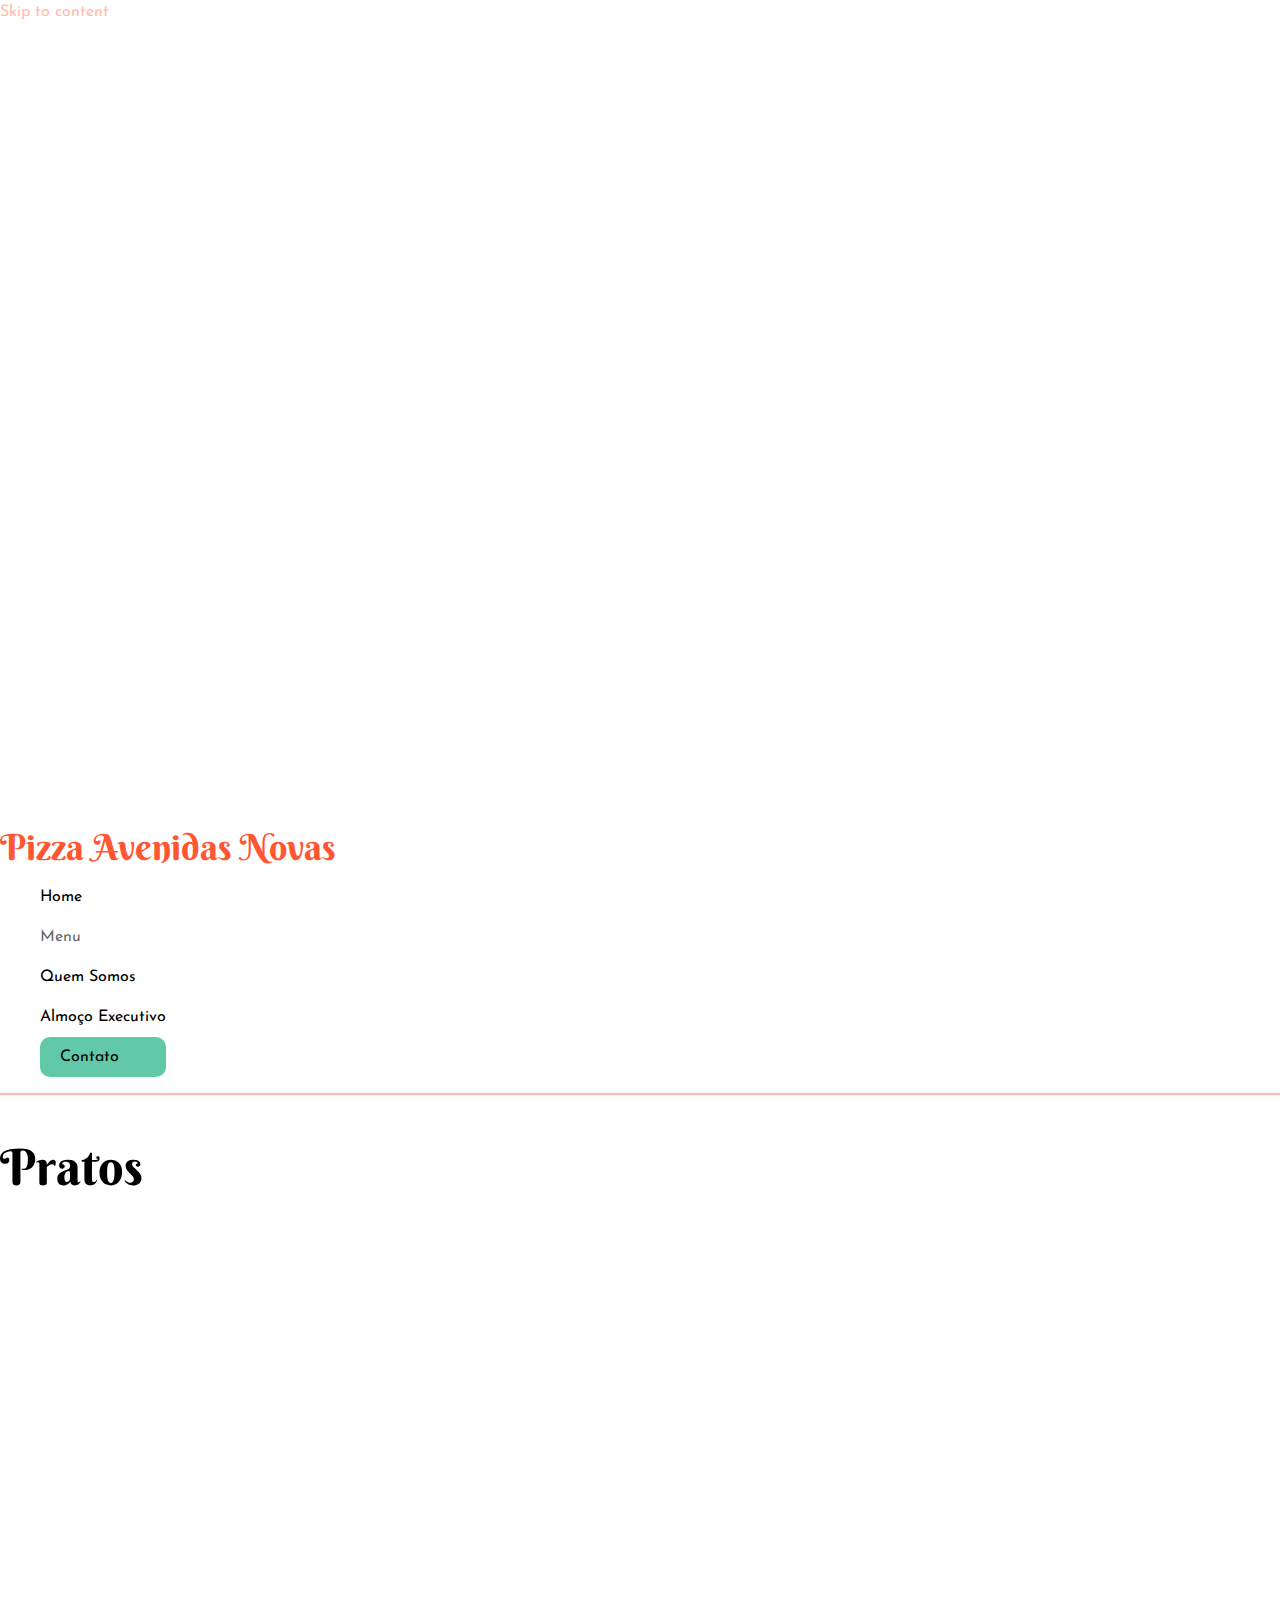
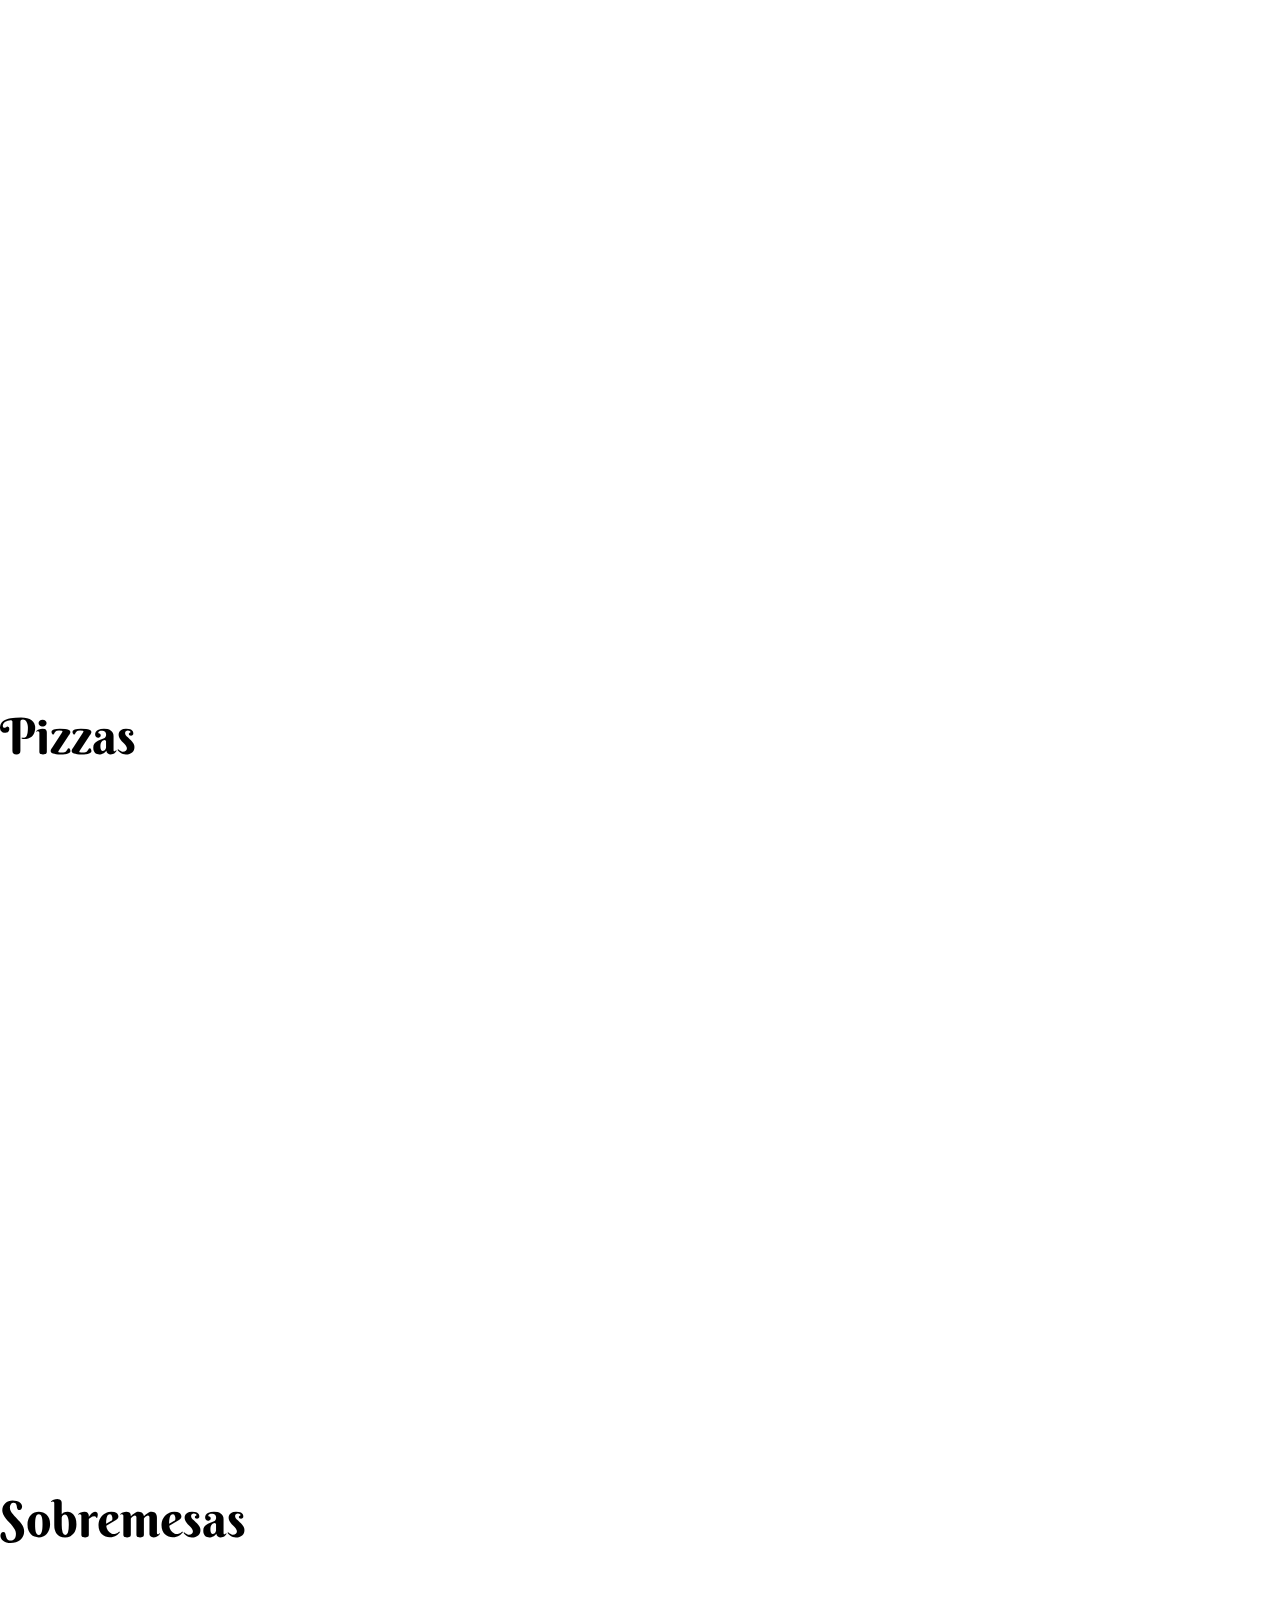
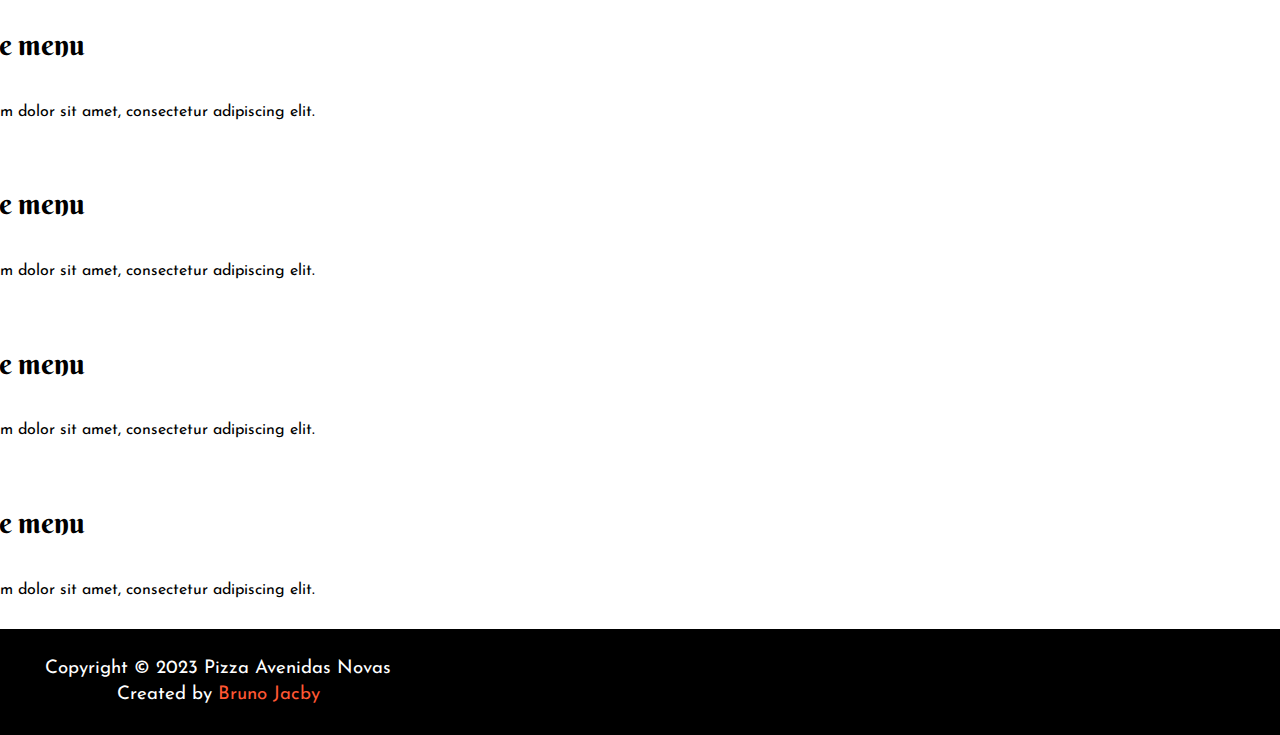
<file: menu/index.html>
<!DOCTYPE html>
<html lang="pt-PT">
<head>
<meta charset="UTF-8">
<meta name="viewport" content="width=device-width, initial-scale=1">
<link rel="profile" href="https://gmpg.org/xfn/11">

<title>Menu &#8211; Pizza Avenidas Novas</title>
<meta name="robots" content="max-image-preview:large">
<link rel="dns-prefetch" href="//fonts.googleapis.com">
<link rel="alternate" type="application/rss+xml" title="Pizza Avenidas Novas &raquo; Feed" href="http://github.com/brunojacby/pizza/feed/">
<link rel="alternate" type="application/rss+xml" title="Pizza Avenidas Novas &raquo; Feed de comentários" href="http://github.com/brunojacby/pizza/comments/feed/">
<script>
window._wpemojiSettings = {"baseUrl":"https:\/\/s.w.org\/images\/core\/emoji\/14.0.0\/72x72\/","ext":".png","svgUrl":"https:\/\/s.w.org\/images\/core\/emoji\/14.0.0\/svg\/","svgExt":".svg","source":{"concatemoji":"http:\/\/github.com\/brunojacby\/pizza\/wp-includes\/js\/wp-emoji-release.min.js?ver=6.1.1"}};
/*! This file is auto-generated */
!function(e,a,t){var n,r,o,i=a.createElement("canvas"),p=i.getContext&&i.getContext("2d");function s(e,t){var a=String.fromCharCode,e=(p.clearRect(0,0,i.width,i.height),p.fillText(a.apply(this,e),0,0),i.toDataURL());return p.clearRect(0,0,i.width,i.height),p.fillText(a.apply(this,t),0,0),e===i.toDataURL()}function c(e){var t=a.createElement("script");t.src=e,t.defer=t.type="text/javascript",a.getElementsByTagName("head")[0].appendChild(t)}for(o=Array("flag","emoji"),t.supports={everything:!0,everythingExceptFlag:!0},r=0;r<o.length;r++)t.supports[o[r]]=function(e){if(p&&p.fillText)switch(p.textBaseline="top",p.font="600 32px Arial",e){case"flag":return s([127987,65039,8205,9895,65039],[127987,65039,8203,9895,65039])?!1:!s([55356,56826,55356,56819],[55356,56826,8203,55356,56819])&&!s([55356,57332,56128,56423,56128,56418,56128,56421,56128,56430,56128,56423,56128,56447],[55356,57332,8203,56128,56423,8203,56128,56418,8203,56128,56421,8203,56128,56430,8203,56128,56423,8203,56128,56447]);case"emoji":return!s([129777,127995,8205,129778,127999],[129777,127995,8203,129778,127999])}return!1}(o[r]),t.supports.everything=t.supports.everything&&t.supports[o[r]],"flag"!==o[r]&&(t.supports.everythingExceptFlag=t.supports.everythingExceptFlag&&t.supports[o[r]]);t.supports.everythingExceptFlag=t.supports.everythingExceptFlag&&!t.supports.flag,t.DOMReady=!1,t.readyCallback=function(){t.DOMReady=!0},t.supports.everything||(n=function(){t.readyCallback()},a.addEventListener?(a.addEventListener("DOMContentLoaded",n,!1),e.addEventListener("load",n,!1)):(e.attachEvent("onload",n),a.attachEvent("onreadystatechange",function(){"complete"===a.readyState&&t.readyCallback()})),(e=t.source||{}).concatemoji?c(e.concatemoji):e.wpemoji&&e.twemoji&&(c(e.twemoji),c(e.wpemoji)))}(window,document,window._wpemojiSettings);
</script>
<style>img.wp-smiley,
img.emoji {
	display: inline !important;
	border: none !important;
	box-shadow: none !important;
	height: 1em !important;
	width: 1em !important;
	margin: 0 0.07em !important;
	vertical-align: -0.1em !important;
	background: none !important;
	padding: 0 !important;
}</style>
	<link rel="stylesheet" id="astra-theme-css-css" href="http://github.com/brunojacby/pizza/wp-content/themes/astra/assets/css/minified/main.min.css?ver=4.0.2" media="all">
<style id="astra-theme-css-inline-css">:root{--ast-container-default-xlg-padding:3em;--ast-container-default-lg-padding:3em;--ast-container-default-slg-padding:2em;--ast-container-default-md-padding:3em;--ast-container-default-sm-padding:3em;--ast-container-default-xs-padding:2.4em;--ast-container-default-xxs-padding:1.8em;--ast-code-block-background:#ECEFF3;--ast-comment-inputs-background:#F9FAFB;}html{font-size:100%;}a{color:var(--ast-global-color-0);}a:hover,a:focus{color:var(--ast-global-color-1);}body,button,input,select,textarea,.ast-button,.ast-custom-button{font-family:'Josefin Sans',sans-serif;font-weight:400;font-size:16px;font-size:1rem;line-height:1.6em;}blockquote{color:var(--ast-global-color-4);}h1,.entry-content h1,h2,.entry-content h2,h3,.entry-content h3,h4,.entry-content h4,h5,.entry-content h5,h6,.entry-content h6,.site-title,.site-title a{font-family:'Berkshire Swash',handwriting;font-weight:normal;}.ast-site-identity .site-title a{color:var(--ast-global-color-3);}.site-title{font-size:36px;font-size:2.25rem;display:block;}header .custom-logo-link img{max-width:50px;}.astra-logo-svg{width:50px;}.site-header .site-description{font-size:15px;font-size:0.9375rem;display:none;}.entry-title{font-size:26px;font-size:1.625rem;}h1,.entry-content h1{font-size:100px;font-size:6.25rem;font-weight:normal;font-family:'Berkshire Swash',handwriting;line-height:1.4em;}h2,.entry-content h2{font-size:50px;font-size:3.125rem;font-weight:normal;font-family:'Berkshire Swash',handwriting;line-height:1.25em;}h3,.entry-content h3{font-size:36px;font-size:2.25rem;font-weight:normal;font-family:'Berkshire Swash',handwriting;line-height:1.2em;}h4,.entry-content h4{font-size:28px;font-size:1.75rem;line-height:1.2em;font-weight:normal;font-family:'Berkshire Swash',handwriting;}h5,.entry-content h5{font-size:22px;font-size:1.375rem;line-height:1.2em;font-weight:normal;font-family:'Berkshire Swash',handwriting;}h6,.entry-content h6{font-size:18px;font-size:1.125rem;line-height:1.25em;font-weight:normal;font-family:'Berkshire Swash',handwriting;}::selection{background-color:var(--ast-global-color-0);color:#000000;}body,h1,.entry-title a,.entry-content h1,h2,.entry-content h2,h3,.entry-content h3,h4,.entry-content h4,h5,.entry-content h5,h6,.entry-content h6{color:var(--ast-global-color-4);}.tagcloud a:hover,.tagcloud a:focus,.tagcloud a.current-item{color:#000000;border-color:var(--ast-global-color-0);background-color:var(--ast-global-color-0);}input:focus,input[type="text"]:focus,input[type="email"]:focus,input[type="url"]:focus,input[type="password"]:focus,input[type="reset"]:focus,input[type="search"]:focus,textarea:focus{border-color:var(--ast-global-color-0);}input[type="radio"]:checked,input[type=reset],input[type="checkbox"]:checked,input[type="checkbox"]:hover:checked,input[type="checkbox"]:focus:checked,input[type=range]::-webkit-slider-thumb{border-color:var(--ast-global-color-0);background-color:var(--ast-global-color-0);box-shadow:none;}.site-footer a:hover + .post-count,.site-footer a:focus + .post-count{background:var(--ast-global-color-0);border-color:var(--ast-global-color-0);}.single .nav-links .nav-previous,.single .nav-links .nav-next{color:var(--ast-global-color-0);}.entry-meta,.entry-meta *{line-height:1.45;color:var(--ast-global-color-0);}.entry-meta a:hover,.entry-meta a:hover *,.entry-meta a:focus,.entry-meta a:focus *,.page-links > .page-link,.page-links .page-link:hover,.post-navigation a:hover{color:var(--ast-global-color-1);}#cat option,.secondary .calendar_wrap thead a,.secondary .calendar_wrap thead a:visited{color:var(--ast-global-color-0);}.secondary .calendar_wrap #today,.ast-progress-val span{background:var(--ast-global-color-0);}.secondary a:hover + .post-count,.secondary a:focus + .post-count{background:var(--ast-global-color-0);border-color:var(--ast-global-color-0);}.calendar_wrap #today > a{color:#000000;}.page-links .page-link,.single .post-navigation a{color:var(--ast-global-color-0);}.ast-archive-title{color:var(--ast-global-color-4);}.widget-title{font-size:22px;font-size:1.375rem;color:var(--ast-global-color-4);}.ast-logo-title-inline .site-logo-img{padding-right:1em;}.site-logo-img img{ transition:all 0.2s linear;}@media (max-width:921px){#ast-desktop-header{display:none;}}@media (min-width:921px){#ast-mobile-header{display:none;}}.wp-block-buttons.aligncenter{justify-content:center;}@media (max-width:921px){.ast-theme-transparent-header #primary,.ast-theme-transparent-header #secondary{padding:0;}}@media (max-width:921px){.ast-plain-container.ast-no-sidebar #primary{padding:0;}}.ast-plain-container.ast-no-sidebar #primary{margin-top:0;margin-bottom:0;}.wp-block-button.is-style-outline .wp-block-button__link{border-color:#ff5733;border-top-width:0px;border-right-width:0px;border-bottom-width:0px;border-left-width:0px;}.wp-block-button.is-style-outline > .wp-block-button__link:not(.has-text-color),.wp-block-button.wp-block-button__link.is-style-outline:not(.has-text-color){color:#ff5733;}.wp-block-button.is-style-outline .wp-block-button__link:hover,.wp-block-button.is-style-outline .wp-block-button__link:focus{color:#ffffff !important;background-color:#900c3f;border-color:#900c3f;}.post-page-numbers.current .page-link,.ast-pagination .page-numbers.current{color:#000000;border-color:var(--ast-global-color-0);background-color:var(--ast-global-color-0);border-radius:2px;}.wp-block-button.is-style-outline .wp-block-button__link{border-top-width:0px;border-right-width:0px;border-bottom-width:0px;border-left-width:0px;}h1.widget-title{font-weight:normal;}h2.widget-title{font-weight:normal;}h3.widget-title{font-weight:normal;}#page{display:flex;flex-direction:column;min-height:100vh;}.ast-404-layout-1 h1.page-title{color:var(--ast-global-color-2);}.single .post-navigation a{line-height:1em;height:inherit;}.error-404 .page-sub-title{font-size:1.5rem;font-weight:inherit;}.search .site-content .content-area .search-form{margin-bottom:0;}#page .site-content{flex-grow:1;}.widget{margin-bottom:3.5em;}#secondary li{line-height:1.5em;}#secondary .wp-block-group h2{margin-bottom:0.7em;}#secondary h2{font-size:1.7rem;}.ast-separate-container .ast-article-post,.ast-separate-container .ast-article-single,.ast-separate-container .ast-comment-list li.depth-1,.ast-separate-container .comment-respond{padding:3em;}.ast-separate-container .ast-comment-list li.depth-1,.hentry{margin-bottom:2em;}.ast-separate-container .ast-archive-description,.ast-separate-container .ast-author-box{background-color:var(--ast-global-color-5);border-bottom:1px solid var(--ast-border-color);}.ast-separate-container .comments-title{padding:2em 2em 0 2em;}.ast-page-builder-template .comment-form-textarea,.ast-comment-formwrap .ast-grid-common-col{padding:0;}.ast-comment-formwrap{padding:0 20px;display:inline-flex;column-gap:20px;}.archive.ast-page-builder-template .entry-header{margin-top:2em;}.ast-page-builder-template .ast-comment-formwrap{width:100%;}.entry-title{margin-bottom:0.5em;}.ast-archive-description p{font-size:inherit;font-weight:inherit;line-height:inherit;}@media (min-width:921px){.ast-left-sidebar.ast-page-builder-template #secondary,.archive.ast-right-sidebar.ast-page-builder-template .site-main{padding-left:20px;padding-right:20px;}}@media (max-width:544px){.ast-comment-formwrap.ast-row{column-gap:10px;display:inline-block;}#ast-commentform .ast-grid-common-col{position:relative;width:100%;}}@media (min-width:1201px){.ast-separate-container .ast-article-post,.ast-separate-container .ast-article-single,.ast-separate-container .ast-author-box,.ast-separate-container .ast-404-layout-1,.ast-separate-container .no-results{padding:3em;}}@media (max-width:921px){.ast-separate-container #primary,.ast-separate-container #secondary{padding:1.5em 0;}#primary,#secondary{padding:1.5em 0;margin:0;}.ast-left-sidebar #content > .ast-container{display:flex;flex-direction:column-reverse;width:100%;}}@media (min-width:922px){.ast-separate-container.ast-right-sidebar #primary,.ast-separate-container.ast-left-sidebar #primary{border:0;}.search-no-results.ast-separate-container #primary{margin-bottom:4em;}}.wp-block-button .wp-block-button__link{color:#ffffff;}.wp-block-button .wp-block-button__link:hover,.wp-block-button .wp-block-button__link:focus{color:#ffffff;background-color:#900c3f;border-color:#900c3f;}.elementor-widget-heading h1.elementor-heading-title{line-height:1.4em;}.elementor-widget-heading h2.elementor-heading-title{line-height:1.25em;}.elementor-widget-heading h3.elementor-heading-title{line-height:1.2em;}.elementor-widget-heading h4.elementor-heading-title{line-height:1.2em;}.elementor-widget-heading h5.elementor-heading-title{line-height:1.2em;}.elementor-widget-heading h6.elementor-heading-title{line-height:1.25em;}.wp-block-button .wp-block-button__link,.wp-block-search .wp-block-search__button,body .wp-block-file .wp-block-file__button{border-style:solid;border-top-width:0px;border-right-width:0px;border-left-width:0px;border-bottom-width:0px;border-color:#ff5733;background-color:#ff5733;color:#ffffff;font-family:inherit;font-weight:500;line-height:1em;font-size:16px;font-size:1rem;border-radius:30px;padding-top:10px;padding-right:20px;padding-bottom:10px;padding-left:20px;}.menu-toggle,button,.ast-button,.ast-custom-button,.button,input#submit,input[type="button"],input[type="submit"],input[type="reset"],form[CLASS*="wp-block-search__"].wp-block-search .wp-block-search__inside-wrapper .wp-block-search__button,body .wp-block-file .wp-block-file__button,.search .search-submit{border-style:solid;border-top-width:0px;border-right-width:0px;border-left-width:0px;border-bottom-width:0px;color:#ffffff;border-color:#ff5733;background-color:#ff5733;border-radius:30px;padding-top:10px;padding-right:20px;padding-bottom:10px;padding-left:20px;font-family:inherit;font-weight:500;font-size:16px;font-size:1rem;line-height:1em;}button:focus,.menu-toggle:hover,button:hover,.ast-button:hover,.ast-custom-button:hover .button:hover,.ast-custom-button:hover ,input[type=reset]:hover,input[type=reset]:focus,input#submit:hover,input#submit:focus,input[type="button"]:hover,input[type="button"]:focus,input[type="submit"]:hover,input[type="submit"]:focus,form[CLASS*="wp-block-search__"].wp-block-search .wp-block-search__inside-wrapper .wp-block-search__button:hover,form[CLASS*="wp-block-search__"].wp-block-search .wp-block-search__inside-wrapper .wp-block-search__button:focus,body .wp-block-file .wp-block-file__button:hover,body .wp-block-file .wp-block-file__button:focus{color:#ffffff;background-color:#900c3f;border-color:#900c3f;}form[CLASS*="wp-block-search__"].wp-block-search .wp-block-search__inside-wrapper .wp-block-search__button.has-icon{padding-top:calc(10px - 3px);padding-right:calc(20px - 3px);padding-bottom:calc(10px - 3px);padding-left:calc(20px - 3px);}@media (min-width:544px){.ast-container{max-width:100%;}}@media (max-width:544px){.ast-separate-container .ast-article-post,.ast-separate-container .ast-article-single,.ast-separate-container .comments-title,.ast-separate-container .ast-archive-description{padding:1.5em 1em;}.ast-separate-container #content .ast-container{padding-left:0.54em;padding-right:0.54em;}.ast-separate-container .ast-comment-list li.depth-1{padding:1.5em 1em;margin-bottom:1.5em;}.ast-separate-container .ast-comment-list .bypostauthor{padding:.5em;}.ast-search-menu-icon.ast-dropdown-active .search-field{width:170px;}}@media (max-width:921px){.ast-mobile-header-stack .main-header-bar .ast-search-menu-icon{display:inline-block;}.ast-header-break-point.ast-header-custom-item-outside .ast-mobile-header-stack .main-header-bar .ast-search-icon{margin:0;}.ast-comment-avatar-wrap img{max-width:2.5em;}.ast-separate-container .ast-comment-list li.depth-1{padding:1.5em 2.14em;}.ast-separate-container .comment-respond{padding:2em 2.14em;}.ast-comment-meta{padding:0 1.8888em 1.3333em;}}@media (min-width:545px){.ast-page-builder-template .comments-area,.single.ast-page-builder-template .entry-header,.single.ast-page-builder-template .post-navigation,.single.ast-page-builder-template .ast-single-related-posts-container{max-width:1240px;margin-left:auto;margin-right:auto;}}.ast-separate-container{background-color:rgba(255,187,173,0.48);;background-image:none;;}@media (max-width:921px){.site-title{display:block;}.site-header .site-description{display:none;}.entry-title{font-size:30px;}h1,.entry-content h1{font-size:30px;}h2,.entry-content h2{font-size:25px;}h3,.entry-content h3{font-size:20px;}}@media (max-width:544px){.site-title{display:block;}.site-header .site-description{display:none;}.entry-title{font-size:30px;}h1,.entry-content h1{font-size:30px;}h2,.entry-content h2{font-size:25px;}h3,.entry-content h3{font-size:20px;}body,.ast-separate-container{background-color:var(--ast-global-color-0);;background-image:none;;}}@media (max-width:921px){html{font-size:91.2%;}}@media (max-width:544px){html{font-size:91.2%;}}@media (min-width:922px){.ast-container{max-width:1240px;}}@media (min-width:922px){.site-content .ast-container{display:flex;}}@media (max-width:921px){.site-content .ast-container{flex-direction:column;}}@media (min-width:922px){.main-header-menu .sub-menu .menu-item.ast-left-align-sub-menu:hover > .sub-menu,.main-header-menu .sub-menu .menu-item.ast-left-align-sub-menu.focus > .sub-menu{margin-left:-0px;}}blockquote,cite {font-style: initial;}.wp-block-file {display: flex;align-items: center;flex-wrap: wrap;justify-content: space-between;}.wp-block-pullquote {border: none;}.wp-block-pullquote blockquote::before {content: "\201D";font-family: "Helvetica",sans-serif;display: flex;transform: rotate( 180deg );font-size: 6rem;font-style: normal;line-height: 1;font-weight: bold;align-items: center;justify-content: center;}.has-text-align-right > blockquote::before {justify-content: flex-start;}.has-text-align-left > blockquote::before {justify-content: flex-end;}figure.wp-block-pullquote.is-style-solid-color blockquote {max-width: 100%;text-align: inherit;}html body {--wp--custom--ast-default-block-top-padding: 3em;--wp--custom--ast-default-block-right-padding: 3em;--wp--custom--ast-default-block-bottom-padding: 3em;--wp--custom--ast-default-block-left-padding: 3em;--wp--custom--ast-container-width: 1200px;--wp--custom--ast-content-width-size: 1200px;--wp--custom--ast-wide-width-size: calc(1200px + var(--wp--custom--ast-default-block-left-padding) + var(--wp--custom--ast-default-block-right-padding));}.ast-narrow-container {--wp--custom--ast-content-width-size: 750px;--wp--custom--ast-wide-width-size: 750px;}@media(max-width: 921px) {html body {--wp--custom--ast-default-block-top-padding: 3em;--wp--custom--ast-default-block-right-padding: 2em;--wp--custom--ast-default-block-bottom-padding: 3em;--wp--custom--ast-default-block-left-padding: 2em;}}@media(max-width: 544px) {html body {--wp--custom--ast-default-block-top-padding: 3em;--wp--custom--ast-default-block-right-padding: 1.5em;--wp--custom--ast-default-block-bottom-padding: 3em;--wp--custom--ast-default-block-left-padding: 1.5em;}}.entry-content > .wp-block-group,.entry-content > .wp-block-cover,.entry-content > .wp-block-columns {padding-top: var(--wp--custom--ast-default-block-top-padding);padding-right: var(--wp--custom--ast-default-block-right-padding);padding-bottom: var(--wp--custom--ast-default-block-bottom-padding);padding-left: var(--wp--custom--ast-default-block-left-padding);}.ast-plain-container.ast-no-sidebar .entry-content > .alignfull,.ast-page-builder-template .ast-no-sidebar .entry-content > .alignfull {margin-left: calc( -50vw + 50%);margin-right: calc( -50vw + 50%);max-width: 100vw;width: 100vw;}.ast-plain-container.ast-no-sidebar .entry-content .alignfull .alignfull,.ast-page-builder-template.ast-no-sidebar .entry-content .alignfull .alignfull,.ast-plain-container.ast-no-sidebar .entry-content .alignfull .alignwide,.ast-page-builder-template.ast-no-sidebar .entry-content .alignfull .alignwide,.ast-plain-container.ast-no-sidebar .entry-content .alignwide .alignfull,.ast-page-builder-template.ast-no-sidebar .entry-content .alignwide .alignfull,.ast-plain-container.ast-no-sidebar .entry-content .alignwide .alignwide,.ast-page-builder-template.ast-no-sidebar .entry-content .alignwide .alignwide,.ast-plain-container.ast-no-sidebar .entry-content .wp-block-column .alignfull,.ast-page-builder-template.ast-no-sidebar .entry-content .wp-block-column .alignfull,.ast-plain-container.ast-no-sidebar .entry-content .wp-block-column .alignwide,.ast-page-builder-template.ast-no-sidebar .entry-content .wp-block-column .alignwide {margin-left: auto;margin-right: auto;width: 100%;}[ast-blocks-layout] .wp-block-separator:not(.is-style-dots) {height: 0;}[ast-blocks-layout] .wp-block-separator {margin: 20px auto;}[ast-blocks-layout] .wp-block-separator:not(.is-style-wide):not(.is-style-dots) {max-width: 100px;}[ast-blocks-layout] .wp-block-separator.has-background {padding: 0;}.entry-content[ast-blocks-layout] > * {max-width: var(--wp--custom--ast-content-width-size);margin-left: auto;margin-right: auto;}.entry-content[ast-blocks-layout] > .alignwide {max-width: var(--wp--custom--ast-wide-width-size);}.entry-content[ast-blocks-layout] .alignfull {max-width: none;}.entry-content .wp-block-columns {margin-bottom: 0;}blockquote {margin: 1.5em;border: none;}.wp-block-quote:not(.has-text-align-right):not(.has-text-align-center) {border-left: 5px solid rgba(0,0,0,0.05);}.has-text-align-right > blockquote,blockquote.has-text-align-right {border-right: 5px solid rgba(0,0,0,0.05);}.has-text-align-left > blockquote,blockquote.has-text-align-left {border-left: 5px solid rgba(0,0,0,0.05);}.wp-block-site-tagline,.wp-block-latest-posts .read-more {margin-top: 15px;}.wp-block-loginout p label {display: block;}.wp-block-loginout p:not(.login-remember):not(.login-submit) input {width: 100%;}.wp-block-loginout input:focus {border-color: transparent;}.wp-block-loginout input:focus {outline: thin dotted;}.entry-content .wp-block-media-text .wp-block-media-text__content {padding: 0 0 0 8%;}.entry-content .wp-block-media-text.has-media-on-the-right .wp-block-media-text__content {padding: 0 8% 0 0;}.entry-content .wp-block-media-text.has-background .wp-block-media-text__content {padding: 8%;}.entry-content .wp-block-cover:not([class*="background-color"]) .wp-block-cover__inner-container,.entry-content .wp-block-cover:not([class*="background-color"]) .wp-block-cover-image-text,.entry-content .wp-block-cover:not([class*="background-color"]) .wp-block-cover-text,.entry-content .wp-block-cover-image:not([class*="background-color"]) .wp-block-cover__inner-container,.entry-content .wp-block-cover-image:not([class*="background-color"]) .wp-block-cover-image-text,.entry-content .wp-block-cover-image:not([class*="background-color"]) .wp-block-cover-text {color: var(--ast-global-color-5);}.wp-block-loginout .login-remember input {width: 1.1rem;height: 1.1rem;margin: 0 5px 4px 0;vertical-align: middle;}.wp-block-latest-posts > li > *:first-child,.wp-block-latest-posts:not(.is-grid) > li:first-child {margin-top: 0;}.wp-block-search__inside-wrapper .wp-block-search__input {padding: 0 10px;color: var(--ast-global-color-3);background: var(--ast-global-color-5);border-color: var(--ast-border-color);}.wp-block-latest-posts .read-more {margin-bottom: 1.5em;}.wp-block-search__no-button .wp-block-search__inside-wrapper .wp-block-search__input {padding-top: 5px;padding-bottom: 5px;}.wp-block-latest-posts .wp-block-latest-posts__post-date,.wp-block-latest-posts .wp-block-latest-posts__post-author {font-size: 1rem;}.wp-block-latest-posts > li > *,.wp-block-latest-posts:not(.is-grid) > li {margin-top: 12px;margin-bottom: 12px;}.ast-page-builder-template .entry-content[ast-blocks-layout] > *,.ast-page-builder-template .entry-content[ast-blocks-layout] > .alignfull > * {max-width: none;}.ast-page-builder-template .entry-content[ast-blocks-layout] > .alignwide > * {max-width: var(--wp--custom--ast-wide-width-size);}.ast-page-builder-template .entry-content[ast-blocks-layout] > .inherit-container-width > *,.ast-page-builder-template .entry-content[ast-blocks-layout] > * > *,.entry-content[ast-blocks-layout] > .wp-block-cover .wp-block-cover__inner-container {max-width: var(--wp--custom--ast-content-width-size);margin-left: auto;margin-right: auto;}.entry-content[ast-blocks-layout] .wp-block-cover:not(.alignleft):not(.alignright) {width: auto;}@media(max-width: 1200px) {.ast-separate-container .entry-content > .alignfull,.ast-separate-container .entry-content[ast-blocks-layout] > .alignwide,.ast-plain-container .entry-content[ast-blocks-layout] > .alignwide,.ast-plain-container .entry-content .alignfull {margin-left: calc(-1 * min(var(--ast-container-default-xlg-padding),20px)) ;margin-right: calc(-1 * min(var(--ast-container-default-xlg-padding),20px));}}@media(min-width: 1201px) {.ast-separate-container .entry-content > .alignfull {margin-left: calc(-1 * var(--ast-container-default-xlg-padding) );margin-right: calc(-1 * var(--ast-container-default-xlg-padding) );}.ast-separate-container .entry-content[ast-blocks-layout] > .alignwide,.ast-plain-container .entry-content[ast-blocks-layout] > .alignwide {margin-left: calc(-1 * var(--wp--custom--ast-default-block-left-padding) );margin-right: calc(-1 * var(--wp--custom--ast-default-block-right-padding) );}}@media(min-width: 921px) {.ast-separate-container .entry-content .wp-block-group.alignwide:not(.inherit-container-width) > :where(:not(.alignleft):not(.alignright)),.ast-plain-container .entry-content .wp-block-group.alignwide:not(.inherit-container-width) > :where(:not(.alignleft):not(.alignright)) {max-width: calc( var(--wp--custom--ast-content-width-size) + 80px );}.ast-plain-container.ast-right-sidebar .entry-content[ast-blocks-layout] .alignfull,.ast-plain-container.ast-left-sidebar .entry-content[ast-blocks-layout] .alignfull {margin-left: -60px;margin-right: -60px;}}@media(min-width: 544px) {.entry-content > .alignleft {margin-right: 20px;}.entry-content > .alignright {margin-left: 20px;}}@media (max-width:544px){.wp-block-columns .wp-block-column:not(:last-child){margin-bottom:20px;}.wp-block-latest-posts{margin:0;}}@media( max-width: 600px ) {.entry-content .wp-block-media-text .wp-block-media-text__content,.entry-content .wp-block-media-text.has-media-on-the-right .wp-block-media-text__content {padding: 8% 0 0;}.entry-content .wp-block-media-text.has-background .wp-block-media-text__content {padding: 8%;}}.ast-separate-container .entry-content .wp-block-uagb-container {padding-left: 0;}.ast-page-builder-template .entry-header {padding-left: 0;}@media(min-width: 1201px) {.ast-separate-container .entry-content > .uagb-is-root-container {margin-left: 0;margin-right: 0;}}.ast-narrow-container .site-content .wp-block-uagb-image--align-full .wp-block-uagb-image__figure {max-width: 100%;margin-left: auto;margin-right: auto;}.entry-content ul,.entry-content ol {padding: revert;margin: revert;}:root .has-ast-global-color-0-color{color:var(--ast-global-color-0);}:root .has-ast-global-color-0-background-color{background-color:var(--ast-global-color-0);}:root .wp-block-button .has-ast-global-color-0-color{color:var(--ast-global-color-0);}:root .wp-block-button .has-ast-global-color-0-background-color{background-color:var(--ast-global-color-0);}:root .has-ast-global-color-1-color{color:var(--ast-global-color-1);}:root .has-ast-global-color-1-background-color{background-color:var(--ast-global-color-1);}:root .wp-block-button .has-ast-global-color-1-color{color:var(--ast-global-color-1);}:root .wp-block-button .has-ast-global-color-1-background-color{background-color:var(--ast-global-color-1);}:root .has-ast-global-color-2-color{color:var(--ast-global-color-2);}:root .has-ast-global-color-2-background-color{background-color:var(--ast-global-color-2);}:root .wp-block-button .has-ast-global-color-2-color{color:var(--ast-global-color-2);}:root .wp-block-button .has-ast-global-color-2-background-color{background-color:var(--ast-global-color-2);}:root .has-ast-global-color-3-color{color:var(--ast-global-color-3);}:root .has-ast-global-color-3-background-color{background-color:var(--ast-global-color-3);}:root .wp-block-button .has-ast-global-color-3-color{color:var(--ast-global-color-3);}:root .wp-block-button .has-ast-global-color-3-background-color{background-color:var(--ast-global-color-3);}:root .has-ast-global-color-4-color{color:var(--ast-global-color-4);}:root .has-ast-global-color-4-background-color{background-color:var(--ast-global-color-4);}:root .wp-block-button .has-ast-global-color-4-color{color:var(--ast-global-color-4);}:root .wp-block-button .has-ast-global-color-4-background-color{background-color:var(--ast-global-color-4);}:root .has-ast-global-color-5-color{color:var(--ast-global-color-5);}:root .has-ast-global-color-5-background-color{background-color:var(--ast-global-color-5);}:root .wp-block-button .has-ast-global-color-5-color{color:var(--ast-global-color-5);}:root .wp-block-button .has-ast-global-color-5-background-color{background-color:var(--ast-global-color-5);}:root .has-ast-global-color-6-color{color:var(--ast-global-color-6);}:root .has-ast-global-color-6-background-color{background-color:var(--ast-global-color-6);}:root .wp-block-button .has-ast-global-color-6-color{color:var(--ast-global-color-6);}:root .wp-block-button .has-ast-global-color-6-background-color{background-color:var(--ast-global-color-6);}:root .has-ast-global-color-7-color{color:var(--ast-global-color-7);}:root .has-ast-global-color-7-background-color{background-color:var(--ast-global-color-7);}:root .wp-block-button .has-ast-global-color-7-color{color:var(--ast-global-color-7);}:root .wp-block-button .has-ast-global-color-7-background-color{background-color:var(--ast-global-color-7);}:root .has-ast-global-color-8-color{color:var(--ast-global-color-8);}:root .has-ast-global-color-8-background-color{background-color:var(--ast-global-color-8);}:root .wp-block-button .has-ast-global-color-8-color{color:var(--ast-global-color-8);}:root .wp-block-button .has-ast-global-color-8-background-color{background-color:var(--ast-global-color-8);}:root{--ast-global-color-0:#ffbcae;--ast-global-color-1:#61c9a8;--ast-global-color-2:#ffffff;--ast-global-color-3:#ff5733;--ast-global-color-4:#000000;--ast-global-color-5:#900c3f;--ast-global-color-6:#93b7be;--ast-global-color-7:rgba(0,0,0,0.62);--ast-global-color-8:rgba(255,255,255,0.43);}:root {--ast-border-color : var(--ast-global-color-4);}.ast-single-entry-banner {-js-display: flex;display: flex;flex-direction: column;justify-content: center;text-align: center;position: relative;background: #eeeeee;}.ast-single-entry-banner[data-banner-layout="layout-1"] {max-width: 1200px;background: inherit;padding: 20px 0;}.ast-single-entry-banner[data-banner-width-type="custom"] {margin: 0 auto;width: 100%;}.ast-single-entry-banner + .site-content .entry-header {margin-bottom: 0;}header.entry-header .entry-title{font-weight:600;font-size:32px;font-size:2rem;}header.entry-header > *:not(:last-child){margin-bottom:10px;}.ast-archive-entry-banner {-js-display: flex;display: flex;flex-direction: column;justify-content: center;text-align: center;position: relative;background: #eeeeee;}.ast-archive-entry-banner[data-banner-width-type="custom"] {margin: 0 auto;width: 100%;}.ast-archive-entry-banner[data-banner-layout="layout-1"] {background: inherit;padding: 20px 0;text-align: left;}body.archive .ast-archive-description{max-width:1200px;width:100%;text-align:left;padding-top:3em;padding-right:3em;padding-bottom:3em;padding-left:3em;}body.archive .ast-archive-description .ast-archive-title,body.archive .ast-archive-description .ast-archive-title *{font-weight:600;font-size:32px;font-size:2rem;}body.archive .ast-archive-description > *:not(:last-child){margin-bottom:10px;}@media (max-width:921px){body.archive .ast-archive-description{text-align:left;}}@media (max-width:544px){body.archive .ast-archive-description{text-align:left;}}.ast-breadcrumbs .trail-browse,.ast-breadcrumbs .trail-items,.ast-breadcrumbs .trail-items li{display:inline-block;margin:0;padding:0;border:none;background:inherit;text-indent:0;}.ast-breadcrumbs .trail-browse{font-size:inherit;font-style:inherit;font-weight:inherit;color:inherit;}.ast-breadcrumbs .trail-items{list-style:none;}.trail-items li::after{padding:0 0.3em;content:"\00bb";}.trail-items li:last-of-type::after{display:none;}h1,.entry-content h1,h2,.entry-content h2,h3,.entry-content h3,h4,.entry-content h4,h5,.entry-content h5,h6,.entry-content h6{color:var(--ast-global-color-4);}.entry-title a{color:var(--ast-global-color-4);}@media (max-width:921px){.ast-builder-grid-row-container.ast-builder-grid-row-tablet-3-firstrow .ast-builder-grid-row > *:first-child,.ast-builder-grid-row-container.ast-builder-grid-row-tablet-3-lastrow .ast-builder-grid-row > *:last-child{grid-column:1 / -1;}}@media (max-width:544px){.ast-builder-grid-row-container.ast-builder-grid-row-mobile-3-firstrow .ast-builder-grid-row > *:first-child,.ast-builder-grid-row-container.ast-builder-grid-row-mobile-3-lastrow .ast-builder-grid-row > *:last-child{grid-column:1 / -1;}}.ast-builder-layout-element[data-section="title_tagline"]{display:flex;}@media (max-width:921px){.ast-header-break-point .ast-builder-layout-element[data-section="title_tagline"]{display:flex;}}@media (max-width:544px){.ast-header-break-point .ast-builder-layout-element[data-section="title_tagline"]{display:flex;}}.ast-builder-menu-1{font-family:inherit;font-weight:inherit;}.ast-builder-menu-1 .menu-item > .menu-link{color:var(--ast-global-color-4);}.ast-builder-menu-1 .menu-item > .ast-menu-toggle{color:var(--ast-global-color-4);}.ast-builder-menu-1 .menu-item:hover > .menu-link,.ast-builder-menu-1 .inline-on-mobile .menu-item:hover > .ast-menu-toggle{color:var(--ast-global-color-3);}.ast-builder-menu-1 .menu-item:hover > .ast-menu-toggle{color:var(--ast-global-color-3);}.ast-builder-menu-1 .menu-item.current-menu-item > .menu-link,.ast-builder-menu-1 .inline-on-mobile .menu-item.current-menu-item > .ast-menu-toggle,.ast-builder-menu-1 .current-menu-ancestor > .menu-link{color:var(--ast-global-color-7);}.ast-builder-menu-1 .menu-item.current-menu-item > .ast-menu-toggle{color:var(--ast-global-color-7);}.ast-builder-menu-1 .sub-menu,.ast-builder-menu-1 .inline-on-mobile .sub-menu{border-top-width:2px;border-bottom-width:0px;border-right-width:0px;border-left-width:0px;border-color:var(--ast-global-color-0);border-style:solid;border-radius:0px;}.ast-builder-menu-1 .main-header-menu > .menu-item > .sub-menu,.ast-builder-menu-1 .main-header-menu > .menu-item > .astra-full-megamenu-wrapper{margin-top:0px;}.ast-desktop .ast-builder-menu-1 .main-header-menu > .menu-item > .sub-menu:before,.ast-desktop .ast-builder-menu-1 .main-header-menu > .menu-item > .astra-full-megamenu-wrapper:before{height:calc( 0px + 5px );}.ast-builder-menu-1 .main-header-menu,.ast-builder-menu-1 .main-header-menu .sub-menu{background-color:;;background-image:none;;}.ast-desktop .ast-builder-menu-1 .menu-item .sub-menu .menu-link{border-style:none;}@media (max-width:921px){.ast-header-break-point .ast-builder-menu-1 .menu-item.menu-item-has-children > .ast-menu-toggle{top:0;}.ast-builder-menu-1 .menu-item-has-children > .menu-link:after{content:unset;}.ast-builder-menu-1 .main-header-menu > .menu-item > .sub-menu,.ast-builder-menu-1 .main-header-menu > .menu-item > .astra-full-megamenu-wrapper{margin-top:0;}}@media (max-width:544px){.ast-header-break-point .ast-builder-menu-1 .menu-item.menu-item-has-children > .ast-menu-toggle{top:0;}.ast-builder-menu-1 .main-header-menu > .menu-item > .sub-menu,.ast-builder-menu-1 .main-header-menu > .menu-item > .astra-full-megamenu-wrapper{margin-top:0;}}.ast-builder-menu-1{display:flex;}@media (max-width:921px){.ast-header-break-point .ast-builder-menu-1{display:flex;}}@media (max-width:544px){.ast-header-break-point .ast-builder-menu-1{display:flex;}}.ast-desktop .ast-menu-hover-style-underline > .menu-item > .menu-link:before,.ast-desktop .ast-menu-hover-style-overline > .menu-item > .menu-link:before {content: "";position: absolute;width: 100%;right: 50%;height: 1px;background-color: transparent;transform: scale(0,0) translate(-50%,0);transition: transform .3s ease-in-out,color .0s ease-in-out;}.ast-desktop .ast-menu-hover-style-underline > .menu-item:hover > .menu-link:before,.ast-desktop .ast-menu-hover-style-overline > .menu-item:hover > .menu-link:before {width: calc(100% - 1.2em);background-color: currentColor;transform: scale(1,1) translate(50%,0);}.ast-desktop .ast-menu-hover-style-underline > .menu-item > .menu-link:before {bottom: 0;}.ast-desktop .ast-menu-hover-style-overline > .menu-item > .menu-link:before {top: 0;}.ast-desktop .ast-menu-hover-style-zoom > .menu-item > .menu-link:hover {transition: all .3s ease;transform: scale(1.2);}.site-below-footer-wrap{padding-top:20px;padding-bottom:20px;}.site-below-footer-wrap[data-section="section-below-footer-builder"]{background-color:var(--ast-global-color-4);;background-image:none;;min-height:80px;border-style:solid;border-width:0px;border-top-width:1px;border-top-color:var(--ast-global-color-4);}.site-below-footer-wrap[data-section="section-below-footer-builder"] .ast-builder-grid-row{max-width:100%;padding-left:35px;padding-right:35px;}.site-below-footer-wrap[data-section="section-below-footer-builder"] .ast-builder-grid-row,.site-below-footer-wrap[data-section="section-below-footer-builder"] .site-footer-section{align-items:center;}.site-below-footer-wrap[data-section="section-below-footer-builder"].ast-footer-row-inline .site-footer-section{display:flex;margin-bottom:0;}.ast-builder-grid-row-full .ast-builder-grid-row{grid-template-columns:1fr;}@media (max-width:921px){.site-below-footer-wrap[data-section="section-below-footer-builder"].ast-footer-row-tablet-inline .site-footer-section{display:flex;margin-bottom:0;}.site-below-footer-wrap[data-section="section-below-footer-builder"].ast-footer-row-tablet-stack .site-footer-section{display:block;margin-bottom:10px;}.ast-builder-grid-row-container.ast-builder-grid-row-tablet-full .ast-builder-grid-row{grid-template-columns:1fr;}}@media (max-width:544px){.site-below-footer-wrap[data-section="section-below-footer-builder"].ast-footer-row-mobile-inline .site-footer-section{display:flex;margin-bottom:0;}.site-below-footer-wrap[data-section="section-below-footer-builder"].ast-footer-row-mobile-stack .site-footer-section{display:block;margin-bottom:10px;}.ast-builder-grid-row-container.ast-builder-grid-row-mobile-full .ast-builder-grid-row{grid-template-columns:1fr;}}.site-below-footer-wrap[data-section="section-below-footer-builder"]{padding-top:10px;padding-bottom:10px;padding-left:10px;padding-right:10px;}.site-below-footer-wrap[data-section="section-below-footer-builder"]{display:grid;}@media (max-width:921px){.ast-header-break-point .site-below-footer-wrap[data-section="section-below-footer-builder"]{display:grid;}}@media (max-width:544px){.ast-header-break-point .site-below-footer-wrap[data-section="section-below-footer-builder"]{display:grid;}}.ast-footer-copyright{text-align:center;}.ast-footer-copyright {color:var(--ast-global-color-2);}@media (max-width:921px){.ast-footer-copyright{text-align:center;}}@media (max-width:544px){.ast-footer-copyright{text-align:center;}}.ast-footer-copyright {font-size:16px;font-size:1rem;}.ast-footer-copyright.ast-builder-layout-element{display:flex;}@media (max-width:921px){.ast-header-break-point .ast-footer-copyright.ast-builder-layout-element{display:flex;}}@media (max-width:544px){.ast-header-break-point .ast-footer-copyright.ast-builder-layout-element{display:flex;}}.site-footer{background-color:var(--ast-global-color-4);;background-image:none;;}.elementor-template-full-width .ast-container{display:block;}@media (max-width:544px){.elementor-element .elementor-wc-products .woocommerce[class*="columns-"] ul.products li.product{width:auto;margin:0;}.elementor-element .woocommerce .woocommerce-result-count{float:none;}}.ast-header-break-point .main-header-bar{border-bottom-width:1px;}@media (min-width:922px){.main-header-bar{border-bottom-width:1px;}}.main-header-menu .menu-item, #astra-footer-menu .menu-item, .main-header-bar .ast-masthead-custom-menu-items{-js-display:flex;display:flex;-webkit-box-pack:center;-webkit-justify-content:center;-moz-box-pack:center;-ms-flex-pack:center;justify-content:center;-webkit-box-orient:vertical;-webkit-box-direction:normal;-webkit-flex-direction:column;-moz-box-orient:vertical;-moz-box-direction:normal;-ms-flex-direction:column;flex-direction:column;}.main-header-menu > .menu-item > .menu-link, #astra-footer-menu > .menu-item > .menu-link{height:100%;-webkit-box-align:center;-webkit-align-items:center;-moz-box-align:center;-ms-flex-align:center;align-items:center;-js-display:flex;display:flex;}.ast-header-break-point .main-navigation ul .menu-item .menu-link .icon-arrow:first-of-type svg{top:.2em;margin-top:0px;margin-left:0px;width:.65em;transform:translate(0, -2px) rotateZ(270deg);}.ast-mobile-popup-content .ast-submenu-expanded > .ast-menu-toggle{transform:rotateX(180deg);overflow-y:auto;}.ast-separate-container .blog-layout-1, .ast-separate-container .blog-layout-2, .ast-separate-container .blog-layout-3{background-color:transparent;background-image:none;}.ast-separate-container .ast-article-post{background-color:var(--ast-global-color-2);;background-image:none;;}@media (max-width:921px){.ast-separate-container .ast-article-post{background-color:var(--ast-global-color-5);;background-image:none;;}}@media (max-width:544px){.ast-separate-container .ast-article-post{background-color:var(--ast-global-color-8);;background-image:none;;}}.ast-separate-container .ast-article-single:not(.ast-related-post), .ast-separate-container .comments-area .comment-respond,.ast-separate-container .comments-area .ast-comment-list li, .ast-separate-container .ast-woocommerce-container, .ast-separate-container .error-404, .ast-separate-container .no-results, .single.ast-separate-container .site-main .ast-author-meta, .ast-separate-container .related-posts-title-wrapper, .ast-separate-container.ast-two-container #secondary .widget,.ast-separate-container .comments-count-wrapper, .ast-box-layout.ast-plain-container .site-content,.ast-padded-layout.ast-plain-container .site-content, .ast-separate-container .comments-area .comments-title, .ast-narrow-container .site-content{background-color:var(--ast-global-color-2);;background-image:none;;}@media (max-width:921px){.ast-separate-container .ast-article-single:not(.ast-related-post), .ast-separate-container .comments-area .comment-respond,.ast-separate-container .comments-area .ast-comment-list li, .ast-separate-container .ast-woocommerce-container, .ast-separate-container .error-404, .ast-separate-container .no-results, .single.ast-separate-container .site-main .ast-author-meta, .ast-separate-container .related-posts-title-wrapper, .ast-separate-container.ast-two-container #secondary .widget,.ast-separate-container .comments-count-wrapper, .ast-box-layout.ast-plain-container .site-content,.ast-padded-layout.ast-plain-container .site-content, .ast-separate-container .comments-area .comments-title, .ast-narrow-container .site-content{background-color:var(--ast-global-color-5);;background-image:none;;}}@media (max-width:544px){.ast-separate-container .ast-article-single:not(.ast-related-post), .ast-separate-container .comments-area .comment-respond,.ast-separate-container .comments-area .ast-comment-list li, .ast-separate-container .ast-woocommerce-container, .ast-separate-container .error-404, .ast-separate-container .no-results, .single.ast-separate-container .site-main .ast-author-meta, .ast-separate-container .related-posts-title-wrapper, .ast-separate-container.ast-two-container #secondary .widget,.ast-separate-container .comments-count-wrapper, .ast-box-layout.ast-plain-container .site-content,.ast-padded-layout.ast-plain-container .site-content, .ast-separate-container .comments-area .comments-title, .ast-narrow-container .site-content{background-color:var(--ast-global-color-8);;background-image:none;;}}.ast-plain-container, .ast-page-builder-template{background-color:var(--ast-global-color-2);;background-image:none;;}@media (max-width:921px){.ast-plain-container, .ast-page-builder-template{background-color:var(--ast-global-color-5);;background-image:none;;}}@media (max-width:544px){.ast-plain-container, .ast-page-builder-template{background-color:var(--ast-global-color-8);;background-image:none;;}}
		#ast-scroll-top {
			display: none;
			position: fixed;
			text-align: center;
			cursor: pointer;
			z-index: 99;
			width: 2.1em;
			height: 2.1em;
			line-height: 2.1;
			color: #ffffff;
			border-radius: 2px;
			content: "";
		}
		@media (min-width: 769px) {
			#ast-scroll-top {
				content: "769";
			}
		}
		#ast-scroll-top .ast-icon.icon-arrow svg {
			margin-left: 0px;
			vertical-align: middle;
			transform: translate(0, -20%) rotate(180deg);
			width: 1.6em;
		}
		.ast-scroll-to-top-right {
			right: 30px;
			bottom: 30px;
		}
		.ast-scroll-to-top-left {
			left: 30px;
			bottom: 30px;
		}
	#ast-scroll-top{background-color:var(--ast-global-color-0);font-size:15px;font-size:0.9375rem;}@media (max-width:921px){#ast-scroll-top .ast-icon.icon-arrow svg{width:1em;}}.ast-mobile-header-content > *,.ast-desktop-header-content > * {padding: 10px 0;height: auto;}.ast-mobile-header-content > *:first-child,.ast-desktop-header-content > *:first-child {padding-top: 10px;}.ast-mobile-header-content > .ast-builder-menu,.ast-desktop-header-content > .ast-builder-menu {padding-top: 0;}.ast-mobile-header-content > *:last-child,.ast-desktop-header-content > *:last-child {padding-bottom: 0;}.ast-mobile-header-content .ast-search-menu-icon.ast-inline-search label,.ast-desktop-header-content .ast-search-menu-icon.ast-inline-search label {width: 100%;}.ast-desktop-header-content .main-header-bar-navigation .ast-submenu-expanded > .ast-menu-toggle::before {transform: rotateX(180deg);}#ast-desktop-header .ast-desktop-header-content,.ast-mobile-header-content .ast-search-icon,.ast-desktop-header-content .ast-search-icon,.ast-mobile-header-wrap .ast-mobile-header-content,.ast-main-header-nav-open.ast-popup-nav-open .ast-mobile-header-wrap .ast-mobile-header-content,.ast-main-header-nav-open.ast-popup-nav-open .ast-desktop-header-content {display: none;}.ast-main-header-nav-open.ast-header-break-point #ast-desktop-header .ast-desktop-header-content,.ast-main-header-nav-open.ast-header-break-point .ast-mobile-header-wrap .ast-mobile-header-content {display: block;}.ast-desktop .ast-desktop-header-content .astra-menu-animation-slide-up > .menu-item > .sub-menu,.ast-desktop .ast-desktop-header-content .astra-menu-animation-slide-up > .menu-item .menu-item > .sub-menu,.ast-desktop .ast-desktop-header-content .astra-menu-animation-slide-down > .menu-item > .sub-menu,.ast-desktop .ast-desktop-header-content .astra-menu-animation-slide-down > .menu-item .menu-item > .sub-menu,.ast-desktop .ast-desktop-header-content .astra-menu-animation-fade > .menu-item > .sub-menu,.ast-desktop .ast-desktop-header-content .astra-menu-animation-fade > .menu-item .menu-item > .sub-menu {opacity: 1;visibility: visible;}.ast-hfb-header.ast-default-menu-enable.ast-header-break-point .ast-mobile-header-wrap .ast-mobile-header-content .main-header-bar-navigation {width: unset;margin: unset;}.ast-mobile-header-content.content-align-flex-end .main-header-bar-navigation .menu-item-has-children > .ast-menu-toggle,.ast-desktop-header-content.content-align-flex-end .main-header-bar-navigation .menu-item-has-children > .ast-menu-toggle {left: calc( 20px - 0.907em);}.ast-mobile-header-content .ast-search-menu-icon,.ast-mobile-header-content .ast-search-menu-icon.slide-search,.ast-desktop-header-content .ast-search-menu-icon,.ast-desktop-header-content .ast-search-menu-icon.slide-search {width: 100%;position: relative;display: block;right: auto;transform: none;}.ast-mobile-header-content .ast-search-menu-icon.slide-search .search-form,.ast-mobile-header-content .ast-search-menu-icon .search-form,.ast-desktop-header-content .ast-search-menu-icon.slide-search .search-form,.ast-desktop-header-content .ast-search-menu-icon .search-form {right: 0;visibility: visible;opacity: 1;position: relative;top: auto;transform: none;padding: 0;display: block;overflow: hidden;}.ast-mobile-header-content .ast-search-menu-icon.ast-inline-search .search-field,.ast-mobile-header-content .ast-search-menu-icon .search-field,.ast-desktop-header-content .ast-search-menu-icon.ast-inline-search .search-field,.ast-desktop-header-content .ast-search-menu-icon .search-field {width: 100%;padding-right: 5.5em;}.ast-mobile-header-content .ast-search-menu-icon .search-submit,.ast-desktop-header-content .ast-search-menu-icon .search-submit {display: block;position: absolute;height: 100%;top: 0;right: 0;padding: 0 1em;border-radius: 0;}.ast-hfb-header.ast-default-menu-enable.ast-header-break-point .ast-mobile-header-wrap .ast-mobile-header-content .main-header-bar-navigation ul .sub-menu .menu-link {padding-left: 30px;}.ast-hfb-header.ast-default-menu-enable.ast-header-break-point .ast-mobile-header-wrap .ast-mobile-header-content .main-header-bar-navigation .sub-menu .menu-item .menu-item .menu-link {padding-left: 40px;}.ast-mobile-popup-drawer.active .ast-mobile-popup-inner{background-color:#ffffff;;}.ast-mobile-header-wrap .ast-mobile-header-content, .ast-desktop-header-content{background-color:#ffffff;;}.ast-mobile-popup-content > *, .ast-mobile-header-content > *, .ast-desktop-popup-content > *, .ast-desktop-header-content > *{padding-top:0px;padding-bottom:0px;}.content-align-flex-start .ast-builder-layout-element{justify-content:flex-start;}.content-align-flex-start .main-header-menu{text-align:left;}.ast-mobile-popup-drawer.active .menu-toggle-close{color:#3a3a3a;}.ast-mobile-header-wrap .ast-primary-header-bar,.ast-primary-header-bar .site-primary-header-wrap{min-height:40px;}.ast-desktop .ast-primary-header-bar .main-header-menu > .menu-item{line-height:40px;}@media (max-width:921px){#masthead .ast-mobile-header-wrap .ast-primary-header-bar,#masthead .ast-mobile-header-wrap .ast-below-header-bar{padding-left:20px;padding-right:20px;}}.ast-header-break-point .ast-primary-header-bar{border-bottom-width:2px;border-bottom-color:var(--ast-global-color-0);border-bottom-style:solid;}@media (min-width:922px){.ast-primary-header-bar{border-bottom-width:2px;border-bottom-color:var(--ast-global-color-0);border-bottom-style:solid;}}.ast-primary-header-bar{background-color:var(--ast-global-color-2);;background-image:none;;}.ast-primary-header-bar{display:block;}@media (max-width:921px){.ast-header-break-point .ast-primary-header-bar{display:grid;}}@media (max-width:544px){.ast-header-break-point .ast-primary-header-bar{display:grid;}}[data-section="section-header-mobile-trigger"] .ast-button-wrap .ast-mobile-menu-trigger-fill{color:var(--ast-global-color-4);border:none;background:#ff5733;border-radius:10px;}[data-section="section-header-mobile-trigger"] .ast-button-wrap .mobile-menu-toggle-icon .ast-mobile-svg{width:20px;height:20px;fill:var(--ast-global-color-4);}[data-section="section-header-mobile-trigger"] .ast-button-wrap .mobile-menu-wrap .mobile-menu{color:var(--ast-global-color-4);}.ast-builder-menu-mobile .main-navigation .main-header-menu .menu-item > .menu-link{color:var(--ast-global-color-3);}.ast-builder-menu-mobile .main-navigation .main-header-menu .menu-item > .ast-menu-toggle{color:var(--ast-global-color-3);}.ast-builder-menu-mobile .main-navigation .menu-item:hover > .menu-link, .ast-builder-menu-mobile .main-navigation .inline-on-mobile .menu-item:hover > .ast-menu-toggle{color:var(--ast-global-color-1);}.ast-builder-menu-mobile .main-navigation .menu-item:hover > .ast-menu-toggle{color:var(--ast-global-color-1);}.ast-builder-menu-mobile .main-navigation .menu-item.current-menu-item > .menu-link, .ast-builder-menu-mobile .main-navigation .inline-on-mobile .menu-item.current-menu-item > .ast-menu-toggle, .ast-builder-menu-mobile .main-navigation .menu-item.current-menu-ancestor > .menu-link, .ast-builder-menu-mobile .main-navigation .menu-item.current-menu-ancestor > .ast-menu-toggle{color:var(--ast-global-color-1);}.ast-builder-menu-mobile .main-navigation .menu-item.current-menu-item > .ast-menu-toggle{color:var(--ast-global-color-1);}.ast-builder-menu-mobile .main-navigation .menu-item.menu-item-has-children > .ast-menu-toggle{top:0;}.ast-builder-menu-mobile .main-navigation .menu-item-has-children > .menu-link:after{content:unset;}.ast-hfb-header .ast-builder-menu-mobile .main-header-menu, .ast-hfb-header .ast-builder-menu-mobile .main-navigation .menu-item .menu-link, .ast-hfb-header .ast-builder-menu-mobile .main-navigation .menu-item .sub-menu .menu-link{border-style:none;}.ast-builder-menu-mobile .main-navigation .menu-item.menu-item-has-children > .ast-menu-toggle{top:0;}@media (max-width:921px){.ast-builder-menu-mobile .main-navigation .main-header-menu .menu-item > .menu-link{color:var(--ast-global-color-3);}.ast-builder-menu-mobile .main-navigation .menu-item > .ast-menu-toggle{color:var(--ast-global-color-3);}.ast-builder-menu-mobile .main-navigation .menu-item:hover > .menu-link, .ast-builder-menu-mobile .main-navigation .inline-on-mobile .menu-item:hover > .ast-menu-toggle{color:var(--ast-global-color-1);background:var(--ast-global-color-4);}.ast-builder-menu-mobile .main-navigation .menu-item:hover > .ast-menu-toggle{color:var(--ast-global-color-1);}.ast-builder-menu-mobile .main-navigation .menu-item.current-menu-item > .menu-link, .ast-builder-menu-mobile .main-navigation .inline-on-mobile .menu-item.current-menu-item > .ast-menu-toggle, .ast-builder-menu-mobile .main-navigation .menu-item.current-menu-ancestor > .menu-link, .ast-builder-menu-mobile .main-navigation .menu-item.current-menu-ancestor > .ast-menu-toggle{color:var(--ast-global-color-1);background:var(--ast-global-color-4);}.ast-builder-menu-mobile .main-navigation .menu-item.current-menu-item > .ast-menu-toggle{color:var(--ast-global-color-1);}.ast-builder-menu-mobile .main-navigation .menu-item.menu-item-has-children > .ast-menu-toggle{top:0;}.ast-builder-menu-mobile .main-navigation .menu-item-has-children > .menu-link:after{content:unset;}.ast-builder-menu-mobile .main-navigation .main-header-menu, .ast-builder-menu-mobile .main-navigation .main-header-menu .sub-menu{background-color:var(--ast-global-color-5);;background-image:none;;}}@media (max-width:544px){.ast-builder-menu-mobile .main-navigation .main-header-menu .menu-item > .menu-link{color:var(--ast-global-color-4);}.ast-builder-menu-mobile .main-navigation .menu-item  > .ast-menu-toggle{color:var(--ast-global-color-4);}.ast-builder-menu-mobile .main-navigation .menu-item:hover > .menu-link, .ast-builder-menu-mobile .main-navigation .inline-on-mobile .menu-item:hover > .ast-menu-toggle{color:var(--ast-global-color-4);background:var(--ast-global-color-0);}.ast-builder-menu-mobile .main-navigation .menu-item:hover  > .ast-menu-toggle{color:var(--ast-global-color-4);}.ast-builder-menu-mobile .main-navigation .menu-item.current-menu-item > .menu-link, .ast-builder-menu-mobile .main-navigation .inline-on-mobile .menu-item.current-menu-item > .ast-menu-toggle, .ast-builder-menu-mobile .main-navigation .menu-item.current-menu-ancestor > .menu-link, .ast-builder-menu-mobile .main-navigation .menu-item.current-menu-ancestor > .ast-menu-toggle{color:var(--ast-global-color-4);background:var(--ast-global-color-0);}.ast-builder-menu-mobile .main-navigation .menu-item.current-menu-item  > .ast-menu-toggle{color:var(--ast-global-color-4);}.ast-builder-menu-mobile .main-navigation .menu-item.menu-item-has-children > .ast-menu-toggle{top:0;}.ast-builder-menu-mobile .main-navigation .main-header-menu, .ast-builder-menu-mobile .main-navigation .main-header-menu .sub-menu{background-color:var(--ast-global-color-8);;background-image:none;;}}.ast-builder-menu-mobile .main-navigation{display:none;}@media (max-width:921px){.ast-header-break-point .ast-builder-menu-mobile .main-navigation{display:none;}}@media (max-width:544px){.ast-header-break-point .ast-builder-menu-mobile .main-navigation{display:block;}}.ast-above-header .main-header-bar-navigation{height:100%;}.ast-header-break-point .ast-mobile-header-wrap .ast-above-header-wrap .main-header-bar-navigation .inline-on-mobile .menu-item .menu-link{border:none;}.ast-header-break-point .ast-mobile-header-wrap .ast-above-header-wrap .main-header-bar-navigation .inline-on-mobile .menu-item-has-children > .ast-menu-toggle::before{font-size:.6rem;}.ast-header-break-point .ast-mobile-header-wrap .ast-above-header-wrap .main-header-bar-navigation .ast-submenu-expanded > .ast-menu-toggle::before{transform:rotateX(180deg);}.ast-mobile-header-wrap .ast-above-header-bar ,.ast-above-header-bar .site-above-header-wrap{min-height:50px;}.ast-desktop .ast-above-header-bar .main-header-menu > .menu-item{line-height:50px;}.ast-desktop .ast-above-header-bar .ast-header-woo-cart,.ast-desktop .ast-above-header-bar .ast-header-edd-cart{line-height:50px;}.ast-above-header-bar{border-bottom-width:1px;border-bottom-color:#eaeaea;border-bottom-style:solid;}.ast-above-header.ast-above-header-bar{background-color:#ffffff;;}.ast-header-break-point .ast-above-header-bar{background-color:#ffffff;}@media (max-width:921px){#masthead .ast-mobile-header-wrap .ast-above-header-bar{padding-left:20px;padding-right:20px;}}.ast-above-header-bar{display:block;}@media (max-width:921px){.ast-header-break-point .ast-above-header-bar{display:grid;}}@media (max-width:544px){.ast-header-break-point .ast-above-header-bar{display:grid;}}:root{--e-global-color-astglobalcolor0:#ffbcae;--e-global-color-astglobalcolor1:#61c9a8;--e-global-color-astglobalcolor2:#ffffff;--e-global-color-astglobalcolor3:#ff5733;--e-global-color-astglobalcolor4:#000000;--e-global-color-astglobalcolor5:#900c3f;--e-global-color-astglobalcolor6:#93b7be;--e-global-color-astglobalcolor7:rgba(0,0,0,0.62);--e-global-color-astglobalcolor8:rgba(255,255,255,0.43);}</style>
<link rel="stylesheet" id="astra-google-fonts-css" href="https://fonts.googleapis.com/css?family=Josefin+Sans%3A400%7CBerkshire+Swash%3Anormal%2C&#038;display=fallback&#038;ver=4.0.2" media="all">
<link rel="stylesheet" id="wp-block-library-css" href="http://github.com/brunojacby/pizza/wp-includes/css/dist/block-library/style.min.css?ver=6.1.1" media="all">
<style id="global-styles-inline-css">body{--wp--preset--color--black: #000000;--wp--preset--color--cyan-bluish-gray: #abb8c3;--wp--preset--color--white: #ffffff;--wp--preset--color--pale-pink: #f78da7;--wp--preset--color--vivid-red: #cf2e2e;--wp--preset--color--luminous-vivid-orange: #ff6900;--wp--preset--color--luminous-vivid-amber: #fcb900;--wp--preset--color--light-green-cyan: #7bdcb5;--wp--preset--color--vivid-green-cyan: #00d084;--wp--preset--color--pale-cyan-blue: #8ed1fc;--wp--preset--color--vivid-cyan-blue: #0693e3;--wp--preset--color--vivid-purple: #9b51e0;--wp--preset--color--ast-global-color-0: var(--ast-global-color-0);--wp--preset--color--ast-global-color-1: var(--ast-global-color-1);--wp--preset--color--ast-global-color-2: var(--ast-global-color-2);--wp--preset--color--ast-global-color-3: var(--ast-global-color-3);--wp--preset--color--ast-global-color-4: var(--ast-global-color-4);--wp--preset--color--ast-global-color-5: var(--ast-global-color-5);--wp--preset--color--ast-global-color-6: var(--ast-global-color-6);--wp--preset--color--ast-global-color-7: var(--ast-global-color-7);--wp--preset--color--ast-global-color-8: var(--ast-global-color-8);--wp--preset--gradient--vivid-cyan-blue-to-vivid-purple: linear-gradient(135deg,rgba(6,147,227,1) 0%,rgb(155,81,224) 100%);--wp--preset--gradient--light-green-cyan-to-vivid-green-cyan: linear-gradient(135deg,rgb(122,220,180) 0%,rgb(0,208,130) 100%);--wp--preset--gradient--luminous-vivid-amber-to-luminous-vivid-orange: linear-gradient(135deg,rgba(252,185,0,1) 0%,rgba(255,105,0,1) 100%);--wp--preset--gradient--luminous-vivid-orange-to-vivid-red: linear-gradient(135deg,rgba(255,105,0,1) 0%,rgb(207,46,46) 100%);--wp--preset--gradient--very-light-gray-to-cyan-bluish-gray: linear-gradient(135deg,rgb(238,238,238) 0%,rgb(169,184,195) 100%);--wp--preset--gradient--cool-to-warm-spectrum: linear-gradient(135deg,rgb(74,234,220) 0%,rgb(151,120,209) 20%,rgb(207,42,186) 40%,rgb(238,44,130) 60%,rgb(251,105,98) 80%,rgb(254,248,76) 100%);--wp--preset--gradient--blush-light-purple: linear-gradient(135deg,rgb(255,206,236) 0%,rgb(152,150,240) 100%);--wp--preset--gradient--blush-bordeaux: linear-gradient(135deg,rgb(254,205,165) 0%,rgb(254,45,45) 50%,rgb(107,0,62) 100%);--wp--preset--gradient--luminous-dusk: linear-gradient(135deg,rgb(255,203,112) 0%,rgb(199,81,192) 50%,rgb(65,88,208) 100%);--wp--preset--gradient--pale-ocean: linear-gradient(135deg,rgb(255,245,203) 0%,rgb(182,227,212) 50%,rgb(51,167,181) 100%);--wp--preset--gradient--electric-grass: linear-gradient(135deg,rgb(202,248,128) 0%,rgb(113,206,126) 100%);--wp--preset--gradient--midnight: linear-gradient(135deg,rgb(2,3,129) 0%,rgb(40,116,252) 100%);--wp--preset--duotone--dark-grayscale: url('#wp-duotone-dark-grayscale');--wp--preset--duotone--grayscale: url('#wp-duotone-grayscale');--wp--preset--duotone--purple-yellow: url('#wp-duotone-purple-yellow');--wp--preset--duotone--blue-red: url('#wp-duotone-blue-red');--wp--preset--duotone--midnight: url('#wp-duotone-midnight');--wp--preset--duotone--magenta-yellow: url('#wp-duotone-magenta-yellow');--wp--preset--duotone--purple-green: url('#wp-duotone-purple-green');--wp--preset--duotone--blue-orange: url('#wp-duotone-blue-orange');--wp--preset--font-size--small: 13px;--wp--preset--font-size--medium: 20px;--wp--preset--font-size--large: 36px;--wp--preset--font-size--x-large: 42px;--wp--preset--spacing--20: 0.44rem;--wp--preset--spacing--30: 0.67rem;--wp--preset--spacing--40: 1rem;--wp--preset--spacing--50: 1.5rem;--wp--preset--spacing--60: 2.25rem;--wp--preset--spacing--70: 3.38rem;--wp--preset--spacing--80: 5.06rem;}body { margin: 0;--wp--style--global--content-size: var(--wp--custom--ast-content-width-size);--wp--style--global--wide-size: var(--wp--custom--ast-wide-width-size); }.wp-site-blocks > .alignleft { float: left; margin-right: 2em; }.wp-site-blocks > .alignright { float: right; margin-left: 2em; }.wp-site-blocks > .aligncenter { justify-content: center; margin-left: auto; margin-right: auto; }.wp-site-blocks > * { margin-block-start: 0; margin-block-end: 0; }.wp-site-blocks > * + * { margin-block-start: 24px; }body { --wp--style--block-gap: 24px; }body .is-layout-flow > *{margin-block-start: 0;margin-block-end: 0;}body .is-layout-flow > * + *{margin-block-start: 24px;margin-block-end: 0;}body .is-layout-constrained > *{margin-block-start: 0;margin-block-end: 0;}body .is-layout-constrained > * + *{margin-block-start: 24px;margin-block-end: 0;}body .is-layout-flex{gap: 24px;}body .is-layout-flow > .alignleft{float: left;margin-inline-start: 0;margin-inline-end: 2em;}body .is-layout-flow > .alignright{float: right;margin-inline-start: 2em;margin-inline-end: 0;}body .is-layout-flow > .aligncenter{margin-left: auto !important;margin-right: auto !important;}body .is-layout-constrained > .alignleft{float: left;margin-inline-start: 0;margin-inline-end: 2em;}body .is-layout-constrained > .alignright{float: right;margin-inline-start: 2em;margin-inline-end: 0;}body .is-layout-constrained > .aligncenter{margin-left: auto !important;margin-right: auto !important;}body .is-layout-constrained > :where(:not(.alignleft):not(.alignright):not(.alignfull)){max-width: var(--wp--style--global--content-size);margin-left: auto !important;margin-right: auto !important;}body .is-layout-constrained > .alignwide{max-width: var(--wp--style--global--wide-size);}body .is-layout-flex{display: flex;}body .is-layout-flex{flex-wrap: wrap;align-items: center;}body .is-layout-flex > *{margin: 0;}body{padding-top: 0px;padding-right: 0px;padding-bottom: 0px;padding-left: 0px;}a:where(:not(.wp-element-button)){text-decoration: none;}.wp-element-button, .wp-block-button__link{background-color: #32373c;border-width: 0;color: #fff;font-family: inherit;font-size: inherit;line-height: inherit;padding: calc(0.667em + 2px) calc(1.333em + 2px);text-decoration: none;}.has-black-color{color: var(--wp--preset--color--black) !important;}.has-cyan-bluish-gray-color{color: var(--wp--preset--color--cyan-bluish-gray) !important;}.has-white-color{color: var(--wp--preset--color--white) !important;}.has-pale-pink-color{color: var(--wp--preset--color--pale-pink) !important;}.has-vivid-red-color{color: var(--wp--preset--color--vivid-red) !important;}.has-luminous-vivid-orange-color{color: var(--wp--preset--color--luminous-vivid-orange) !important;}.has-luminous-vivid-amber-color{color: var(--wp--preset--color--luminous-vivid-amber) !important;}.has-light-green-cyan-color{color: var(--wp--preset--color--light-green-cyan) !important;}.has-vivid-green-cyan-color{color: var(--wp--preset--color--vivid-green-cyan) !important;}.has-pale-cyan-blue-color{color: var(--wp--preset--color--pale-cyan-blue) !important;}.has-vivid-cyan-blue-color{color: var(--wp--preset--color--vivid-cyan-blue) !important;}.has-vivid-purple-color{color: var(--wp--preset--color--vivid-purple) !important;}.has-ast-global-color-0-color{color: var(--wp--preset--color--ast-global-color-0) !important;}.has-ast-global-color-1-color{color: var(--wp--preset--color--ast-global-color-1) !important;}.has-ast-global-color-2-color{color: var(--wp--preset--color--ast-global-color-2) !important;}.has-ast-global-color-3-color{color: var(--wp--preset--color--ast-global-color-3) !important;}.has-ast-global-color-4-color{color: var(--wp--preset--color--ast-global-color-4) !important;}.has-ast-global-color-5-color{color: var(--wp--preset--color--ast-global-color-5) !important;}.has-ast-global-color-6-color{color: var(--wp--preset--color--ast-global-color-6) !important;}.has-ast-global-color-7-color{color: var(--wp--preset--color--ast-global-color-7) !important;}.has-ast-global-color-8-color{color: var(--wp--preset--color--ast-global-color-8) !important;}.has-black-background-color{background-color: var(--wp--preset--color--black) !important;}.has-cyan-bluish-gray-background-color{background-color: var(--wp--preset--color--cyan-bluish-gray) !important;}.has-white-background-color{background-color: var(--wp--preset--color--white) !important;}.has-pale-pink-background-color{background-color: var(--wp--preset--color--pale-pink) !important;}.has-vivid-red-background-color{background-color: var(--wp--preset--color--vivid-red) !important;}.has-luminous-vivid-orange-background-color{background-color: var(--wp--preset--color--luminous-vivid-orange) !important;}.has-luminous-vivid-amber-background-color{background-color: var(--wp--preset--color--luminous-vivid-amber) !important;}.has-light-green-cyan-background-color{background-color: var(--wp--preset--color--light-green-cyan) !important;}.has-vivid-green-cyan-background-color{background-color: var(--wp--preset--color--vivid-green-cyan) !important;}.has-pale-cyan-blue-background-color{background-color: var(--wp--preset--color--pale-cyan-blue) !important;}.has-vivid-cyan-blue-background-color{background-color: var(--wp--preset--color--vivid-cyan-blue) !important;}.has-vivid-purple-background-color{background-color: var(--wp--preset--color--vivid-purple) !important;}.has-ast-global-color-0-background-color{background-color: var(--wp--preset--color--ast-global-color-0) !important;}.has-ast-global-color-1-background-color{background-color: var(--wp--preset--color--ast-global-color-1) !important;}.has-ast-global-color-2-background-color{background-color: var(--wp--preset--color--ast-global-color-2) !important;}.has-ast-global-color-3-background-color{background-color: var(--wp--preset--color--ast-global-color-3) !important;}.has-ast-global-color-4-background-color{background-color: var(--wp--preset--color--ast-global-color-4) !important;}.has-ast-global-color-5-background-color{background-color: var(--wp--preset--color--ast-global-color-5) !important;}.has-ast-global-color-6-background-color{background-color: var(--wp--preset--color--ast-global-color-6) !important;}.has-ast-global-color-7-background-color{background-color: var(--wp--preset--color--ast-global-color-7) !important;}.has-ast-global-color-8-background-color{background-color: var(--wp--preset--color--ast-global-color-8) !important;}.has-black-border-color{border-color: var(--wp--preset--color--black) !important;}.has-cyan-bluish-gray-border-color{border-color: var(--wp--preset--color--cyan-bluish-gray) !important;}.has-white-border-color{border-color: var(--wp--preset--color--white) !important;}.has-pale-pink-border-color{border-color: var(--wp--preset--color--pale-pink) !important;}.has-vivid-red-border-color{border-color: var(--wp--preset--color--vivid-red) !important;}.has-luminous-vivid-orange-border-color{border-color: var(--wp--preset--color--luminous-vivid-orange) !important;}.has-luminous-vivid-amber-border-color{border-color: var(--wp--preset--color--luminous-vivid-amber) !important;}.has-light-green-cyan-border-color{border-color: var(--wp--preset--color--light-green-cyan) !important;}.has-vivid-green-cyan-border-color{border-color: var(--wp--preset--color--vivid-green-cyan) !important;}.has-pale-cyan-blue-border-color{border-color: var(--wp--preset--color--pale-cyan-blue) !important;}.has-vivid-cyan-blue-border-color{border-color: var(--wp--preset--color--vivid-cyan-blue) !important;}.has-vivid-purple-border-color{border-color: var(--wp--preset--color--vivid-purple) !important;}.has-ast-global-color-0-border-color{border-color: var(--wp--preset--color--ast-global-color-0) !important;}.has-ast-global-color-1-border-color{border-color: var(--wp--preset--color--ast-global-color-1) !important;}.has-ast-global-color-2-border-color{border-color: var(--wp--preset--color--ast-global-color-2) !important;}.has-ast-global-color-3-border-color{border-color: var(--wp--preset--color--ast-global-color-3) !important;}.has-ast-global-color-4-border-color{border-color: var(--wp--preset--color--ast-global-color-4) !important;}.has-ast-global-color-5-border-color{border-color: var(--wp--preset--color--ast-global-color-5) !important;}.has-ast-global-color-6-border-color{border-color: var(--wp--preset--color--ast-global-color-6) !important;}.has-ast-global-color-7-border-color{border-color: var(--wp--preset--color--ast-global-color-7) !important;}.has-ast-global-color-8-border-color{border-color: var(--wp--preset--color--ast-global-color-8) !important;}.has-vivid-cyan-blue-to-vivid-purple-gradient-background{background: var(--wp--preset--gradient--vivid-cyan-blue-to-vivid-purple) !important;}.has-light-green-cyan-to-vivid-green-cyan-gradient-background{background: var(--wp--preset--gradient--light-green-cyan-to-vivid-green-cyan) !important;}.has-luminous-vivid-amber-to-luminous-vivid-orange-gradient-background{background: var(--wp--preset--gradient--luminous-vivid-amber-to-luminous-vivid-orange) !important;}.has-luminous-vivid-orange-to-vivid-red-gradient-background{background: var(--wp--preset--gradient--luminous-vivid-orange-to-vivid-red) !important;}.has-very-light-gray-to-cyan-bluish-gray-gradient-background{background: var(--wp--preset--gradient--very-light-gray-to-cyan-bluish-gray) !important;}.has-cool-to-warm-spectrum-gradient-background{background: var(--wp--preset--gradient--cool-to-warm-spectrum) !important;}.has-blush-light-purple-gradient-background{background: var(--wp--preset--gradient--blush-light-purple) !important;}.has-blush-bordeaux-gradient-background{background: var(--wp--preset--gradient--blush-bordeaux) !important;}.has-luminous-dusk-gradient-background{background: var(--wp--preset--gradient--luminous-dusk) !important;}.has-pale-ocean-gradient-background{background: var(--wp--preset--gradient--pale-ocean) !important;}.has-electric-grass-gradient-background{background: var(--wp--preset--gradient--electric-grass) !important;}.has-midnight-gradient-background{background: var(--wp--preset--gradient--midnight) !important;}.has-small-font-size{font-size: var(--wp--preset--font-size--small) !important;}.has-medium-font-size{font-size: var(--wp--preset--font-size--medium) !important;}.has-large-font-size{font-size: var(--wp--preset--font-size--large) !important;}.has-x-large-font-size{font-size: var(--wp--preset--font-size--x-large) !important;}
.wp-block-navigation a:where(:not(.wp-element-button)){color: inherit;}
.wp-block-pullquote{font-size: 1.5em;line-height: 1.6;}</style>
<link rel="stylesheet" id="uag-style-18-css" href="http://github.com/brunojacby/pizza/wp-content/uploads/uag-plugin/assets/0/uag-css-18-1675685727.css?ver=2.3.5" media="all">
<link rel="stylesheet" id="astra-child-theme-css-css" href="http://github.com/brunojacby/pizza/wp-content/themes/astra-child/style.css?ver=1.0.0" media="all">
<link rel="stylesheet" id="microthemer-css" href="http://github.com/brunojacby/pizza/wp-content/micro-themes/active-styles.css?mts=19#038;ver=6.1.1" media="all">
<!--[if IE]>
<script src='http://localhost/wordpress/wp-content/themes/astra/assets/js/minified/flexibility.min.js?ver=4.0.2' id='astra-flexibility-js'></script>
<script id='astra-flexibility-js-after'>
flexibility(document.documentElement);
</script>
<![endif]-->
<link rel="https://api.w.org/" href="http://github.com/brunojacby/pizza/wp-json/">
<link rel="alternate" type="application/json" href="http://github.com/brunojacby/pizza/wp-json/wp/v2/pages/18">
<link rel="EditURI" type="application/rsd+xml" title="RSD" href="http://github.com/brunojacby/pizza/xmlrpc.php?rsd">
<link rel="wlwmanifest" type="application/wlwmanifest+xml" href="http://github.com/brunojacby/pizza/wp-includes/wlwmanifest.xml">
<meta name="generator" content="WordPress 6.1.1">
<link rel="canonical" href="http://github.com/brunojacby/pizza/menu/">
<link rel="shortlink" href="http://github.com/brunojacby/pizza/?p=18">
<link rel="alternate" type="application/json+oembed" href="http://github.com/brunojacby/pizza/wp-json/oembed/1.0/embed?url=http%3A%2F%2Fgithub.com%2Fbrunojacby%2Fpizza%2Fmenu%2F">
<link rel="alternate" type="text/xml+oembed" href="http://github.com/brunojacby/pizza/wp-json/oembed/1.0/embed?url=http%3A%2F%2Fgithub.com%2Fbrunojacby%2Fpizza%2Fmenu%2F#038;format=xml">
<noscript><style>.lazyload[data-src]{display:none !important;}</style></noscript>
<style>.lazyload{background-image:none !important;}.lazyload:before{background-image:none !important;}</style>
<style id="uagb-style-conditional-extension">@media (min-width: 1025px){body .uag-hide-desktop.uagb-google-map__wrap,body .uag-hide-desktop{display:none !important}}@media (min-width: 768px) and (max-width: 1024px){body .uag-hide-tab.uagb-google-map__wrap,body .uag-hide-tab{display:none !important}}@media (max-width: 767px){body .uag-hide-mob.uagb-google-map__wrap,body .uag-hide-mob{display:none !important}}</style>
<link rel="icon" href="http://github.com/brunojacby/pizza/wp-content/uploads/2023/01/logo-Copia.png" sizes="32x32">
<link rel="icon" href="http://github.com/brunojacby/pizza/wp-content/uploads/2023/01/logo-Copia.png" sizes="192x192">
<link rel="apple-touch-icon" href="http://github.com/brunojacby/pizza/wp-content/uploads/2023/01/logo-Copia.png">
<meta name="msapplication-TileImage" content="http://github.com/brunojacby/pizza/wp-content/uploads/2023/01/logo-Copia.png">
		<style id="wp-custom-css">.contatoMenu {
	background-color: #61C9A8;	
	border-radius: 10px;
	padding: 0px 20px;
	text-decoration: none;
}</style>
		</head>

<body itemtype="https://schema.org/WebPage" itemscope="itemscope" class="page-template-default page page-id-18 wp-custom-logo mtp-18 mtp-page-menu ast-desktop ast-plain-container ast-no-sidebar astra-4.0.2 ast-single-post ast-inherit-site-logo-transparent ast-hfb-header elementor-default elementor-kit-126">
<script data-cfasync="false" data-no-defer="1">var ewww_webp_supported=false;</script>
<svg xmlns="http://www.w3.org/2000/svg" viewbox="0 0 0 0" width="0" height="0" focusable="false" role="none" style="visibility: hidden; position: absolute; left: -9999px; overflow: hidden;"><defs><filter id="wp-duotone-dark-grayscale"><fecolormatrix color-interpolation-filters="sRGB" type="matrix" values=" .299 .587 .114 0 0 .299 .587 .114 0 0 .299 .587 .114 0 0 .299 .587 .114 0 0 "></fecolormatrix><fecomponenttransfer color-interpolation-filters="sRGB"><fefuncr type="table" tablevalues="0 0.49803921568627"></fefuncr><fefuncg type="table" tablevalues="0 0.49803921568627"></fefuncg><fefuncb type="table" tablevalues="0 0.49803921568627"></fefuncb><fefunca type="table" tablevalues="1 1"></fefunca></fecomponenttransfer><fecomposite in2="SourceGraphic" operator="in"></fecomposite></filter></defs></svg><svg xmlns="http://www.w3.org/2000/svg" viewbox="0 0 0 0" width="0" height="0" focusable="false" role="none" style="visibility: hidden; position: absolute; left: -9999px; overflow: hidden;"><defs><filter id="wp-duotone-grayscale"><fecolormatrix color-interpolation-filters="sRGB" type="matrix" values=" .299 .587 .114 0 0 .299 .587 .114 0 0 .299 .587 .114 0 0 .299 .587 .114 0 0 "></fecolormatrix><fecomponenttransfer color-interpolation-filters="sRGB"><fefuncr type="table" tablevalues="0 1"></fefuncr><fefuncg type="table" tablevalues="0 1"></fefuncg><fefuncb type="table" tablevalues="0 1"></fefuncb><fefunca type="table" tablevalues="1 1"></fefunca></fecomponenttransfer><fecomposite in2="SourceGraphic" operator="in"></fecomposite></filter></defs></svg><svg xmlns="http://www.w3.org/2000/svg" viewbox="0 0 0 0" width="0" height="0" focusable="false" role="none" style="visibility: hidden; position: absolute; left: -9999px; overflow: hidden;"><defs><filter id="wp-duotone-purple-yellow"><fecolormatrix color-interpolation-filters="sRGB" type="matrix" values=" .299 .587 .114 0 0 .299 .587 .114 0 0 .299 .587 .114 0 0 .299 .587 .114 0 0 "></fecolormatrix><fecomponenttransfer color-interpolation-filters="sRGB"><fefuncr type="table" tablevalues="0.54901960784314 0.98823529411765"></fefuncr><fefuncg type="table" tablevalues="0 1"></fefuncg><fefuncb type="table" tablevalues="0.71764705882353 0.25490196078431"></fefuncb><fefunca type="table" tablevalues="1 1"></fefunca></fecomponenttransfer><fecomposite in2="SourceGraphic" operator="in"></fecomposite></filter></defs></svg><svg xmlns="http://www.w3.org/2000/svg" viewbox="0 0 0 0" width="0" height="0" focusable="false" role="none" style="visibility: hidden; position: absolute; left: -9999px; overflow: hidden;"><defs><filter id="wp-duotone-blue-red"><fecolormatrix color-interpolation-filters="sRGB" type="matrix" values=" .299 .587 .114 0 0 .299 .587 .114 0 0 .299 .587 .114 0 0 .299 .587 .114 0 0 "></fecolormatrix><fecomponenttransfer color-interpolation-filters="sRGB"><fefuncr type="table" tablevalues="0 1"></fefuncr><fefuncg type="table" tablevalues="0 0.27843137254902"></fefuncg><fefuncb type="table" tablevalues="0.5921568627451 0.27843137254902"></fefuncb><fefunca type="table" tablevalues="1 1"></fefunca></fecomponenttransfer><fecomposite in2="SourceGraphic" operator="in"></fecomposite></filter></defs></svg><svg xmlns="http://www.w3.org/2000/svg" viewbox="0 0 0 0" width="0" height="0" focusable="false" role="none" style="visibility: hidden; position: absolute; left: -9999px; overflow: hidden;"><defs><filter id="wp-duotone-midnight"><fecolormatrix color-interpolation-filters="sRGB" type="matrix" values=" .299 .587 .114 0 0 .299 .587 .114 0 0 .299 .587 .114 0 0 .299 .587 .114 0 0 "></fecolormatrix><fecomponenttransfer color-interpolation-filters="sRGB"><fefuncr type="table" tablevalues="0 0"></fefuncr><fefuncg type="table" tablevalues="0 0.64705882352941"></fefuncg><fefuncb type="table" tablevalues="0 1"></fefuncb><fefunca type="table" tablevalues="1 1"></fefunca></fecomponenttransfer><fecomposite in2="SourceGraphic" operator="in"></fecomposite></filter></defs></svg><svg xmlns="http://www.w3.org/2000/svg" viewbox="0 0 0 0" width="0" height="0" focusable="false" role="none" style="visibility: hidden; position: absolute; left: -9999px; overflow: hidden;"><defs><filter id="wp-duotone-magenta-yellow"><fecolormatrix color-interpolation-filters="sRGB" type="matrix" values=" .299 .587 .114 0 0 .299 .587 .114 0 0 .299 .587 .114 0 0 .299 .587 .114 0 0 "></fecolormatrix><fecomponenttransfer color-interpolation-filters="sRGB"><fefuncr type="table" tablevalues="0.78039215686275 1"></fefuncr><fefuncg type="table" tablevalues="0 0.94901960784314"></fefuncg><fefuncb type="table" tablevalues="0.35294117647059 0.47058823529412"></fefuncb><fefunca type="table" tablevalues="1 1"></fefunca></fecomponenttransfer><fecomposite in2="SourceGraphic" operator="in"></fecomposite></filter></defs></svg><svg xmlns="http://www.w3.org/2000/svg" viewbox="0 0 0 0" width="0" height="0" focusable="false" role="none" style="visibility: hidden; position: absolute; left: -9999px; overflow: hidden;"><defs><filter id="wp-duotone-purple-green"><fecolormatrix color-interpolation-filters="sRGB" type="matrix" values=" .299 .587 .114 0 0 .299 .587 .114 0 0 .299 .587 .114 0 0 .299 .587 .114 0 0 "></fecolormatrix><fecomponenttransfer color-interpolation-filters="sRGB"><fefuncr type="table" tablevalues="0.65098039215686 0.40392156862745"></fefuncr><fefuncg type="table" tablevalues="0 1"></fefuncg><fefuncb type="table" tablevalues="0.44705882352941 0.4"></fefuncb><fefunca type="table" tablevalues="1 1"></fefunca></fecomponenttransfer><fecomposite in2="SourceGraphic" operator="in"></fecomposite></filter></defs></svg><svg xmlns="http://www.w3.org/2000/svg" viewbox="0 0 0 0" width="0" height="0" focusable="false" role="none" style="visibility: hidden; position: absolute; left: -9999px; overflow: hidden;"><defs><filter id="wp-duotone-blue-orange"><fecolormatrix color-interpolation-filters="sRGB" type="matrix" values=" .299 .587 .114 0 0 .299 .587 .114 0 0 .299 .587 .114 0 0 .299 .587 .114 0 0 "></fecolormatrix><fecomponenttransfer color-interpolation-filters="sRGB"><fefuncr type="table" tablevalues="0.098039215686275 1"></fefuncr><fefuncg type="table" tablevalues="0 0.66274509803922"></fefuncg><fefuncb type="table" tablevalues="0.84705882352941 0.41960784313725"></fefuncb><fefunca type="table" tablevalues="1 1"></fefunca></fecomponenttransfer><fecomposite in2="SourceGraphic" operator="in"></fecomposite></filter></defs></svg>
<a class="skip-link screen-reader-text" href="#content" role="link" title="Skip to content">
		Skip to content</a>

<div class="hfeed site" id="page">
			<header class="site-header header-main-layout-1 ast-primary-menu-enabled ast-logo-title-inline ast-hide-custom-menu-mobile ast-builder-menu-toggle-icon ast-mobile-header-inline" id="masthead" itemtype="https://schema.org/WPHeader" itemscope="itemscope" itemid="#masthead">
			<div id="ast-desktop-header" data-toggle-type="dropdown">
		<div class="ast-main-header-wrap main-header-bar-wrap ">
		<div class="ast-primary-header-bar ast-primary-header main-header-bar site-header-focus-item" data-section="section-primary-header-builder">
						<div class="site-primary-header-wrap ast-builder-grid-row-container site-header-focus-item ast-container" data-section="section-primary-header-builder">
				<div class="ast-builder-grid-row ast-builder-grid-row-has-sides ast-builder-grid-row-no-center">
											<div class="site-header-primary-section-left site-header-section ast-flex site-header-section-left">
									<div class="ast-builder-layout-element ast-flex site-header-focus-item" data-section="title_tagline">
											<div class="site-branding ast-site-identity" itemtype="https://schema.org/Organization" itemscope="itemscope">
					<span class="site-logo-img"><a href="http://github.com/brunojacby/pizza/" class="custom-logo-link" rel="home"><img width="640" height="800" src="[data-uri]" class="custom-logo lazyload" alt="Pizza Avenidas Novas" decoding="async" data-src="http://localhost/wordpress/wp-content/uploads/2023/02/pexels-gilly-topicha-10779645-2.jpg"><noscript><img width="640" height="800" src="http://github.com/brunojacby/pizza/wp-content/uploads/2023/02/pexels-gilly-topicha-10779645-2.jpg" class="custom-logo" alt="Pizza Avenidas Novas" decoding="async" data-eio="l"></noscript></a></span><div class="ast-site-title-wrap">
						<span class="site-title" itemprop="name">
				<a href="http://github.com/brunojacby/pizza/" rel="home" itemprop="url">
					Pizza Avenidas Novas
				</a>
			</span>
						
				</div>				</div>
			<!-- .site-branding -->
					</div>
								</div>
																									<div class="site-header-primary-section-right site-header-section ast-flex ast-grid-right-section">
										<div class="ast-builder-menu-1 ast-builder-menu ast-flex ast-builder-menu-1-focus-item ast-builder-layout-element site-header-focus-item" data-section="section-hb-menu-1">
			<div class="ast-main-header-bar-alignment"><div class="main-header-bar-navigation"><nav class="site-navigation ast-flex-grow-1 navigation-accessibility site-header-focus-item" id="primary-site-navigation" aria-label="Site Navigation" itemtype="https://schema.org/SiteNavigationElement" itemscope="itemscope"><div class="main-navigation ast-inline-flex"><ul id="ast-hf-menu-1" class="main-header-menu ast-menu-shadow ast-nav-menu ast-flex  submenu-with-border ast-menu-hover-style-zoom  stack-on-mobile">
<li id="menu-item-28" class="menu-item menu-item-type-post_type menu-item-object-page menu-item-home menu-item-28"><a href="http://github.com/brunojacby/pizza/" class="menu-link">Home</a></li>
<li id="menu-item-29" class="menu-item menu-item-type-post_type menu-item-object-page current-menu-item page_item page-item-18 current_page_item menu-item-29"><a href="http://github.com/brunojacby/pizza/menu/" aria-current="page" class="menu-link">Menu</a></li>
<li id="menu-item-30" class="menu-item menu-item-type-post_type menu-item-object-page menu-item-30"><a href="http://github.com/brunojacby/pizza/quem-somos/" class="menu-link">Quem Somos</a></li>
<li id="menu-item-31" class="menu-item menu-item-type-post_type menu-item-object-page menu-item-31"><a title="Almoço Executivo" href="http://github.com/brunojacby/pizza/almoco-executivo/" class="menu-link">Almoço Executivo</a></li>
<li id="menu-item-32" class="contatoMenu menu-item menu-item-type-post_type menu-item-object-page menu-item-32"><a href="http://github.com/brunojacby/pizza/contato/" class="menu-link">Contato</a></li>
</ul></div></nav></div></div>		</div>
									</div>
												</div>
					</div>
								</div>
			</div>
		<div class="ast-desktop-header-content content-align-flex-start ">
			</div>
</div> <!-- Main Header Bar Wrap -->
<div id="ast-mobile-header" class="ast-mobile-header-wrap " data-type="dropdown">
		<div class="ast-above-header-wrap ">
		<div class="ast-above-header-bar ast-above-header site-above-header-wrap site-header-focus-item ast-builder-grid-row-layout-default ast-builder-grid-row-tablet-layout-default ast-builder-grid-row-mobile-layout-default" data-section="section-above-header-builder">
									<div class="ast-builder-grid-row ast-builder-grid-row-has-sides ast-builder-grid-row-no-center">
													<div class="site-header-above-section-left site-header-section ast-flex site-header-section-left">
										<div class="ast-builder-layout-element ast-flex site-header-focus-item" data-section="title_tagline">
											<div class="site-branding ast-site-identity" itemtype="https://schema.org/Organization" itemscope="itemscope">
					<span class="site-logo-img"><a href="http://github.com/brunojacby/pizza/" class="custom-logo-link" rel="home"><img width="640" height="800" src="[data-uri]" class="custom-logo lazyload" alt="Pizza Avenidas Novas" decoding="async" data-src="http://localhost/wordpress/wp-content/uploads/2023/02/pexels-gilly-topicha-10779645-2.jpg"><noscript><img width="640" height="800" src="http://github.com/brunojacby/pizza/wp-content/uploads/2023/02/pexels-gilly-topicha-10779645-2.jpg" class="custom-logo" alt="Pizza Avenidas Novas" decoding="async" data-eio="l"></noscript></a></span><div class="ast-site-title-wrap">
						<span class="site-title" itemprop="name">
				<a href="http://github.com/brunojacby/pizza/" rel="home" itemprop="url">
					Pizza Avenidas Novas
				</a>
			</span>
						
				</div>				</div>
			<!-- .site-branding -->
					</div>
									</div>
																									<div class="site-header-above-section-right site-header-section ast-flex ast-grid-right-section">
										<div class="ast-builder-layout-element ast-flex site-header-focus-item" data-section="section-header-mobile-trigger">
						<div class="ast-button-wrap">
				<button type="button" class="menu-toggle main-header-menu-toggle ast-mobile-menu-trigger-fill" aria-expanded="false">
					<span class="screen-reader-text">Main Menu</span>
					<span class="mobile-menu-toggle-icon">
						<span class="ahfb-svg-iconset ast-inline-flex svg-baseline"><svg class="ast-mobile-svg ast-menu2-svg" fill="currentColor" version="1.1" xmlns="http://www.w3.org/2000/svg" width="24" height="28" viewbox="0 0 24 28"><path d="M24 21v2c0 0.547-0.453 1-1 1h-22c-0.547 0-1-0.453-1-1v-2c0-0.547 0.453-1 1-1h22c0.547 0 1 0.453 1 1zM24 13v2c0 0.547-0.453 1-1 1h-22c-0.547 0-1-0.453-1-1v-2c0-0.547 0.453-1 1-1h22c0.547 0 1 0.453 1 1zM24 5v2c0 0.547-0.453 1-1 1h-22c-0.547 0-1-0.453-1-1v-2c0-0.547 0.453-1 1-1h22c0.547 0 1 0.453 1 1z"></path></svg></span><span class="ahfb-svg-iconset ast-inline-flex svg-baseline"><svg class="ast-mobile-svg ast-close-svg" fill="currentColor" version="1.1" xmlns="http://www.w3.org/2000/svg" width="24" height="24" viewbox="0 0 24 24"><path d="M5.293 6.707l5.293 5.293-5.293 5.293c-0.391 0.391-0.391 1.024 0 1.414s1.024 0.391 1.414 0l5.293-5.293 5.293 5.293c0.391 0.391 1.024 0.391 1.414 0s0.391-1.024 0-1.414l-5.293-5.293 5.293-5.293c0.391-0.391 0.391-1.024 0-1.414s-1.024-0.391-1.414 0l-5.293 5.293-5.293-5.293c-0.391-0.391-1.024-0.391-1.414 0s-0.391 1.024 0 1.414z"></path></svg></span>					</span>
									</button>
			</div>
					</div>
									</div>
											</div>
						</div>
	</div>
		<div class="ast-mobile-header-content content-align-flex-start ">
				<div class="ast-builder-menu-mobile ast-builder-menu ast-builder-menu-mobile-focus-item ast-builder-layout-element site-header-focus-item" data-section="section-header-mobile-menu">
			<div class="ast-main-header-bar-alignment"><div class="main-header-bar-navigation"><nav class="site-navigation" id="ast-mobile-site-navigation" itemtype="https://schema.org/SiteNavigationElement" itemscope="itemscope" aria-label="Site Navigation"><div id="ast-hf-mobile-menu" class="main-navigation"><ul class="main-header-menu ast-nav-menu ast-flex  submenu-with-border astra-menu-animation-fade  stack-on-mobile">
<li class="page_item page-item-22 menu-item"><a href="http://github.com/brunojacby/pizza/almoco-executivo/" class="menu-link">Almoço Executivo</a></li>
<li class="page_item page-item-24 menu-item"><a href="http://github.com/brunojacby/pizza/contato/" class="menu-link">Contato</a></li>
<li class="page_item page-item-16 menu-item"><a href="http://github.com/brunojacby/pizza/" class="menu-link">Home</a></li>
<li class="page_item page-item-18 current-menu-item menu-item current-menu-item"><a href="http://github.com/brunojacby/pizza/menu/" class="menu-link">Menu</a></li>
<li class="page_item page-item-3 menu-item"><a href="http://github.com/brunojacby/pizza/politica-privacidade/" class="menu-link">Política de privacidade</a></li>
<li class="page_item page-item-20 menu-item"><a href="http://github.com/brunojacby/pizza/quem-somos/" class="menu-link">Quem Somos</a></li>
</ul></div></nav></div></div>		</div>
			</div>
</div>
		</header><!-- #masthead -->
			<div id="content" class="site-content">
		<div class="ast-container">
		

	<div id="primary" class="content-area primary">

		
					<main id="main" class="site-main">
				<article class="post-18 page type-page status-publish ast-article-single" id="post-18" itemtype="https://schema.org/CreativeWork" itemscope="itemscope">
	
	
	<header class="entry-header ast-no-thumbnail ast-no-title ast-header-without-markup">
			</header> <!-- .entry-header -->


<div class="entry-content clear" ast-blocks-layout="true" itemprop="text">

	
	
<p></p>



<h2>Pratos</h2>



<div class="wp-block-uagb-container uagb-block-56e7f192 alignfull uagb-is-root-container"><div class="uagb-container-inner-blocks-wrap">
<div class="wp-block-uagb-container uagb-block-918c09c3">
<figure class="wp-block-image aligncenter size-full is-resized"><img decoding="async" src="[data-uri]" alt="" class="wp-image-178 lazyload" width="570" height="377" data-src="http://localhost/wordpress/wp-content/uploads/2023/02/pexels-dana-tentis-691114.jpg"><noscript><img decoding="async" src="http://github.com/brunojacby/pizza/wp-content/uploads/2023/02/pexels-dana-tentis-691114.jpg" alt="" class="wp-image-178" width="570" height="377" data-eio="l"></noscript></figure>
</div>



<div class="wp-block-uagb-container uagb-block-4770dd10">
<div class="wp-block-uagb-restaurant-menu uagb-block-c18abdc5 uagb-rm__desk-column-1 uagb-rm__tablet-column-2 uagb-rm__mobile-column-1">
<div class="wp-block-uagb-restaurant-menu-child uagb-rest_menu__wrap">
<div class="uagb-rm__content">
<div class="uagb-rm-details">
<h4 class="uagb-rm__title">Item de menu</h4>
<div class="uagb-rm__desc">Lorem ipsum dolor sit amet, consectetur adipiscing elit.</div>
</div>
<span class="uagb-rm__price">$9</span>
</div>
<div class="uagb-rm__separator"></div>
</div>



<div class="wp-block-uagb-restaurant-menu-child uagb-rest_menu__wrap">
<div class="uagb-rm__content">
<div class="uagb-rm-details">
<h4 class="uagb-rm__title">Item de menu</h4>
<div class="uagb-rm__desc">Lorem ipsum dolor sit amet, consectetur adipiscing elit.</div>
</div>
<span class="uagb-rm__price">$9</span>
</div>
<div class="uagb-rm__separator"></div>
</div>



<div class="wp-block-uagb-restaurant-menu-child uagb-rest_menu__wrap">
<div class="uagb-rm__content">
<div class="uagb-rm-details">
<h4 class="uagb-rm__title">Item de menu</h4>
<div class="uagb-rm__desc">Lorem ipsum dolor sit amet, consectetur adipiscing elit.</div>
</div>
<span class="uagb-rm__price">$9</span>
</div>
<div class="uagb-rm__separator"></div>
</div>



<div class="wp-block-uagb-restaurant-menu-child uagb-rest_menu__wrap">
<div class="uagb-rm__content">
<div class="uagb-rm-details">
<h4 class="uagb-rm__title">Item de menu</h4>
<div class="uagb-rm__desc">Lorem ipsum dolor sit amet, consectetur adipiscing elit.</div>
</div>
<span class="uagb-rm__price">$9</span>
</div>
<div class="uagb-rm__separator"></div>
</div>
</div>
</div>
</div></div>



<div class="wp-block-uagb-container uagb-block-7707eb77 alignfull uagb-is-root-container"><div class="uagb-container-inner-blocks-wrap"></div></div>



<p></p>



<h2>Pizzas</h2>



<div class="wp-block-uagb-container uagb-block-e82c7364 alignfull uagb-is-root-container"><div class="uagb-container-inner-blocks-wrap">
<div class="is-layout-flex wp-container-3 wp-block-columns">
<div class="is-layout-flow wp-block-column">
<div class="wp-block-uagb-restaurant-menu uagb-block-f0443e29 uagb-rm__desk-column-1 uagb-rm__tablet-column-2 uagb-rm__mobile-column-1">
<div class="wp-block-uagb-restaurant-menu-child uagb-rest_menu__wrap">
<div class="uagb-rm__content">
<div class="uagb-rm-details">
<h4 class="uagb-rm__title">Item de menu</h4>
<div class="uagb-rm__desc">Lorem ipsum dolor sit amet, consectetur adipiscing elit.</div>
</div>
<span class="uagb-rm__price">$9</span>
</div>
<div class="uagb-rm__separator"></div>
</div>



<div class="wp-block-uagb-restaurant-menu-child uagb-rest_menu__wrap">
<div class="uagb-rm__content">
<div class="uagb-rm-details">
<h4 class="uagb-rm__title">Item de menu</h4>
<div class="uagb-rm__desc">Lorem ipsum dolor sit amet, consectetur adipiscing elit.</div>
</div>
<span class="uagb-rm__price">$9</span>
</div>
<div class="uagb-rm__separator"></div>
</div>



<div class="wp-block-uagb-restaurant-menu-child uagb-rest_menu__wrap">
<div class="uagb-rm__content">
<div class="uagb-rm-details">
<h4 class="uagb-rm__title">Item de menu</h4>
<div class="uagb-rm__desc">Lorem ipsum dolor sit amet, consectetur adipiscing elit.</div>
</div>
<span class="uagb-rm__price">$9</span>
</div>
<div class="uagb-rm__separator"></div>
</div>



<div class="wp-block-uagb-restaurant-menu-child uagb-rest_menu__wrap">
<div class="uagb-rm__content">
<div class="uagb-rm-details">
<h4 class="uagb-rm__title">Item de menu</h4>
<div class="uagb-rm__desc">Lorem ipsum dolor sit amet, consectetur adipiscing elit.</div>
</div>
<span class="uagb-rm__price">$9</span>
</div>
<div class="uagb-rm__separator"></div>
</div>
</div>
</div>



<div class="is-layout-flow wp-block-column">
<figure class="wp-block-image aligncenter size-full is-resized"><img decoding="async" src="[data-uri]" alt="" class="wp-image-180 lazyload" width="588" height="392" data-src="http://localhost/wordpress/wp-content/uploads/2023/02/vita-marija-murenaite-eSeo6IzOV00-unsplash-1.jpg"><noscript><img decoding="async" src="http://github.com/brunojacby/pizza/wp-content/uploads/2023/02/vita-marija-murenaite-eSeo6IzOV00-unsplash-1.jpg" alt="" class="wp-image-180" width="588" height="392" data-eio="l"></noscript></figure>
</div>
</div>
</div></div>



<p></p>



<p></p>



<p></p>



<h2>Sobremesas</h2>



<div class="wp-block-uagb-container uagb-block-444a27dc alignfull uagb-is-root-container"><div class="uagb-container-inner-blocks-wrap">
<div class="is-layout-flex wp-container-6 wp-block-columns">
<div class="is-layout-flow wp-block-column">
<figure class="wp-block-image aligncenter size-full is-resized"><img decoding="async" src="[data-uri]" alt="" class="wp-image-181 lazyload" width="413" height="413" data-src="http://localhost/wordpress/wp-content/uploads/2023/02/pexels-karina-ustiuzhanina-14122629.jpg"><noscript><img decoding="async" src="http://github.com/brunojacby/pizza/wp-content/uploads/2023/02/pexels-karina-ustiuzhanina-14122629.jpg" alt="" class="wp-image-181" width="413" height="413" data-eio="l"></noscript></figure>
</div>



<div class="is-layout-flow wp-block-column">
<div class="wp-block-uagb-restaurant-menu uagb-block-1488d137 uagb-rm__desk-column-1 uagb-rm__tablet-column-2 uagb-rm__mobile-column-1">
<div class="wp-block-uagb-restaurant-menu-child uagb-rest_menu__wrap">
<div class="uagb-rm__content">
<div class="uagb-rm-details">
<h4 class="uagb-rm__title">Item de menu</h4>
<div class="uagb-rm__desc">Lorem ipsum dolor sit amet, consectetur adipiscing elit.</div>
</div>
<span class="uagb-rm__price">$9</span>
</div>
<div class="uagb-rm__separator"></div>
</div>



<div class="wp-block-uagb-restaurant-menu-child uagb-rest_menu__wrap">
<div class="uagb-rm__content">
<div class="uagb-rm-details">
<h4 class="uagb-rm__title">Item de menu</h4>
<div class="uagb-rm__desc">Lorem ipsum dolor sit amet, consectetur adipiscing elit.</div>
</div>
<span class="uagb-rm__price">$9</span>
</div>
<div class="uagb-rm__separator"></div>
</div>



<div class="wp-block-uagb-restaurant-menu-child uagb-rest_menu__wrap">
<div class="uagb-rm__content">
<div class="uagb-rm-details">
<h4 class="uagb-rm__title">Item de menu</h4>
<div class="uagb-rm__desc">Lorem ipsum dolor sit amet, consectetur adipiscing elit.</div>
</div>
<span class="uagb-rm__price">$9</span>
</div>
<div class="uagb-rm__separator"></div>
</div>



<div class="wp-block-uagb-restaurant-menu-child uagb-rest_menu__wrap">
<div class="uagb-rm__content">
<div class="uagb-rm-details">
<h4 class="uagb-rm__title">Item de menu</h4>
<div class="uagb-rm__desc">Lorem ipsum dolor sit amet, consectetur adipiscing elit.</div>
</div>
<span class="uagb-rm__price">$9</span>
</div>
<div class="uagb-rm__separator"></div>
</div>
</div>
</div>
</div>
</div></div>

	
	
</div>
<!-- .entry-content .clear -->

	
	
</article><!-- #post-## -->

			</main><!-- #main -->
			
		
	</div>
<!-- #primary -->


	</div> <!-- ast-container -->
	</div>
<!-- #content -->
<footer class="site-footer" id="colophon" itemtype="https://schema.org/WPFooter" itemscope="itemscope" itemid="#colophon">
			<div class="site-below-footer-wrap ast-builder-grid-row-container site-footer-focus-item ast-builder-grid-row-full ast-builder-grid-row-tablet-full ast-builder-grid-row-mobile-full ast-footer-row-stack ast-footer-row-tablet-stack ast-footer-row-mobile-stack" data-section="section-below-footer-builder">
	<div class="ast-builder-grid-row-container-inner">
					<div class="ast-builder-footer-grid-columns site-below-footer-inner-wrap ast-builder-grid-row">
											<div class="site-footer-below-section-1 site-footer-section site-footer-section-1">
								<div class="ast-builder-layout-element ast-flex site-footer-focus-item ast-footer-copyright" data-section="section-footer-builder">
				<div class="ast-footer-copyright">
<p><span style="font-size: 14pt;">Copyright &copy; 2023 Pizza Avenidas Novas </span><br>
<span style="font-size: 14pt;">Created by <a style="color: #FF5733;" href="https://brunojacby.com/"> Bruno Jacby</a></span></p>
</div>			</div>
						</div>
										</div>
			</div>

</div>
	</footer><!-- #colophon -->
	</div>
<!-- #page -->

<div id="ast-scroll-top" class="ast-scroll-top-icon ast-scroll-to-top-right" data-on-devices="both">
	<span class="ast-icon icon-arrow"><svg class="ast-arrow-svg" xmlns="http://www.w3.org/2000/svg" xmlns:xlink="http://www.w3.org/1999/xlink" version="1.1" x="0px" y="0px" width="26px" height="16.043px" viewbox="57 35.171 26 16.043" enable-background="new 57 35.171 26 16.043" xml:space="preserve">
                <path d="M57.5,38.193l12.5,12.5l12.5-12.5l-2.5-2.5l-10,10l-10-10L57.5,38.193z"></path>
                </svg></span>	<span class="screen-reader-text">Scroll to Top</span>
</div>
<style id="core-block-supports-inline-css">.wp-block-columns.wp-container-3,.wp-block-columns.wp-container-6{flex-wrap:nowrap;}</style>
<script id="astra-theme-js-js-extra">var astra = {"break_point":"921","isRtl":"","is_scroll_to_id":"1","is_scroll_to_top":"1"};</script>
<script src="http://github.com/brunojacby/pizza/wp-content/themes/astra/assets/js/minified/frontend.min.js?ver=4.0.2" id="astra-theme-js-js"></script>
<script id="eio-lazy-load-js-before">var eio_lazy_vars = {"exactdn_domain":"","skip_autoscale":0,"threshold":0};</script>
<script src="http://github.com/brunojacby/pizza/wp-content/plugins/ewww-image-optimizer/includes/lazysizes.min.js?ver=1.1" id="eio-lazy-load-js"></script>
			<script>/(trident|msie)/i.test(navigator.userAgent)&&document.getElementById&&window.addEventListener&&window.addEventListener("hashchange",function(){var t,e=location.hash.substring(1);/^[A-z0-9_-]+$/.test(e)&&(t=document.getElementById(e))&&(/^(?:a|select|input|button|textarea)$/i.test(t.tagName)||(t.tabIndex=-1),t.focus())},!1);</script>
				</body>
</html>
</file>
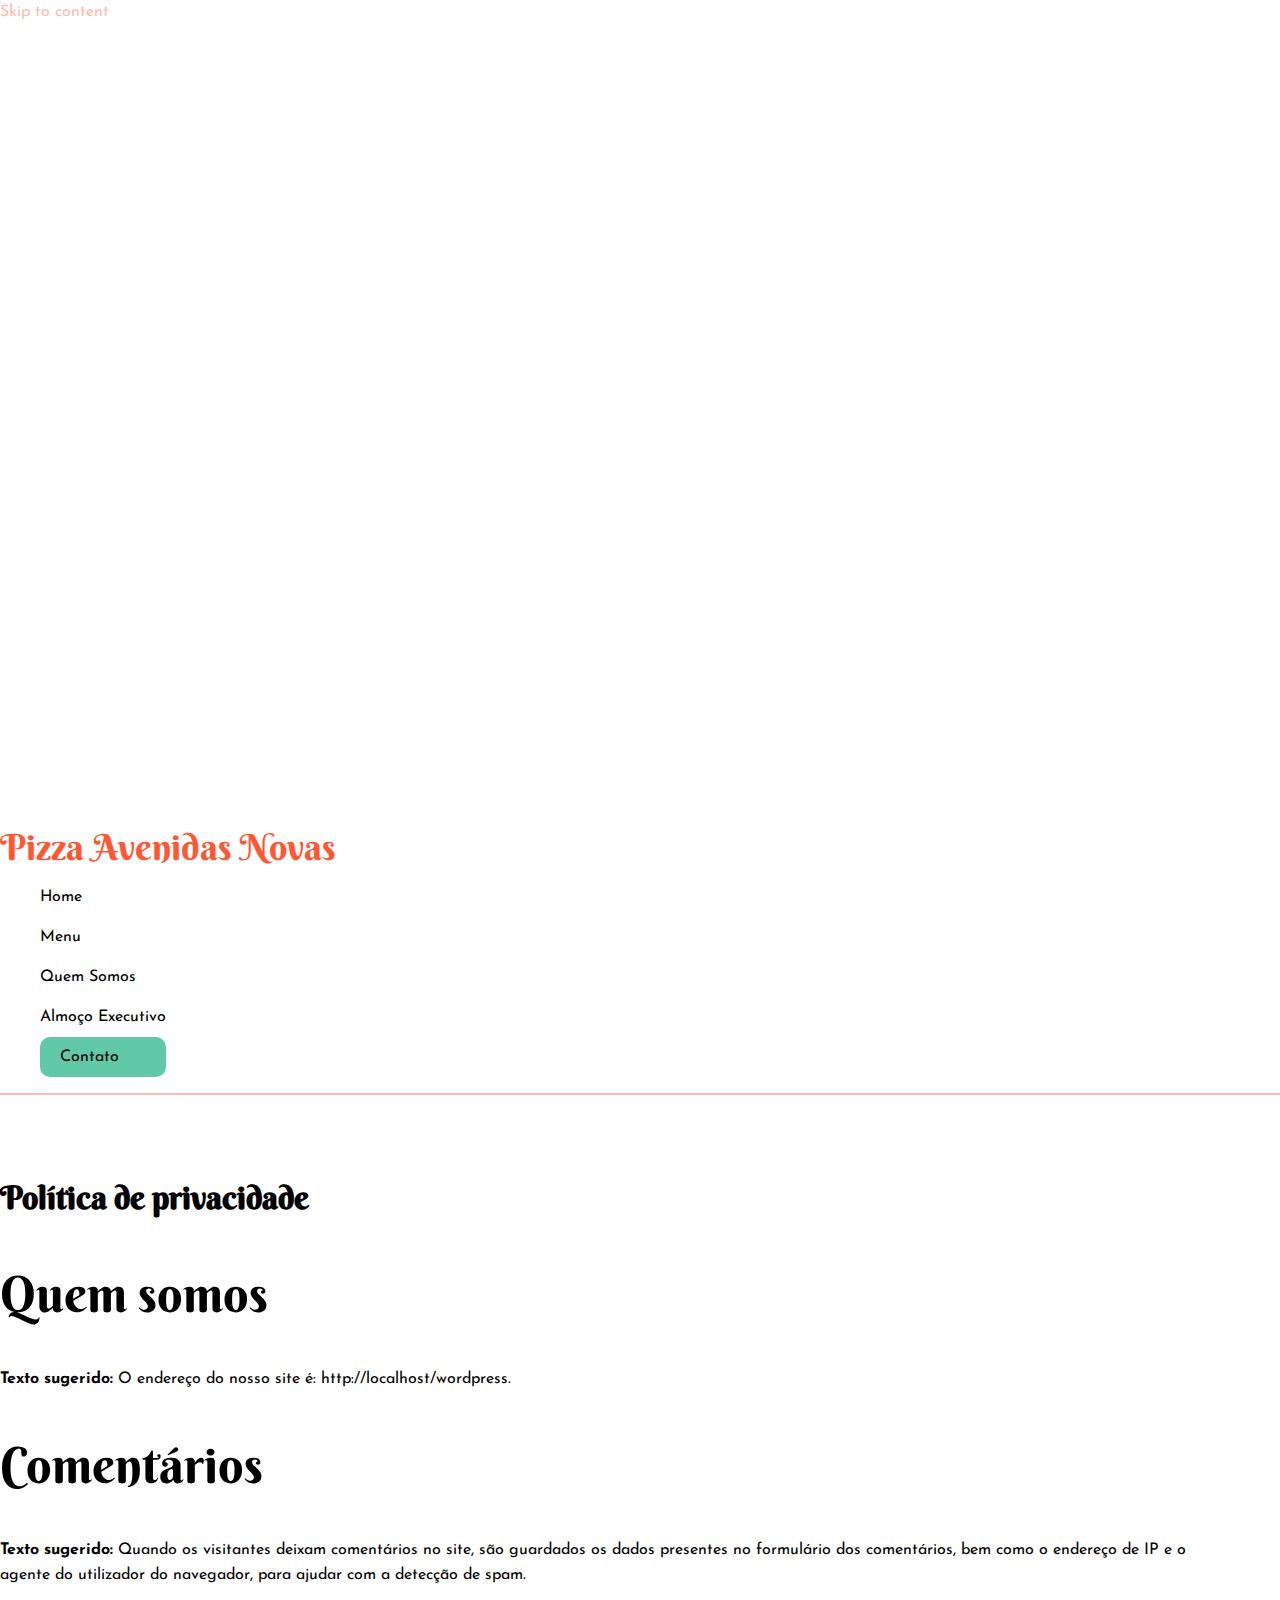
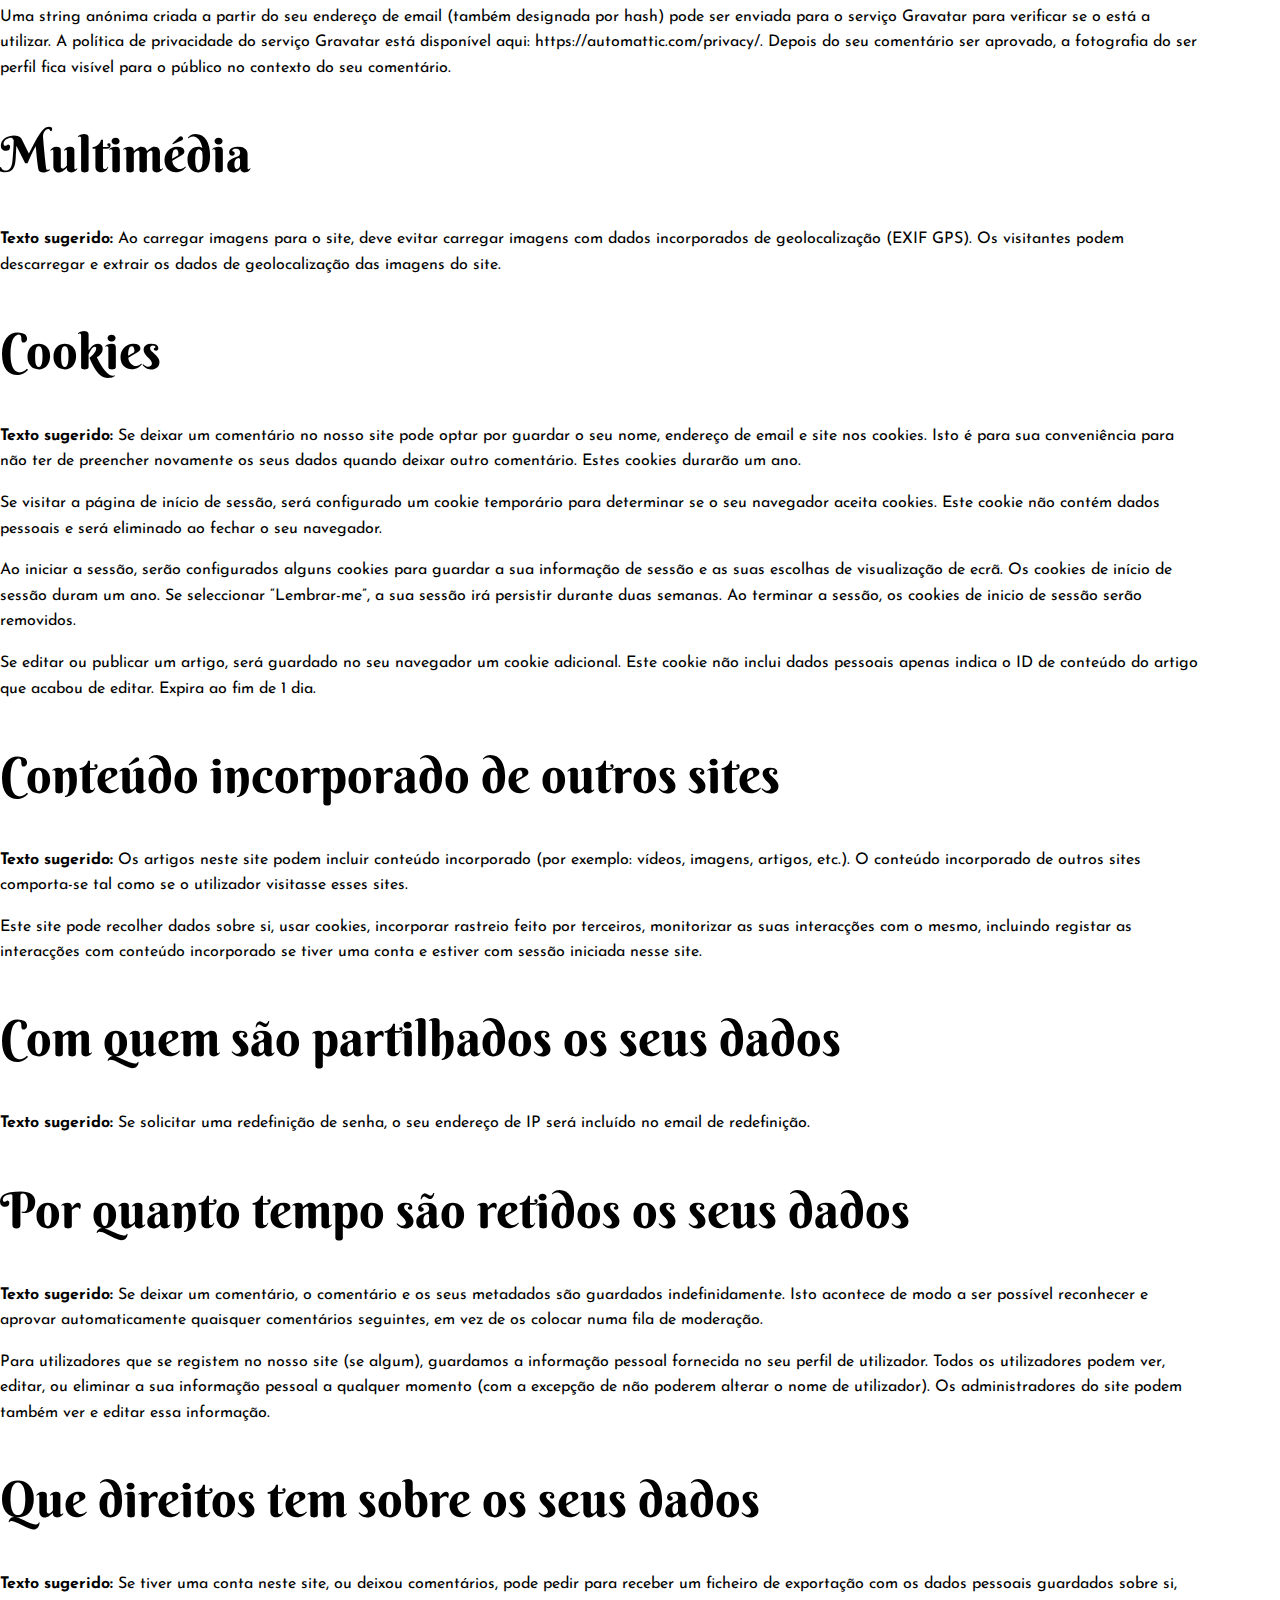
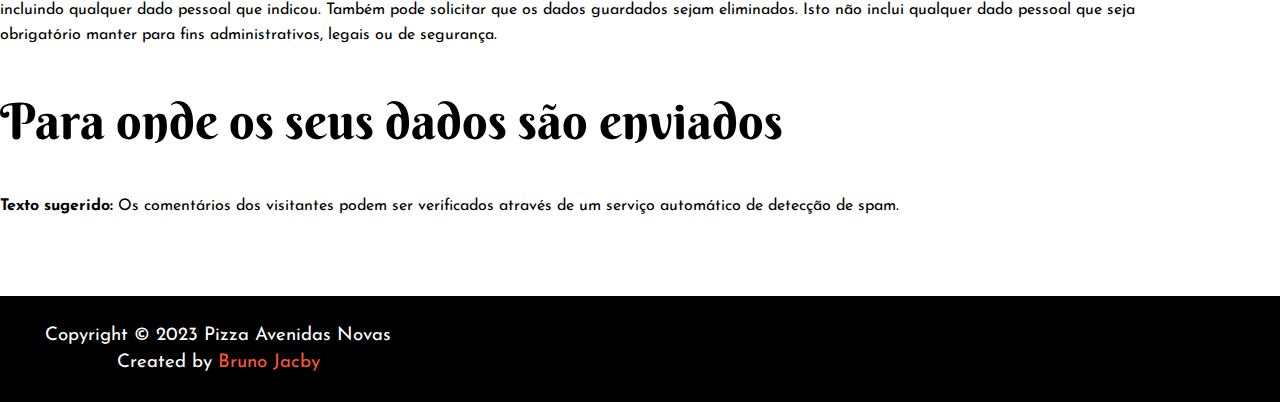
<file: politica-privacidade/index.html>
<!DOCTYPE html>
<html lang="pt-PT">
<head>
<meta charset="UTF-8">
<meta name="viewport" content="width=device-width, initial-scale=1">
<link rel="profile" href="https://gmpg.org/xfn/11">

<title>Política de privacidade &#8211; Pizza Avenidas Novas</title>
<meta name="robots" content="max-image-preview:large">
<link rel="dns-prefetch" href="//fonts.googleapis.com">
<link rel="alternate" type="application/rss+xml" title="Pizza Avenidas Novas &raquo; Feed" href="http://github.com/brunojacby/pizza/feed/">
<link rel="alternate" type="application/rss+xml" title="Pizza Avenidas Novas &raquo; Feed de comentários" href="http://github.com/brunojacby/pizza/comments/feed/">
<link rel="alternate" type="application/rss+xml" title="Feed de comentários de Pizza Avenidas Novas &raquo; Política de privacidade" href="http://github.com/brunojacby/pizza/politica-privacidade/feed/">
<script>
window._wpemojiSettings = {"baseUrl":"https:\/\/s.w.org\/images\/core\/emoji\/14.0.0\/72x72\/","ext":".png","svgUrl":"https:\/\/s.w.org\/images\/core\/emoji\/14.0.0\/svg\/","svgExt":".svg","source":{"concatemoji":"http:\/\/github.com\/brunojacby\/pizza\/wp-includes\/js\/wp-emoji-release.min.js?ver=6.1.1"}};
/*! This file is auto-generated */
!function(e,a,t){var n,r,o,i=a.createElement("canvas"),p=i.getContext&&i.getContext("2d");function s(e,t){var a=String.fromCharCode,e=(p.clearRect(0,0,i.width,i.height),p.fillText(a.apply(this,e),0,0),i.toDataURL());return p.clearRect(0,0,i.width,i.height),p.fillText(a.apply(this,t),0,0),e===i.toDataURL()}function c(e){var t=a.createElement("script");t.src=e,t.defer=t.type="text/javascript",a.getElementsByTagName("head")[0].appendChild(t)}for(o=Array("flag","emoji"),t.supports={everything:!0,everythingExceptFlag:!0},r=0;r<o.length;r++)t.supports[o[r]]=function(e){if(p&&p.fillText)switch(p.textBaseline="top",p.font="600 32px Arial",e){case"flag":return s([127987,65039,8205,9895,65039],[127987,65039,8203,9895,65039])?!1:!s([55356,56826,55356,56819],[55356,56826,8203,55356,56819])&&!s([55356,57332,56128,56423,56128,56418,56128,56421,56128,56430,56128,56423,56128,56447],[55356,57332,8203,56128,56423,8203,56128,56418,8203,56128,56421,8203,56128,56430,8203,56128,56423,8203,56128,56447]);case"emoji":return!s([129777,127995,8205,129778,127999],[129777,127995,8203,129778,127999])}return!1}(o[r]),t.supports.everything=t.supports.everything&&t.supports[o[r]],"flag"!==o[r]&&(t.supports.everythingExceptFlag=t.supports.everythingExceptFlag&&t.supports[o[r]]);t.supports.everythingExceptFlag=t.supports.everythingExceptFlag&&!t.supports.flag,t.DOMReady=!1,t.readyCallback=function(){t.DOMReady=!0},t.supports.everything||(n=function(){t.readyCallback()},a.addEventListener?(a.addEventListener("DOMContentLoaded",n,!1),e.addEventListener("load",n,!1)):(e.attachEvent("onload",n),a.attachEvent("onreadystatechange",function(){"complete"===a.readyState&&t.readyCallback()})),(e=t.source||{}).concatemoji?c(e.concatemoji):e.wpemoji&&e.twemoji&&(c(e.twemoji),c(e.wpemoji)))}(window,document,window._wpemojiSettings);
</script>
<style>img.wp-smiley,
img.emoji {
	display: inline !important;
	border: none !important;
	box-shadow: none !important;
	height: 1em !important;
	width: 1em !important;
	margin: 0 0.07em !important;
	vertical-align: -0.1em !important;
	background: none !important;
	padding: 0 !important;
}</style>
	<link rel="stylesheet" id="astra-theme-css-css" href="http://github.com/brunojacby/pizza/wp-content/themes/astra/assets/css/minified/main.min.css?ver=4.0.2" media="all">
<style id="astra-theme-css-inline-css">:root{--ast-container-default-xlg-padding:3em;--ast-container-default-lg-padding:3em;--ast-container-default-slg-padding:2em;--ast-container-default-md-padding:3em;--ast-container-default-sm-padding:3em;--ast-container-default-xs-padding:2.4em;--ast-container-default-xxs-padding:1.8em;--ast-code-block-background:#ECEFF3;--ast-comment-inputs-background:#F9FAFB;}html{font-size:100%;}a{color:var(--ast-global-color-0);}a:hover,a:focus{color:var(--ast-global-color-1);}body,button,input,select,textarea,.ast-button,.ast-custom-button{font-family:'Josefin Sans',sans-serif;font-weight:400;font-size:16px;font-size:1rem;line-height:1.6em;}blockquote{color:var(--ast-global-color-4);}h1,.entry-content h1,h2,.entry-content h2,h3,.entry-content h3,h4,.entry-content h4,h5,.entry-content h5,h6,.entry-content h6,.site-title,.site-title a{font-family:'Berkshire Swash',handwriting;font-weight:normal;}.ast-site-identity .site-title a{color:var(--ast-global-color-3);}.site-title{font-size:36px;font-size:2.25rem;display:block;}header .custom-logo-link img{max-width:50px;}.astra-logo-svg{width:50px;}.site-header .site-description{font-size:15px;font-size:0.9375rem;display:none;}.entry-title{font-size:26px;font-size:1.625rem;}h1,.entry-content h1{font-size:100px;font-size:6.25rem;font-weight:normal;font-family:'Berkshire Swash',handwriting;line-height:1.4em;}h2,.entry-content h2{font-size:50px;font-size:3.125rem;font-weight:normal;font-family:'Berkshire Swash',handwriting;line-height:1.25em;}h3,.entry-content h3{font-size:36px;font-size:2.25rem;font-weight:normal;font-family:'Berkshire Swash',handwriting;line-height:1.2em;}h4,.entry-content h4{font-size:28px;font-size:1.75rem;line-height:1.2em;font-weight:normal;font-family:'Berkshire Swash',handwriting;}h5,.entry-content h5{font-size:22px;font-size:1.375rem;line-height:1.2em;font-weight:normal;font-family:'Berkshire Swash',handwriting;}h6,.entry-content h6{font-size:18px;font-size:1.125rem;line-height:1.25em;font-weight:normal;font-family:'Berkshire Swash',handwriting;}::selection{background-color:var(--ast-global-color-0);color:#000000;}body,h1,.entry-title a,.entry-content h1,h2,.entry-content h2,h3,.entry-content h3,h4,.entry-content h4,h5,.entry-content h5,h6,.entry-content h6{color:var(--ast-global-color-4);}.tagcloud a:hover,.tagcloud a:focus,.tagcloud a.current-item{color:#000000;border-color:var(--ast-global-color-0);background-color:var(--ast-global-color-0);}input:focus,input[type="text"]:focus,input[type="email"]:focus,input[type="url"]:focus,input[type="password"]:focus,input[type="reset"]:focus,input[type="search"]:focus,textarea:focus{border-color:var(--ast-global-color-0);}input[type="radio"]:checked,input[type=reset],input[type="checkbox"]:checked,input[type="checkbox"]:hover:checked,input[type="checkbox"]:focus:checked,input[type=range]::-webkit-slider-thumb{border-color:var(--ast-global-color-0);background-color:var(--ast-global-color-0);box-shadow:none;}.site-footer a:hover + .post-count,.site-footer a:focus + .post-count{background:var(--ast-global-color-0);border-color:var(--ast-global-color-0);}.single .nav-links .nav-previous,.single .nav-links .nav-next{color:var(--ast-global-color-0);}.entry-meta,.entry-meta *{line-height:1.45;color:var(--ast-global-color-0);}.entry-meta a:hover,.entry-meta a:hover *,.entry-meta a:focus,.entry-meta a:focus *,.page-links > .page-link,.page-links .page-link:hover,.post-navigation a:hover{color:var(--ast-global-color-1);}#cat option,.secondary .calendar_wrap thead a,.secondary .calendar_wrap thead a:visited{color:var(--ast-global-color-0);}.secondary .calendar_wrap #today,.ast-progress-val span{background:var(--ast-global-color-0);}.secondary a:hover + .post-count,.secondary a:focus + .post-count{background:var(--ast-global-color-0);border-color:var(--ast-global-color-0);}.calendar_wrap #today > a{color:#000000;}.page-links .page-link,.single .post-navigation a{color:var(--ast-global-color-0);}.ast-archive-title{color:var(--ast-global-color-4);}.widget-title{font-size:22px;font-size:1.375rem;color:var(--ast-global-color-4);}.ast-logo-title-inline .site-logo-img{padding-right:1em;}.site-logo-img img{ transition:all 0.2s linear;}@media (max-width:921px){#ast-desktop-header{display:none;}}@media (min-width:921px){#ast-mobile-header{display:none;}}.wp-block-buttons.aligncenter{justify-content:center;}@media (max-width:921px){.ast-theme-transparent-header #primary,.ast-theme-transparent-header #secondary{padding:0;}}@media (max-width:921px){.ast-plain-container.ast-no-sidebar #primary{padding:0;}}.ast-plain-container.ast-no-sidebar #primary{margin-top:0;margin-bottom:0;}@media (min-width:1200px){.ast-plain-container.ast-no-sidebar #primary{margin-top:60px;margin-bottom:60px;}}.wp-block-button.is-style-outline .wp-block-button__link{border-color:#ff5733;border-top-width:0px;border-right-width:0px;border-bottom-width:0px;border-left-width:0px;}.wp-block-button.is-style-outline > .wp-block-button__link:not(.has-text-color),.wp-block-button.wp-block-button__link.is-style-outline:not(.has-text-color){color:#ff5733;}.wp-block-button.is-style-outline .wp-block-button__link:hover,.wp-block-button.is-style-outline .wp-block-button__link:focus{color:#ffffff !important;background-color:#900c3f;border-color:#900c3f;}.post-page-numbers.current .page-link,.ast-pagination .page-numbers.current{color:#000000;border-color:var(--ast-global-color-0);background-color:var(--ast-global-color-0);border-radius:2px;}.wp-block-button.is-style-outline .wp-block-button__link{border-top-width:0px;border-right-width:0px;border-bottom-width:0px;border-left-width:0px;}h1.widget-title{font-weight:normal;}h2.widget-title{font-weight:normal;}h3.widget-title{font-weight:normal;}#page{display:flex;flex-direction:column;min-height:100vh;}.ast-404-layout-1 h1.page-title{color:var(--ast-global-color-2);}.single .post-navigation a{line-height:1em;height:inherit;}.error-404 .page-sub-title{font-size:1.5rem;font-weight:inherit;}.search .site-content .content-area .search-form{margin-bottom:0;}#page .site-content{flex-grow:1;}.widget{margin-bottom:3.5em;}#secondary li{line-height:1.5em;}#secondary .wp-block-group h2{margin-bottom:0.7em;}#secondary h2{font-size:1.7rem;}.ast-separate-container .ast-article-post,.ast-separate-container .ast-article-single,.ast-separate-container .ast-comment-list li.depth-1,.ast-separate-container .comment-respond{padding:3em;}.ast-separate-container .ast-comment-list li.depth-1,.hentry{margin-bottom:2em;}.ast-separate-container .ast-archive-description,.ast-separate-container .ast-author-box{background-color:var(--ast-global-color-5);border-bottom:1px solid var(--ast-border-color);}.ast-separate-container .comments-title{padding:2em 2em 0 2em;}.ast-page-builder-template .comment-form-textarea,.ast-comment-formwrap .ast-grid-common-col{padding:0;}.ast-comment-formwrap{padding:0 20px;display:inline-flex;column-gap:20px;}.archive.ast-page-builder-template .entry-header{margin-top:2em;}.ast-page-builder-template .ast-comment-formwrap{width:100%;}.entry-title{margin-bottom:0.5em;}.ast-archive-description p{font-size:inherit;font-weight:inherit;line-height:inherit;}@media (min-width:921px){.ast-left-sidebar.ast-page-builder-template #secondary,.archive.ast-right-sidebar.ast-page-builder-template .site-main{padding-left:20px;padding-right:20px;}}@media (max-width:544px){.ast-comment-formwrap.ast-row{column-gap:10px;display:inline-block;}#ast-commentform .ast-grid-common-col{position:relative;width:100%;}}@media (min-width:1201px){.ast-separate-container .ast-article-post,.ast-separate-container .ast-article-single,.ast-separate-container .ast-author-box,.ast-separate-container .ast-404-layout-1,.ast-separate-container .no-results{padding:3em;}}@media (max-width:921px){.ast-separate-container #primary,.ast-separate-container #secondary{padding:1.5em 0;}#primary,#secondary{padding:1.5em 0;margin:0;}.ast-left-sidebar #content > .ast-container{display:flex;flex-direction:column-reverse;width:100%;}}@media (min-width:922px){.ast-separate-container.ast-right-sidebar #primary,.ast-separate-container.ast-left-sidebar #primary{border:0;}.search-no-results.ast-separate-container #primary{margin-bottom:4em;}}.wp-block-button .wp-block-button__link{color:#ffffff;}.wp-block-button .wp-block-button__link:hover,.wp-block-button .wp-block-button__link:focus{color:#ffffff;background-color:#900c3f;border-color:#900c3f;}.elementor-widget-heading h1.elementor-heading-title{line-height:1.4em;}.elementor-widget-heading h2.elementor-heading-title{line-height:1.25em;}.elementor-widget-heading h3.elementor-heading-title{line-height:1.2em;}.elementor-widget-heading h4.elementor-heading-title{line-height:1.2em;}.elementor-widget-heading h5.elementor-heading-title{line-height:1.2em;}.elementor-widget-heading h6.elementor-heading-title{line-height:1.25em;}.wp-block-button .wp-block-button__link,.wp-block-search .wp-block-search__button,body .wp-block-file .wp-block-file__button{border-style:solid;border-top-width:0px;border-right-width:0px;border-left-width:0px;border-bottom-width:0px;border-color:#ff5733;background-color:#ff5733;color:#ffffff;font-family:inherit;font-weight:500;line-height:1em;font-size:16px;font-size:1rem;border-radius:30px;padding-top:10px;padding-right:20px;padding-bottom:10px;padding-left:20px;}.menu-toggle,button,.ast-button,.ast-custom-button,.button,input#submit,input[type="button"],input[type="submit"],input[type="reset"],form[CLASS*="wp-block-search__"].wp-block-search .wp-block-search__inside-wrapper .wp-block-search__button,body .wp-block-file .wp-block-file__button,.search .search-submit{border-style:solid;border-top-width:0px;border-right-width:0px;border-left-width:0px;border-bottom-width:0px;color:#ffffff;border-color:#ff5733;background-color:#ff5733;border-radius:30px;padding-top:10px;padding-right:20px;padding-bottom:10px;padding-left:20px;font-family:inherit;font-weight:500;font-size:16px;font-size:1rem;line-height:1em;}button:focus,.menu-toggle:hover,button:hover,.ast-button:hover,.ast-custom-button:hover .button:hover,.ast-custom-button:hover ,input[type=reset]:hover,input[type=reset]:focus,input#submit:hover,input#submit:focus,input[type="button"]:hover,input[type="button"]:focus,input[type="submit"]:hover,input[type="submit"]:focus,form[CLASS*="wp-block-search__"].wp-block-search .wp-block-search__inside-wrapper .wp-block-search__button:hover,form[CLASS*="wp-block-search__"].wp-block-search .wp-block-search__inside-wrapper .wp-block-search__button:focus,body .wp-block-file .wp-block-file__button:hover,body .wp-block-file .wp-block-file__button:focus{color:#ffffff;background-color:#900c3f;border-color:#900c3f;}form[CLASS*="wp-block-search__"].wp-block-search .wp-block-search__inside-wrapper .wp-block-search__button.has-icon{padding-top:calc(10px - 3px);padding-right:calc(20px - 3px);padding-bottom:calc(10px - 3px);padding-left:calc(20px - 3px);}@media (min-width:544px){.ast-container{max-width:100%;}}@media (max-width:544px){.ast-separate-container .ast-article-post,.ast-separate-container .ast-article-single,.ast-separate-container .comments-title,.ast-separate-container .ast-archive-description{padding:1.5em 1em;}.ast-separate-container #content .ast-container{padding-left:0.54em;padding-right:0.54em;}.ast-separate-container .ast-comment-list li.depth-1{padding:1.5em 1em;margin-bottom:1.5em;}.ast-separate-container .ast-comment-list .bypostauthor{padding:.5em;}.ast-search-menu-icon.ast-dropdown-active .search-field{width:170px;}}@media (max-width:921px){.ast-mobile-header-stack .main-header-bar .ast-search-menu-icon{display:inline-block;}.ast-header-break-point.ast-header-custom-item-outside .ast-mobile-header-stack .main-header-bar .ast-search-icon{margin:0;}.ast-comment-avatar-wrap img{max-width:2.5em;}.ast-separate-container .ast-comment-list li.depth-1{padding:1.5em 2.14em;}.ast-separate-container .comment-respond{padding:2em 2.14em;}.ast-comment-meta{padding:0 1.8888em 1.3333em;}}@media (min-width:545px){.ast-page-builder-template .comments-area,.single.ast-page-builder-template .entry-header,.single.ast-page-builder-template .post-navigation,.single.ast-page-builder-template .ast-single-related-posts-container{max-width:1240px;margin-left:auto;margin-right:auto;}}.ast-separate-container{background-color:rgba(255,187,173,0.48);;background-image:none;;}@media (max-width:921px){.site-title{display:block;}.site-header .site-description{display:none;}.entry-title{font-size:30px;}h1,.entry-content h1{font-size:30px;}h2,.entry-content h2{font-size:25px;}h3,.entry-content h3{font-size:20px;}}@media (max-width:544px){.site-title{display:block;}.site-header .site-description{display:none;}.entry-title{font-size:30px;}h1,.entry-content h1{font-size:30px;}h2,.entry-content h2{font-size:25px;}h3,.entry-content h3{font-size:20px;}body,.ast-separate-container{background-color:var(--ast-global-color-0);;background-image:none;;}}@media (max-width:921px){html{font-size:91.2%;}}@media (max-width:544px){html{font-size:91.2%;}}@media (min-width:922px){.ast-container{max-width:1240px;}}@media (min-width:922px){.site-content .ast-container{display:flex;}}@media (max-width:921px){.site-content .ast-container{flex-direction:column;}}@media (min-width:922px){.main-header-menu .sub-menu .menu-item.ast-left-align-sub-menu:hover > .sub-menu,.main-header-menu .sub-menu .menu-item.ast-left-align-sub-menu.focus > .sub-menu{margin-left:-0px;}}blockquote,cite {font-style: initial;}.wp-block-file {display: flex;align-items: center;flex-wrap: wrap;justify-content: space-between;}.wp-block-pullquote {border: none;}.wp-block-pullquote blockquote::before {content: "\201D";font-family: "Helvetica",sans-serif;display: flex;transform: rotate( 180deg );font-size: 6rem;font-style: normal;line-height: 1;font-weight: bold;align-items: center;justify-content: center;}.has-text-align-right > blockquote::before {justify-content: flex-start;}.has-text-align-left > blockquote::before {justify-content: flex-end;}figure.wp-block-pullquote.is-style-solid-color blockquote {max-width: 100%;text-align: inherit;}html body {--wp--custom--ast-default-block-top-padding: 3em;--wp--custom--ast-default-block-right-padding: 3em;--wp--custom--ast-default-block-bottom-padding: 3em;--wp--custom--ast-default-block-left-padding: 3em;--wp--custom--ast-container-width: 1200px;--wp--custom--ast-content-width-size: 1200px;--wp--custom--ast-wide-width-size: calc(1200px + var(--wp--custom--ast-default-block-left-padding) + var(--wp--custom--ast-default-block-right-padding));}.ast-narrow-container {--wp--custom--ast-content-width-size: 750px;--wp--custom--ast-wide-width-size: 750px;}@media(max-width: 921px) {html body {--wp--custom--ast-default-block-top-padding: 3em;--wp--custom--ast-default-block-right-padding: 2em;--wp--custom--ast-default-block-bottom-padding: 3em;--wp--custom--ast-default-block-left-padding: 2em;}}@media(max-width: 544px) {html body {--wp--custom--ast-default-block-top-padding: 3em;--wp--custom--ast-default-block-right-padding: 1.5em;--wp--custom--ast-default-block-bottom-padding: 3em;--wp--custom--ast-default-block-left-padding: 1.5em;}}.entry-content > .wp-block-group,.entry-content > .wp-block-cover,.entry-content > .wp-block-columns {padding-top: var(--wp--custom--ast-default-block-top-padding);padding-right: var(--wp--custom--ast-default-block-right-padding);padding-bottom: var(--wp--custom--ast-default-block-bottom-padding);padding-left: var(--wp--custom--ast-default-block-left-padding);}.ast-plain-container.ast-no-sidebar .entry-content > .alignfull,.ast-page-builder-template .ast-no-sidebar .entry-content > .alignfull {margin-left: calc( -50vw + 50%);margin-right: calc( -50vw + 50%);max-width: 100vw;width: 100vw;}.ast-plain-container.ast-no-sidebar .entry-content .alignfull .alignfull,.ast-page-builder-template.ast-no-sidebar .entry-content .alignfull .alignfull,.ast-plain-container.ast-no-sidebar .entry-content .alignfull .alignwide,.ast-page-builder-template.ast-no-sidebar .entry-content .alignfull .alignwide,.ast-plain-container.ast-no-sidebar .entry-content .alignwide .alignfull,.ast-page-builder-template.ast-no-sidebar .entry-content .alignwide .alignfull,.ast-plain-container.ast-no-sidebar .entry-content .alignwide .alignwide,.ast-page-builder-template.ast-no-sidebar .entry-content .alignwide .alignwide,.ast-plain-container.ast-no-sidebar .entry-content .wp-block-column .alignfull,.ast-page-builder-template.ast-no-sidebar .entry-content .wp-block-column .alignfull,.ast-plain-container.ast-no-sidebar .entry-content .wp-block-column .alignwide,.ast-page-builder-template.ast-no-sidebar .entry-content .wp-block-column .alignwide {margin-left: auto;margin-right: auto;width: 100%;}[ast-blocks-layout] .wp-block-separator:not(.is-style-dots) {height: 0;}[ast-blocks-layout] .wp-block-separator {margin: 20px auto;}[ast-blocks-layout] .wp-block-separator:not(.is-style-wide):not(.is-style-dots) {max-width: 100px;}[ast-blocks-layout] .wp-block-separator.has-background {padding: 0;}.entry-content[ast-blocks-layout] > * {max-width: var(--wp--custom--ast-content-width-size);margin-left: auto;margin-right: auto;}.entry-content[ast-blocks-layout] > .alignwide {max-width: var(--wp--custom--ast-wide-width-size);}.entry-content[ast-blocks-layout] .alignfull {max-width: none;}.entry-content .wp-block-columns {margin-bottom: 0;}blockquote {margin: 1.5em;border: none;}.wp-block-quote:not(.has-text-align-right):not(.has-text-align-center) {border-left: 5px solid rgba(0,0,0,0.05);}.has-text-align-right > blockquote,blockquote.has-text-align-right {border-right: 5px solid rgba(0,0,0,0.05);}.has-text-align-left > blockquote,blockquote.has-text-align-left {border-left: 5px solid rgba(0,0,0,0.05);}.wp-block-site-tagline,.wp-block-latest-posts .read-more {margin-top: 15px;}.wp-block-loginout p label {display: block;}.wp-block-loginout p:not(.login-remember):not(.login-submit) input {width: 100%;}.wp-block-loginout input:focus {border-color: transparent;}.wp-block-loginout input:focus {outline: thin dotted;}.entry-content .wp-block-media-text .wp-block-media-text__content {padding: 0 0 0 8%;}.entry-content .wp-block-media-text.has-media-on-the-right .wp-block-media-text__content {padding: 0 8% 0 0;}.entry-content .wp-block-media-text.has-background .wp-block-media-text__content {padding: 8%;}.entry-content .wp-block-cover:not([class*="background-color"]) .wp-block-cover__inner-container,.entry-content .wp-block-cover:not([class*="background-color"]) .wp-block-cover-image-text,.entry-content .wp-block-cover:not([class*="background-color"]) .wp-block-cover-text,.entry-content .wp-block-cover-image:not([class*="background-color"]) .wp-block-cover__inner-container,.entry-content .wp-block-cover-image:not([class*="background-color"]) .wp-block-cover-image-text,.entry-content .wp-block-cover-image:not([class*="background-color"]) .wp-block-cover-text {color: var(--ast-global-color-5);}.wp-block-loginout .login-remember input {width: 1.1rem;height: 1.1rem;margin: 0 5px 4px 0;vertical-align: middle;}.wp-block-latest-posts > li > *:first-child,.wp-block-latest-posts:not(.is-grid) > li:first-child {margin-top: 0;}.wp-block-search__inside-wrapper .wp-block-search__input {padding: 0 10px;color: var(--ast-global-color-3);background: var(--ast-global-color-5);border-color: var(--ast-border-color);}.wp-block-latest-posts .read-more {margin-bottom: 1.5em;}.wp-block-search__no-button .wp-block-search__inside-wrapper .wp-block-search__input {padding-top: 5px;padding-bottom: 5px;}.wp-block-latest-posts .wp-block-latest-posts__post-date,.wp-block-latest-posts .wp-block-latest-posts__post-author {font-size: 1rem;}.wp-block-latest-posts > li > *,.wp-block-latest-posts:not(.is-grid) > li {margin-top: 12px;margin-bottom: 12px;}.ast-page-builder-template .entry-content[ast-blocks-layout] > *,.ast-page-builder-template .entry-content[ast-blocks-layout] > .alignfull > * {max-width: none;}.ast-page-builder-template .entry-content[ast-blocks-layout] > .alignwide > * {max-width: var(--wp--custom--ast-wide-width-size);}.ast-page-builder-template .entry-content[ast-blocks-layout] > .inherit-container-width > *,.ast-page-builder-template .entry-content[ast-blocks-layout] > * > *,.entry-content[ast-blocks-layout] > .wp-block-cover .wp-block-cover__inner-container {max-width: var(--wp--custom--ast-content-width-size);margin-left: auto;margin-right: auto;}.entry-content[ast-blocks-layout] .wp-block-cover:not(.alignleft):not(.alignright) {width: auto;}@media(max-width: 1200px) {.ast-separate-container .entry-content > .alignfull,.ast-separate-container .entry-content[ast-blocks-layout] > .alignwide,.ast-plain-container .entry-content[ast-blocks-layout] > .alignwide,.ast-plain-container .entry-content .alignfull {margin-left: calc(-1 * min(var(--ast-container-default-xlg-padding),20px)) ;margin-right: calc(-1 * min(var(--ast-container-default-xlg-padding),20px));}}@media(min-width: 1201px) {.ast-separate-container .entry-content > .alignfull {margin-left: calc(-1 * var(--ast-container-default-xlg-padding) );margin-right: calc(-1 * var(--ast-container-default-xlg-padding) );}.ast-separate-container .entry-content[ast-blocks-layout] > .alignwide,.ast-plain-container .entry-content[ast-blocks-layout] > .alignwide {margin-left: calc(-1 * var(--wp--custom--ast-default-block-left-padding) );margin-right: calc(-1 * var(--wp--custom--ast-default-block-right-padding) );}}@media(min-width: 921px) {.ast-separate-container .entry-content .wp-block-group.alignwide:not(.inherit-container-width) > :where(:not(.alignleft):not(.alignright)),.ast-plain-container .entry-content .wp-block-group.alignwide:not(.inherit-container-width) > :where(:not(.alignleft):not(.alignright)) {max-width: calc( var(--wp--custom--ast-content-width-size) + 80px );}.ast-plain-container.ast-right-sidebar .entry-content[ast-blocks-layout] .alignfull,.ast-plain-container.ast-left-sidebar .entry-content[ast-blocks-layout] .alignfull {margin-left: -60px;margin-right: -60px;}}@media(min-width: 544px) {.entry-content > .alignleft {margin-right: 20px;}.entry-content > .alignright {margin-left: 20px;}}@media (max-width:544px){.wp-block-columns .wp-block-column:not(:last-child){margin-bottom:20px;}.wp-block-latest-posts{margin:0;}}@media( max-width: 600px ) {.entry-content .wp-block-media-text .wp-block-media-text__content,.entry-content .wp-block-media-text.has-media-on-the-right .wp-block-media-text__content {padding: 8% 0 0;}.entry-content .wp-block-media-text.has-background .wp-block-media-text__content {padding: 8%;}}.ast-separate-container .entry-content .wp-block-uagb-container {padding-left: 0;}.ast-page-builder-template .entry-header {padding-left: 0;}@media(min-width: 1201px) {.ast-separate-container .entry-content > .uagb-is-root-container {margin-left: 0;margin-right: 0;}}.ast-narrow-container .site-content .wp-block-uagb-image--align-full .wp-block-uagb-image__figure {max-width: 100%;margin-left: auto;margin-right: auto;}.entry-content ul,.entry-content ol {padding: revert;margin: revert;}:root .has-ast-global-color-0-color{color:var(--ast-global-color-0);}:root .has-ast-global-color-0-background-color{background-color:var(--ast-global-color-0);}:root .wp-block-button .has-ast-global-color-0-color{color:var(--ast-global-color-0);}:root .wp-block-button .has-ast-global-color-0-background-color{background-color:var(--ast-global-color-0);}:root .has-ast-global-color-1-color{color:var(--ast-global-color-1);}:root .has-ast-global-color-1-background-color{background-color:var(--ast-global-color-1);}:root .wp-block-button .has-ast-global-color-1-color{color:var(--ast-global-color-1);}:root .wp-block-button .has-ast-global-color-1-background-color{background-color:var(--ast-global-color-1);}:root .has-ast-global-color-2-color{color:var(--ast-global-color-2);}:root .has-ast-global-color-2-background-color{background-color:var(--ast-global-color-2);}:root .wp-block-button .has-ast-global-color-2-color{color:var(--ast-global-color-2);}:root .wp-block-button .has-ast-global-color-2-background-color{background-color:var(--ast-global-color-2);}:root .has-ast-global-color-3-color{color:var(--ast-global-color-3);}:root .has-ast-global-color-3-background-color{background-color:var(--ast-global-color-3);}:root .wp-block-button .has-ast-global-color-3-color{color:var(--ast-global-color-3);}:root .wp-block-button .has-ast-global-color-3-background-color{background-color:var(--ast-global-color-3);}:root .has-ast-global-color-4-color{color:var(--ast-global-color-4);}:root .has-ast-global-color-4-background-color{background-color:var(--ast-global-color-4);}:root .wp-block-button .has-ast-global-color-4-color{color:var(--ast-global-color-4);}:root .wp-block-button .has-ast-global-color-4-background-color{background-color:var(--ast-global-color-4);}:root .has-ast-global-color-5-color{color:var(--ast-global-color-5);}:root .has-ast-global-color-5-background-color{background-color:var(--ast-global-color-5);}:root .wp-block-button .has-ast-global-color-5-color{color:var(--ast-global-color-5);}:root .wp-block-button .has-ast-global-color-5-background-color{background-color:var(--ast-global-color-5);}:root .has-ast-global-color-6-color{color:var(--ast-global-color-6);}:root .has-ast-global-color-6-background-color{background-color:var(--ast-global-color-6);}:root .wp-block-button .has-ast-global-color-6-color{color:var(--ast-global-color-6);}:root .wp-block-button .has-ast-global-color-6-background-color{background-color:var(--ast-global-color-6);}:root .has-ast-global-color-7-color{color:var(--ast-global-color-7);}:root .has-ast-global-color-7-background-color{background-color:var(--ast-global-color-7);}:root .wp-block-button .has-ast-global-color-7-color{color:var(--ast-global-color-7);}:root .wp-block-button .has-ast-global-color-7-background-color{background-color:var(--ast-global-color-7);}:root .has-ast-global-color-8-color{color:var(--ast-global-color-8);}:root .has-ast-global-color-8-background-color{background-color:var(--ast-global-color-8);}:root .wp-block-button .has-ast-global-color-8-color{color:var(--ast-global-color-8);}:root .wp-block-button .has-ast-global-color-8-background-color{background-color:var(--ast-global-color-8);}:root{--ast-global-color-0:#ffbcae;--ast-global-color-1:#61c9a8;--ast-global-color-2:#ffffff;--ast-global-color-3:#ff5733;--ast-global-color-4:#000000;--ast-global-color-5:#900c3f;--ast-global-color-6:#93b7be;--ast-global-color-7:rgba(0,0,0,0.62);--ast-global-color-8:rgba(255,255,255,0.43);}:root {--ast-border-color : var(--ast-global-color-4);}.ast-single-entry-banner {-js-display: flex;display: flex;flex-direction: column;justify-content: center;text-align: center;position: relative;background: #eeeeee;}.ast-single-entry-banner[data-banner-layout="layout-1"] {max-width: 1200px;background: inherit;padding: 20px 0;}.ast-single-entry-banner[data-banner-width-type="custom"] {margin: 0 auto;width: 100%;}.ast-single-entry-banner + .site-content .entry-header {margin-bottom: 0;}header.entry-header .entry-title{font-weight:600;font-size:32px;font-size:2rem;}header.entry-header > *:not(:last-child){margin-bottom:10px;}.ast-archive-entry-banner {-js-display: flex;display: flex;flex-direction: column;justify-content: center;text-align: center;position: relative;background: #eeeeee;}.ast-archive-entry-banner[data-banner-width-type="custom"] {margin: 0 auto;width: 100%;}.ast-archive-entry-banner[data-banner-layout="layout-1"] {background: inherit;padding: 20px 0;text-align: left;}body.archive .ast-archive-description{max-width:1200px;width:100%;text-align:left;padding-top:3em;padding-right:3em;padding-bottom:3em;padding-left:3em;}body.archive .ast-archive-description .ast-archive-title,body.archive .ast-archive-description .ast-archive-title *{font-weight:600;font-size:32px;font-size:2rem;}body.archive .ast-archive-description > *:not(:last-child){margin-bottom:10px;}@media (max-width:921px){body.archive .ast-archive-description{text-align:left;}}@media (max-width:544px){body.archive .ast-archive-description{text-align:left;}}.ast-breadcrumbs .trail-browse,.ast-breadcrumbs .trail-items,.ast-breadcrumbs .trail-items li{display:inline-block;margin:0;padding:0;border:none;background:inherit;text-indent:0;}.ast-breadcrumbs .trail-browse{font-size:inherit;font-style:inherit;font-weight:inherit;color:inherit;}.ast-breadcrumbs .trail-items{list-style:none;}.trail-items li::after{padding:0 0.3em;content:"\00bb";}.trail-items li:last-of-type::after{display:none;}h1,.entry-content h1,h2,.entry-content h2,h3,.entry-content h3,h4,.entry-content h4,h5,.entry-content h5,h6,.entry-content h6{color:var(--ast-global-color-4);}.entry-title a{color:var(--ast-global-color-4);}@media (max-width:921px){.ast-builder-grid-row-container.ast-builder-grid-row-tablet-3-firstrow .ast-builder-grid-row > *:first-child,.ast-builder-grid-row-container.ast-builder-grid-row-tablet-3-lastrow .ast-builder-grid-row > *:last-child{grid-column:1 / -1;}}@media (max-width:544px){.ast-builder-grid-row-container.ast-builder-grid-row-mobile-3-firstrow .ast-builder-grid-row > *:first-child,.ast-builder-grid-row-container.ast-builder-grid-row-mobile-3-lastrow .ast-builder-grid-row > *:last-child{grid-column:1 / -1;}}.ast-builder-layout-element[data-section="title_tagline"]{display:flex;}@media (max-width:921px){.ast-header-break-point .ast-builder-layout-element[data-section="title_tagline"]{display:flex;}}@media (max-width:544px){.ast-header-break-point .ast-builder-layout-element[data-section="title_tagline"]{display:flex;}}.ast-builder-menu-1{font-family:inherit;font-weight:inherit;}.ast-builder-menu-1 .menu-item > .menu-link{color:var(--ast-global-color-4);}.ast-builder-menu-1 .menu-item > .ast-menu-toggle{color:var(--ast-global-color-4);}.ast-builder-menu-1 .menu-item:hover > .menu-link,.ast-builder-menu-1 .inline-on-mobile .menu-item:hover > .ast-menu-toggle{color:var(--ast-global-color-3);}.ast-builder-menu-1 .menu-item:hover > .ast-menu-toggle{color:var(--ast-global-color-3);}.ast-builder-menu-1 .menu-item.current-menu-item > .menu-link,.ast-builder-menu-1 .inline-on-mobile .menu-item.current-menu-item > .ast-menu-toggle,.ast-builder-menu-1 .current-menu-ancestor > .menu-link{color:var(--ast-global-color-7);}.ast-builder-menu-1 .menu-item.current-menu-item > .ast-menu-toggle{color:var(--ast-global-color-7);}.ast-builder-menu-1 .sub-menu,.ast-builder-menu-1 .inline-on-mobile .sub-menu{border-top-width:2px;border-bottom-width:0px;border-right-width:0px;border-left-width:0px;border-color:var(--ast-global-color-0);border-style:solid;border-radius:0px;}.ast-builder-menu-1 .main-header-menu > .menu-item > .sub-menu,.ast-builder-menu-1 .main-header-menu > .menu-item > .astra-full-megamenu-wrapper{margin-top:0px;}.ast-desktop .ast-builder-menu-1 .main-header-menu > .menu-item > .sub-menu:before,.ast-desktop .ast-builder-menu-1 .main-header-menu > .menu-item > .astra-full-megamenu-wrapper:before{height:calc( 0px + 5px );}.ast-builder-menu-1 .main-header-menu,.ast-builder-menu-1 .main-header-menu .sub-menu{background-color:;;background-image:none;;}.ast-desktop .ast-builder-menu-1 .menu-item .sub-menu .menu-link{border-style:none;}@media (max-width:921px){.ast-header-break-point .ast-builder-menu-1 .menu-item.menu-item-has-children > .ast-menu-toggle{top:0;}.ast-builder-menu-1 .menu-item-has-children > .menu-link:after{content:unset;}.ast-builder-menu-1 .main-header-menu > .menu-item > .sub-menu,.ast-builder-menu-1 .main-header-menu > .menu-item > .astra-full-megamenu-wrapper{margin-top:0;}}@media (max-width:544px){.ast-header-break-point .ast-builder-menu-1 .menu-item.menu-item-has-children > .ast-menu-toggle{top:0;}.ast-builder-menu-1 .main-header-menu > .menu-item > .sub-menu,.ast-builder-menu-1 .main-header-menu > .menu-item > .astra-full-megamenu-wrapper{margin-top:0;}}.ast-builder-menu-1{display:flex;}@media (max-width:921px){.ast-header-break-point .ast-builder-menu-1{display:flex;}}@media (max-width:544px){.ast-header-break-point .ast-builder-menu-1{display:flex;}}.ast-desktop .ast-menu-hover-style-underline > .menu-item > .menu-link:before,.ast-desktop .ast-menu-hover-style-overline > .menu-item > .menu-link:before {content: "";position: absolute;width: 100%;right: 50%;height: 1px;background-color: transparent;transform: scale(0,0) translate(-50%,0);transition: transform .3s ease-in-out,color .0s ease-in-out;}.ast-desktop .ast-menu-hover-style-underline > .menu-item:hover > .menu-link:before,.ast-desktop .ast-menu-hover-style-overline > .menu-item:hover > .menu-link:before {width: calc(100% - 1.2em);background-color: currentColor;transform: scale(1,1) translate(50%,0);}.ast-desktop .ast-menu-hover-style-underline > .menu-item > .menu-link:before {bottom: 0;}.ast-desktop .ast-menu-hover-style-overline > .menu-item > .menu-link:before {top: 0;}.ast-desktop .ast-menu-hover-style-zoom > .menu-item > .menu-link:hover {transition: all .3s ease;transform: scale(1.2);}.site-below-footer-wrap{padding-top:20px;padding-bottom:20px;}.site-below-footer-wrap[data-section="section-below-footer-builder"]{background-color:var(--ast-global-color-4);;background-image:none;;min-height:80px;border-style:solid;border-width:0px;border-top-width:1px;border-top-color:var(--ast-global-color-4);}.site-below-footer-wrap[data-section="section-below-footer-builder"] .ast-builder-grid-row{max-width:100%;padding-left:35px;padding-right:35px;}.site-below-footer-wrap[data-section="section-below-footer-builder"] .ast-builder-grid-row,.site-below-footer-wrap[data-section="section-below-footer-builder"] .site-footer-section{align-items:center;}.site-below-footer-wrap[data-section="section-below-footer-builder"].ast-footer-row-inline .site-footer-section{display:flex;margin-bottom:0;}.ast-builder-grid-row-full .ast-builder-grid-row{grid-template-columns:1fr;}@media (max-width:921px){.site-below-footer-wrap[data-section="section-below-footer-builder"].ast-footer-row-tablet-inline .site-footer-section{display:flex;margin-bottom:0;}.site-below-footer-wrap[data-section="section-below-footer-builder"].ast-footer-row-tablet-stack .site-footer-section{display:block;margin-bottom:10px;}.ast-builder-grid-row-container.ast-builder-grid-row-tablet-full .ast-builder-grid-row{grid-template-columns:1fr;}}@media (max-width:544px){.site-below-footer-wrap[data-section="section-below-footer-builder"].ast-footer-row-mobile-inline .site-footer-section{display:flex;margin-bottom:0;}.site-below-footer-wrap[data-section="section-below-footer-builder"].ast-footer-row-mobile-stack .site-footer-section{display:block;margin-bottom:10px;}.ast-builder-grid-row-container.ast-builder-grid-row-mobile-full .ast-builder-grid-row{grid-template-columns:1fr;}}.site-below-footer-wrap[data-section="section-below-footer-builder"]{padding-top:10px;padding-bottom:10px;padding-left:10px;padding-right:10px;}.site-below-footer-wrap[data-section="section-below-footer-builder"]{display:grid;}@media (max-width:921px){.ast-header-break-point .site-below-footer-wrap[data-section="section-below-footer-builder"]{display:grid;}}@media (max-width:544px){.ast-header-break-point .site-below-footer-wrap[data-section="section-below-footer-builder"]{display:grid;}}.ast-footer-copyright{text-align:center;}.ast-footer-copyright {color:var(--ast-global-color-2);}@media (max-width:921px){.ast-footer-copyright{text-align:center;}}@media (max-width:544px){.ast-footer-copyright{text-align:center;}}.ast-footer-copyright {font-size:16px;font-size:1rem;}.ast-footer-copyright.ast-builder-layout-element{display:flex;}@media (max-width:921px){.ast-header-break-point .ast-footer-copyright.ast-builder-layout-element{display:flex;}}@media (max-width:544px){.ast-header-break-point .ast-footer-copyright.ast-builder-layout-element{display:flex;}}.site-footer{background-color:var(--ast-global-color-4);;background-image:none;;}.elementor-template-full-width .ast-container{display:block;}@media (max-width:544px){.elementor-element .elementor-wc-products .woocommerce[class*="columns-"] ul.products li.product{width:auto;margin:0;}.elementor-element .woocommerce .woocommerce-result-count{float:none;}}.ast-header-break-point .main-header-bar{border-bottom-width:1px;}@media (min-width:922px){.main-header-bar{border-bottom-width:1px;}}.main-header-menu .menu-item, #astra-footer-menu .menu-item, .main-header-bar .ast-masthead-custom-menu-items{-js-display:flex;display:flex;-webkit-box-pack:center;-webkit-justify-content:center;-moz-box-pack:center;-ms-flex-pack:center;justify-content:center;-webkit-box-orient:vertical;-webkit-box-direction:normal;-webkit-flex-direction:column;-moz-box-orient:vertical;-moz-box-direction:normal;-ms-flex-direction:column;flex-direction:column;}.main-header-menu > .menu-item > .menu-link, #astra-footer-menu > .menu-item > .menu-link{height:100%;-webkit-box-align:center;-webkit-align-items:center;-moz-box-align:center;-ms-flex-align:center;align-items:center;-js-display:flex;display:flex;}.ast-header-break-point .main-navigation ul .menu-item .menu-link .icon-arrow:first-of-type svg{top:.2em;margin-top:0px;margin-left:0px;width:.65em;transform:translate(0, -2px) rotateZ(270deg);}.ast-mobile-popup-content .ast-submenu-expanded > .ast-menu-toggle{transform:rotateX(180deg);overflow-y:auto;}.ast-separate-container .blog-layout-1, .ast-separate-container .blog-layout-2, .ast-separate-container .blog-layout-3{background-color:transparent;background-image:none;}.ast-separate-container .ast-article-post{background-color:var(--ast-global-color-2);;background-image:none;;}@media (max-width:921px){.ast-separate-container .ast-article-post{background-color:var(--ast-global-color-5);;background-image:none;;}}@media (max-width:544px){.ast-separate-container .ast-article-post{background-color:var(--ast-global-color-8);;background-image:none;;}}.ast-separate-container .ast-article-single:not(.ast-related-post), .ast-separate-container .comments-area .comment-respond,.ast-separate-container .comments-area .ast-comment-list li, .ast-separate-container .ast-woocommerce-container, .ast-separate-container .error-404, .ast-separate-container .no-results, .single.ast-separate-container .site-main .ast-author-meta, .ast-separate-container .related-posts-title-wrapper, .ast-separate-container.ast-two-container #secondary .widget,.ast-separate-container .comments-count-wrapper, .ast-box-layout.ast-plain-container .site-content,.ast-padded-layout.ast-plain-container .site-content, .ast-separate-container .comments-area .comments-title, .ast-narrow-container .site-content{background-color:var(--ast-global-color-2);;background-image:none;;}@media (max-width:921px){.ast-separate-container .ast-article-single:not(.ast-related-post), .ast-separate-container .comments-area .comment-respond,.ast-separate-container .comments-area .ast-comment-list li, .ast-separate-container .ast-woocommerce-container, .ast-separate-container .error-404, .ast-separate-container .no-results, .single.ast-separate-container .site-main .ast-author-meta, .ast-separate-container .related-posts-title-wrapper, .ast-separate-container.ast-two-container #secondary .widget,.ast-separate-container .comments-count-wrapper, .ast-box-layout.ast-plain-container .site-content,.ast-padded-layout.ast-plain-container .site-content, .ast-separate-container .comments-area .comments-title, .ast-narrow-container .site-content{background-color:var(--ast-global-color-5);;background-image:none;;}}@media (max-width:544px){.ast-separate-container .ast-article-single:not(.ast-related-post), .ast-separate-container .comments-area .comment-respond,.ast-separate-container .comments-area .ast-comment-list li, .ast-separate-container .ast-woocommerce-container, .ast-separate-container .error-404, .ast-separate-container .no-results, .single.ast-separate-container .site-main .ast-author-meta, .ast-separate-container .related-posts-title-wrapper, .ast-separate-container.ast-two-container #secondary .widget,.ast-separate-container .comments-count-wrapper, .ast-box-layout.ast-plain-container .site-content,.ast-padded-layout.ast-plain-container .site-content, .ast-separate-container .comments-area .comments-title, .ast-narrow-container .site-content{background-color:var(--ast-global-color-8);;background-image:none;;}}.ast-plain-container, .ast-page-builder-template{background-color:var(--ast-global-color-2);;background-image:none;;}@media (max-width:921px){.ast-plain-container, .ast-page-builder-template{background-color:var(--ast-global-color-5);;background-image:none;;}}@media (max-width:544px){.ast-plain-container, .ast-page-builder-template{background-color:var(--ast-global-color-8);;background-image:none;;}}
		#ast-scroll-top {
			display: none;
			position: fixed;
			text-align: center;
			cursor: pointer;
			z-index: 99;
			width: 2.1em;
			height: 2.1em;
			line-height: 2.1;
			color: #ffffff;
			border-radius: 2px;
			content: "";
		}
		@media (min-width: 769px) {
			#ast-scroll-top {
				content: "769";
			}
		}
		#ast-scroll-top .ast-icon.icon-arrow svg {
			margin-left: 0px;
			vertical-align: middle;
			transform: translate(0, -20%) rotate(180deg);
			width: 1.6em;
		}
		.ast-scroll-to-top-right {
			right: 30px;
			bottom: 30px;
		}
		.ast-scroll-to-top-left {
			left: 30px;
			bottom: 30px;
		}
	#ast-scroll-top{background-color:var(--ast-global-color-0);font-size:15px;font-size:0.9375rem;}@media (max-width:921px){#ast-scroll-top .ast-icon.icon-arrow svg{width:1em;}}.ast-mobile-header-content > *,.ast-desktop-header-content > * {padding: 10px 0;height: auto;}.ast-mobile-header-content > *:first-child,.ast-desktop-header-content > *:first-child {padding-top: 10px;}.ast-mobile-header-content > .ast-builder-menu,.ast-desktop-header-content > .ast-builder-menu {padding-top: 0;}.ast-mobile-header-content > *:last-child,.ast-desktop-header-content > *:last-child {padding-bottom: 0;}.ast-mobile-header-content .ast-search-menu-icon.ast-inline-search label,.ast-desktop-header-content .ast-search-menu-icon.ast-inline-search label {width: 100%;}.ast-desktop-header-content .main-header-bar-navigation .ast-submenu-expanded > .ast-menu-toggle::before {transform: rotateX(180deg);}#ast-desktop-header .ast-desktop-header-content,.ast-mobile-header-content .ast-search-icon,.ast-desktop-header-content .ast-search-icon,.ast-mobile-header-wrap .ast-mobile-header-content,.ast-main-header-nav-open.ast-popup-nav-open .ast-mobile-header-wrap .ast-mobile-header-content,.ast-main-header-nav-open.ast-popup-nav-open .ast-desktop-header-content {display: none;}.ast-main-header-nav-open.ast-header-break-point #ast-desktop-header .ast-desktop-header-content,.ast-main-header-nav-open.ast-header-break-point .ast-mobile-header-wrap .ast-mobile-header-content {display: block;}.ast-desktop .ast-desktop-header-content .astra-menu-animation-slide-up > .menu-item > .sub-menu,.ast-desktop .ast-desktop-header-content .astra-menu-animation-slide-up > .menu-item .menu-item > .sub-menu,.ast-desktop .ast-desktop-header-content .astra-menu-animation-slide-down > .menu-item > .sub-menu,.ast-desktop .ast-desktop-header-content .astra-menu-animation-slide-down > .menu-item .menu-item > .sub-menu,.ast-desktop .ast-desktop-header-content .astra-menu-animation-fade > .menu-item > .sub-menu,.ast-desktop .ast-desktop-header-content .astra-menu-animation-fade > .menu-item .menu-item > .sub-menu {opacity: 1;visibility: visible;}.ast-hfb-header.ast-default-menu-enable.ast-header-break-point .ast-mobile-header-wrap .ast-mobile-header-content .main-header-bar-navigation {width: unset;margin: unset;}.ast-mobile-header-content.content-align-flex-end .main-header-bar-navigation .menu-item-has-children > .ast-menu-toggle,.ast-desktop-header-content.content-align-flex-end .main-header-bar-navigation .menu-item-has-children > .ast-menu-toggle {left: calc( 20px - 0.907em);}.ast-mobile-header-content .ast-search-menu-icon,.ast-mobile-header-content .ast-search-menu-icon.slide-search,.ast-desktop-header-content .ast-search-menu-icon,.ast-desktop-header-content .ast-search-menu-icon.slide-search {width: 100%;position: relative;display: block;right: auto;transform: none;}.ast-mobile-header-content .ast-search-menu-icon.slide-search .search-form,.ast-mobile-header-content .ast-search-menu-icon .search-form,.ast-desktop-header-content .ast-search-menu-icon.slide-search .search-form,.ast-desktop-header-content .ast-search-menu-icon .search-form {right: 0;visibility: visible;opacity: 1;position: relative;top: auto;transform: none;padding: 0;display: block;overflow: hidden;}.ast-mobile-header-content .ast-search-menu-icon.ast-inline-search .search-field,.ast-mobile-header-content .ast-search-menu-icon .search-field,.ast-desktop-header-content .ast-search-menu-icon.ast-inline-search .search-field,.ast-desktop-header-content .ast-search-menu-icon .search-field {width: 100%;padding-right: 5.5em;}.ast-mobile-header-content .ast-search-menu-icon .search-submit,.ast-desktop-header-content .ast-search-menu-icon .search-submit {display: block;position: absolute;height: 100%;top: 0;right: 0;padding: 0 1em;border-radius: 0;}.ast-hfb-header.ast-default-menu-enable.ast-header-break-point .ast-mobile-header-wrap .ast-mobile-header-content .main-header-bar-navigation ul .sub-menu .menu-link {padding-left: 30px;}.ast-hfb-header.ast-default-menu-enable.ast-header-break-point .ast-mobile-header-wrap .ast-mobile-header-content .main-header-bar-navigation .sub-menu .menu-item .menu-item .menu-link {padding-left: 40px;}.ast-mobile-popup-drawer.active .ast-mobile-popup-inner{background-color:#ffffff;;}.ast-mobile-header-wrap .ast-mobile-header-content, .ast-desktop-header-content{background-color:#ffffff;;}.ast-mobile-popup-content > *, .ast-mobile-header-content > *, .ast-desktop-popup-content > *, .ast-desktop-header-content > *{padding-top:0px;padding-bottom:0px;}.content-align-flex-start .ast-builder-layout-element{justify-content:flex-start;}.content-align-flex-start .main-header-menu{text-align:left;}.ast-mobile-popup-drawer.active .menu-toggle-close{color:#3a3a3a;}.ast-mobile-header-wrap .ast-primary-header-bar,.ast-primary-header-bar .site-primary-header-wrap{min-height:40px;}.ast-desktop .ast-primary-header-bar .main-header-menu > .menu-item{line-height:40px;}@media (max-width:921px){#masthead .ast-mobile-header-wrap .ast-primary-header-bar,#masthead .ast-mobile-header-wrap .ast-below-header-bar{padding-left:20px;padding-right:20px;}}.ast-header-break-point .ast-primary-header-bar{border-bottom-width:2px;border-bottom-color:var(--ast-global-color-0);border-bottom-style:solid;}@media (min-width:922px){.ast-primary-header-bar{border-bottom-width:2px;border-bottom-color:var(--ast-global-color-0);border-bottom-style:solid;}}.ast-primary-header-bar{background-color:var(--ast-global-color-2);;background-image:none;;}.ast-primary-header-bar{display:block;}@media (max-width:921px){.ast-header-break-point .ast-primary-header-bar{display:grid;}}@media (max-width:544px){.ast-header-break-point .ast-primary-header-bar{display:grid;}}[data-section="section-header-mobile-trigger"] .ast-button-wrap .ast-mobile-menu-trigger-fill{color:var(--ast-global-color-4);border:none;background:#ff5733;border-radius:10px;}[data-section="section-header-mobile-trigger"] .ast-button-wrap .mobile-menu-toggle-icon .ast-mobile-svg{width:20px;height:20px;fill:var(--ast-global-color-4);}[data-section="section-header-mobile-trigger"] .ast-button-wrap .mobile-menu-wrap .mobile-menu{color:var(--ast-global-color-4);}.ast-builder-menu-mobile .main-navigation .main-header-menu .menu-item > .menu-link{color:var(--ast-global-color-3);}.ast-builder-menu-mobile .main-navigation .main-header-menu .menu-item > .ast-menu-toggle{color:var(--ast-global-color-3);}.ast-builder-menu-mobile .main-navigation .menu-item:hover > .menu-link, .ast-builder-menu-mobile .main-navigation .inline-on-mobile .menu-item:hover > .ast-menu-toggle{color:var(--ast-global-color-1);}.ast-builder-menu-mobile .main-navigation .menu-item:hover > .ast-menu-toggle{color:var(--ast-global-color-1);}.ast-builder-menu-mobile .main-navigation .menu-item.current-menu-item > .menu-link, .ast-builder-menu-mobile .main-navigation .inline-on-mobile .menu-item.current-menu-item > .ast-menu-toggle, .ast-builder-menu-mobile .main-navigation .menu-item.current-menu-ancestor > .menu-link, .ast-builder-menu-mobile .main-navigation .menu-item.current-menu-ancestor > .ast-menu-toggle{color:var(--ast-global-color-1);}.ast-builder-menu-mobile .main-navigation .menu-item.current-menu-item > .ast-menu-toggle{color:var(--ast-global-color-1);}.ast-builder-menu-mobile .main-navigation .menu-item.menu-item-has-children > .ast-menu-toggle{top:0;}.ast-builder-menu-mobile .main-navigation .menu-item-has-children > .menu-link:after{content:unset;}.ast-hfb-header .ast-builder-menu-mobile .main-header-menu, .ast-hfb-header .ast-builder-menu-mobile .main-navigation .menu-item .menu-link, .ast-hfb-header .ast-builder-menu-mobile .main-navigation .menu-item .sub-menu .menu-link{border-style:none;}.ast-builder-menu-mobile .main-navigation .menu-item.menu-item-has-children > .ast-menu-toggle{top:0;}@media (max-width:921px){.ast-builder-menu-mobile .main-navigation .main-header-menu .menu-item > .menu-link{color:var(--ast-global-color-3);}.ast-builder-menu-mobile .main-navigation .menu-item > .ast-menu-toggle{color:var(--ast-global-color-3);}.ast-builder-menu-mobile .main-navigation .menu-item:hover > .menu-link, .ast-builder-menu-mobile .main-navigation .inline-on-mobile .menu-item:hover > .ast-menu-toggle{color:var(--ast-global-color-1);background:var(--ast-global-color-4);}.ast-builder-menu-mobile .main-navigation .menu-item:hover > .ast-menu-toggle{color:var(--ast-global-color-1);}.ast-builder-menu-mobile .main-navigation .menu-item.current-menu-item > .menu-link, .ast-builder-menu-mobile .main-navigation .inline-on-mobile .menu-item.current-menu-item > .ast-menu-toggle, .ast-builder-menu-mobile .main-navigation .menu-item.current-menu-ancestor > .menu-link, .ast-builder-menu-mobile .main-navigation .menu-item.current-menu-ancestor > .ast-menu-toggle{color:var(--ast-global-color-1);background:var(--ast-global-color-4);}.ast-builder-menu-mobile .main-navigation .menu-item.current-menu-item > .ast-menu-toggle{color:var(--ast-global-color-1);}.ast-builder-menu-mobile .main-navigation .menu-item.menu-item-has-children > .ast-menu-toggle{top:0;}.ast-builder-menu-mobile .main-navigation .menu-item-has-children > .menu-link:after{content:unset;}.ast-builder-menu-mobile .main-navigation .main-header-menu, .ast-builder-menu-mobile .main-navigation .main-header-menu .sub-menu{background-color:var(--ast-global-color-5);;background-image:none;;}}@media (max-width:544px){.ast-builder-menu-mobile .main-navigation .main-header-menu .menu-item > .menu-link{color:var(--ast-global-color-4);}.ast-builder-menu-mobile .main-navigation .menu-item  > .ast-menu-toggle{color:var(--ast-global-color-4);}.ast-builder-menu-mobile .main-navigation .menu-item:hover > .menu-link, .ast-builder-menu-mobile .main-navigation .inline-on-mobile .menu-item:hover > .ast-menu-toggle{color:var(--ast-global-color-4);background:var(--ast-global-color-0);}.ast-builder-menu-mobile .main-navigation .menu-item:hover  > .ast-menu-toggle{color:var(--ast-global-color-4);}.ast-builder-menu-mobile .main-navigation .menu-item.current-menu-item > .menu-link, .ast-builder-menu-mobile .main-navigation .inline-on-mobile .menu-item.current-menu-item > .ast-menu-toggle, .ast-builder-menu-mobile .main-navigation .menu-item.current-menu-ancestor > .menu-link, .ast-builder-menu-mobile .main-navigation .menu-item.current-menu-ancestor > .ast-menu-toggle{color:var(--ast-global-color-4);background:var(--ast-global-color-0);}.ast-builder-menu-mobile .main-navigation .menu-item.current-menu-item  > .ast-menu-toggle{color:var(--ast-global-color-4);}.ast-builder-menu-mobile .main-navigation .menu-item.menu-item-has-children > .ast-menu-toggle{top:0;}.ast-builder-menu-mobile .main-navigation .main-header-menu, .ast-builder-menu-mobile .main-navigation .main-header-menu .sub-menu{background-color:var(--ast-global-color-8);;background-image:none;;}}.ast-builder-menu-mobile .main-navigation{display:none;}@media (max-width:921px){.ast-header-break-point .ast-builder-menu-mobile .main-navigation{display:none;}}@media (max-width:544px){.ast-header-break-point .ast-builder-menu-mobile .main-navigation{display:block;}}.ast-above-header .main-header-bar-navigation{height:100%;}.ast-header-break-point .ast-mobile-header-wrap .ast-above-header-wrap .main-header-bar-navigation .inline-on-mobile .menu-item .menu-link{border:none;}.ast-header-break-point .ast-mobile-header-wrap .ast-above-header-wrap .main-header-bar-navigation .inline-on-mobile .menu-item-has-children > .ast-menu-toggle::before{font-size:.6rem;}.ast-header-break-point .ast-mobile-header-wrap .ast-above-header-wrap .main-header-bar-navigation .ast-submenu-expanded > .ast-menu-toggle::before{transform:rotateX(180deg);}.ast-mobile-header-wrap .ast-above-header-bar ,.ast-above-header-bar .site-above-header-wrap{min-height:50px;}.ast-desktop .ast-above-header-bar .main-header-menu > .menu-item{line-height:50px;}.ast-desktop .ast-above-header-bar .ast-header-woo-cart,.ast-desktop .ast-above-header-bar .ast-header-edd-cart{line-height:50px;}.ast-above-header-bar{border-bottom-width:1px;border-bottom-color:#eaeaea;border-bottom-style:solid;}.ast-above-header.ast-above-header-bar{background-color:#ffffff;;}.ast-header-break-point .ast-above-header-bar{background-color:#ffffff;}@media (max-width:921px){#masthead .ast-mobile-header-wrap .ast-above-header-bar{padding-left:20px;padding-right:20px;}}.ast-above-header-bar{display:block;}@media (max-width:921px){.ast-header-break-point .ast-above-header-bar{display:grid;}}@media (max-width:544px){.ast-header-break-point .ast-above-header-bar{display:grid;}}:root{--e-global-color-astglobalcolor0:#ffbcae;--e-global-color-astglobalcolor1:#61c9a8;--e-global-color-astglobalcolor2:#ffffff;--e-global-color-astglobalcolor3:#ff5733;--e-global-color-astglobalcolor4:#000000;--e-global-color-astglobalcolor5:#900c3f;--e-global-color-astglobalcolor6:#93b7be;--e-global-color-astglobalcolor7:rgba(0,0,0,0.62);--e-global-color-astglobalcolor8:rgba(255,255,255,0.43);}</style>
<link rel="stylesheet" id="astra-google-fonts-css" href="https://fonts.googleapis.com/css?family=Josefin+Sans%3A400%7CBerkshire+Swash%3Anormal%2C&#038;display=fallback&#038;ver=4.0.2" media="all">
<link rel="stylesheet" id="wp-block-library-css" href="http://github.com/brunojacby/pizza/wp-includes/css/dist/block-library/style.min.css?ver=6.1.1" media="all">
<style id="global-styles-inline-css">body{--wp--preset--color--black: #000000;--wp--preset--color--cyan-bluish-gray: #abb8c3;--wp--preset--color--white: #ffffff;--wp--preset--color--pale-pink: #f78da7;--wp--preset--color--vivid-red: #cf2e2e;--wp--preset--color--luminous-vivid-orange: #ff6900;--wp--preset--color--luminous-vivid-amber: #fcb900;--wp--preset--color--light-green-cyan: #7bdcb5;--wp--preset--color--vivid-green-cyan: #00d084;--wp--preset--color--pale-cyan-blue: #8ed1fc;--wp--preset--color--vivid-cyan-blue: #0693e3;--wp--preset--color--vivid-purple: #9b51e0;--wp--preset--color--ast-global-color-0: var(--ast-global-color-0);--wp--preset--color--ast-global-color-1: var(--ast-global-color-1);--wp--preset--color--ast-global-color-2: var(--ast-global-color-2);--wp--preset--color--ast-global-color-3: var(--ast-global-color-3);--wp--preset--color--ast-global-color-4: var(--ast-global-color-4);--wp--preset--color--ast-global-color-5: var(--ast-global-color-5);--wp--preset--color--ast-global-color-6: var(--ast-global-color-6);--wp--preset--color--ast-global-color-7: var(--ast-global-color-7);--wp--preset--color--ast-global-color-8: var(--ast-global-color-8);--wp--preset--gradient--vivid-cyan-blue-to-vivid-purple: linear-gradient(135deg,rgba(6,147,227,1) 0%,rgb(155,81,224) 100%);--wp--preset--gradient--light-green-cyan-to-vivid-green-cyan: linear-gradient(135deg,rgb(122,220,180) 0%,rgb(0,208,130) 100%);--wp--preset--gradient--luminous-vivid-amber-to-luminous-vivid-orange: linear-gradient(135deg,rgba(252,185,0,1) 0%,rgba(255,105,0,1) 100%);--wp--preset--gradient--luminous-vivid-orange-to-vivid-red: linear-gradient(135deg,rgba(255,105,0,1) 0%,rgb(207,46,46) 100%);--wp--preset--gradient--very-light-gray-to-cyan-bluish-gray: linear-gradient(135deg,rgb(238,238,238) 0%,rgb(169,184,195) 100%);--wp--preset--gradient--cool-to-warm-spectrum: linear-gradient(135deg,rgb(74,234,220) 0%,rgb(151,120,209) 20%,rgb(207,42,186) 40%,rgb(238,44,130) 60%,rgb(251,105,98) 80%,rgb(254,248,76) 100%);--wp--preset--gradient--blush-light-purple: linear-gradient(135deg,rgb(255,206,236) 0%,rgb(152,150,240) 100%);--wp--preset--gradient--blush-bordeaux: linear-gradient(135deg,rgb(254,205,165) 0%,rgb(254,45,45) 50%,rgb(107,0,62) 100%);--wp--preset--gradient--luminous-dusk: linear-gradient(135deg,rgb(255,203,112) 0%,rgb(199,81,192) 50%,rgb(65,88,208) 100%);--wp--preset--gradient--pale-ocean: linear-gradient(135deg,rgb(255,245,203) 0%,rgb(182,227,212) 50%,rgb(51,167,181) 100%);--wp--preset--gradient--electric-grass: linear-gradient(135deg,rgb(202,248,128) 0%,rgb(113,206,126) 100%);--wp--preset--gradient--midnight: linear-gradient(135deg,rgb(2,3,129) 0%,rgb(40,116,252) 100%);--wp--preset--duotone--dark-grayscale: url('#wp-duotone-dark-grayscale');--wp--preset--duotone--grayscale: url('#wp-duotone-grayscale');--wp--preset--duotone--purple-yellow: url('#wp-duotone-purple-yellow');--wp--preset--duotone--blue-red: url('#wp-duotone-blue-red');--wp--preset--duotone--midnight: url('#wp-duotone-midnight');--wp--preset--duotone--magenta-yellow: url('#wp-duotone-magenta-yellow');--wp--preset--duotone--purple-green: url('#wp-duotone-purple-green');--wp--preset--duotone--blue-orange: url('#wp-duotone-blue-orange');--wp--preset--font-size--small: 13px;--wp--preset--font-size--medium: 20px;--wp--preset--font-size--large: 36px;--wp--preset--font-size--x-large: 42px;--wp--preset--spacing--20: 0.44rem;--wp--preset--spacing--30: 0.67rem;--wp--preset--spacing--40: 1rem;--wp--preset--spacing--50: 1.5rem;--wp--preset--spacing--60: 2.25rem;--wp--preset--spacing--70: 3.38rem;--wp--preset--spacing--80: 5.06rem;}body { margin: 0;--wp--style--global--content-size: var(--wp--custom--ast-content-width-size);--wp--style--global--wide-size: var(--wp--custom--ast-wide-width-size); }.wp-site-blocks > .alignleft { float: left; margin-right: 2em; }.wp-site-blocks > .alignright { float: right; margin-left: 2em; }.wp-site-blocks > .aligncenter { justify-content: center; margin-left: auto; margin-right: auto; }.wp-site-blocks > * { margin-block-start: 0; margin-block-end: 0; }.wp-site-blocks > * + * { margin-block-start: 24px; }body { --wp--style--block-gap: 24px; }body .is-layout-flow > *{margin-block-start: 0;margin-block-end: 0;}body .is-layout-flow > * + *{margin-block-start: 24px;margin-block-end: 0;}body .is-layout-constrained > *{margin-block-start: 0;margin-block-end: 0;}body .is-layout-constrained > * + *{margin-block-start: 24px;margin-block-end: 0;}body .is-layout-flex{gap: 24px;}body .is-layout-flow > .alignleft{float: left;margin-inline-start: 0;margin-inline-end: 2em;}body .is-layout-flow > .alignright{float: right;margin-inline-start: 2em;margin-inline-end: 0;}body .is-layout-flow > .aligncenter{margin-left: auto !important;margin-right: auto !important;}body .is-layout-constrained > .alignleft{float: left;margin-inline-start: 0;margin-inline-end: 2em;}body .is-layout-constrained > .alignright{float: right;margin-inline-start: 2em;margin-inline-end: 0;}body .is-layout-constrained > .aligncenter{margin-left: auto !important;margin-right: auto !important;}body .is-layout-constrained > :where(:not(.alignleft):not(.alignright):not(.alignfull)){max-width: var(--wp--style--global--content-size);margin-left: auto !important;margin-right: auto !important;}body .is-layout-constrained > .alignwide{max-width: var(--wp--style--global--wide-size);}body .is-layout-flex{display: flex;}body .is-layout-flex{flex-wrap: wrap;align-items: center;}body .is-layout-flex > *{margin: 0;}body{padding-top: 0px;padding-right: 0px;padding-bottom: 0px;padding-left: 0px;}a:where(:not(.wp-element-button)){text-decoration: none;}.wp-element-button, .wp-block-button__link{background-color: #32373c;border-width: 0;color: #fff;font-family: inherit;font-size: inherit;line-height: inherit;padding: calc(0.667em + 2px) calc(1.333em + 2px);text-decoration: none;}.has-black-color{color: var(--wp--preset--color--black) !important;}.has-cyan-bluish-gray-color{color: var(--wp--preset--color--cyan-bluish-gray) !important;}.has-white-color{color: var(--wp--preset--color--white) !important;}.has-pale-pink-color{color: var(--wp--preset--color--pale-pink) !important;}.has-vivid-red-color{color: var(--wp--preset--color--vivid-red) !important;}.has-luminous-vivid-orange-color{color: var(--wp--preset--color--luminous-vivid-orange) !important;}.has-luminous-vivid-amber-color{color: var(--wp--preset--color--luminous-vivid-amber) !important;}.has-light-green-cyan-color{color: var(--wp--preset--color--light-green-cyan) !important;}.has-vivid-green-cyan-color{color: var(--wp--preset--color--vivid-green-cyan) !important;}.has-pale-cyan-blue-color{color: var(--wp--preset--color--pale-cyan-blue) !important;}.has-vivid-cyan-blue-color{color: var(--wp--preset--color--vivid-cyan-blue) !important;}.has-vivid-purple-color{color: var(--wp--preset--color--vivid-purple) !important;}.has-ast-global-color-0-color{color: var(--wp--preset--color--ast-global-color-0) !important;}.has-ast-global-color-1-color{color: var(--wp--preset--color--ast-global-color-1) !important;}.has-ast-global-color-2-color{color: var(--wp--preset--color--ast-global-color-2) !important;}.has-ast-global-color-3-color{color: var(--wp--preset--color--ast-global-color-3) !important;}.has-ast-global-color-4-color{color: var(--wp--preset--color--ast-global-color-4) !important;}.has-ast-global-color-5-color{color: var(--wp--preset--color--ast-global-color-5) !important;}.has-ast-global-color-6-color{color: var(--wp--preset--color--ast-global-color-6) !important;}.has-ast-global-color-7-color{color: var(--wp--preset--color--ast-global-color-7) !important;}.has-ast-global-color-8-color{color: var(--wp--preset--color--ast-global-color-8) !important;}.has-black-background-color{background-color: var(--wp--preset--color--black) !important;}.has-cyan-bluish-gray-background-color{background-color: var(--wp--preset--color--cyan-bluish-gray) !important;}.has-white-background-color{background-color: var(--wp--preset--color--white) !important;}.has-pale-pink-background-color{background-color: var(--wp--preset--color--pale-pink) !important;}.has-vivid-red-background-color{background-color: var(--wp--preset--color--vivid-red) !important;}.has-luminous-vivid-orange-background-color{background-color: var(--wp--preset--color--luminous-vivid-orange) !important;}.has-luminous-vivid-amber-background-color{background-color: var(--wp--preset--color--luminous-vivid-amber) !important;}.has-light-green-cyan-background-color{background-color: var(--wp--preset--color--light-green-cyan) !important;}.has-vivid-green-cyan-background-color{background-color: var(--wp--preset--color--vivid-green-cyan) !important;}.has-pale-cyan-blue-background-color{background-color: var(--wp--preset--color--pale-cyan-blue) !important;}.has-vivid-cyan-blue-background-color{background-color: var(--wp--preset--color--vivid-cyan-blue) !important;}.has-vivid-purple-background-color{background-color: var(--wp--preset--color--vivid-purple) !important;}.has-ast-global-color-0-background-color{background-color: var(--wp--preset--color--ast-global-color-0) !important;}.has-ast-global-color-1-background-color{background-color: var(--wp--preset--color--ast-global-color-1) !important;}.has-ast-global-color-2-background-color{background-color: var(--wp--preset--color--ast-global-color-2) !important;}.has-ast-global-color-3-background-color{background-color: var(--wp--preset--color--ast-global-color-3) !important;}.has-ast-global-color-4-background-color{background-color: var(--wp--preset--color--ast-global-color-4) !important;}.has-ast-global-color-5-background-color{background-color: var(--wp--preset--color--ast-global-color-5) !important;}.has-ast-global-color-6-background-color{background-color: var(--wp--preset--color--ast-global-color-6) !important;}.has-ast-global-color-7-background-color{background-color: var(--wp--preset--color--ast-global-color-7) !important;}.has-ast-global-color-8-background-color{background-color: var(--wp--preset--color--ast-global-color-8) !important;}.has-black-border-color{border-color: var(--wp--preset--color--black) !important;}.has-cyan-bluish-gray-border-color{border-color: var(--wp--preset--color--cyan-bluish-gray) !important;}.has-white-border-color{border-color: var(--wp--preset--color--white) !important;}.has-pale-pink-border-color{border-color: var(--wp--preset--color--pale-pink) !important;}.has-vivid-red-border-color{border-color: var(--wp--preset--color--vivid-red) !important;}.has-luminous-vivid-orange-border-color{border-color: var(--wp--preset--color--luminous-vivid-orange) !important;}.has-luminous-vivid-amber-border-color{border-color: var(--wp--preset--color--luminous-vivid-amber) !important;}.has-light-green-cyan-border-color{border-color: var(--wp--preset--color--light-green-cyan) !important;}.has-vivid-green-cyan-border-color{border-color: var(--wp--preset--color--vivid-green-cyan) !important;}.has-pale-cyan-blue-border-color{border-color: var(--wp--preset--color--pale-cyan-blue) !important;}.has-vivid-cyan-blue-border-color{border-color: var(--wp--preset--color--vivid-cyan-blue) !important;}.has-vivid-purple-border-color{border-color: var(--wp--preset--color--vivid-purple) !important;}.has-ast-global-color-0-border-color{border-color: var(--wp--preset--color--ast-global-color-0) !important;}.has-ast-global-color-1-border-color{border-color: var(--wp--preset--color--ast-global-color-1) !important;}.has-ast-global-color-2-border-color{border-color: var(--wp--preset--color--ast-global-color-2) !important;}.has-ast-global-color-3-border-color{border-color: var(--wp--preset--color--ast-global-color-3) !important;}.has-ast-global-color-4-border-color{border-color: var(--wp--preset--color--ast-global-color-4) !important;}.has-ast-global-color-5-border-color{border-color: var(--wp--preset--color--ast-global-color-5) !important;}.has-ast-global-color-6-border-color{border-color: var(--wp--preset--color--ast-global-color-6) !important;}.has-ast-global-color-7-border-color{border-color: var(--wp--preset--color--ast-global-color-7) !important;}.has-ast-global-color-8-border-color{border-color: var(--wp--preset--color--ast-global-color-8) !important;}.has-vivid-cyan-blue-to-vivid-purple-gradient-background{background: var(--wp--preset--gradient--vivid-cyan-blue-to-vivid-purple) !important;}.has-light-green-cyan-to-vivid-green-cyan-gradient-background{background: var(--wp--preset--gradient--light-green-cyan-to-vivid-green-cyan) !important;}.has-luminous-vivid-amber-to-luminous-vivid-orange-gradient-background{background: var(--wp--preset--gradient--luminous-vivid-amber-to-luminous-vivid-orange) !important;}.has-luminous-vivid-orange-to-vivid-red-gradient-background{background: var(--wp--preset--gradient--luminous-vivid-orange-to-vivid-red) !important;}.has-very-light-gray-to-cyan-bluish-gray-gradient-background{background: var(--wp--preset--gradient--very-light-gray-to-cyan-bluish-gray) !important;}.has-cool-to-warm-spectrum-gradient-background{background: var(--wp--preset--gradient--cool-to-warm-spectrum) !important;}.has-blush-light-purple-gradient-background{background: var(--wp--preset--gradient--blush-light-purple) !important;}.has-blush-bordeaux-gradient-background{background: var(--wp--preset--gradient--blush-bordeaux) !important;}.has-luminous-dusk-gradient-background{background: var(--wp--preset--gradient--luminous-dusk) !important;}.has-pale-ocean-gradient-background{background: var(--wp--preset--gradient--pale-ocean) !important;}.has-electric-grass-gradient-background{background: var(--wp--preset--gradient--electric-grass) !important;}.has-midnight-gradient-background{background: var(--wp--preset--gradient--midnight) !important;}.has-small-font-size{font-size: var(--wp--preset--font-size--small) !important;}.has-medium-font-size{font-size: var(--wp--preset--font-size--medium) !important;}.has-large-font-size{font-size: var(--wp--preset--font-size--large) !important;}.has-x-large-font-size{font-size: var(--wp--preset--font-size--x-large) !important;}
.wp-block-navigation a:where(:not(.wp-element-button)){color: inherit;}
.wp-block-pullquote{font-size: 1.5em;line-height: 1.6;}</style>
<link rel="stylesheet" id="astra-child-theme-css-css" href="http://github.com/brunojacby/pizza/wp-content/themes/astra-child/style.css?ver=1.0.0" media="all">
<link rel="stylesheet" id="microthemer-css" href="http://github.com/brunojacby/pizza/wp-content/micro-themes/active-styles.css?mts=19#038;ver=6.1.1" media="all">
<!--[if IE]>
<script src='http://localhost/wordpress/wp-content/themes/astra/assets/js/minified/flexibility.min.js?ver=4.0.2' id='astra-flexibility-js'></script>
<script id='astra-flexibility-js-after'>
flexibility(document.documentElement);
</script>
<![endif]-->
<link rel="https://api.w.org/" href="http://github.com/brunojacby/pizza/wp-json/">
<link rel="alternate" type="application/json" href="http://github.com/brunojacby/pizza/wp-json/wp/v2/pages/3">
<link rel="EditURI" type="application/rsd+xml" title="RSD" href="http://github.com/brunojacby/pizza/xmlrpc.php?rsd">
<link rel="wlwmanifest" type="application/wlwmanifest+xml" href="http://github.com/brunojacby/pizza/wp-includes/wlwmanifest.xml">
<meta name="generator" content="WordPress 6.1.1">
<link rel="canonical" href="http://github.com/brunojacby/pizza/politica-privacidade/">
<link rel="shortlink" href="http://github.com/brunojacby/pizza/?p=3">
<link rel="alternate" type="application/json+oembed" href="http://github.com/brunojacby/pizza/wp-json/oembed/1.0/embed?url=http%3A%2F%2Fgithub.com%2Fbrunojacby%2Fpizza%2Fpolitica-privacidade%2F">
<link rel="alternate" type="text/xml+oembed" href="http://github.com/brunojacby/pizza/wp-json/oembed/1.0/embed?url=http%3A%2F%2Fgithub.com%2Fbrunojacby%2Fpizza%2Fpolitica-privacidade%2F#038;format=xml">
<link rel="pingback" href="http://github.com/brunojacby/pizza/xmlrpc.php">
<noscript><style>.lazyload[data-src]{display:none !important;}</style></noscript>
<style>.lazyload{background-image:none !important;}.lazyload:before{background-image:none !important;}</style>
<style id="uagb-style-conditional-extension">@media (min-width: 1025px){body .uag-hide-desktop.uagb-google-map__wrap,body .uag-hide-desktop{display:none !important}}@media (min-width: 768px) and (max-width: 1024px){body .uag-hide-tab.uagb-google-map__wrap,body .uag-hide-tab{display:none !important}}@media (max-width: 767px){body .uag-hide-mob.uagb-google-map__wrap,body .uag-hide-mob{display:none !important}}</style>
<link rel="icon" href="http://github.com/brunojacby/pizza/wp-content/uploads/2023/01/logo-Copia.png" sizes="32x32">
<link rel="icon" href="http://github.com/brunojacby/pizza/wp-content/uploads/2023/01/logo-Copia.png" sizes="192x192">
<link rel="apple-touch-icon" href="http://github.com/brunojacby/pizza/wp-content/uploads/2023/01/logo-Copia.png">
<meta name="msapplication-TileImage" content="http://github.com/brunojacby/pizza/wp-content/uploads/2023/01/logo-Copia.png">
		<style id="wp-custom-css">.contatoMenu {
	background-color: #61C9A8;	
	border-radius: 10px;
	padding: 0px 20px;
	text-decoration: none;
}</style>
		</head>

<body itemtype="https://schema.org/WebPage" itemscope="itemscope" class="privacy-policy page-template-default page page-id-3 wp-custom-logo mtp-3 mtp-page-politica-privacidade ast-desktop ast-plain-container ast-no-sidebar astra-4.0.2 ast-single-post ast-inherit-site-logo-transparent ast-hfb-header ast-normal-title-enabled elementor-default elementor-kit-126">
<script data-cfasync="false" data-no-defer="1">var ewww_webp_supported=false;</script>
<svg xmlns="http://www.w3.org/2000/svg" viewbox="0 0 0 0" width="0" height="0" focusable="false" role="none" style="visibility: hidden; position: absolute; left: -9999px; overflow: hidden;"><defs><filter id="wp-duotone-dark-grayscale"><fecolormatrix color-interpolation-filters="sRGB" type="matrix" values=" .299 .587 .114 0 0 .299 .587 .114 0 0 .299 .587 .114 0 0 .299 .587 .114 0 0 "></fecolormatrix><fecomponenttransfer color-interpolation-filters="sRGB"><fefuncr type="table" tablevalues="0 0.49803921568627"></fefuncr><fefuncg type="table" tablevalues="0 0.49803921568627"></fefuncg><fefuncb type="table" tablevalues="0 0.49803921568627"></fefuncb><fefunca type="table" tablevalues="1 1"></fefunca></fecomponenttransfer><fecomposite in2="SourceGraphic" operator="in"></fecomposite></filter></defs></svg><svg xmlns="http://www.w3.org/2000/svg" viewbox="0 0 0 0" width="0" height="0" focusable="false" role="none" style="visibility: hidden; position: absolute; left: -9999px; overflow: hidden;"><defs><filter id="wp-duotone-grayscale"><fecolormatrix color-interpolation-filters="sRGB" type="matrix" values=" .299 .587 .114 0 0 .299 .587 .114 0 0 .299 .587 .114 0 0 .299 .587 .114 0 0 "></fecolormatrix><fecomponenttransfer color-interpolation-filters="sRGB"><fefuncr type="table" tablevalues="0 1"></fefuncr><fefuncg type="table" tablevalues="0 1"></fefuncg><fefuncb type="table" tablevalues="0 1"></fefuncb><fefunca type="table" tablevalues="1 1"></fefunca></fecomponenttransfer><fecomposite in2="SourceGraphic" operator="in"></fecomposite></filter></defs></svg><svg xmlns="http://www.w3.org/2000/svg" viewbox="0 0 0 0" width="0" height="0" focusable="false" role="none" style="visibility: hidden; position: absolute; left: -9999px; overflow: hidden;"><defs><filter id="wp-duotone-purple-yellow"><fecolormatrix color-interpolation-filters="sRGB" type="matrix" values=" .299 .587 .114 0 0 .299 .587 .114 0 0 .299 .587 .114 0 0 .299 .587 .114 0 0 "></fecolormatrix><fecomponenttransfer color-interpolation-filters="sRGB"><fefuncr type="table" tablevalues="0.54901960784314 0.98823529411765"></fefuncr><fefuncg type="table" tablevalues="0 1"></fefuncg><fefuncb type="table" tablevalues="0.71764705882353 0.25490196078431"></fefuncb><fefunca type="table" tablevalues="1 1"></fefunca></fecomponenttransfer><fecomposite in2="SourceGraphic" operator="in"></fecomposite></filter></defs></svg><svg xmlns="http://www.w3.org/2000/svg" viewbox="0 0 0 0" width="0" height="0" focusable="false" role="none" style="visibility: hidden; position: absolute; left: -9999px; overflow: hidden;"><defs><filter id="wp-duotone-blue-red"><fecolormatrix color-interpolation-filters="sRGB" type="matrix" values=" .299 .587 .114 0 0 .299 .587 .114 0 0 .299 .587 .114 0 0 .299 .587 .114 0 0 "></fecolormatrix><fecomponenttransfer color-interpolation-filters="sRGB"><fefuncr type="table" tablevalues="0 1"></fefuncr><fefuncg type="table" tablevalues="0 0.27843137254902"></fefuncg><fefuncb type="table" tablevalues="0.5921568627451 0.27843137254902"></fefuncb><fefunca type="table" tablevalues="1 1"></fefunca></fecomponenttransfer><fecomposite in2="SourceGraphic" operator="in"></fecomposite></filter></defs></svg><svg xmlns="http://www.w3.org/2000/svg" viewbox="0 0 0 0" width="0" height="0" focusable="false" role="none" style="visibility: hidden; position: absolute; left: -9999px; overflow: hidden;"><defs><filter id="wp-duotone-midnight"><fecolormatrix color-interpolation-filters="sRGB" type="matrix" values=" .299 .587 .114 0 0 .299 .587 .114 0 0 .299 .587 .114 0 0 .299 .587 .114 0 0 "></fecolormatrix><fecomponenttransfer color-interpolation-filters="sRGB"><fefuncr type="table" tablevalues="0 0"></fefuncr><fefuncg type="table" tablevalues="0 0.64705882352941"></fefuncg><fefuncb type="table" tablevalues="0 1"></fefuncb><fefunca type="table" tablevalues="1 1"></fefunca></fecomponenttransfer><fecomposite in2="SourceGraphic" operator="in"></fecomposite></filter></defs></svg><svg xmlns="http://www.w3.org/2000/svg" viewbox="0 0 0 0" width="0" height="0" focusable="false" role="none" style="visibility: hidden; position: absolute; left: -9999px; overflow: hidden;"><defs><filter id="wp-duotone-magenta-yellow"><fecolormatrix color-interpolation-filters="sRGB" type="matrix" values=" .299 .587 .114 0 0 .299 .587 .114 0 0 .299 .587 .114 0 0 .299 .587 .114 0 0 "></fecolormatrix><fecomponenttransfer color-interpolation-filters="sRGB"><fefuncr type="table" tablevalues="0.78039215686275 1"></fefuncr><fefuncg type="table" tablevalues="0 0.94901960784314"></fefuncg><fefuncb type="table" tablevalues="0.35294117647059 0.47058823529412"></fefuncb><fefunca type="table" tablevalues="1 1"></fefunca></fecomponenttransfer><fecomposite in2="SourceGraphic" operator="in"></fecomposite></filter></defs></svg><svg xmlns="http://www.w3.org/2000/svg" viewbox="0 0 0 0" width="0" height="0" focusable="false" role="none" style="visibility: hidden; position: absolute; left: -9999px; overflow: hidden;"><defs><filter id="wp-duotone-purple-green"><fecolormatrix color-interpolation-filters="sRGB" type="matrix" values=" .299 .587 .114 0 0 .299 .587 .114 0 0 .299 .587 .114 0 0 .299 .587 .114 0 0 "></fecolormatrix><fecomponenttransfer color-interpolation-filters="sRGB"><fefuncr type="table" tablevalues="0.65098039215686 0.40392156862745"></fefuncr><fefuncg type="table" tablevalues="0 1"></fefuncg><fefuncb type="table" tablevalues="0.44705882352941 0.4"></fefuncb><fefunca type="table" tablevalues="1 1"></fefunca></fecomponenttransfer><fecomposite in2="SourceGraphic" operator="in"></fecomposite></filter></defs></svg><svg xmlns="http://www.w3.org/2000/svg" viewbox="0 0 0 0" width="0" height="0" focusable="false" role="none" style="visibility: hidden; position: absolute; left: -9999px; overflow: hidden;"><defs><filter id="wp-duotone-blue-orange"><fecolormatrix color-interpolation-filters="sRGB" type="matrix" values=" .299 .587 .114 0 0 .299 .587 .114 0 0 .299 .587 .114 0 0 .299 .587 .114 0 0 "></fecolormatrix><fecomponenttransfer color-interpolation-filters="sRGB"><fefuncr type="table" tablevalues="0.098039215686275 1"></fefuncr><fefuncg type="table" tablevalues="0 0.66274509803922"></fefuncg><fefuncb type="table" tablevalues="0.84705882352941 0.41960784313725"></fefuncb><fefunca type="table" tablevalues="1 1"></fefunca></fecomponenttransfer><fecomposite in2="SourceGraphic" operator="in"></fecomposite></filter></defs></svg>
<a class="skip-link screen-reader-text" href="#content" role="link" title="Skip to content">
		Skip to content</a>

<div class="hfeed site" id="page">
			<header class="site-header header-main-layout-1 ast-primary-menu-enabled ast-logo-title-inline ast-hide-custom-menu-mobile ast-builder-menu-toggle-icon ast-mobile-header-inline" id="masthead" itemtype="https://schema.org/WPHeader" itemscope="itemscope" itemid="#masthead">
			<div id="ast-desktop-header" data-toggle-type="dropdown">
		<div class="ast-main-header-wrap main-header-bar-wrap ">
		<div class="ast-primary-header-bar ast-primary-header main-header-bar site-header-focus-item" data-section="section-primary-header-builder">
						<div class="site-primary-header-wrap ast-builder-grid-row-container site-header-focus-item ast-container" data-section="section-primary-header-builder">
				<div class="ast-builder-grid-row ast-builder-grid-row-has-sides ast-builder-grid-row-no-center">
											<div class="site-header-primary-section-left site-header-section ast-flex site-header-section-left">
									<div class="ast-builder-layout-element ast-flex site-header-focus-item" data-section="title_tagline">
											<div class="site-branding ast-site-identity" itemtype="https://schema.org/Organization" itemscope="itemscope">
					<span class="site-logo-img"><a href="http://github.com/brunojacby/pizza/" class="custom-logo-link" rel="home"><img width="640" height="800" src="[data-uri]" class="custom-logo lazyload" alt="Pizza Avenidas Novas" decoding="async" data-src="http://localhost/wordpress/wp-content/uploads/2023/02/pexels-gilly-topicha-10779645-2.jpg"><noscript><img width="640" height="800" src="http://github.com/brunojacby/pizza/wp-content/uploads/2023/02/pexels-gilly-topicha-10779645-2.jpg" class="custom-logo" alt="Pizza Avenidas Novas" decoding="async" data-eio="l"></noscript></a></span><div class="ast-site-title-wrap">
						<span class="site-title" itemprop="name">
				<a href="http://github.com/brunojacby/pizza/" rel="home" itemprop="url">
					Pizza Avenidas Novas
				</a>
			</span>
						
				</div>				</div>
			<!-- .site-branding -->
					</div>
								</div>
																									<div class="site-header-primary-section-right site-header-section ast-flex ast-grid-right-section">
										<div class="ast-builder-menu-1 ast-builder-menu ast-flex ast-builder-menu-1-focus-item ast-builder-layout-element site-header-focus-item" data-section="section-hb-menu-1">
			<div class="ast-main-header-bar-alignment"><div class="main-header-bar-navigation"><nav class="site-navigation ast-flex-grow-1 navigation-accessibility site-header-focus-item" id="primary-site-navigation" aria-label="Site Navigation" itemtype="https://schema.org/SiteNavigationElement" itemscope="itemscope"><div class="main-navigation ast-inline-flex"><ul id="ast-hf-menu-1" class="main-header-menu ast-menu-shadow ast-nav-menu ast-flex  submenu-with-border ast-menu-hover-style-zoom  stack-on-mobile">
<li id="menu-item-28" class="menu-item menu-item-type-post_type menu-item-object-page menu-item-home menu-item-28"><a href="http://github.com/brunojacby/pizza/" class="menu-link">Home</a></li>
<li id="menu-item-29" class="menu-item menu-item-type-post_type menu-item-object-page menu-item-29"><a href="http://github.com/brunojacby/pizza/menu/" class="menu-link">Menu</a></li>
<li id="menu-item-30" class="menu-item menu-item-type-post_type menu-item-object-page menu-item-30"><a href="http://github.com/brunojacby/pizza/quem-somos/" class="menu-link">Quem Somos</a></li>
<li id="menu-item-31" class="menu-item menu-item-type-post_type menu-item-object-page menu-item-31"><a title="Almoço Executivo" href="http://github.com/brunojacby/pizza/almoco-executivo/" class="menu-link">Almoço Executivo</a></li>
<li id="menu-item-32" class="contatoMenu menu-item menu-item-type-post_type menu-item-object-page menu-item-32"><a href="http://github.com/brunojacby/pizza/contato/" class="menu-link">Contato</a></li>
</ul></div></nav></div></div>		</div>
									</div>
												</div>
					</div>
								</div>
			</div>
		<div class="ast-desktop-header-content content-align-flex-start ">
			</div>
</div> <!-- Main Header Bar Wrap -->
<div id="ast-mobile-header" class="ast-mobile-header-wrap " data-type="dropdown">
		<div class="ast-above-header-wrap ">
		<div class="ast-above-header-bar ast-above-header site-above-header-wrap site-header-focus-item ast-builder-grid-row-layout-default ast-builder-grid-row-tablet-layout-default ast-builder-grid-row-mobile-layout-default" data-section="section-above-header-builder">
									<div class="ast-builder-grid-row ast-builder-grid-row-has-sides ast-builder-grid-row-no-center">
													<div class="site-header-above-section-left site-header-section ast-flex site-header-section-left">
										<div class="ast-builder-layout-element ast-flex site-header-focus-item" data-section="title_tagline">
											<div class="site-branding ast-site-identity" itemtype="https://schema.org/Organization" itemscope="itemscope">
					<span class="site-logo-img"><a href="http://github.com/brunojacby/pizza/" class="custom-logo-link" rel="home"><img width="640" height="800" src="[data-uri]" class="custom-logo lazyload" alt="Pizza Avenidas Novas" decoding="async" data-src="http://localhost/wordpress/wp-content/uploads/2023/02/pexels-gilly-topicha-10779645-2.jpg"><noscript><img width="640" height="800" src="http://github.com/brunojacby/pizza/wp-content/uploads/2023/02/pexels-gilly-topicha-10779645-2.jpg" class="custom-logo" alt="Pizza Avenidas Novas" decoding="async" data-eio="l"></noscript></a></span><div class="ast-site-title-wrap">
						<span class="site-title" itemprop="name">
				<a href="http://github.com/brunojacby/pizza/" rel="home" itemprop="url">
					Pizza Avenidas Novas
				</a>
			</span>
						
				</div>				</div>
			<!-- .site-branding -->
					</div>
									</div>
																									<div class="site-header-above-section-right site-header-section ast-flex ast-grid-right-section">
										<div class="ast-builder-layout-element ast-flex site-header-focus-item" data-section="section-header-mobile-trigger">
						<div class="ast-button-wrap">
				<button type="button" class="menu-toggle main-header-menu-toggle ast-mobile-menu-trigger-fill" aria-expanded="false">
					<span class="screen-reader-text">Main Menu</span>
					<span class="mobile-menu-toggle-icon">
						<span class="ahfb-svg-iconset ast-inline-flex svg-baseline"><svg class="ast-mobile-svg ast-menu2-svg" fill="currentColor" version="1.1" xmlns="http://www.w3.org/2000/svg" width="24" height="28" viewbox="0 0 24 28"><path d="M24 21v2c0 0.547-0.453 1-1 1h-22c-0.547 0-1-0.453-1-1v-2c0-0.547 0.453-1 1-1h22c0.547 0 1 0.453 1 1zM24 13v2c0 0.547-0.453 1-1 1h-22c-0.547 0-1-0.453-1-1v-2c0-0.547 0.453-1 1-1h22c0.547 0 1 0.453 1 1zM24 5v2c0 0.547-0.453 1-1 1h-22c-0.547 0-1-0.453-1-1v-2c0-0.547 0.453-1 1-1h22c0.547 0 1 0.453 1 1z"></path></svg></span><span class="ahfb-svg-iconset ast-inline-flex svg-baseline"><svg class="ast-mobile-svg ast-close-svg" fill="currentColor" version="1.1" xmlns="http://www.w3.org/2000/svg" width="24" height="24" viewbox="0 0 24 24"><path d="M5.293 6.707l5.293 5.293-5.293 5.293c-0.391 0.391-0.391 1.024 0 1.414s1.024 0.391 1.414 0l5.293-5.293 5.293 5.293c0.391 0.391 1.024 0.391 1.414 0s0.391-1.024 0-1.414l-5.293-5.293 5.293-5.293c0.391-0.391 0.391-1.024 0-1.414s-1.024-0.391-1.414 0l-5.293 5.293-5.293-5.293c-0.391-0.391-1.024-0.391-1.414 0s-0.391 1.024 0 1.414z"></path></svg></span>					</span>
									</button>
			</div>
					</div>
									</div>
											</div>
						</div>
	</div>
		<div class="ast-mobile-header-content content-align-flex-start ">
				<div class="ast-builder-menu-mobile ast-builder-menu ast-builder-menu-mobile-focus-item ast-builder-layout-element site-header-focus-item" data-section="section-header-mobile-menu">
			<div class="ast-main-header-bar-alignment"><div class="main-header-bar-navigation"><nav class="site-navigation" id="ast-mobile-site-navigation" itemtype="https://schema.org/SiteNavigationElement" itemscope="itemscope" aria-label="Site Navigation"><div id="ast-hf-mobile-menu" class="main-navigation"><ul class="main-header-menu ast-nav-menu ast-flex  submenu-with-border astra-menu-animation-fade  stack-on-mobile">
<li class="page_item page-item-22 menu-item"><a href="http://github.com/brunojacby/pizza/almoco-executivo/" class="menu-link">Almoço Executivo</a></li>
<li class="page_item page-item-24 menu-item"><a href="http://github.com/brunojacby/pizza/contato/" class="menu-link">Contato</a></li>
<li class="page_item page-item-16 menu-item"><a href="http://github.com/brunojacby/pizza/" class="menu-link">Home</a></li>
<li class="page_item page-item-18 menu-item"><a href="http://github.com/brunojacby/pizza/menu/" class="menu-link">Menu</a></li>
<li class="page_item page-item-3 current-menu-item menu-item current-menu-item"><a href="http://github.com/brunojacby/pizza/politica-privacidade/" class="menu-link">Política de privacidade</a></li>
<li class="page_item page-item-20 menu-item"><a href="http://github.com/brunojacby/pizza/quem-somos/" class="menu-link">Quem Somos</a></li>
</ul></div></nav></div></div>		</div>
			</div>
</div>
		</header><!-- #masthead -->
			<div id="content" class="site-content">
		<div class="ast-container">
		

	<div id="primary" class="content-area primary">

		
					<main id="main" class="site-main">
				<article class="post-3 page type-page status-publish ast-article-single" id="post-3" itemtype="https://schema.org/CreativeWork" itemscope="itemscope">
	
	
	<header class="entry-header ast-no-thumbnail">
		<h1 class="entry-title" itemprop="headline">Política de privacidade</h1>	</header> <!-- .entry-header -->


<div class="entry-content clear" ast-blocks-layout="true" itemprop="text">

	
	
<h2>Quem somos</h2>



<p><strong class="privacy-policy-tutorial">Texto sugerido: </strong>O endereço do nosso site é: http://localhost/wordpress.</p>



<h2>Comentários</h2>



<p><strong class="privacy-policy-tutorial">Texto sugerido: </strong>Quando os visitantes deixam comentários no site, são guardados os dados presentes no formulário dos comentários, bem como o endereço de IP e o agente do utilizador do navegador, para ajudar com a detecção de spam.</p>



<p>Uma string anónima criada a partir do seu endereço de email (também designada por hash) pode ser enviada para o serviço Gravatar para verificar se o está a utilizar. A política de privacidade do serviço Gravatar está disponível aqui: https://automattic.com/privacy/. Depois do seu comentário ser aprovado, a fotografia do ser perfil fica visível para o público no contexto do seu comentário.</p>



<h2>Multimédia</h2>



<p><strong class="privacy-policy-tutorial">Texto sugerido: </strong>Ao carregar imagens para o site, deve evitar carregar imagens com dados incorporados de geolocalização (EXIF GPS). Os visitantes podem descarregar e extrair os dados de geolocalização das imagens do site.</p>



<h2>Cookies</h2>



<p><strong class="privacy-policy-tutorial">Texto sugerido: </strong>Se deixar um comentário no nosso site pode optar por guardar o seu nome, endereço de email e site nos cookies. Isto é para sua conveniência para não ter de preencher novamente os seus dados quando deixar outro comentário. Estes cookies durarão um ano.</p>



<p>Se visitar a página de início de sessão, será configurado um cookie temporário para determinar se o seu navegador aceita cookies. Este cookie não contém dados pessoais e será eliminado ao fechar o seu navegador.</p>



<p>Ao iniciar a sessão, serão configurados alguns cookies para guardar a sua informação de sessão e as suas escolhas de visualização de ecrã. Os cookies de início de sessão duram um ano. Se seleccionar &#8220;Lembrar-me&#8221;, a sua sessão irá persistir durante duas semanas. Ao terminar a sessão, os cookies de inicio de sessão serão removidos.</p>



<p>Se editar ou publicar um artigo, será guardado no seu navegador um cookie adicional. Este cookie não inclui dados pessoais apenas indica o ID de conteúdo do artigo que acabou de editar. Expira ao fim de 1 dia.</p>



<h2>Conteúdo incorporado de outros sites</h2>



<p><strong class="privacy-policy-tutorial">Texto sugerido: </strong>Os artigos neste site podem incluir conteúdo incorporado (por exemplo: vídeos, imagens, artigos, etc.). O conteúdo incorporado de outros sites comporta-se tal como se o utilizador visitasse esses sites.</p>



<p>Este site pode recolher dados sobre si, usar cookies, incorporar rastreio feito por terceiros, monitorizar as suas interacções com o mesmo, incluindo registar as interacções com conteúdo incorporado se tiver uma conta e estiver com sessão iniciada nesse site.</p>



<h2>Com quem são partilhados os seus dados</h2>



<p><strong class="privacy-policy-tutorial">Texto sugerido: </strong>Se solicitar uma redefinição de senha, o seu endereço de IP será incluído no email de redefinição.</p>



<h2>Por quanto tempo são retidos os seus dados</h2>



<p><strong class="privacy-policy-tutorial">Texto sugerido: </strong>Se deixar um comentário, o comentário e os seus metadados são guardados indefinidamente. Isto acontece de modo a ser possível reconhecer e aprovar automaticamente quaisquer comentários seguintes, em vez de os colocar numa fila de moderação.</p>



<p>Para utilizadores que se registem no nosso site (se algum), guardamos a informação pessoal fornecida no seu perfil de utilizador. Todos os utilizadores podem ver, editar, ou eliminar a sua informação pessoal a qualquer momento (com a excepção de não poderem alterar o nome de utilizador). Os administradores do site podem também ver e editar essa informação.</p>



<h2>Que direitos tem sobre os seus dados</h2>



<p><strong class="privacy-policy-tutorial">Texto sugerido: </strong>Se tiver uma conta neste site, ou deixou comentários, pode pedir para receber um ficheiro de exportação com os dados pessoais guardados sobre si, incluindo qualquer dado pessoal que indicou. Também pode solicitar que os dados guardados sejam eliminados. Isto não inclui qualquer dado pessoal que seja obrigatório manter para fins administrativos, legais ou de segurança.</p>



<h2>Para onde os seus dados são enviados</h2>



<p><strong class="privacy-policy-tutorial">Texto sugerido: </strong>Os comentários dos visitantes podem ser verificados através de um serviço automático de detecção de spam.</p>

	
	
</div>
<!-- .entry-content .clear -->

	
	
</article><!-- #post-## -->

			</main><!-- #main -->
			
		
	</div>
<!-- #primary -->


	</div> <!-- ast-container -->
	</div>
<!-- #content -->
<footer class="site-footer" id="colophon" itemtype="https://schema.org/WPFooter" itemscope="itemscope" itemid="#colophon">
			<div class="site-below-footer-wrap ast-builder-grid-row-container site-footer-focus-item ast-builder-grid-row-full ast-builder-grid-row-tablet-full ast-builder-grid-row-mobile-full ast-footer-row-stack ast-footer-row-tablet-stack ast-footer-row-mobile-stack" data-section="section-below-footer-builder">
	<div class="ast-builder-grid-row-container-inner">
					<div class="ast-builder-footer-grid-columns site-below-footer-inner-wrap ast-builder-grid-row">
											<div class="site-footer-below-section-1 site-footer-section site-footer-section-1">
								<div class="ast-builder-layout-element ast-flex site-footer-focus-item ast-footer-copyright" data-section="section-footer-builder">
				<div class="ast-footer-copyright">
<p><span style="font-size: 14pt;">Copyright &copy; 2023 Pizza Avenidas Novas </span><br>
<span style="font-size: 14pt;">Created by <a style="color: #FF5733;" href="https://brunojacby.com/"> Bruno Jacby</a></span></p>
</div>			</div>
						</div>
										</div>
			</div>

</div>
	</footer><!-- #colophon -->
	</div>
<!-- #page -->

<div id="ast-scroll-top" class="ast-scroll-top-icon ast-scroll-to-top-right" data-on-devices="both">
	<span class="ast-icon icon-arrow"><svg class="ast-arrow-svg" xmlns="http://www.w3.org/2000/svg" xmlns:xlink="http://www.w3.org/1999/xlink" version="1.1" x="0px" y="0px" width="26px" height="16.043px" viewbox="57 35.171 26 16.043" enable-background="new 57 35.171 26 16.043" xml:space="preserve">
                <path d="M57.5,38.193l12.5,12.5l12.5-12.5l-2.5-2.5l-10,10l-10-10L57.5,38.193z"></path>
                </svg></span>	<span class="screen-reader-text">Scroll to Top</span>
</div>
<script id="astra-theme-js-js-extra">var astra = {"break_point":"921","isRtl":"","is_scroll_to_id":"1","is_scroll_to_top":"1"};</script>
<script src="http://github.com/brunojacby/pizza/wp-content/themes/astra/assets/js/minified/frontend.min.js?ver=4.0.2" id="astra-theme-js-js"></script>
<script id="eio-lazy-load-js-before">var eio_lazy_vars = {"exactdn_domain":"","skip_autoscale":0,"threshold":0};</script>
<script src="http://github.com/brunojacby/pizza/wp-content/plugins/ewww-image-optimizer/includes/lazysizes.min.js?ver=1.1" id="eio-lazy-load-js"></script>
			<script>/(trident|msie)/i.test(navigator.userAgent)&&document.getElementById&&window.addEventListener&&window.addEventListener("hashchange",function(){var t,e=location.hash.substring(1);/^[A-z0-9_-]+$/.test(e)&&(t=document.getElementById(e))&&(/^(?:a|select|input|button|textarea)$/i.test(t.tagName)||(t.tabIndex=-1),t.focus())},!1);</script>
				</body>
</html>
</file>
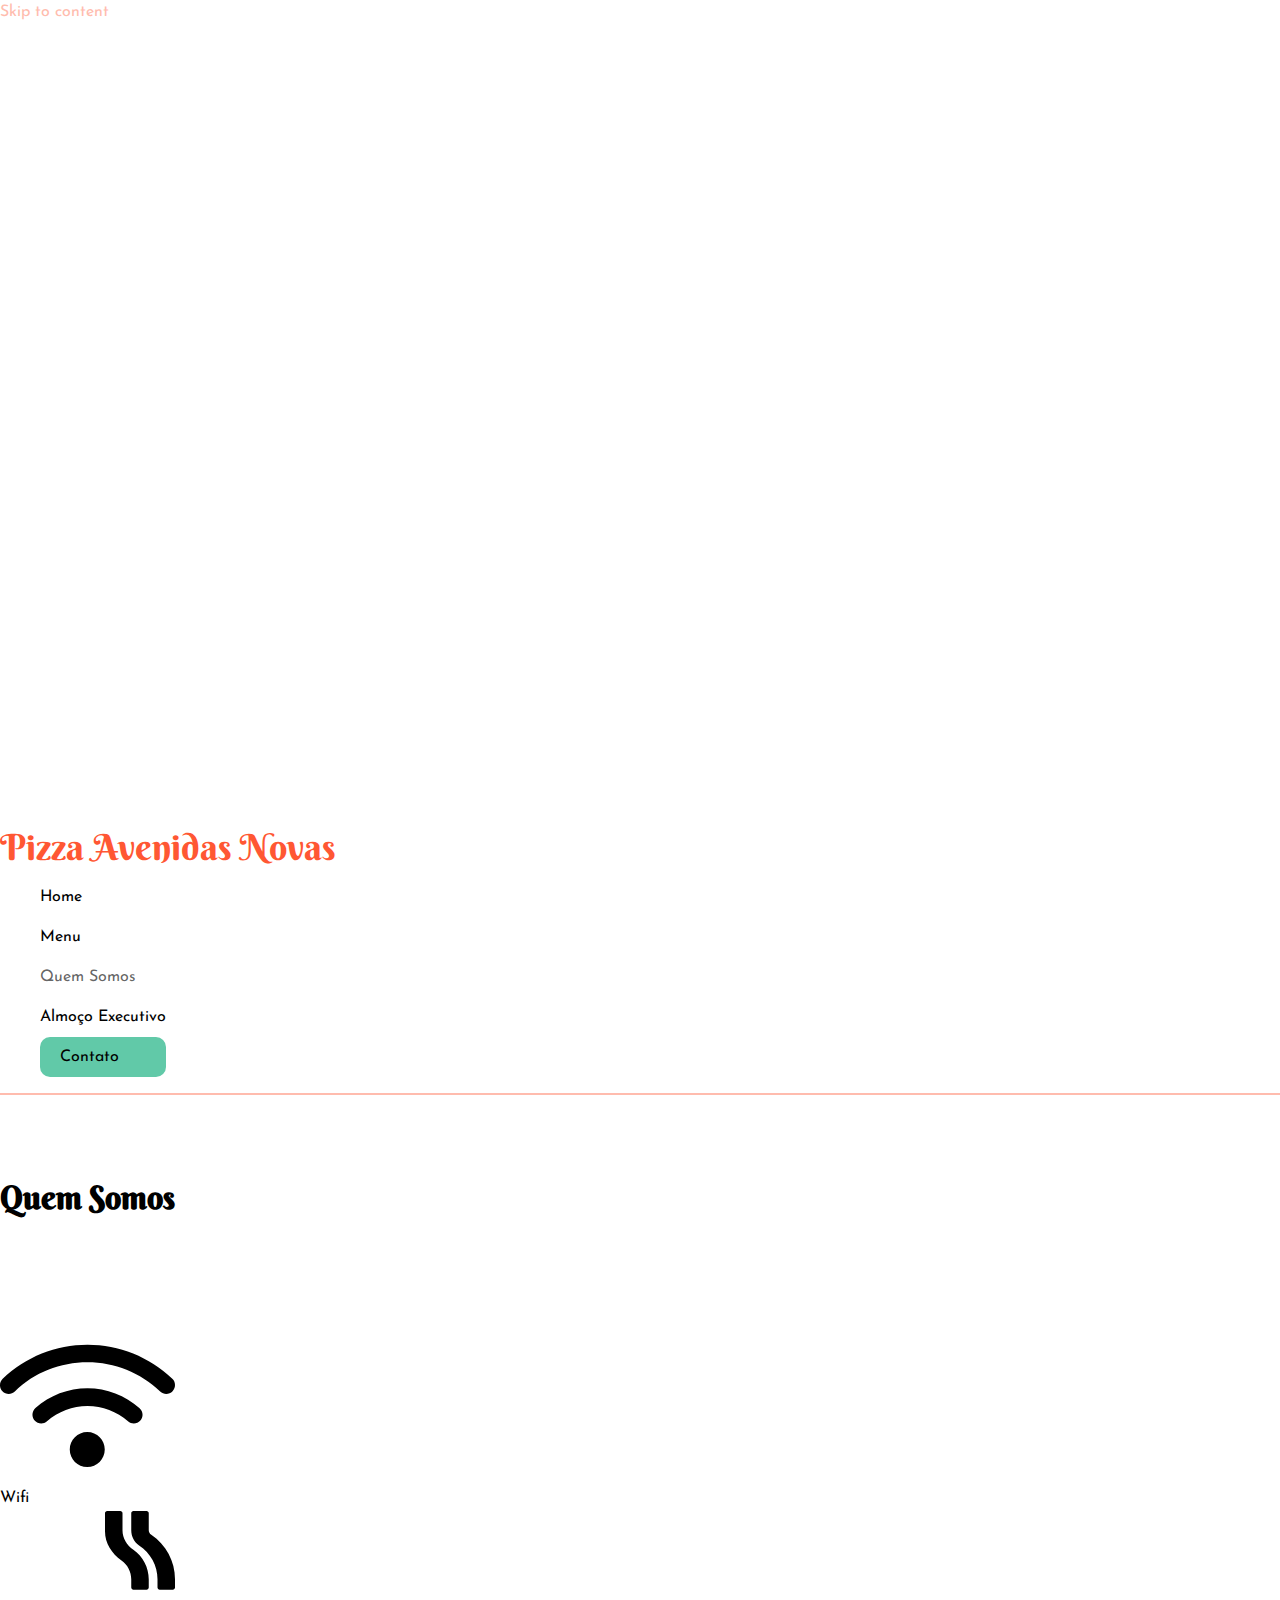
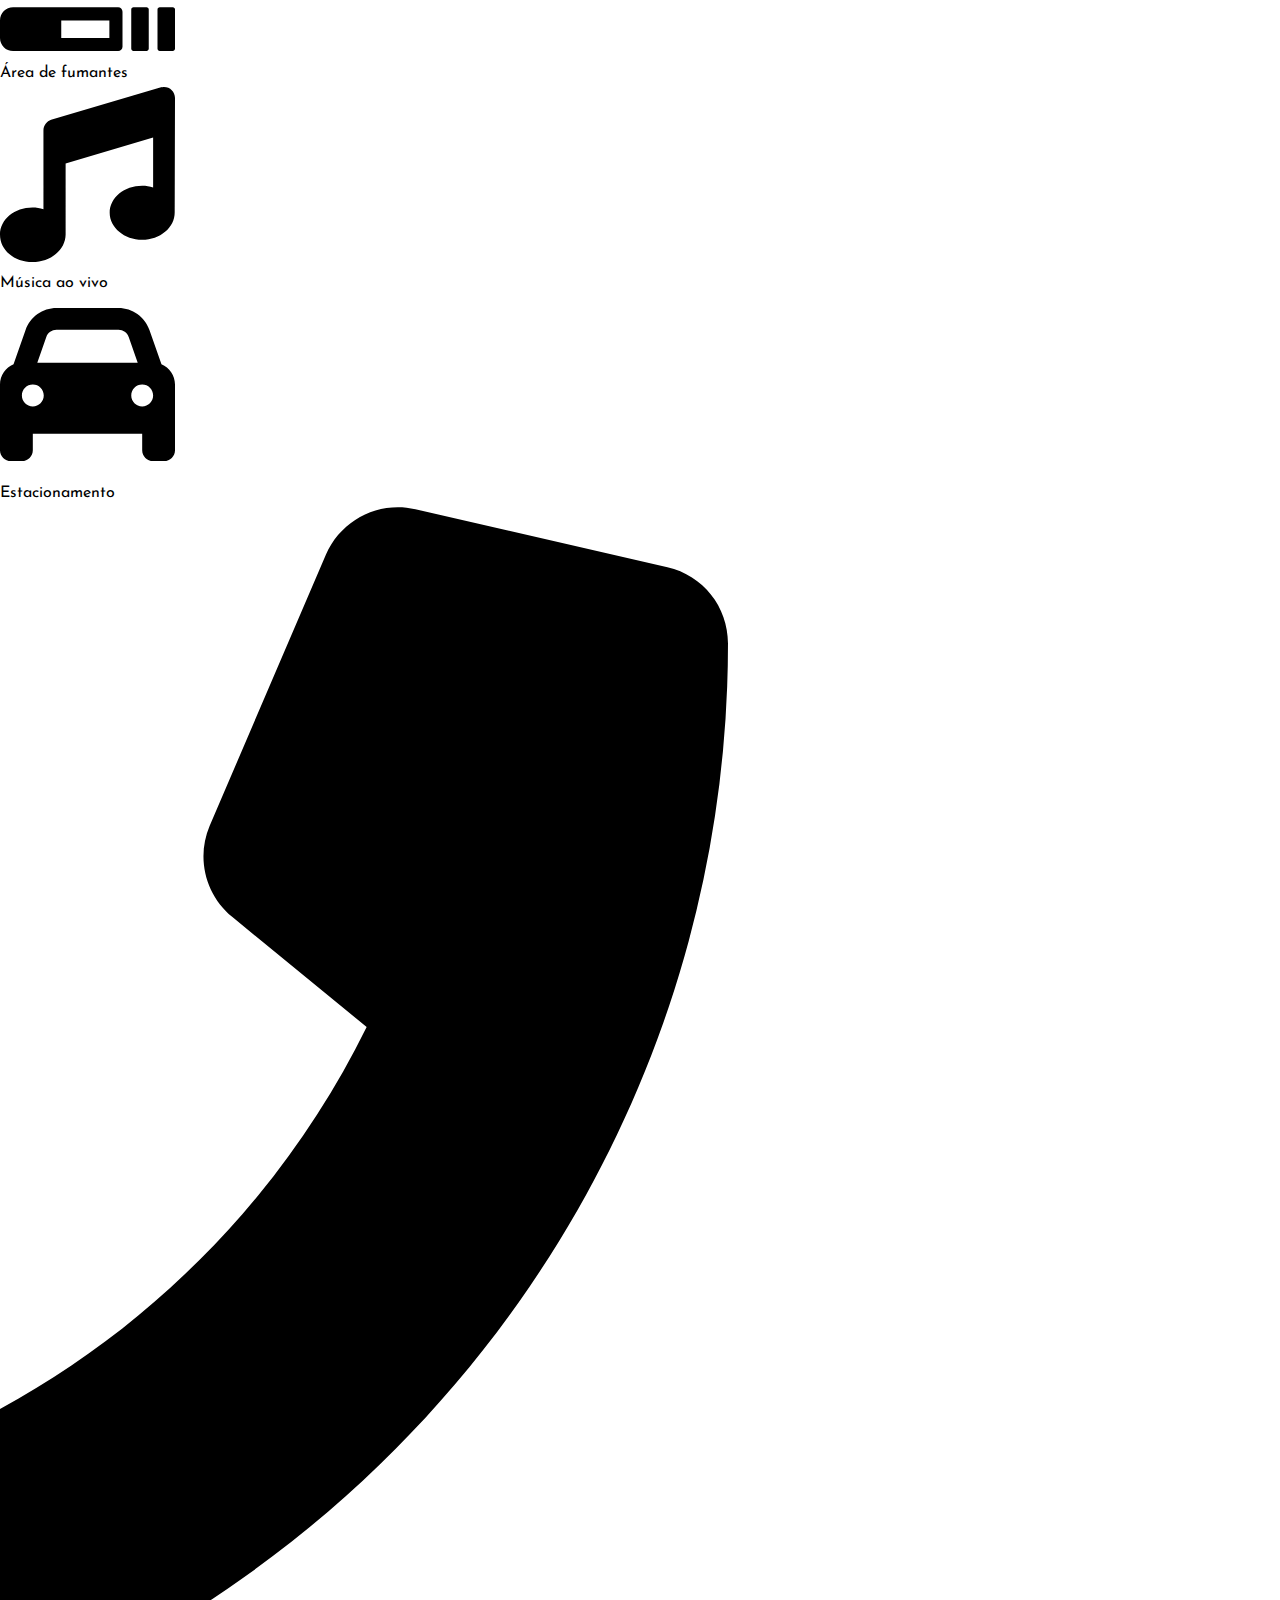
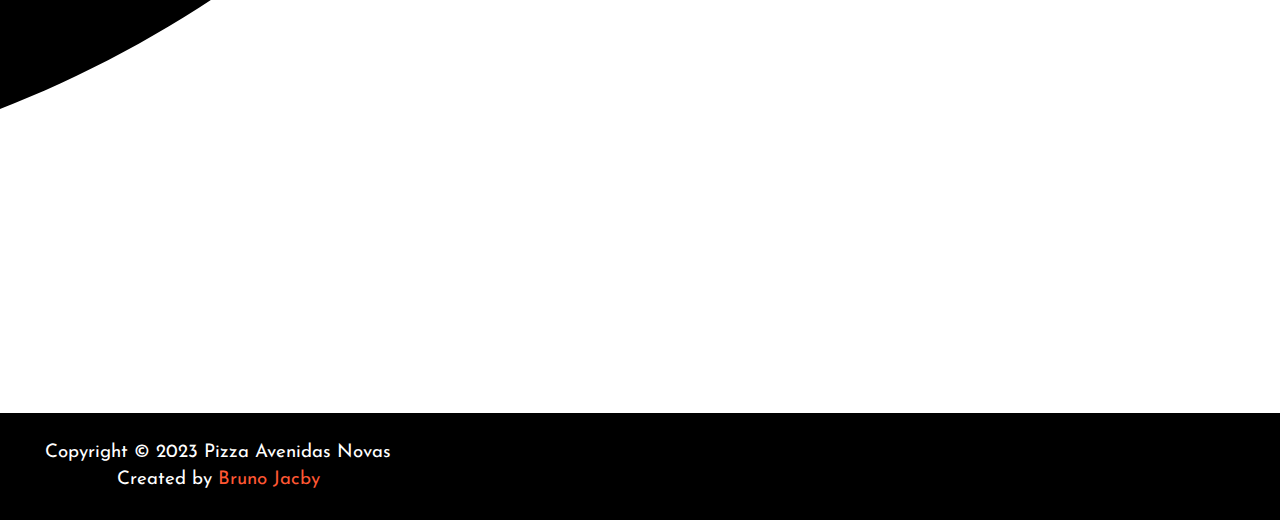
<file: quem-somos/index.html>
<!DOCTYPE html>
<html lang="pt-PT">
<head>
<meta charset="UTF-8">
<meta name="viewport" content="width=device-width, initial-scale=1">
<link rel="profile" href="https://gmpg.org/xfn/11">

<title>Quem Somos &#8211; Pizza Avenidas Novas</title>
<meta name="robots" content="max-image-preview:large">
<link rel="dns-prefetch" href="//fonts.googleapis.com">
<link rel="alternate" type="application/rss+xml" title="Pizza Avenidas Novas &raquo; Feed" href="http://github.com/brunojacby/pizza/feed/">
<link rel="alternate" type="application/rss+xml" title="Pizza Avenidas Novas &raquo; Feed de comentários" href="http://github.com/brunojacby/pizza/comments/feed/">
<script>
window._wpemojiSettings = {"baseUrl":"https:\/\/s.w.org\/images\/core\/emoji\/14.0.0\/72x72\/","ext":".png","svgUrl":"https:\/\/s.w.org\/images\/core\/emoji\/14.0.0\/svg\/","svgExt":".svg","source":{"concatemoji":"http:\/\/github.com\/brunojacby\/pizza\/wp-includes\/js\/wp-emoji-release.min.js?ver=6.1.1"}};
/*! This file is auto-generated */
!function(e,a,t){var n,r,o,i=a.createElement("canvas"),p=i.getContext&&i.getContext("2d");function s(e,t){var a=String.fromCharCode,e=(p.clearRect(0,0,i.width,i.height),p.fillText(a.apply(this,e),0,0),i.toDataURL());return p.clearRect(0,0,i.width,i.height),p.fillText(a.apply(this,t),0,0),e===i.toDataURL()}function c(e){var t=a.createElement("script");t.src=e,t.defer=t.type="text/javascript",a.getElementsByTagName("head")[0].appendChild(t)}for(o=Array("flag","emoji"),t.supports={everything:!0,everythingExceptFlag:!0},r=0;r<o.length;r++)t.supports[o[r]]=function(e){if(p&&p.fillText)switch(p.textBaseline="top",p.font="600 32px Arial",e){case"flag":return s([127987,65039,8205,9895,65039],[127987,65039,8203,9895,65039])?!1:!s([55356,56826,55356,56819],[55356,56826,8203,55356,56819])&&!s([55356,57332,56128,56423,56128,56418,56128,56421,56128,56430,56128,56423,56128,56447],[55356,57332,8203,56128,56423,8203,56128,56418,8203,56128,56421,8203,56128,56430,8203,56128,56423,8203,56128,56447]);case"emoji":return!s([129777,127995,8205,129778,127999],[129777,127995,8203,129778,127999])}return!1}(o[r]),t.supports.everything=t.supports.everything&&t.supports[o[r]],"flag"!==o[r]&&(t.supports.everythingExceptFlag=t.supports.everythingExceptFlag&&t.supports[o[r]]);t.supports.everythingExceptFlag=t.supports.everythingExceptFlag&&!t.supports.flag,t.DOMReady=!1,t.readyCallback=function(){t.DOMReady=!0},t.supports.everything||(n=function(){t.readyCallback()},a.addEventListener?(a.addEventListener("DOMContentLoaded",n,!1),e.addEventListener("load",n,!1)):(e.attachEvent("onload",n),a.attachEvent("onreadystatechange",function(){"complete"===a.readyState&&t.readyCallback()})),(e=t.source||{}).concatemoji?c(e.concatemoji):e.wpemoji&&e.twemoji&&(c(e.twemoji),c(e.wpemoji)))}(window,document,window._wpemojiSettings);
</script>
<style>img.wp-smiley,
img.emoji {
	display: inline !important;
	border: none !important;
	box-shadow: none !important;
	height: 1em !important;
	width: 1em !important;
	margin: 0 0.07em !important;
	vertical-align: -0.1em !important;
	background: none !important;
	padding: 0 !important;
}</style>
	<link rel="stylesheet" id="astra-theme-css-css" href="http://github.com/brunojacby/pizza/wp-content/themes/astra/assets/css/minified/main.min.css?ver=4.0.2" media="all">
<style id="astra-theme-css-inline-css">:root{--ast-container-default-xlg-padding:3em;--ast-container-default-lg-padding:3em;--ast-container-default-slg-padding:2em;--ast-container-default-md-padding:3em;--ast-container-default-sm-padding:3em;--ast-container-default-xs-padding:2.4em;--ast-container-default-xxs-padding:1.8em;--ast-code-block-background:#ECEFF3;--ast-comment-inputs-background:#F9FAFB;}html{font-size:100%;}a{color:var(--ast-global-color-0);}a:hover,a:focus{color:var(--ast-global-color-1);}body,button,input,select,textarea,.ast-button,.ast-custom-button{font-family:'Josefin Sans',sans-serif;font-weight:400;font-size:16px;font-size:1rem;line-height:1.6em;}blockquote{color:var(--ast-global-color-4);}h1,.entry-content h1,h2,.entry-content h2,h3,.entry-content h3,h4,.entry-content h4,h5,.entry-content h5,h6,.entry-content h6,.site-title,.site-title a{font-family:'Berkshire Swash',handwriting;font-weight:normal;}.ast-site-identity .site-title a{color:var(--ast-global-color-3);}.site-title{font-size:36px;font-size:2.25rem;display:block;}header .custom-logo-link img{max-width:50px;}.astra-logo-svg{width:50px;}.site-header .site-description{font-size:15px;font-size:0.9375rem;display:none;}.entry-title{font-size:26px;font-size:1.625rem;}h1,.entry-content h1{font-size:100px;font-size:6.25rem;font-weight:normal;font-family:'Berkshire Swash',handwriting;line-height:1.4em;}h2,.entry-content h2{font-size:50px;font-size:3.125rem;font-weight:normal;font-family:'Berkshire Swash',handwriting;line-height:1.25em;}h3,.entry-content h3{font-size:36px;font-size:2.25rem;font-weight:normal;font-family:'Berkshire Swash',handwriting;line-height:1.2em;}h4,.entry-content h4{font-size:28px;font-size:1.75rem;line-height:1.2em;font-weight:normal;font-family:'Berkshire Swash',handwriting;}h5,.entry-content h5{font-size:22px;font-size:1.375rem;line-height:1.2em;font-weight:normal;font-family:'Berkshire Swash',handwriting;}h6,.entry-content h6{font-size:18px;font-size:1.125rem;line-height:1.25em;font-weight:normal;font-family:'Berkshire Swash',handwriting;}::selection{background-color:var(--ast-global-color-0);color:#000000;}body,h1,.entry-title a,.entry-content h1,h2,.entry-content h2,h3,.entry-content h3,h4,.entry-content h4,h5,.entry-content h5,h6,.entry-content h6{color:var(--ast-global-color-4);}.tagcloud a:hover,.tagcloud a:focus,.tagcloud a.current-item{color:#000000;border-color:var(--ast-global-color-0);background-color:var(--ast-global-color-0);}input:focus,input[type="text"]:focus,input[type="email"]:focus,input[type="url"]:focus,input[type="password"]:focus,input[type="reset"]:focus,input[type="search"]:focus,textarea:focus{border-color:var(--ast-global-color-0);}input[type="radio"]:checked,input[type=reset],input[type="checkbox"]:checked,input[type="checkbox"]:hover:checked,input[type="checkbox"]:focus:checked,input[type=range]::-webkit-slider-thumb{border-color:var(--ast-global-color-0);background-color:var(--ast-global-color-0);box-shadow:none;}.site-footer a:hover + .post-count,.site-footer a:focus + .post-count{background:var(--ast-global-color-0);border-color:var(--ast-global-color-0);}.single .nav-links .nav-previous,.single .nav-links .nav-next{color:var(--ast-global-color-0);}.entry-meta,.entry-meta *{line-height:1.45;color:var(--ast-global-color-0);}.entry-meta a:hover,.entry-meta a:hover *,.entry-meta a:focus,.entry-meta a:focus *,.page-links > .page-link,.page-links .page-link:hover,.post-navigation a:hover{color:var(--ast-global-color-1);}#cat option,.secondary .calendar_wrap thead a,.secondary .calendar_wrap thead a:visited{color:var(--ast-global-color-0);}.secondary .calendar_wrap #today,.ast-progress-val span{background:var(--ast-global-color-0);}.secondary a:hover + .post-count,.secondary a:focus + .post-count{background:var(--ast-global-color-0);border-color:var(--ast-global-color-0);}.calendar_wrap #today > a{color:#000000;}.page-links .page-link,.single .post-navigation a{color:var(--ast-global-color-0);}.ast-archive-title{color:var(--ast-global-color-4);}.widget-title{font-size:22px;font-size:1.375rem;color:var(--ast-global-color-4);}.ast-logo-title-inline .site-logo-img{padding-right:1em;}.site-logo-img img{ transition:all 0.2s linear;}@media (max-width:921px){#ast-desktop-header{display:none;}}@media (min-width:921px){#ast-mobile-header{display:none;}}.wp-block-buttons.aligncenter{justify-content:center;}@media (max-width:921px){.ast-theme-transparent-header #primary,.ast-theme-transparent-header #secondary{padding:0;}}@media (max-width:921px){.ast-plain-container.ast-no-sidebar #primary{padding:0;}}.ast-plain-container.ast-no-sidebar #primary{margin-top:0;margin-bottom:0;}@media (min-width:1200px){.ast-plain-container.ast-no-sidebar #primary{margin-top:60px;margin-bottom:60px;}}.wp-block-button.is-style-outline .wp-block-button__link{border-color:#ff5733;border-top-width:0px;border-right-width:0px;border-bottom-width:0px;border-left-width:0px;}.wp-block-button.is-style-outline > .wp-block-button__link:not(.has-text-color),.wp-block-button.wp-block-button__link.is-style-outline:not(.has-text-color){color:#ff5733;}.wp-block-button.is-style-outline .wp-block-button__link:hover,.wp-block-button.is-style-outline .wp-block-button__link:focus{color:#ffffff !important;background-color:#900c3f;border-color:#900c3f;}.post-page-numbers.current .page-link,.ast-pagination .page-numbers.current{color:#000000;border-color:var(--ast-global-color-0);background-color:var(--ast-global-color-0);border-radius:2px;}.wp-block-button.is-style-outline .wp-block-button__link{border-top-width:0px;border-right-width:0px;border-bottom-width:0px;border-left-width:0px;}h1.widget-title{font-weight:normal;}h2.widget-title{font-weight:normal;}h3.widget-title{font-weight:normal;}#page{display:flex;flex-direction:column;min-height:100vh;}.ast-404-layout-1 h1.page-title{color:var(--ast-global-color-2);}.single .post-navigation a{line-height:1em;height:inherit;}.error-404 .page-sub-title{font-size:1.5rem;font-weight:inherit;}.search .site-content .content-area .search-form{margin-bottom:0;}#page .site-content{flex-grow:1;}.widget{margin-bottom:3.5em;}#secondary li{line-height:1.5em;}#secondary .wp-block-group h2{margin-bottom:0.7em;}#secondary h2{font-size:1.7rem;}.ast-separate-container .ast-article-post,.ast-separate-container .ast-article-single,.ast-separate-container .ast-comment-list li.depth-1,.ast-separate-container .comment-respond{padding:3em;}.ast-separate-container .ast-comment-list li.depth-1,.hentry{margin-bottom:2em;}.ast-separate-container .ast-archive-description,.ast-separate-container .ast-author-box{background-color:var(--ast-global-color-5);border-bottom:1px solid var(--ast-border-color);}.ast-separate-container .comments-title{padding:2em 2em 0 2em;}.ast-page-builder-template .comment-form-textarea,.ast-comment-formwrap .ast-grid-common-col{padding:0;}.ast-comment-formwrap{padding:0 20px;display:inline-flex;column-gap:20px;}.archive.ast-page-builder-template .entry-header{margin-top:2em;}.ast-page-builder-template .ast-comment-formwrap{width:100%;}.entry-title{margin-bottom:0.5em;}.ast-archive-description p{font-size:inherit;font-weight:inherit;line-height:inherit;}@media (min-width:921px){.ast-left-sidebar.ast-page-builder-template #secondary,.archive.ast-right-sidebar.ast-page-builder-template .site-main{padding-left:20px;padding-right:20px;}}@media (max-width:544px){.ast-comment-formwrap.ast-row{column-gap:10px;display:inline-block;}#ast-commentform .ast-grid-common-col{position:relative;width:100%;}}@media (min-width:1201px){.ast-separate-container .ast-article-post,.ast-separate-container .ast-article-single,.ast-separate-container .ast-author-box,.ast-separate-container .ast-404-layout-1,.ast-separate-container .no-results{padding:3em;}}@media (max-width:921px){.ast-separate-container #primary,.ast-separate-container #secondary{padding:1.5em 0;}#primary,#secondary{padding:1.5em 0;margin:0;}.ast-left-sidebar #content > .ast-container{display:flex;flex-direction:column-reverse;width:100%;}}@media (min-width:922px){.ast-separate-container.ast-right-sidebar #primary,.ast-separate-container.ast-left-sidebar #primary{border:0;}.search-no-results.ast-separate-container #primary{margin-bottom:4em;}}.wp-block-button .wp-block-button__link{color:#ffffff;}.wp-block-button .wp-block-button__link:hover,.wp-block-button .wp-block-button__link:focus{color:#ffffff;background-color:#900c3f;border-color:#900c3f;}.elementor-widget-heading h1.elementor-heading-title{line-height:1.4em;}.elementor-widget-heading h2.elementor-heading-title{line-height:1.25em;}.elementor-widget-heading h3.elementor-heading-title{line-height:1.2em;}.elementor-widget-heading h4.elementor-heading-title{line-height:1.2em;}.elementor-widget-heading h5.elementor-heading-title{line-height:1.2em;}.elementor-widget-heading h6.elementor-heading-title{line-height:1.25em;}.wp-block-button .wp-block-button__link,.wp-block-search .wp-block-search__button,body .wp-block-file .wp-block-file__button{border-style:solid;border-top-width:0px;border-right-width:0px;border-left-width:0px;border-bottom-width:0px;border-color:#ff5733;background-color:#ff5733;color:#ffffff;font-family:inherit;font-weight:500;line-height:1em;font-size:16px;font-size:1rem;border-radius:30px;padding-top:10px;padding-right:20px;padding-bottom:10px;padding-left:20px;}.menu-toggle,button,.ast-button,.ast-custom-button,.button,input#submit,input[type="button"],input[type="submit"],input[type="reset"],form[CLASS*="wp-block-search__"].wp-block-search .wp-block-search__inside-wrapper .wp-block-search__button,body .wp-block-file .wp-block-file__button,.search .search-submit{border-style:solid;border-top-width:0px;border-right-width:0px;border-left-width:0px;border-bottom-width:0px;color:#ffffff;border-color:#ff5733;background-color:#ff5733;border-radius:30px;padding-top:10px;padding-right:20px;padding-bottom:10px;padding-left:20px;font-family:inherit;font-weight:500;font-size:16px;font-size:1rem;line-height:1em;}button:focus,.menu-toggle:hover,button:hover,.ast-button:hover,.ast-custom-button:hover .button:hover,.ast-custom-button:hover ,input[type=reset]:hover,input[type=reset]:focus,input#submit:hover,input#submit:focus,input[type="button"]:hover,input[type="button"]:focus,input[type="submit"]:hover,input[type="submit"]:focus,form[CLASS*="wp-block-search__"].wp-block-search .wp-block-search__inside-wrapper .wp-block-search__button:hover,form[CLASS*="wp-block-search__"].wp-block-search .wp-block-search__inside-wrapper .wp-block-search__button:focus,body .wp-block-file .wp-block-file__button:hover,body .wp-block-file .wp-block-file__button:focus{color:#ffffff;background-color:#900c3f;border-color:#900c3f;}form[CLASS*="wp-block-search__"].wp-block-search .wp-block-search__inside-wrapper .wp-block-search__button.has-icon{padding-top:calc(10px - 3px);padding-right:calc(20px - 3px);padding-bottom:calc(10px - 3px);padding-left:calc(20px - 3px);}@media (min-width:544px){.ast-container{max-width:100%;}}@media (max-width:544px){.ast-separate-container .ast-article-post,.ast-separate-container .ast-article-single,.ast-separate-container .comments-title,.ast-separate-container .ast-archive-description{padding:1.5em 1em;}.ast-separate-container #content .ast-container{padding-left:0.54em;padding-right:0.54em;}.ast-separate-container .ast-comment-list li.depth-1{padding:1.5em 1em;margin-bottom:1.5em;}.ast-separate-container .ast-comment-list .bypostauthor{padding:.5em;}.ast-search-menu-icon.ast-dropdown-active .search-field{width:170px;}}@media (max-width:921px){.ast-mobile-header-stack .main-header-bar .ast-search-menu-icon{display:inline-block;}.ast-header-break-point.ast-header-custom-item-outside .ast-mobile-header-stack .main-header-bar .ast-search-icon{margin:0;}.ast-comment-avatar-wrap img{max-width:2.5em;}.ast-separate-container .ast-comment-list li.depth-1{padding:1.5em 2.14em;}.ast-separate-container .comment-respond{padding:2em 2.14em;}.ast-comment-meta{padding:0 1.8888em 1.3333em;}}@media (min-width:545px){.ast-page-builder-template .comments-area,.single.ast-page-builder-template .entry-header,.single.ast-page-builder-template .post-navigation,.single.ast-page-builder-template .ast-single-related-posts-container{max-width:1240px;margin-left:auto;margin-right:auto;}}.ast-separate-container{background-color:rgba(255,187,173,0.48);;background-image:none;;}@media (max-width:921px){.site-title{display:block;}.site-header .site-description{display:none;}.entry-title{font-size:30px;}h1,.entry-content h1{font-size:30px;}h2,.entry-content h2{font-size:25px;}h3,.entry-content h3{font-size:20px;}}@media (max-width:544px){.site-title{display:block;}.site-header .site-description{display:none;}.entry-title{font-size:30px;}h1,.entry-content h1{font-size:30px;}h2,.entry-content h2{font-size:25px;}h3,.entry-content h3{font-size:20px;}body,.ast-separate-container{background-color:var(--ast-global-color-0);;background-image:none;;}}@media (max-width:921px){html{font-size:91.2%;}}@media (max-width:544px){html{font-size:91.2%;}}@media (min-width:922px){.ast-container{max-width:1240px;}}@media (min-width:922px){.site-content .ast-container{display:flex;}}@media (max-width:921px){.site-content .ast-container{flex-direction:column;}}@media (min-width:922px){.main-header-menu .sub-menu .menu-item.ast-left-align-sub-menu:hover > .sub-menu,.main-header-menu .sub-menu .menu-item.ast-left-align-sub-menu.focus > .sub-menu{margin-left:-0px;}}blockquote,cite {font-style: initial;}.wp-block-file {display: flex;align-items: center;flex-wrap: wrap;justify-content: space-between;}.wp-block-pullquote {border: none;}.wp-block-pullquote blockquote::before {content: "\201D";font-family: "Helvetica",sans-serif;display: flex;transform: rotate( 180deg );font-size: 6rem;font-style: normal;line-height: 1;font-weight: bold;align-items: center;justify-content: center;}.has-text-align-right > blockquote::before {justify-content: flex-start;}.has-text-align-left > blockquote::before {justify-content: flex-end;}figure.wp-block-pullquote.is-style-solid-color blockquote {max-width: 100%;text-align: inherit;}html body {--wp--custom--ast-default-block-top-padding: 3em;--wp--custom--ast-default-block-right-padding: 3em;--wp--custom--ast-default-block-bottom-padding: 3em;--wp--custom--ast-default-block-left-padding: 3em;--wp--custom--ast-container-width: 1200px;--wp--custom--ast-content-width-size: 1200px;--wp--custom--ast-wide-width-size: calc(1200px + var(--wp--custom--ast-default-block-left-padding) + var(--wp--custom--ast-default-block-right-padding));}.ast-narrow-container {--wp--custom--ast-content-width-size: 750px;--wp--custom--ast-wide-width-size: 750px;}@media(max-width: 921px) {html body {--wp--custom--ast-default-block-top-padding: 3em;--wp--custom--ast-default-block-right-padding: 2em;--wp--custom--ast-default-block-bottom-padding: 3em;--wp--custom--ast-default-block-left-padding: 2em;}}@media(max-width: 544px) {html body {--wp--custom--ast-default-block-top-padding: 3em;--wp--custom--ast-default-block-right-padding: 1.5em;--wp--custom--ast-default-block-bottom-padding: 3em;--wp--custom--ast-default-block-left-padding: 1.5em;}}.entry-content > .wp-block-group,.entry-content > .wp-block-cover,.entry-content > .wp-block-columns {padding-top: var(--wp--custom--ast-default-block-top-padding);padding-right: var(--wp--custom--ast-default-block-right-padding);padding-bottom: var(--wp--custom--ast-default-block-bottom-padding);padding-left: var(--wp--custom--ast-default-block-left-padding);}.ast-plain-container.ast-no-sidebar .entry-content > .alignfull,.ast-page-builder-template .ast-no-sidebar .entry-content > .alignfull {margin-left: calc( -50vw + 50%);margin-right: calc( -50vw + 50%);max-width: 100vw;width: 100vw;}.ast-plain-container.ast-no-sidebar .entry-content .alignfull .alignfull,.ast-page-builder-template.ast-no-sidebar .entry-content .alignfull .alignfull,.ast-plain-container.ast-no-sidebar .entry-content .alignfull .alignwide,.ast-page-builder-template.ast-no-sidebar .entry-content .alignfull .alignwide,.ast-plain-container.ast-no-sidebar .entry-content .alignwide .alignfull,.ast-page-builder-template.ast-no-sidebar .entry-content .alignwide .alignfull,.ast-plain-container.ast-no-sidebar .entry-content .alignwide .alignwide,.ast-page-builder-template.ast-no-sidebar .entry-content .alignwide .alignwide,.ast-plain-container.ast-no-sidebar .entry-content .wp-block-column .alignfull,.ast-page-builder-template.ast-no-sidebar .entry-content .wp-block-column .alignfull,.ast-plain-container.ast-no-sidebar .entry-content .wp-block-column .alignwide,.ast-page-builder-template.ast-no-sidebar .entry-content .wp-block-column .alignwide {margin-left: auto;margin-right: auto;width: 100%;}[ast-blocks-layout] .wp-block-separator:not(.is-style-dots) {height: 0;}[ast-blocks-layout] .wp-block-separator {margin: 20px auto;}[ast-blocks-layout] .wp-block-separator:not(.is-style-wide):not(.is-style-dots) {max-width: 100px;}[ast-blocks-layout] .wp-block-separator.has-background {padding: 0;}.entry-content[ast-blocks-layout] > * {max-width: var(--wp--custom--ast-content-width-size);margin-left: auto;margin-right: auto;}.entry-content[ast-blocks-layout] > .alignwide {max-width: var(--wp--custom--ast-wide-width-size);}.entry-content[ast-blocks-layout] .alignfull {max-width: none;}.entry-content .wp-block-columns {margin-bottom: 0;}blockquote {margin: 1.5em;border: none;}.wp-block-quote:not(.has-text-align-right):not(.has-text-align-center) {border-left: 5px solid rgba(0,0,0,0.05);}.has-text-align-right > blockquote,blockquote.has-text-align-right {border-right: 5px solid rgba(0,0,0,0.05);}.has-text-align-left > blockquote,blockquote.has-text-align-left {border-left: 5px solid rgba(0,0,0,0.05);}.wp-block-site-tagline,.wp-block-latest-posts .read-more {margin-top: 15px;}.wp-block-loginout p label {display: block;}.wp-block-loginout p:not(.login-remember):not(.login-submit) input {width: 100%;}.wp-block-loginout input:focus {border-color: transparent;}.wp-block-loginout input:focus {outline: thin dotted;}.entry-content .wp-block-media-text .wp-block-media-text__content {padding: 0 0 0 8%;}.entry-content .wp-block-media-text.has-media-on-the-right .wp-block-media-text__content {padding: 0 8% 0 0;}.entry-content .wp-block-media-text.has-background .wp-block-media-text__content {padding: 8%;}.entry-content .wp-block-cover:not([class*="background-color"]) .wp-block-cover__inner-container,.entry-content .wp-block-cover:not([class*="background-color"]) .wp-block-cover-image-text,.entry-content .wp-block-cover:not([class*="background-color"]) .wp-block-cover-text,.entry-content .wp-block-cover-image:not([class*="background-color"]) .wp-block-cover__inner-container,.entry-content .wp-block-cover-image:not([class*="background-color"]) .wp-block-cover-image-text,.entry-content .wp-block-cover-image:not([class*="background-color"]) .wp-block-cover-text {color: var(--ast-global-color-5);}.wp-block-loginout .login-remember input {width: 1.1rem;height: 1.1rem;margin: 0 5px 4px 0;vertical-align: middle;}.wp-block-latest-posts > li > *:first-child,.wp-block-latest-posts:not(.is-grid) > li:first-child {margin-top: 0;}.wp-block-search__inside-wrapper .wp-block-search__input {padding: 0 10px;color: var(--ast-global-color-3);background: var(--ast-global-color-5);border-color: var(--ast-border-color);}.wp-block-latest-posts .read-more {margin-bottom: 1.5em;}.wp-block-search__no-button .wp-block-search__inside-wrapper .wp-block-search__input {padding-top: 5px;padding-bottom: 5px;}.wp-block-latest-posts .wp-block-latest-posts__post-date,.wp-block-latest-posts .wp-block-latest-posts__post-author {font-size: 1rem;}.wp-block-latest-posts > li > *,.wp-block-latest-posts:not(.is-grid) > li {margin-top: 12px;margin-bottom: 12px;}.ast-page-builder-template .entry-content[ast-blocks-layout] > *,.ast-page-builder-template .entry-content[ast-blocks-layout] > .alignfull > * {max-width: none;}.ast-page-builder-template .entry-content[ast-blocks-layout] > .alignwide > * {max-width: var(--wp--custom--ast-wide-width-size);}.ast-page-builder-template .entry-content[ast-blocks-layout] > .inherit-container-width > *,.ast-page-builder-template .entry-content[ast-blocks-layout] > * > *,.entry-content[ast-blocks-layout] > .wp-block-cover .wp-block-cover__inner-container {max-width: var(--wp--custom--ast-content-width-size);margin-left: auto;margin-right: auto;}.entry-content[ast-blocks-layout] .wp-block-cover:not(.alignleft):not(.alignright) {width: auto;}@media(max-width: 1200px) {.ast-separate-container .entry-content > .alignfull,.ast-separate-container .entry-content[ast-blocks-layout] > .alignwide,.ast-plain-container .entry-content[ast-blocks-layout] > .alignwide,.ast-plain-container .entry-content .alignfull {margin-left: calc(-1 * min(var(--ast-container-default-xlg-padding),20px)) ;margin-right: calc(-1 * min(var(--ast-container-default-xlg-padding),20px));}}@media(min-width: 1201px) {.ast-separate-container .entry-content > .alignfull {margin-left: calc(-1 * var(--ast-container-default-xlg-padding) );margin-right: calc(-1 * var(--ast-container-default-xlg-padding) );}.ast-separate-container .entry-content[ast-blocks-layout] > .alignwide,.ast-plain-container .entry-content[ast-blocks-layout] > .alignwide {margin-left: calc(-1 * var(--wp--custom--ast-default-block-left-padding) );margin-right: calc(-1 * var(--wp--custom--ast-default-block-right-padding) );}}@media(min-width: 921px) {.ast-separate-container .entry-content .wp-block-group.alignwide:not(.inherit-container-width) > :where(:not(.alignleft):not(.alignright)),.ast-plain-container .entry-content .wp-block-group.alignwide:not(.inherit-container-width) > :where(:not(.alignleft):not(.alignright)) {max-width: calc( var(--wp--custom--ast-content-width-size) + 80px );}.ast-plain-container.ast-right-sidebar .entry-content[ast-blocks-layout] .alignfull,.ast-plain-container.ast-left-sidebar .entry-content[ast-blocks-layout] .alignfull {margin-left: -60px;margin-right: -60px;}}@media(min-width: 544px) {.entry-content > .alignleft {margin-right: 20px;}.entry-content > .alignright {margin-left: 20px;}}@media (max-width:544px){.wp-block-columns .wp-block-column:not(:last-child){margin-bottom:20px;}.wp-block-latest-posts{margin:0;}}@media( max-width: 600px ) {.entry-content .wp-block-media-text .wp-block-media-text__content,.entry-content .wp-block-media-text.has-media-on-the-right .wp-block-media-text__content {padding: 8% 0 0;}.entry-content .wp-block-media-text.has-background .wp-block-media-text__content {padding: 8%;}}.ast-separate-container .entry-content .wp-block-uagb-container {padding-left: 0;}.ast-page-builder-template .entry-header {padding-left: 0;}@media(min-width: 1201px) {.ast-separate-container .entry-content > .uagb-is-root-container {margin-left: 0;margin-right: 0;}}.ast-narrow-container .site-content .wp-block-uagb-image--align-full .wp-block-uagb-image__figure {max-width: 100%;margin-left: auto;margin-right: auto;}.entry-content ul,.entry-content ol {padding: revert;margin: revert;}:root .has-ast-global-color-0-color{color:var(--ast-global-color-0);}:root .has-ast-global-color-0-background-color{background-color:var(--ast-global-color-0);}:root .wp-block-button .has-ast-global-color-0-color{color:var(--ast-global-color-0);}:root .wp-block-button .has-ast-global-color-0-background-color{background-color:var(--ast-global-color-0);}:root .has-ast-global-color-1-color{color:var(--ast-global-color-1);}:root .has-ast-global-color-1-background-color{background-color:var(--ast-global-color-1);}:root .wp-block-button .has-ast-global-color-1-color{color:var(--ast-global-color-1);}:root .wp-block-button .has-ast-global-color-1-background-color{background-color:var(--ast-global-color-1);}:root .has-ast-global-color-2-color{color:var(--ast-global-color-2);}:root .has-ast-global-color-2-background-color{background-color:var(--ast-global-color-2);}:root .wp-block-button .has-ast-global-color-2-color{color:var(--ast-global-color-2);}:root .wp-block-button .has-ast-global-color-2-background-color{background-color:var(--ast-global-color-2);}:root .has-ast-global-color-3-color{color:var(--ast-global-color-3);}:root .has-ast-global-color-3-background-color{background-color:var(--ast-global-color-3);}:root .wp-block-button .has-ast-global-color-3-color{color:var(--ast-global-color-3);}:root .wp-block-button .has-ast-global-color-3-background-color{background-color:var(--ast-global-color-3);}:root .has-ast-global-color-4-color{color:var(--ast-global-color-4);}:root .has-ast-global-color-4-background-color{background-color:var(--ast-global-color-4);}:root .wp-block-button .has-ast-global-color-4-color{color:var(--ast-global-color-4);}:root .wp-block-button .has-ast-global-color-4-background-color{background-color:var(--ast-global-color-4);}:root .has-ast-global-color-5-color{color:var(--ast-global-color-5);}:root .has-ast-global-color-5-background-color{background-color:var(--ast-global-color-5);}:root .wp-block-button .has-ast-global-color-5-color{color:var(--ast-global-color-5);}:root .wp-block-button .has-ast-global-color-5-background-color{background-color:var(--ast-global-color-5);}:root .has-ast-global-color-6-color{color:var(--ast-global-color-6);}:root .has-ast-global-color-6-background-color{background-color:var(--ast-global-color-6);}:root .wp-block-button .has-ast-global-color-6-color{color:var(--ast-global-color-6);}:root .wp-block-button .has-ast-global-color-6-background-color{background-color:var(--ast-global-color-6);}:root .has-ast-global-color-7-color{color:var(--ast-global-color-7);}:root .has-ast-global-color-7-background-color{background-color:var(--ast-global-color-7);}:root .wp-block-button .has-ast-global-color-7-color{color:var(--ast-global-color-7);}:root .wp-block-button .has-ast-global-color-7-background-color{background-color:var(--ast-global-color-7);}:root .has-ast-global-color-8-color{color:var(--ast-global-color-8);}:root .has-ast-global-color-8-background-color{background-color:var(--ast-global-color-8);}:root .wp-block-button .has-ast-global-color-8-color{color:var(--ast-global-color-8);}:root .wp-block-button .has-ast-global-color-8-background-color{background-color:var(--ast-global-color-8);}:root{--ast-global-color-0:#ffbcae;--ast-global-color-1:#61c9a8;--ast-global-color-2:#ffffff;--ast-global-color-3:#ff5733;--ast-global-color-4:#000000;--ast-global-color-5:#900c3f;--ast-global-color-6:#93b7be;--ast-global-color-7:rgba(0,0,0,0.62);--ast-global-color-8:rgba(255,255,255,0.43);}:root {--ast-border-color : var(--ast-global-color-4);}.ast-single-entry-banner {-js-display: flex;display: flex;flex-direction: column;justify-content: center;text-align: center;position: relative;background: #eeeeee;}.ast-single-entry-banner[data-banner-layout="layout-1"] {max-width: 1200px;background: inherit;padding: 20px 0;}.ast-single-entry-banner[data-banner-width-type="custom"] {margin: 0 auto;width: 100%;}.ast-single-entry-banner + .site-content .entry-header {margin-bottom: 0;}header.entry-header .entry-title{font-weight:600;font-size:32px;font-size:2rem;}header.entry-header > *:not(:last-child){margin-bottom:10px;}.ast-archive-entry-banner {-js-display: flex;display: flex;flex-direction: column;justify-content: center;text-align: center;position: relative;background: #eeeeee;}.ast-archive-entry-banner[data-banner-width-type="custom"] {margin: 0 auto;width: 100%;}.ast-archive-entry-banner[data-banner-layout="layout-1"] {background: inherit;padding: 20px 0;text-align: left;}body.archive .ast-archive-description{max-width:1200px;width:100%;text-align:left;padding-top:3em;padding-right:3em;padding-bottom:3em;padding-left:3em;}body.archive .ast-archive-description .ast-archive-title,body.archive .ast-archive-description .ast-archive-title *{font-weight:600;font-size:32px;font-size:2rem;}body.archive .ast-archive-description > *:not(:last-child){margin-bottom:10px;}@media (max-width:921px){body.archive .ast-archive-description{text-align:left;}}@media (max-width:544px){body.archive .ast-archive-description{text-align:left;}}.ast-breadcrumbs .trail-browse,.ast-breadcrumbs .trail-items,.ast-breadcrumbs .trail-items li{display:inline-block;margin:0;padding:0;border:none;background:inherit;text-indent:0;}.ast-breadcrumbs .trail-browse{font-size:inherit;font-style:inherit;font-weight:inherit;color:inherit;}.ast-breadcrumbs .trail-items{list-style:none;}.trail-items li::after{padding:0 0.3em;content:"\00bb";}.trail-items li:last-of-type::after{display:none;}h1,.entry-content h1,h2,.entry-content h2,h3,.entry-content h3,h4,.entry-content h4,h5,.entry-content h5,h6,.entry-content h6{color:var(--ast-global-color-4);}.entry-title a{color:var(--ast-global-color-4);}@media (max-width:921px){.ast-builder-grid-row-container.ast-builder-grid-row-tablet-3-firstrow .ast-builder-grid-row > *:first-child,.ast-builder-grid-row-container.ast-builder-grid-row-tablet-3-lastrow .ast-builder-grid-row > *:last-child{grid-column:1 / -1;}}@media (max-width:544px){.ast-builder-grid-row-container.ast-builder-grid-row-mobile-3-firstrow .ast-builder-grid-row > *:first-child,.ast-builder-grid-row-container.ast-builder-grid-row-mobile-3-lastrow .ast-builder-grid-row > *:last-child{grid-column:1 / -1;}}.ast-builder-layout-element[data-section="title_tagline"]{display:flex;}@media (max-width:921px){.ast-header-break-point .ast-builder-layout-element[data-section="title_tagline"]{display:flex;}}@media (max-width:544px){.ast-header-break-point .ast-builder-layout-element[data-section="title_tagline"]{display:flex;}}.ast-builder-menu-1{font-family:inherit;font-weight:inherit;}.ast-builder-menu-1 .menu-item > .menu-link{color:var(--ast-global-color-4);}.ast-builder-menu-1 .menu-item > .ast-menu-toggle{color:var(--ast-global-color-4);}.ast-builder-menu-1 .menu-item:hover > .menu-link,.ast-builder-menu-1 .inline-on-mobile .menu-item:hover > .ast-menu-toggle{color:var(--ast-global-color-3);}.ast-builder-menu-1 .menu-item:hover > .ast-menu-toggle{color:var(--ast-global-color-3);}.ast-builder-menu-1 .menu-item.current-menu-item > .menu-link,.ast-builder-menu-1 .inline-on-mobile .menu-item.current-menu-item > .ast-menu-toggle,.ast-builder-menu-1 .current-menu-ancestor > .menu-link{color:var(--ast-global-color-7);}.ast-builder-menu-1 .menu-item.current-menu-item > .ast-menu-toggle{color:var(--ast-global-color-7);}.ast-builder-menu-1 .sub-menu,.ast-builder-menu-1 .inline-on-mobile .sub-menu{border-top-width:2px;border-bottom-width:0px;border-right-width:0px;border-left-width:0px;border-color:var(--ast-global-color-0);border-style:solid;border-radius:0px;}.ast-builder-menu-1 .main-header-menu > .menu-item > .sub-menu,.ast-builder-menu-1 .main-header-menu > .menu-item > .astra-full-megamenu-wrapper{margin-top:0px;}.ast-desktop .ast-builder-menu-1 .main-header-menu > .menu-item > .sub-menu:before,.ast-desktop .ast-builder-menu-1 .main-header-menu > .menu-item > .astra-full-megamenu-wrapper:before{height:calc( 0px + 5px );}.ast-builder-menu-1 .main-header-menu,.ast-builder-menu-1 .main-header-menu .sub-menu{background-color:;;background-image:none;;}.ast-desktop .ast-builder-menu-1 .menu-item .sub-menu .menu-link{border-style:none;}@media (max-width:921px){.ast-header-break-point .ast-builder-menu-1 .menu-item.menu-item-has-children > .ast-menu-toggle{top:0;}.ast-builder-menu-1 .menu-item-has-children > .menu-link:after{content:unset;}.ast-builder-menu-1 .main-header-menu > .menu-item > .sub-menu,.ast-builder-menu-1 .main-header-menu > .menu-item > .astra-full-megamenu-wrapper{margin-top:0;}}@media (max-width:544px){.ast-header-break-point .ast-builder-menu-1 .menu-item.menu-item-has-children > .ast-menu-toggle{top:0;}.ast-builder-menu-1 .main-header-menu > .menu-item > .sub-menu,.ast-builder-menu-1 .main-header-menu > .menu-item > .astra-full-megamenu-wrapper{margin-top:0;}}.ast-builder-menu-1{display:flex;}@media (max-width:921px){.ast-header-break-point .ast-builder-menu-1{display:flex;}}@media (max-width:544px){.ast-header-break-point .ast-builder-menu-1{display:flex;}}.ast-desktop .ast-menu-hover-style-underline > .menu-item > .menu-link:before,.ast-desktop .ast-menu-hover-style-overline > .menu-item > .menu-link:before {content: "";position: absolute;width: 100%;right: 50%;height: 1px;background-color: transparent;transform: scale(0,0) translate(-50%,0);transition: transform .3s ease-in-out,color .0s ease-in-out;}.ast-desktop .ast-menu-hover-style-underline > .menu-item:hover > .menu-link:before,.ast-desktop .ast-menu-hover-style-overline > .menu-item:hover > .menu-link:before {width: calc(100% - 1.2em);background-color: currentColor;transform: scale(1,1) translate(50%,0);}.ast-desktop .ast-menu-hover-style-underline > .menu-item > .menu-link:before {bottom: 0;}.ast-desktop .ast-menu-hover-style-overline > .menu-item > .menu-link:before {top: 0;}.ast-desktop .ast-menu-hover-style-zoom > .menu-item > .menu-link:hover {transition: all .3s ease;transform: scale(1.2);}.site-below-footer-wrap{padding-top:20px;padding-bottom:20px;}.site-below-footer-wrap[data-section="section-below-footer-builder"]{background-color:var(--ast-global-color-4);;background-image:none;;min-height:80px;border-style:solid;border-width:0px;border-top-width:1px;border-top-color:var(--ast-global-color-4);}.site-below-footer-wrap[data-section="section-below-footer-builder"] .ast-builder-grid-row{max-width:100%;padding-left:35px;padding-right:35px;}.site-below-footer-wrap[data-section="section-below-footer-builder"] .ast-builder-grid-row,.site-below-footer-wrap[data-section="section-below-footer-builder"] .site-footer-section{align-items:center;}.site-below-footer-wrap[data-section="section-below-footer-builder"].ast-footer-row-inline .site-footer-section{display:flex;margin-bottom:0;}.ast-builder-grid-row-full .ast-builder-grid-row{grid-template-columns:1fr;}@media (max-width:921px){.site-below-footer-wrap[data-section="section-below-footer-builder"].ast-footer-row-tablet-inline .site-footer-section{display:flex;margin-bottom:0;}.site-below-footer-wrap[data-section="section-below-footer-builder"].ast-footer-row-tablet-stack .site-footer-section{display:block;margin-bottom:10px;}.ast-builder-grid-row-container.ast-builder-grid-row-tablet-full .ast-builder-grid-row{grid-template-columns:1fr;}}@media (max-width:544px){.site-below-footer-wrap[data-section="section-below-footer-builder"].ast-footer-row-mobile-inline .site-footer-section{display:flex;margin-bottom:0;}.site-below-footer-wrap[data-section="section-below-footer-builder"].ast-footer-row-mobile-stack .site-footer-section{display:block;margin-bottom:10px;}.ast-builder-grid-row-container.ast-builder-grid-row-mobile-full .ast-builder-grid-row{grid-template-columns:1fr;}}.site-below-footer-wrap[data-section="section-below-footer-builder"]{padding-top:10px;padding-bottom:10px;padding-left:10px;padding-right:10px;}.site-below-footer-wrap[data-section="section-below-footer-builder"]{display:grid;}@media (max-width:921px){.ast-header-break-point .site-below-footer-wrap[data-section="section-below-footer-builder"]{display:grid;}}@media (max-width:544px){.ast-header-break-point .site-below-footer-wrap[data-section="section-below-footer-builder"]{display:grid;}}.ast-footer-copyright{text-align:center;}.ast-footer-copyright {color:var(--ast-global-color-2);}@media (max-width:921px){.ast-footer-copyright{text-align:center;}}@media (max-width:544px){.ast-footer-copyright{text-align:center;}}.ast-footer-copyright {font-size:16px;font-size:1rem;}.ast-footer-copyright.ast-builder-layout-element{display:flex;}@media (max-width:921px){.ast-header-break-point .ast-footer-copyright.ast-builder-layout-element{display:flex;}}@media (max-width:544px){.ast-header-break-point .ast-footer-copyright.ast-builder-layout-element{display:flex;}}.site-footer{background-color:var(--ast-global-color-4);;background-image:none;;}.elementor-template-full-width .ast-container{display:block;}@media (max-width:544px){.elementor-element .elementor-wc-products .woocommerce[class*="columns-"] ul.products li.product{width:auto;margin:0;}.elementor-element .woocommerce .woocommerce-result-count{float:none;}}.ast-header-break-point .main-header-bar{border-bottom-width:1px;}@media (min-width:922px){.main-header-bar{border-bottom-width:1px;}}.main-header-menu .menu-item, #astra-footer-menu .menu-item, .main-header-bar .ast-masthead-custom-menu-items{-js-display:flex;display:flex;-webkit-box-pack:center;-webkit-justify-content:center;-moz-box-pack:center;-ms-flex-pack:center;justify-content:center;-webkit-box-orient:vertical;-webkit-box-direction:normal;-webkit-flex-direction:column;-moz-box-orient:vertical;-moz-box-direction:normal;-ms-flex-direction:column;flex-direction:column;}.main-header-menu > .menu-item > .menu-link, #astra-footer-menu > .menu-item > .menu-link{height:100%;-webkit-box-align:center;-webkit-align-items:center;-moz-box-align:center;-ms-flex-align:center;align-items:center;-js-display:flex;display:flex;}.ast-header-break-point .main-navigation ul .menu-item .menu-link .icon-arrow:first-of-type svg{top:.2em;margin-top:0px;margin-left:0px;width:.65em;transform:translate(0, -2px) rotateZ(270deg);}.ast-mobile-popup-content .ast-submenu-expanded > .ast-menu-toggle{transform:rotateX(180deg);overflow-y:auto;}.ast-separate-container .blog-layout-1, .ast-separate-container .blog-layout-2, .ast-separate-container .blog-layout-3{background-color:transparent;background-image:none;}.ast-separate-container .ast-article-post{background-color:var(--ast-global-color-2);;background-image:none;;}@media (max-width:921px){.ast-separate-container .ast-article-post{background-color:var(--ast-global-color-5);;background-image:none;;}}@media (max-width:544px){.ast-separate-container .ast-article-post{background-color:var(--ast-global-color-8);;background-image:none;;}}.ast-separate-container .ast-article-single:not(.ast-related-post), .ast-separate-container .comments-area .comment-respond,.ast-separate-container .comments-area .ast-comment-list li, .ast-separate-container .ast-woocommerce-container, .ast-separate-container .error-404, .ast-separate-container .no-results, .single.ast-separate-container .site-main .ast-author-meta, .ast-separate-container .related-posts-title-wrapper, .ast-separate-container.ast-two-container #secondary .widget,.ast-separate-container .comments-count-wrapper, .ast-box-layout.ast-plain-container .site-content,.ast-padded-layout.ast-plain-container .site-content, .ast-separate-container .comments-area .comments-title, .ast-narrow-container .site-content{background-color:var(--ast-global-color-2);;background-image:none;;}@media (max-width:921px){.ast-separate-container .ast-article-single:not(.ast-related-post), .ast-separate-container .comments-area .comment-respond,.ast-separate-container .comments-area .ast-comment-list li, .ast-separate-container .ast-woocommerce-container, .ast-separate-container .error-404, .ast-separate-container .no-results, .single.ast-separate-container .site-main .ast-author-meta, .ast-separate-container .related-posts-title-wrapper, .ast-separate-container.ast-two-container #secondary .widget,.ast-separate-container .comments-count-wrapper, .ast-box-layout.ast-plain-container .site-content,.ast-padded-layout.ast-plain-container .site-content, .ast-separate-container .comments-area .comments-title, .ast-narrow-container .site-content{background-color:var(--ast-global-color-5);;background-image:none;;}}@media (max-width:544px){.ast-separate-container .ast-article-single:not(.ast-related-post), .ast-separate-container .comments-area .comment-respond,.ast-separate-container .comments-area .ast-comment-list li, .ast-separate-container .ast-woocommerce-container, .ast-separate-container .error-404, .ast-separate-container .no-results, .single.ast-separate-container .site-main .ast-author-meta, .ast-separate-container .related-posts-title-wrapper, .ast-separate-container.ast-two-container #secondary .widget,.ast-separate-container .comments-count-wrapper, .ast-box-layout.ast-plain-container .site-content,.ast-padded-layout.ast-plain-container .site-content, .ast-separate-container .comments-area .comments-title, .ast-narrow-container .site-content{background-color:var(--ast-global-color-8);;background-image:none;;}}.ast-plain-container, .ast-page-builder-template{background-color:var(--ast-global-color-2);;background-image:none;;}@media (max-width:921px){.ast-plain-container, .ast-page-builder-template{background-color:var(--ast-global-color-5);;background-image:none;;}}@media (max-width:544px){.ast-plain-container, .ast-page-builder-template{background-color:var(--ast-global-color-8);;background-image:none;;}}
		#ast-scroll-top {
			display: none;
			position: fixed;
			text-align: center;
			cursor: pointer;
			z-index: 99;
			width: 2.1em;
			height: 2.1em;
			line-height: 2.1;
			color: #ffffff;
			border-radius: 2px;
			content: "";
		}
		@media (min-width: 769px) {
			#ast-scroll-top {
				content: "769";
			}
		}
		#ast-scroll-top .ast-icon.icon-arrow svg {
			margin-left: 0px;
			vertical-align: middle;
			transform: translate(0, -20%) rotate(180deg);
			width: 1.6em;
		}
		.ast-scroll-to-top-right {
			right: 30px;
			bottom: 30px;
		}
		.ast-scroll-to-top-left {
			left: 30px;
			bottom: 30px;
		}
	#ast-scroll-top{background-color:var(--ast-global-color-0);font-size:15px;font-size:0.9375rem;}@media (max-width:921px){#ast-scroll-top .ast-icon.icon-arrow svg{width:1em;}}.ast-mobile-header-content > *,.ast-desktop-header-content > * {padding: 10px 0;height: auto;}.ast-mobile-header-content > *:first-child,.ast-desktop-header-content > *:first-child {padding-top: 10px;}.ast-mobile-header-content > .ast-builder-menu,.ast-desktop-header-content > .ast-builder-menu {padding-top: 0;}.ast-mobile-header-content > *:last-child,.ast-desktop-header-content > *:last-child {padding-bottom: 0;}.ast-mobile-header-content .ast-search-menu-icon.ast-inline-search label,.ast-desktop-header-content .ast-search-menu-icon.ast-inline-search label {width: 100%;}.ast-desktop-header-content .main-header-bar-navigation .ast-submenu-expanded > .ast-menu-toggle::before {transform: rotateX(180deg);}#ast-desktop-header .ast-desktop-header-content,.ast-mobile-header-content .ast-search-icon,.ast-desktop-header-content .ast-search-icon,.ast-mobile-header-wrap .ast-mobile-header-content,.ast-main-header-nav-open.ast-popup-nav-open .ast-mobile-header-wrap .ast-mobile-header-content,.ast-main-header-nav-open.ast-popup-nav-open .ast-desktop-header-content {display: none;}.ast-main-header-nav-open.ast-header-break-point #ast-desktop-header .ast-desktop-header-content,.ast-main-header-nav-open.ast-header-break-point .ast-mobile-header-wrap .ast-mobile-header-content {display: block;}.ast-desktop .ast-desktop-header-content .astra-menu-animation-slide-up > .menu-item > .sub-menu,.ast-desktop .ast-desktop-header-content .astra-menu-animation-slide-up > .menu-item .menu-item > .sub-menu,.ast-desktop .ast-desktop-header-content .astra-menu-animation-slide-down > .menu-item > .sub-menu,.ast-desktop .ast-desktop-header-content .astra-menu-animation-slide-down > .menu-item .menu-item > .sub-menu,.ast-desktop .ast-desktop-header-content .astra-menu-animation-fade > .menu-item > .sub-menu,.ast-desktop .ast-desktop-header-content .astra-menu-animation-fade > .menu-item .menu-item > .sub-menu {opacity: 1;visibility: visible;}.ast-hfb-header.ast-default-menu-enable.ast-header-break-point .ast-mobile-header-wrap .ast-mobile-header-content .main-header-bar-navigation {width: unset;margin: unset;}.ast-mobile-header-content.content-align-flex-end .main-header-bar-navigation .menu-item-has-children > .ast-menu-toggle,.ast-desktop-header-content.content-align-flex-end .main-header-bar-navigation .menu-item-has-children > .ast-menu-toggle {left: calc( 20px - 0.907em);}.ast-mobile-header-content .ast-search-menu-icon,.ast-mobile-header-content .ast-search-menu-icon.slide-search,.ast-desktop-header-content .ast-search-menu-icon,.ast-desktop-header-content .ast-search-menu-icon.slide-search {width: 100%;position: relative;display: block;right: auto;transform: none;}.ast-mobile-header-content .ast-search-menu-icon.slide-search .search-form,.ast-mobile-header-content .ast-search-menu-icon .search-form,.ast-desktop-header-content .ast-search-menu-icon.slide-search .search-form,.ast-desktop-header-content .ast-search-menu-icon .search-form {right: 0;visibility: visible;opacity: 1;position: relative;top: auto;transform: none;padding: 0;display: block;overflow: hidden;}.ast-mobile-header-content .ast-search-menu-icon.ast-inline-search .search-field,.ast-mobile-header-content .ast-search-menu-icon .search-field,.ast-desktop-header-content .ast-search-menu-icon.ast-inline-search .search-field,.ast-desktop-header-content .ast-search-menu-icon .search-field {width: 100%;padding-right: 5.5em;}.ast-mobile-header-content .ast-search-menu-icon .search-submit,.ast-desktop-header-content .ast-search-menu-icon .search-submit {display: block;position: absolute;height: 100%;top: 0;right: 0;padding: 0 1em;border-radius: 0;}.ast-hfb-header.ast-default-menu-enable.ast-header-break-point .ast-mobile-header-wrap .ast-mobile-header-content .main-header-bar-navigation ul .sub-menu .menu-link {padding-left: 30px;}.ast-hfb-header.ast-default-menu-enable.ast-header-break-point .ast-mobile-header-wrap .ast-mobile-header-content .main-header-bar-navigation .sub-menu .menu-item .menu-item .menu-link {padding-left: 40px;}.ast-mobile-popup-drawer.active .ast-mobile-popup-inner{background-color:#ffffff;;}.ast-mobile-header-wrap .ast-mobile-header-content, .ast-desktop-header-content{background-color:#ffffff;;}.ast-mobile-popup-content > *, .ast-mobile-header-content > *, .ast-desktop-popup-content > *, .ast-desktop-header-content > *{padding-top:0px;padding-bottom:0px;}.content-align-flex-start .ast-builder-layout-element{justify-content:flex-start;}.content-align-flex-start .main-header-menu{text-align:left;}.ast-mobile-popup-drawer.active .menu-toggle-close{color:#3a3a3a;}.ast-mobile-header-wrap .ast-primary-header-bar,.ast-primary-header-bar .site-primary-header-wrap{min-height:40px;}.ast-desktop .ast-primary-header-bar .main-header-menu > .menu-item{line-height:40px;}@media (max-width:921px){#masthead .ast-mobile-header-wrap .ast-primary-header-bar,#masthead .ast-mobile-header-wrap .ast-below-header-bar{padding-left:20px;padding-right:20px;}}.ast-header-break-point .ast-primary-header-bar{border-bottom-width:2px;border-bottom-color:var(--ast-global-color-0);border-bottom-style:solid;}@media (min-width:922px){.ast-primary-header-bar{border-bottom-width:2px;border-bottom-color:var(--ast-global-color-0);border-bottom-style:solid;}}.ast-primary-header-bar{background-color:var(--ast-global-color-2);;background-image:none;;}.ast-primary-header-bar{display:block;}@media (max-width:921px){.ast-header-break-point .ast-primary-header-bar{display:grid;}}@media (max-width:544px){.ast-header-break-point .ast-primary-header-bar{display:grid;}}[data-section="section-header-mobile-trigger"] .ast-button-wrap .ast-mobile-menu-trigger-fill{color:var(--ast-global-color-4);border:none;background:#ff5733;border-radius:10px;}[data-section="section-header-mobile-trigger"] .ast-button-wrap .mobile-menu-toggle-icon .ast-mobile-svg{width:20px;height:20px;fill:var(--ast-global-color-4);}[data-section="section-header-mobile-trigger"] .ast-button-wrap .mobile-menu-wrap .mobile-menu{color:var(--ast-global-color-4);}.ast-builder-menu-mobile .main-navigation .main-header-menu .menu-item > .menu-link{color:var(--ast-global-color-3);}.ast-builder-menu-mobile .main-navigation .main-header-menu .menu-item > .ast-menu-toggle{color:var(--ast-global-color-3);}.ast-builder-menu-mobile .main-navigation .menu-item:hover > .menu-link, .ast-builder-menu-mobile .main-navigation .inline-on-mobile .menu-item:hover > .ast-menu-toggle{color:var(--ast-global-color-1);}.ast-builder-menu-mobile .main-navigation .menu-item:hover > .ast-menu-toggle{color:var(--ast-global-color-1);}.ast-builder-menu-mobile .main-navigation .menu-item.current-menu-item > .menu-link, .ast-builder-menu-mobile .main-navigation .inline-on-mobile .menu-item.current-menu-item > .ast-menu-toggle, .ast-builder-menu-mobile .main-navigation .menu-item.current-menu-ancestor > .menu-link, .ast-builder-menu-mobile .main-navigation .menu-item.current-menu-ancestor > .ast-menu-toggle{color:var(--ast-global-color-1);}.ast-builder-menu-mobile .main-navigation .menu-item.current-menu-item > .ast-menu-toggle{color:var(--ast-global-color-1);}.ast-builder-menu-mobile .main-navigation .menu-item.menu-item-has-children > .ast-menu-toggle{top:0;}.ast-builder-menu-mobile .main-navigation .menu-item-has-children > .menu-link:after{content:unset;}.ast-hfb-header .ast-builder-menu-mobile .main-header-menu, .ast-hfb-header .ast-builder-menu-mobile .main-navigation .menu-item .menu-link, .ast-hfb-header .ast-builder-menu-mobile .main-navigation .menu-item .sub-menu .menu-link{border-style:none;}.ast-builder-menu-mobile .main-navigation .menu-item.menu-item-has-children > .ast-menu-toggle{top:0;}@media (max-width:921px){.ast-builder-menu-mobile .main-navigation .main-header-menu .menu-item > .menu-link{color:var(--ast-global-color-3);}.ast-builder-menu-mobile .main-navigation .menu-item > .ast-menu-toggle{color:var(--ast-global-color-3);}.ast-builder-menu-mobile .main-navigation .menu-item:hover > .menu-link, .ast-builder-menu-mobile .main-navigation .inline-on-mobile .menu-item:hover > .ast-menu-toggle{color:var(--ast-global-color-1);background:var(--ast-global-color-4);}.ast-builder-menu-mobile .main-navigation .menu-item:hover > .ast-menu-toggle{color:var(--ast-global-color-1);}.ast-builder-menu-mobile .main-navigation .menu-item.current-menu-item > .menu-link, .ast-builder-menu-mobile .main-navigation .inline-on-mobile .menu-item.current-menu-item > .ast-menu-toggle, .ast-builder-menu-mobile .main-navigation .menu-item.current-menu-ancestor > .menu-link, .ast-builder-menu-mobile .main-navigation .menu-item.current-menu-ancestor > .ast-menu-toggle{color:var(--ast-global-color-1);background:var(--ast-global-color-4);}.ast-builder-menu-mobile .main-navigation .menu-item.current-menu-item > .ast-menu-toggle{color:var(--ast-global-color-1);}.ast-builder-menu-mobile .main-navigation .menu-item.menu-item-has-children > .ast-menu-toggle{top:0;}.ast-builder-menu-mobile .main-navigation .menu-item-has-children > .menu-link:after{content:unset;}.ast-builder-menu-mobile .main-navigation .main-header-menu, .ast-builder-menu-mobile .main-navigation .main-header-menu .sub-menu{background-color:var(--ast-global-color-5);;background-image:none;;}}@media (max-width:544px){.ast-builder-menu-mobile .main-navigation .main-header-menu .menu-item > .menu-link{color:var(--ast-global-color-4);}.ast-builder-menu-mobile .main-navigation .menu-item  > .ast-menu-toggle{color:var(--ast-global-color-4);}.ast-builder-menu-mobile .main-navigation .menu-item:hover > .menu-link, .ast-builder-menu-mobile .main-navigation .inline-on-mobile .menu-item:hover > .ast-menu-toggle{color:var(--ast-global-color-4);background:var(--ast-global-color-0);}.ast-builder-menu-mobile .main-navigation .menu-item:hover  > .ast-menu-toggle{color:var(--ast-global-color-4);}.ast-builder-menu-mobile .main-navigation .menu-item.current-menu-item > .menu-link, .ast-builder-menu-mobile .main-navigation .inline-on-mobile .menu-item.current-menu-item > .ast-menu-toggle, .ast-builder-menu-mobile .main-navigation .menu-item.current-menu-ancestor > .menu-link, .ast-builder-menu-mobile .main-navigation .menu-item.current-menu-ancestor > .ast-menu-toggle{color:var(--ast-global-color-4);background:var(--ast-global-color-0);}.ast-builder-menu-mobile .main-navigation .menu-item.current-menu-item  > .ast-menu-toggle{color:var(--ast-global-color-4);}.ast-builder-menu-mobile .main-navigation .menu-item.menu-item-has-children > .ast-menu-toggle{top:0;}.ast-builder-menu-mobile .main-navigation .main-header-menu, .ast-builder-menu-mobile .main-navigation .main-header-menu .sub-menu{background-color:var(--ast-global-color-8);;background-image:none;;}}.ast-builder-menu-mobile .main-navigation{display:none;}@media (max-width:921px){.ast-header-break-point .ast-builder-menu-mobile .main-navigation{display:none;}}@media (max-width:544px){.ast-header-break-point .ast-builder-menu-mobile .main-navigation{display:block;}}.ast-above-header .main-header-bar-navigation{height:100%;}.ast-header-break-point .ast-mobile-header-wrap .ast-above-header-wrap .main-header-bar-navigation .inline-on-mobile .menu-item .menu-link{border:none;}.ast-header-break-point .ast-mobile-header-wrap .ast-above-header-wrap .main-header-bar-navigation .inline-on-mobile .menu-item-has-children > .ast-menu-toggle::before{font-size:.6rem;}.ast-header-break-point .ast-mobile-header-wrap .ast-above-header-wrap .main-header-bar-navigation .ast-submenu-expanded > .ast-menu-toggle::before{transform:rotateX(180deg);}.ast-mobile-header-wrap .ast-above-header-bar ,.ast-above-header-bar .site-above-header-wrap{min-height:50px;}.ast-desktop .ast-above-header-bar .main-header-menu > .menu-item{line-height:50px;}.ast-desktop .ast-above-header-bar .ast-header-woo-cart,.ast-desktop .ast-above-header-bar .ast-header-edd-cart{line-height:50px;}.ast-above-header-bar{border-bottom-width:1px;border-bottom-color:#eaeaea;border-bottom-style:solid;}.ast-above-header.ast-above-header-bar{background-color:#ffffff;;}.ast-header-break-point .ast-above-header-bar{background-color:#ffffff;}@media (max-width:921px){#masthead .ast-mobile-header-wrap .ast-above-header-bar{padding-left:20px;padding-right:20px;}}.ast-above-header-bar{display:block;}@media (max-width:921px){.ast-header-break-point .ast-above-header-bar{display:grid;}}@media (max-width:544px){.ast-header-break-point .ast-above-header-bar{display:grid;}}:root{--e-global-color-astglobalcolor0:#ffbcae;--e-global-color-astglobalcolor1:#61c9a8;--e-global-color-astglobalcolor2:#ffffff;--e-global-color-astglobalcolor3:#ff5733;--e-global-color-astglobalcolor4:#000000;--e-global-color-astglobalcolor5:#900c3f;--e-global-color-astglobalcolor6:#93b7be;--e-global-color-astglobalcolor7:rgba(0,0,0,0.62);--e-global-color-astglobalcolor8:rgba(255,255,255,0.43);}</style>
<link rel="stylesheet" id="astra-google-fonts-css" href="https://fonts.googleapis.com/css?family=Josefin+Sans%3A400%7CBerkshire+Swash%3Anormal%2C%7CJosefin+Sans%3A600%2C600italic&#038;display=fallback&#038;ver=4.0.2" media="all">
<link rel="stylesheet" id="wp-block-library-css" href="http://github.com/brunojacby/pizza/wp-includes/css/dist/block-library/style.min.css?ver=6.1.1" media="all">
<style id="global-styles-inline-css">body{--wp--preset--color--black: #000000;--wp--preset--color--cyan-bluish-gray: #abb8c3;--wp--preset--color--white: #ffffff;--wp--preset--color--pale-pink: #f78da7;--wp--preset--color--vivid-red: #cf2e2e;--wp--preset--color--luminous-vivid-orange: #ff6900;--wp--preset--color--luminous-vivid-amber: #fcb900;--wp--preset--color--light-green-cyan: #7bdcb5;--wp--preset--color--vivid-green-cyan: #00d084;--wp--preset--color--pale-cyan-blue: #8ed1fc;--wp--preset--color--vivid-cyan-blue: #0693e3;--wp--preset--color--vivid-purple: #9b51e0;--wp--preset--color--ast-global-color-0: var(--ast-global-color-0);--wp--preset--color--ast-global-color-1: var(--ast-global-color-1);--wp--preset--color--ast-global-color-2: var(--ast-global-color-2);--wp--preset--color--ast-global-color-3: var(--ast-global-color-3);--wp--preset--color--ast-global-color-4: var(--ast-global-color-4);--wp--preset--color--ast-global-color-5: var(--ast-global-color-5);--wp--preset--color--ast-global-color-6: var(--ast-global-color-6);--wp--preset--color--ast-global-color-7: var(--ast-global-color-7);--wp--preset--color--ast-global-color-8: var(--ast-global-color-8);--wp--preset--gradient--vivid-cyan-blue-to-vivid-purple: linear-gradient(135deg,rgba(6,147,227,1) 0%,rgb(155,81,224) 100%);--wp--preset--gradient--light-green-cyan-to-vivid-green-cyan: linear-gradient(135deg,rgb(122,220,180) 0%,rgb(0,208,130) 100%);--wp--preset--gradient--luminous-vivid-amber-to-luminous-vivid-orange: linear-gradient(135deg,rgba(252,185,0,1) 0%,rgba(255,105,0,1) 100%);--wp--preset--gradient--luminous-vivid-orange-to-vivid-red: linear-gradient(135deg,rgba(255,105,0,1) 0%,rgb(207,46,46) 100%);--wp--preset--gradient--very-light-gray-to-cyan-bluish-gray: linear-gradient(135deg,rgb(238,238,238) 0%,rgb(169,184,195) 100%);--wp--preset--gradient--cool-to-warm-spectrum: linear-gradient(135deg,rgb(74,234,220) 0%,rgb(151,120,209) 20%,rgb(207,42,186) 40%,rgb(238,44,130) 60%,rgb(251,105,98) 80%,rgb(254,248,76) 100%);--wp--preset--gradient--blush-light-purple: linear-gradient(135deg,rgb(255,206,236) 0%,rgb(152,150,240) 100%);--wp--preset--gradient--blush-bordeaux: linear-gradient(135deg,rgb(254,205,165) 0%,rgb(254,45,45) 50%,rgb(107,0,62) 100%);--wp--preset--gradient--luminous-dusk: linear-gradient(135deg,rgb(255,203,112) 0%,rgb(199,81,192) 50%,rgb(65,88,208) 100%);--wp--preset--gradient--pale-ocean: linear-gradient(135deg,rgb(255,245,203) 0%,rgb(182,227,212) 50%,rgb(51,167,181) 100%);--wp--preset--gradient--electric-grass: linear-gradient(135deg,rgb(202,248,128) 0%,rgb(113,206,126) 100%);--wp--preset--gradient--midnight: linear-gradient(135deg,rgb(2,3,129) 0%,rgb(40,116,252) 100%);--wp--preset--duotone--dark-grayscale: url('#wp-duotone-dark-grayscale');--wp--preset--duotone--grayscale: url('#wp-duotone-grayscale');--wp--preset--duotone--purple-yellow: url('#wp-duotone-purple-yellow');--wp--preset--duotone--blue-red: url('#wp-duotone-blue-red');--wp--preset--duotone--midnight: url('#wp-duotone-midnight');--wp--preset--duotone--magenta-yellow: url('#wp-duotone-magenta-yellow');--wp--preset--duotone--purple-green: url('#wp-duotone-purple-green');--wp--preset--duotone--blue-orange: url('#wp-duotone-blue-orange');--wp--preset--font-size--small: 13px;--wp--preset--font-size--medium: 20px;--wp--preset--font-size--large: 36px;--wp--preset--font-size--x-large: 42px;--wp--preset--spacing--20: 0.44rem;--wp--preset--spacing--30: 0.67rem;--wp--preset--spacing--40: 1rem;--wp--preset--spacing--50: 1.5rem;--wp--preset--spacing--60: 2.25rem;--wp--preset--spacing--70: 3.38rem;--wp--preset--spacing--80: 5.06rem;}body { margin: 0;--wp--style--global--content-size: var(--wp--custom--ast-content-width-size);--wp--style--global--wide-size: var(--wp--custom--ast-wide-width-size); }.wp-site-blocks > .alignleft { float: left; margin-right: 2em; }.wp-site-blocks > .alignright { float: right; margin-left: 2em; }.wp-site-blocks > .aligncenter { justify-content: center; margin-left: auto; margin-right: auto; }.wp-site-blocks > * { margin-block-start: 0; margin-block-end: 0; }.wp-site-blocks > * + * { margin-block-start: 24px; }body { --wp--style--block-gap: 24px; }body .is-layout-flow > *{margin-block-start: 0;margin-block-end: 0;}body .is-layout-flow > * + *{margin-block-start: 24px;margin-block-end: 0;}body .is-layout-constrained > *{margin-block-start: 0;margin-block-end: 0;}body .is-layout-constrained > * + *{margin-block-start: 24px;margin-block-end: 0;}body .is-layout-flex{gap: 24px;}body .is-layout-flow > .alignleft{float: left;margin-inline-start: 0;margin-inline-end: 2em;}body .is-layout-flow > .alignright{float: right;margin-inline-start: 2em;margin-inline-end: 0;}body .is-layout-flow > .aligncenter{margin-left: auto !important;margin-right: auto !important;}body .is-layout-constrained > .alignleft{float: left;margin-inline-start: 0;margin-inline-end: 2em;}body .is-layout-constrained > .alignright{float: right;margin-inline-start: 2em;margin-inline-end: 0;}body .is-layout-constrained > .aligncenter{margin-left: auto !important;margin-right: auto !important;}body .is-layout-constrained > :where(:not(.alignleft):not(.alignright):not(.alignfull)){max-width: var(--wp--style--global--content-size);margin-left: auto !important;margin-right: auto !important;}body .is-layout-constrained > .alignwide{max-width: var(--wp--style--global--wide-size);}body .is-layout-flex{display: flex;}body .is-layout-flex{flex-wrap: wrap;align-items: center;}body .is-layout-flex > *{margin: 0;}body{padding-top: 0px;padding-right: 0px;padding-bottom: 0px;padding-left: 0px;}a:where(:not(.wp-element-button)){text-decoration: none;}.wp-element-button, .wp-block-button__link{background-color: #32373c;border-width: 0;color: #fff;font-family: inherit;font-size: inherit;line-height: inherit;padding: calc(0.667em + 2px) calc(1.333em + 2px);text-decoration: none;}.has-black-color{color: var(--wp--preset--color--black) !important;}.has-cyan-bluish-gray-color{color: var(--wp--preset--color--cyan-bluish-gray) !important;}.has-white-color{color: var(--wp--preset--color--white) !important;}.has-pale-pink-color{color: var(--wp--preset--color--pale-pink) !important;}.has-vivid-red-color{color: var(--wp--preset--color--vivid-red) !important;}.has-luminous-vivid-orange-color{color: var(--wp--preset--color--luminous-vivid-orange) !important;}.has-luminous-vivid-amber-color{color: var(--wp--preset--color--luminous-vivid-amber) !important;}.has-light-green-cyan-color{color: var(--wp--preset--color--light-green-cyan) !important;}.has-vivid-green-cyan-color{color: var(--wp--preset--color--vivid-green-cyan) !important;}.has-pale-cyan-blue-color{color: var(--wp--preset--color--pale-cyan-blue) !important;}.has-vivid-cyan-blue-color{color: var(--wp--preset--color--vivid-cyan-blue) !important;}.has-vivid-purple-color{color: var(--wp--preset--color--vivid-purple) !important;}.has-ast-global-color-0-color{color: var(--wp--preset--color--ast-global-color-0) !important;}.has-ast-global-color-1-color{color: var(--wp--preset--color--ast-global-color-1) !important;}.has-ast-global-color-2-color{color: var(--wp--preset--color--ast-global-color-2) !important;}.has-ast-global-color-3-color{color: var(--wp--preset--color--ast-global-color-3) !important;}.has-ast-global-color-4-color{color: var(--wp--preset--color--ast-global-color-4) !important;}.has-ast-global-color-5-color{color: var(--wp--preset--color--ast-global-color-5) !important;}.has-ast-global-color-6-color{color: var(--wp--preset--color--ast-global-color-6) !important;}.has-ast-global-color-7-color{color: var(--wp--preset--color--ast-global-color-7) !important;}.has-ast-global-color-8-color{color: var(--wp--preset--color--ast-global-color-8) !important;}.has-black-background-color{background-color: var(--wp--preset--color--black) !important;}.has-cyan-bluish-gray-background-color{background-color: var(--wp--preset--color--cyan-bluish-gray) !important;}.has-white-background-color{background-color: var(--wp--preset--color--white) !important;}.has-pale-pink-background-color{background-color: var(--wp--preset--color--pale-pink) !important;}.has-vivid-red-background-color{background-color: var(--wp--preset--color--vivid-red) !important;}.has-luminous-vivid-orange-background-color{background-color: var(--wp--preset--color--luminous-vivid-orange) !important;}.has-luminous-vivid-amber-background-color{background-color: var(--wp--preset--color--luminous-vivid-amber) !important;}.has-light-green-cyan-background-color{background-color: var(--wp--preset--color--light-green-cyan) !important;}.has-vivid-green-cyan-background-color{background-color: var(--wp--preset--color--vivid-green-cyan) !important;}.has-pale-cyan-blue-background-color{background-color: var(--wp--preset--color--pale-cyan-blue) !important;}.has-vivid-cyan-blue-background-color{background-color: var(--wp--preset--color--vivid-cyan-blue) !important;}.has-vivid-purple-background-color{background-color: var(--wp--preset--color--vivid-purple) !important;}.has-ast-global-color-0-background-color{background-color: var(--wp--preset--color--ast-global-color-0) !important;}.has-ast-global-color-1-background-color{background-color: var(--wp--preset--color--ast-global-color-1) !important;}.has-ast-global-color-2-background-color{background-color: var(--wp--preset--color--ast-global-color-2) !important;}.has-ast-global-color-3-background-color{background-color: var(--wp--preset--color--ast-global-color-3) !important;}.has-ast-global-color-4-background-color{background-color: var(--wp--preset--color--ast-global-color-4) !important;}.has-ast-global-color-5-background-color{background-color: var(--wp--preset--color--ast-global-color-5) !important;}.has-ast-global-color-6-background-color{background-color: var(--wp--preset--color--ast-global-color-6) !important;}.has-ast-global-color-7-background-color{background-color: var(--wp--preset--color--ast-global-color-7) !important;}.has-ast-global-color-8-background-color{background-color: var(--wp--preset--color--ast-global-color-8) !important;}.has-black-border-color{border-color: var(--wp--preset--color--black) !important;}.has-cyan-bluish-gray-border-color{border-color: var(--wp--preset--color--cyan-bluish-gray) !important;}.has-white-border-color{border-color: var(--wp--preset--color--white) !important;}.has-pale-pink-border-color{border-color: var(--wp--preset--color--pale-pink) !important;}.has-vivid-red-border-color{border-color: var(--wp--preset--color--vivid-red) !important;}.has-luminous-vivid-orange-border-color{border-color: var(--wp--preset--color--luminous-vivid-orange) !important;}.has-luminous-vivid-amber-border-color{border-color: var(--wp--preset--color--luminous-vivid-amber) !important;}.has-light-green-cyan-border-color{border-color: var(--wp--preset--color--light-green-cyan) !important;}.has-vivid-green-cyan-border-color{border-color: var(--wp--preset--color--vivid-green-cyan) !important;}.has-pale-cyan-blue-border-color{border-color: var(--wp--preset--color--pale-cyan-blue) !important;}.has-vivid-cyan-blue-border-color{border-color: var(--wp--preset--color--vivid-cyan-blue) !important;}.has-vivid-purple-border-color{border-color: var(--wp--preset--color--vivid-purple) !important;}.has-ast-global-color-0-border-color{border-color: var(--wp--preset--color--ast-global-color-0) !important;}.has-ast-global-color-1-border-color{border-color: var(--wp--preset--color--ast-global-color-1) !important;}.has-ast-global-color-2-border-color{border-color: var(--wp--preset--color--ast-global-color-2) !important;}.has-ast-global-color-3-border-color{border-color: var(--wp--preset--color--ast-global-color-3) !important;}.has-ast-global-color-4-border-color{border-color: var(--wp--preset--color--ast-global-color-4) !important;}.has-ast-global-color-5-border-color{border-color: var(--wp--preset--color--ast-global-color-5) !important;}.has-ast-global-color-6-border-color{border-color: var(--wp--preset--color--ast-global-color-6) !important;}.has-ast-global-color-7-border-color{border-color: var(--wp--preset--color--ast-global-color-7) !important;}.has-ast-global-color-8-border-color{border-color: var(--wp--preset--color--ast-global-color-8) !important;}.has-vivid-cyan-blue-to-vivid-purple-gradient-background{background: var(--wp--preset--gradient--vivid-cyan-blue-to-vivid-purple) !important;}.has-light-green-cyan-to-vivid-green-cyan-gradient-background{background: var(--wp--preset--gradient--light-green-cyan-to-vivid-green-cyan) !important;}.has-luminous-vivid-amber-to-luminous-vivid-orange-gradient-background{background: var(--wp--preset--gradient--luminous-vivid-amber-to-luminous-vivid-orange) !important;}.has-luminous-vivid-orange-to-vivid-red-gradient-background{background: var(--wp--preset--gradient--luminous-vivid-orange-to-vivid-red) !important;}.has-very-light-gray-to-cyan-bluish-gray-gradient-background{background: var(--wp--preset--gradient--very-light-gray-to-cyan-bluish-gray) !important;}.has-cool-to-warm-spectrum-gradient-background{background: var(--wp--preset--gradient--cool-to-warm-spectrum) !important;}.has-blush-light-purple-gradient-background{background: var(--wp--preset--gradient--blush-light-purple) !important;}.has-blush-bordeaux-gradient-background{background: var(--wp--preset--gradient--blush-bordeaux) !important;}.has-luminous-dusk-gradient-background{background: var(--wp--preset--gradient--luminous-dusk) !important;}.has-pale-ocean-gradient-background{background: var(--wp--preset--gradient--pale-ocean) !important;}.has-electric-grass-gradient-background{background: var(--wp--preset--gradient--electric-grass) !important;}.has-midnight-gradient-background{background: var(--wp--preset--gradient--midnight) !important;}.has-small-font-size{font-size: var(--wp--preset--font-size--small) !important;}.has-medium-font-size{font-size: var(--wp--preset--font-size--medium) !important;}.has-large-font-size{font-size: var(--wp--preset--font-size--large) !important;}.has-x-large-font-size{font-size: var(--wp--preset--font-size--x-large) !important;}
.wp-block-navigation a:where(:not(.wp-element-button)){color: inherit;}
.wp-block-pullquote{font-size: 1.5em;line-height: 1.6;}</style>
<link rel="stylesheet" id="uag-style-20-css" href="http://github.com/brunojacby/pizza/wp-content/uploads/uag-plugin/assets/0/uag-css-20-1675685729.css?ver=2.3.5" media="all">
<link rel="stylesheet" id="astra-child-theme-css-css" href="http://github.com/brunojacby/pizza/wp-content/themes/astra-child/style.css?ver=1.0.0" media="all">
<link rel="stylesheet" id="microthemer-css" href="http://github.com/brunojacby/pizza/wp-content/micro-themes/active-styles.css?mts=19#038;ver=6.1.1" media="all">
<!--[if IE]>
<script src='http://localhost/wordpress/wp-content/themes/astra/assets/js/minified/flexibility.min.js?ver=4.0.2' id='astra-flexibility-js'></script>
<script id='astra-flexibility-js-after'>
flexibility(document.documentElement);
</script>
<![endif]-->
<link rel="https://api.w.org/" href="http://github.com/brunojacby/pizza/wp-json/">
<link rel="alternate" type="application/json" href="http://github.com/brunojacby/pizza/wp-json/wp/v2/pages/20">
<link rel="EditURI" type="application/rsd+xml" title="RSD" href="http://github.com/brunojacby/pizza/xmlrpc.php?rsd">
<link rel="wlwmanifest" type="application/wlwmanifest+xml" href="http://github.com/brunojacby/pizza/wp-includes/wlwmanifest.xml">
<meta name="generator" content="WordPress 6.1.1">
<link rel="canonical" href="http://github.com/brunojacby/pizza/quem-somos/">
<link rel="shortlink" href="http://github.com/brunojacby/pizza/?p=20">
<link rel="alternate" type="application/json+oembed" href="http://github.com/brunojacby/pizza/wp-json/oembed/1.0/embed?url=http%3A%2F%2Fgithub.com%2Fbrunojacby%2Fpizza%2Fquem-somos%2F">
<link rel="alternate" type="text/xml+oembed" href="http://github.com/brunojacby/pizza/wp-json/oembed/1.0/embed?url=http%3A%2F%2Fgithub.com%2Fbrunojacby%2Fpizza%2Fquem-somos%2F#038;format=xml">
<noscript><style>.lazyload[data-src]{display:none !important;}</style></noscript>
<style>.lazyload{background-image:none !important;}.lazyload:before{background-image:none !important;}</style>
<style id="uagb-style-conditional-extension">@media (min-width: 1025px){body .uag-hide-desktop.uagb-google-map__wrap,body .uag-hide-desktop{display:none !important}}@media (min-width: 768px) and (max-width: 1024px){body .uag-hide-tab.uagb-google-map__wrap,body .uag-hide-tab{display:none !important}}@media (max-width: 767px){body .uag-hide-mob.uagb-google-map__wrap,body .uag-hide-mob{display:none !important}}</style>
<link rel="icon" href="http://github.com/brunojacby/pizza/wp-content/uploads/2023/01/logo-Copia.png" sizes="32x32">
<link rel="icon" href="http://github.com/brunojacby/pizza/wp-content/uploads/2023/01/logo-Copia.png" sizes="192x192">
<link rel="apple-touch-icon" href="http://github.com/brunojacby/pizza/wp-content/uploads/2023/01/logo-Copia.png">
<meta name="msapplication-TileImage" content="http://github.com/brunojacby/pizza/wp-content/uploads/2023/01/logo-Copia.png">
		<style id="wp-custom-css">.contatoMenu {
	background-color: #61C9A8;	
	border-radius: 10px;
	padding: 0px 20px;
	text-decoration: none;
}</style>
		</head>

<body itemtype="https://schema.org/WebPage" itemscope="itemscope" class="page-template-default page page-id-20 wp-custom-logo mtp-20 mtp-page-quem-somos ast-desktop ast-plain-container ast-no-sidebar astra-4.0.2 ast-single-post ast-inherit-site-logo-transparent ast-hfb-header ast-normal-title-enabled elementor-default elementor-kit-126">
<script data-cfasync="false" data-no-defer="1">var ewww_webp_supported=false;</script>
<svg xmlns="http://www.w3.org/2000/svg" viewbox="0 0 0 0" width="0" height="0" focusable="false" role="none" style="visibility: hidden; position: absolute; left: -9999px; overflow: hidden;"><defs><filter id="wp-duotone-dark-grayscale"><fecolormatrix color-interpolation-filters="sRGB" type="matrix" values=" .299 .587 .114 0 0 .299 .587 .114 0 0 .299 .587 .114 0 0 .299 .587 .114 0 0 "></fecolormatrix><fecomponenttransfer color-interpolation-filters="sRGB"><fefuncr type="table" tablevalues="0 0.49803921568627"></fefuncr><fefuncg type="table" tablevalues="0 0.49803921568627"></fefuncg><fefuncb type="table" tablevalues="0 0.49803921568627"></fefuncb><fefunca type="table" tablevalues="1 1"></fefunca></fecomponenttransfer><fecomposite in2="SourceGraphic" operator="in"></fecomposite></filter></defs></svg><svg xmlns="http://www.w3.org/2000/svg" viewbox="0 0 0 0" width="0" height="0" focusable="false" role="none" style="visibility: hidden; position: absolute; left: -9999px; overflow: hidden;"><defs><filter id="wp-duotone-grayscale"><fecolormatrix color-interpolation-filters="sRGB" type="matrix" values=" .299 .587 .114 0 0 .299 .587 .114 0 0 .299 .587 .114 0 0 .299 .587 .114 0 0 "></fecolormatrix><fecomponenttransfer color-interpolation-filters="sRGB"><fefuncr type="table" tablevalues="0 1"></fefuncr><fefuncg type="table" tablevalues="0 1"></fefuncg><fefuncb type="table" tablevalues="0 1"></fefuncb><fefunca type="table" tablevalues="1 1"></fefunca></fecomponenttransfer><fecomposite in2="SourceGraphic" operator="in"></fecomposite></filter></defs></svg><svg xmlns="http://www.w3.org/2000/svg" viewbox="0 0 0 0" width="0" height="0" focusable="false" role="none" style="visibility: hidden; position: absolute; left: -9999px; overflow: hidden;"><defs><filter id="wp-duotone-purple-yellow"><fecolormatrix color-interpolation-filters="sRGB" type="matrix" values=" .299 .587 .114 0 0 .299 .587 .114 0 0 .299 .587 .114 0 0 .299 .587 .114 0 0 "></fecolormatrix><fecomponenttransfer color-interpolation-filters="sRGB"><fefuncr type="table" tablevalues="0.54901960784314 0.98823529411765"></fefuncr><fefuncg type="table" tablevalues="0 1"></fefuncg><fefuncb type="table" tablevalues="0.71764705882353 0.25490196078431"></fefuncb><fefunca type="table" tablevalues="1 1"></fefunca></fecomponenttransfer><fecomposite in2="SourceGraphic" operator="in"></fecomposite></filter></defs></svg><svg xmlns="http://www.w3.org/2000/svg" viewbox="0 0 0 0" width="0" height="0" focusable="false" role="none" style="visibility: hidden; position: absolute; left: -9999px; overflow: hidden;"><defs><filter id="wp-duotone-blue-red"><fecolormatrix color-interpolation-filters="sRGB" type="matrix" values=" .299 .587 .114 0 0 .299 .587 .114 0 0 .299 .587 .114 0 0 .299 .587 .114 0 0 "></fecolormatrix><fecomponenttransfer color-interpolation-filters="sRGB"><fefuncr type="table" tablevalues="0 1"></fefuncr><fefuncg type="table" tablevalues="0 0.27843137254902"></fefuncg><fefuncb type="table" tablevalues="0.5921568627451 0.27843137254902"></fefuncb><fefunca type="table" tablevalues="1 1"></fefunca></fecomponenttransfer><fecomposite in2="SourceGraphic" operator="in"></fecomposite></filter></defs></svg><svg xmlns="http://www.w3.org/2000/svg" viewbox="0 0 0 0" width="0" height="0" focusable="false" role="none" style="visibility: hidden; position: absolute; left: -9999px; overflow: hidden;"><defs><filter id="wp-duotone-midnight"><fecolormatrix color-interpolation-filters="sRGB" type="matrix" values=" .299 .587 .114 0 0 .299 .587 .114 0 0 .299 .587 .114 0 0 .299 .587 .114 0 0 "></fecolormatrix><fecomponenttransfer color-interpolation-filters="sRGB"><fefuncr type="table" tablevalues="0 0"></fefuncr><fefuncg type="table" tablevalues="0 0.64705882352941"></fefuncg><fefuncb type="table" tablevalues="0 1"></fefuncb><fefunca type="table" tablevalues="1 1"></fefunca></fecomponenttransfer><fecomposite in2="SourceGraphic" operator="in"></fecomposite></filter></defs></svg><svg xmlns="http://www.w3.org/2000/svg" viewbox="0 0 0 0" width="0" height="0" focusable="false" role="none" style="visibility: hidden; position: absolute; left: -9999px; overflow: hidden;"><defs><filter id="wp-duotone-magenta-yellow"><fecolormatrix color-interpolation-filters="sRGB" type="matrix" values=" .299 .587 .114 0 0 .299 .587 .114 0 0 .299 .587 .114 0 0 .299 .587 .114 0 0 "></fecolormatrix><fecomponenttransfer color-interpolation-filters="sRGB"><fefuncr type="table" tablevalues="0.78039215686275 1"></fefuncr><fefuncg type="table" tablevalues="0 0.94901960784314"></fefuncg><fefuncb type="table" tablevalues="0.35294117647059 0.47058823529412"></fefuncb><fefunca type="table" tablevalues="1 1"></fefunca></fecomponenttransfer><fecomposite in2="SourceGraphic" operator="in"></fecomposite></filter></defs></svg><svg xmlns="http://www.w3.org/2000/svg" viewbox="0 0 0 0" width="0" height="0" focusable="false" role="none" style="visibility: hidden; position: absolute; left: -9999px; overflow: hidden;"><defs><filter id="wp-duotone-purple-green"><fecolormatrix color-interpolation-filters="sRGB" type="matrix" values=" .299 .587 .114 0 0 .299 .587 .114 0 0 .299 .587 .114 0 0 .299 .587 .114 0 0 "></fecolormatrix><fecomponenttransfer color-interpolation-filters="sRGB"><fefuncr type="table" tablevalues="0.65098039215686 0.40392156862745"></fefuncr><fefuncg type="table" tablevalues="0 1"></fefuncg><fefuncb type="table" tablevalues="0.44705882352941 0.4"></fefuncb><fefunca type="table" tablevalues="1 1"></fefunca></fecomponenttransfer><fecomposite in2="SourceGraphic" operator="in"></fecomposite></filter></defs></svg><svg xmlns="http://www.w3.org/2000/svg" viewbox="0 0 0 0" width="0" height="0" focusable="false" role="none" style="visibility: hidden; position: absolute; left: -9999px; overflow: hidden;"><defs><filter id="wp-duotone-blue-orange"><fecolormatrix color-interpolation-filters="sRGB" type="matrix" values=" .299 .587 .114 0 0 .299 .587 .114 0 0 .299 .587 .114 0 0 .299 .587 .114 0 0 "></fecolormatrix><fecomponenttransfer color-interpolation-filters="sRGB"><fefuncr type="table" tablevalues="0.098039215686275 1"></fefuncr><fefuncg type="table" tablevalues="0 0.66274509803922"></fefuncg><fefuncb type="table" tablevalues="0.84705882352941 0.41960784313725"></fefuncb><fefunca type="table" tablevalues="1 1"></fefunca></fecomponenttransfer><fecomposite in2="SourceGraphic" operator="in"></fecomposite></filter></defs></svg>
<a class="skip-link screen-reader-text" href="#content" role="link" title="Skip to content">
		Skip to content</a>

<div class="hfeed site" id="page">
			<header class="site-header header-main-layout-1 ast-primary-menu-enabled ast-logo-title-inline ast-hide-custom-menu-mobile ast-builder-menu-toggle-icon ast-mobile-header-inline" id="masthead" itemtype="https://schema.org/WPHeader" itemscope="itemscope" itemid="#masthead">
			<div id="ast-desktop-header" data-toggle-type="dropdown">
		<div class="ast-main-header-wrap main-header-bar-wrap ">
		<div class="ast-primary-header-bar ast-primary-header main-header-bar site-header-focus-item" data-section="section-primary-header-builder">
						<div class="site-primary-header-wrap ast-builder-grid-row-container site-header-focus-item ast-container" data-section="section-primary-header-builder">
				<div class="ast-builder-grid-row ast-builder-grid-row-has-sides ast-builder-grid-row-no-center">
											<div class="site-header-primary-section-left site-header-section ast-flex site-header-section-left">
									<div class="ast-builder-layout-element ast-flex site-header-focus-item" data-section="title_tagline">
											<div class="site-branding ast-site-identity" itemtype="https://schema.org/Organization" itemscope="itemscope">
					<span class="site-logo-img"><a href="http://github.com/brunojacby/pizza/" class="custom-logo-link" rel="home"><img width="640" height="800" src="[data-uri]" class="custom-logo lazyload" alt="Pizza Avenidas Novas" decoding="async" data-src="http://localhost/wordpress/wp-content/uploads/2023/02/pexels-gilly-topicha-10779645-2.jpg"><noscript><img width="640" height="800" src="http://github.com/brunojacby/pizza/wp-content/uploads/2023/02/pexels-gilly-topicha-10779645-2.jpg" class="custom-logo" alt="Pizza Avenidas Novas" decoding="async" data-eio="l"></noscript></a></span><div class="ast-site-title-wrap">
						<span class="site-title" itemprop="name">
				<a href="http://github.com/brunojacby/pizza/" rel="home" itemprop="url">
					Pizza Avenidas Novas
				</a>
			</span>
						
				</div>				</div>
			<!-- .site-branding -->
					</div>
								</div>
																									<div class="site-header-primary-section-right site-header-section ast-flex ast-grid-right-section">
										<div class="ast-builder-menu-1 ast-builder-menu ast-flex ast-builder-menu-1-focus-item ast-builder-layout-element site-header-focus-item" data-section="section-hb-menu-1">
			<div class="ast-main-header-bar-alignment"><div class="main-header-bar-navigation"><nav class="site-navigation ast-flex-grow-1 navigation-accessibility site-header-focus-item" id="primary-site-navigation" aria-label="Site Navigation" itemtype="https://schema.org/SiteNavigationElement" itemscope="itemscope"><div class="main-navigation ast-inline-flex"><ul id="ast-hf-menu-1" class="main-header-menu ast-menu-shadow ast-nav-menu ast-flex  submenu-with-border ast-menu-hover-style-zoom  stack-on-mobile">
<li id="menu-item-28" class="menu-item menu-item-type-post_type menu-item-object-page menu-item-home menu-item-28"><a href="http://github.com/brunojacby/pizza/" class="menu-link">Home</a></li>
<li id="menu-item-29" class="menu-item menu-item-type-post_type menu-item-object-page menu-item-29"><a href="http://github.com/brunojacby/pizza/menu/" class="menu-link">Menu</a></li>
<li id="menu-item-30" class="menu-item menu-item-type-post_type menu-item-object-page current-menu-item page_item page-item-20 current_page_item menu-item-30"><a href="http://github.com/brunojacby/pizza/quem-somos/" aria-current="page" class="menu-link">Quem Somos</a></li>
<li id="menu-item-31" class="menu-item menu-item-type-post_type menu-item-object-page menu-item-31"><a title="Almoço Executivo" href="http://github.com/brunojacby/pizza/almoco-executivo/" class="menu-link">Almoço Executivo</a></li>
<li id="menu-item-32" class="contatoMenu menu-item menu-item-type-post_type menu-item-object-page menu-item-32"><a href="http://github.com/brunojacby/pizza/contato/" class="menu-link">Contato</a></li>
</ul></div></nav></div></div>		</div>
									</div>
												</div>
					</div>
								</div>
			</div>
		<div class="ast-desktop-header-content content-align-flex-start ">
			</div>
</div> <!-- Main Header Bar Wrap -->
<div id="ast-mobile-header" class="ast-mobile-header-wrap " data-type="dropdown">
		<div class="ast-above-header-wrap ">
		<div class="ast-above-header-bar ast-above-header site-above-header-wrap site-header-focus-item ast-builder-grid-row-layout-default ast-builder-grid-row-tablet-layout-default ast-builder-grid-row-mobile-layout-default" data-section="section-above-header-builder">
									<div class="ast-builder-grid-row ast-builder-grid-row-has-sides ast-builder-grid-row-no-center">
													<div class="site-header-above-section-left site-header-section ast-flex site-header-section-left">
										<div class="ast-builder-layout-element ast-flex site-header-focus-item" data-section="title_tagline">
											<div class="site-branding ast-site-identity" itemtype="https://schema.org/Organization" itemscope="itemscope">
					<span class="site-logo-img"><a href="http://github.com/brunojacby/pizza/" class="custom-logo-link" rel="home"><img width="640" height="800" src="[data-uri]" class="custom-logo lazyload" alt="Pizza Avenidas Novas" decoding="async" data-src="http://localhost/wordpress/wp-content/uploads/2023/02/pexels-gilly-topicha-10779645-2.jpg"><noscript><img width="640" height="800" src="http://github.com/brunojacby/pizza/wp-content/uploads/2023/02/pexels-gilly-topicha-10779645-2.jpg" class="custom-logo" alt="Pizza Avenidas Novas" decoding="async" data-eio="l"></noscript></a></span><div class="ast-site-title-wrap">
						<span class="site-title" itemprop="name">
				<a href="http://github.com/brunojacby/pizza/" rel="home" itemprop="url">
					Pizza Avenidas Novas
				</a>
			</span>
						
				</div>				</div>
			<!-- .site-branding -->
					</div>
									</div>
																									<div class="site-header-above-section-right site-header-section ast-flex ast-grid-right-section">
										<div class="ast-builder-layout-element ast-flex site-header-focus-item" data-section="section-header-mobile-trigger">
						<div class="ast-button-wrap">
				<button type="button" class="menu-toggle main-header-menu-toggle ast-mobile-menu-trigger-fill" aria-expanded="false">
					<span class="screen-reader-text">Main Menu</span>
					<span class="mobile-menu-toggle-icon">
						<span class="ahfb-svg-iconset ast-inline-flex svg-baseline"><svg class="ast-mobile-svg ast-menu2-svg" fill="currentColor" version="1.1" xmlns="http://www.w3.org/2000/svg" width="24" height="28" viewbox="0 0 24 28"><path d="M24 21v2c0 0.547-0.453 1-1 1h-22c-0.547 0-1-0.453-1-1v-2c0-0.547 0.453-1 1-1h22c0.547 0 1 0.453 1 1zM24 13v2c0 0.547-0.453 1-1 1h-22c-0.547 0-1-0.453-1-1v-2c0-0.547 0.453-1 1-1h22c0.547 0 1 0.453 1 1zM24 5v2c0 0.547-0.453 1-1 1h-22c-0.547 0-1-0.453-1-1v-2c0-0.547 0.453-1 1-1h22c0.547 0 1 0.453 1 1z"></path></svg></span><span class="ahfb-svg-iconset ast-inline-flex svg-baseline"><svg class="ast-mobile-svg ast-close-svg" fill="currentColor" version="1.1" xmlns="http://www.w3.org/2000/svg" width="24" height="24" viewbox="0 0 24 24"><path d="M5.293 6.707l5.293 5.293-5.293 5.293c-0.391 0.391-0.391 1.024 0 1.414s1.024 0.391 1.414 0l5.293-5.293 5.293 5.293c0.391 0.391 1.024 0.391 1.414 0s0.391-1.024 0-1.414l-5.293-5.293 5.293-5.293c0.391-0.391 0.391-1.024 0-1.414s-1.024-0.391-1.414 0l-5.293 5.293-5.293-5.293c-0.391-0.391-1.024-0.391-1.414 0s-0.391 1.024 0 1.414z"></path></svg></span>					</span>
									</button>
			</div>
					</div>
									</div>
											</div>
						</div>
	</div>
		<div class="ast-mobile-header-content content-align-flex-start ">
				<div class="ast-builder-menu-mobile ast-builder-menu ast-builder-menu-mobile-focus-item ast-builder-layout-element site-header-focus-item" data-section="section-header-mobile-menu">
			<div class="ast-main-header-bar-alignment"><div class="main-header-bar-navigation"><nav class="site-navigation" id="ast-mobile-site-navigation" itemtype="https://schema.org/SiteNavigationElement" itemscope="itemscope" aria-label="Site Navigation"><div id="ast-hf-mobile-menu" class="main-navigation"><ul class="main-header-menu ast-nav-menu ast-flex  submenu-with-border astra-menu-animation-fade  stack-on-mobile">
<li class="page_item page-item-22 menu-item"><a href="http://github.com/brunojacby/pizza/almoco-executivo/" class="menu-link">Almoço Executivo</a></li>
<li class="page_item page-item-24 menu-item"><a href="http://github.com/brunojacby/pizza/contato/" class="menu-link">Contato</a></li>
<li class="page_item page-item-16 menu-item"><a href="http://github.com/brunojacby/pizza/" class="menu-link">Home</a></li>
<li class="page_item page-item-18 menu-item"><a href="http://github.com/brunojacby/pizza/menu/" class="menu-link">Menu</a></li>
<li class="page_item page-item-3 menu-item"><a href="http://github.com/brunojacby/pizza/politica-privacidade/" class="menu-link">Política de privacidade</a></li>
<li class="page_item page-item-20 current-menu-item menu-item current-menu-item"><a href="http://github.com/brunojacby/pizza/quem-somos/" class="menu-link">Quem Somos</a></li>
</ul></div></nav></div></div>		</div>
			</div>
</div>
		</header><!-- #masthead -->
			<div id="content" class="site-content">
		<div class="ast-container">
		

	<div id="primary" class="content-area primary">

		
					<main id="main" class="site-main">
				<article class="post-20 page type-page status-publish ast-article-single" id="post-20" itemtype="https://schema.org/CreativeWork" itemscope="itemscope">
	
	
	<header class="entry-header ast-no-thumbnail">
		<h1 class="entry-title" itemprop="headline">Quem Somos</h1>	</header> <!-- .entry-header -->


<div class="entry-content clear" ast-blocks-layout="true" itemprop="text">

	
	
<div class="wp-block-uagb-container uagb-block-533a4a84 alignfull uagb-is-root-container"><div class="uagb-container-inner-blocks-wrap">
<div class="wp-block-uagb-info-box uagb-block-a0550a28 uagb-infobox__content-wrap  uagb-infobox-icon-above-title uagb-infobox-image-valign-top"><div class="uagb-ifb-content"><div class="uagb-ifb-title-wrap"><h3 class="uagb-ifb-title">Comodidades</h3></div></div></div>
</div></div>



<div class="wp-block-uagb-icon-list uagb-block-7431830e"><div class="uagb-icon-list__wrap">
<div class="wp-block-uagb-icon-list-child uagb-block-857ffdc6">
<span class="uagb-icon-list__source-wrap"><svg xmlns="https://www.w3.org/2000/svg" viewbox="0 0 640 512"><path d="M319.1 351.1c-35.35 0-64 28.66-64 64.01s28.66 64.01 64 64.01c35.34 0 64-28.66 64-64.01S355.3 351.1 319.1 351.1zM320 191.1c-70.25 0-137.9 25.6-190.5 72.03C116.3 275.7 115 295.9 126.7 309.2C138.5 322.4 158.7 323.7 171.9 312C212.8 275.9 265.4 256 320 256s107.3 19.88 148.1 56C474.2 317.4 481.8 320 489.3 320c8.844 0 17.66-3.656 24-10.81C525 295.9 523.8 275.7 510.5 264C457.9 217.6 390.3 191.1 320 191.1zM630.2 156.7C546.3 76.28 436.2 32 320 32S93.69 76.28 9.844 156.7c-12.75 12.25-13.16 32.5-.9375 45.25c12.22 12.78 32.47 13.12 45.25 .9375C125.1 133.1 220.4 96 320 96s193.1 37.97 265.8 106.9C592.1 208.8 600 211.8 608 211.8c8.406 0 16.81-3.281 23.09-9.844C643.3 189.2 642.9 168.1 630.2 156.7z"></path></svg></span><span class="uagb-icon-list__label">Wifi</span>
</div>



<div class="wp-block-uagb-icon-list-child uagb-block-82d2ffac">
<span class="uagb-icon-list__source-wrap"><svg xmlns="https://www.w3.org/2000/svg" viewbox="0 0 640 512"><path d="M432 352h-384C21.5 352 0 373.5 0 400v64C0 490.5 21.5 512 48 512h384c8.75 0 16-7.25 16-16v-128C448 359.3 440.8 352 432 352zM400 464H224v-64h176V464zM536 352h-48C483.6 352 480 355.6 480 360v144c0 4.375 3.625 8 8 8h48c4.375 0 8-3.625 8-8v-144C544 355.6 540.4 352 536 352zM632 352h-48C579.6 352 576 355.6 576 360v144c0 4.375 3.625 8 8 8h48c4.375 0 8-3.625 8-8v-144C640 355.6 636.4 352 632 352zM553.3 87.13C547.6 83.25 544 77.12 544 70.25V8C544 3.625 540.4 0 536 0h-48C483.6 0 480 3.625 480 8v62.25c0 22 10.25 43.5 28.62 55.5C550.8 153 576 199.5 576 249.8V280C576 284.4 579.6 288 584 288h48C636.4 288 640 284.4 640 280V249.8C640 184.3 607.6 123.5 553.3 87.13zM487.8 141.6C463.8 125 448 99.25 448 70.25V8C448 3.625 444.4 0 440 0h-48C387.6 0 384 3.625 384 8v66.38C384 118.1 408.6 156 444.3 181.1C466.8 196.8 480 222.3 480 249.8V280C480 284.4 483.6 288 488 288h48C540.4 288 544 284.4 544 280V249.8C544 206.4 523 166.3 487.8 141.6z"></path></svg></span><span class="uagb-icon-list__label">Área de fumantes</span>
</div>



<div class="wp-block-uagb-icon-list-child uagb-block-84768f9a">
<span class="uagb-icon-list__source-wrap"><svg xmlns="https://www.w3.org/2000/svg" viewbox="0 0 512 512"><path d="M511.1 367.1c0 44.18-42.98 80-95.1 80s-95.1-35.82-95.1-79.1c0-44.18 42.98-79.1 95.1-79.1c11.28 0 21.95 1.92 32.01 4.898V148.1L192 224l-.0023 208.1C191.1 476.2 149 512 95.1 512S0 476.2 0 432c0-44.18 42.98-79.1 95.1-79.1c11.28 0 21.95 1.92 32 4.898V126.5c0-12.97 10.06-26.63 22.41-30.52l319.1-94.49C472.1 .6615 477.3 0 480 0c17.66 0 31.97 14.34 32 31.99L511.1 367.1z"></path></svg></span><span class="uagb-icon-list__label">Música ao vivo </span>
</div>



<div class="wp-block-uagb-icon-list-child uagb-block-0f850d71">
<span class="uagb-icon-list__source-wrap"><svg xmlns="https://www.w3.org/2000/svg" viewbox="0 0 512 512"><path d="M39.61 196.8L74.8 96.29C88.27 57.78 124.6 32 165.4 32H346.6C387.4 32 423.7 57.78 437.2 96.29L472.4 196.8C495.6 206.4 512 229.3 512 256V448C512 465.7 497.7 480 480 480H448C430.3 480 416 465.7 416 448V400H96V448C96 465.7 81.67 480 64 480H32C14.33 480 0 465.7 0 448V256C0 229.3 16.36 206.4 39.61 196.8V196.8zM109.1 192H402.9L376.8 117.4C372.3 104.6 360.2 96 346.6 96H165.4C151.8 96 139.7 104.6 135.2 117.4L109.1 192zM96 256C78.33 256 64 270.3 64 288C64 305.7 78.33 320 96 320C113.7 320 128 305.7 128 288C128 270.3 113.7 256 96 256zM416 320C433.7 320 448 305.7 448 288C448 270.3 433.7 256 416 256C398.3 256 384 270.3 384 288C384 305.7 398.3 320 416 320z"></path></svg></span><span class="uagb-icon-list__label">Estacionamento</span>
</div>
</div></div>



<div class="wp-block-uagb-container uagb-block-55caa581 alignfull uagb-is-root-container"><div class="uagb-container-inner-blocks-wrap">
<div class="wp-block-uagb-info-box uagb-block-6000d28b uagb-infobox__content-wrap  uagb-infobox-icon-above-title uagb-infobox-image-valign-top"><div class="uagb-ifb-content">
<div class="uagb-ifb-icon-wrap"><svg xmlns="https://www.w3.org/2000/svg" viewbox="0 0 512 512"><path d="M18.92 351.2l108.5-46.52c12.78-5.531 27.77-1.801 36.45 8.98l44.09 53.82c69.25-34 125.5-90.31 159.5-159.5l-53.81-44.04c-10.75-8.781-14.41-23.69-8.974-36.47l46.51-108.5c6.094-13.91 21.1-21.52 35.79-18.11l100.8 23.25c14.25 3.25 24.22 15.8 24.22 30.46c0 252.3-205.2 457.5-457.5 457.5c-14.67 0-27.18-9.968-30.45-24.22l-23.25-100.8C-2.571 372.4 5.018 357.2 18.92 351.2z"></path></svg></div>
<div class="uagb-ifb-title-wrap"><h3 class="uagb-ifb-title">Ligue e faça a sua reserva</h3></div>
<p class="uagb-ifb-desc">3004-8869</p>
</div></div>
</div></div>

	
	
</div>
<!-- .entry-content .clear -->

	
	
</article><!-- #post-## -->

			</main><!-- #main -->
			
		
	</div>
<!-- #primary -->


	</div> <!-- ast-container -->
	</div>
<!-- #content -->
<footer class="site-footer" id="colophon" itemtype="https://schema.org/WPFooter" itemscope="itemscope" itemid="#colophon">
			<div class="site-below-footer-wrap ast-builder-grid-row-container site-footer-focus-item ast-builder-grid-row-full ast-builder-grid-row-tablet-full ast-builder-grid-row-mobile-full ast-footer-row-stack ast-footer-row-tablet-stack ast-footer-row-mobile-stack" data-section="section-below-footer-builder">
	<div class="ast-builder-grid-row-container-inner">
					<div class="ast-builder-footer-grid-columns site-below-footer-inner-wrap ast-builder-grid-row">
											<div class="site-footer-below-section-1 site-footer-section site-footer-section-1">
								<div class="ast-builder-layout-element ast-flex site-footer-focus-item ast-footer-copyright" data-section="section-footer-builder">
				<div class="ast-footer-copyright">
<p><span style="font-size: 14pt;">Copyright &copy; 2023 Pizza Avenidas Novas </span><br>
<span style="font-size: 14pt;">Created by <a style="color: #FF5733;" href="https://brunojacby.com/"> Bruno Jacby</a></span></p>
</div>			</div>
						</div>
										</div>
			</div>

</div>
	</footer><!-- #colophon -->
	</div>
<!-- #page -->

<div id="ast-scroll-top" class="ast-scroll-top-icon ast-scroll-to-top-right" data-on-devices="both">
	<span class="ast-icon icon-arrow"><svg class="ast-arrow-svg" xmlns="http://www.w3.org/2000/svg" xmlns:xlink="http://www.w3.org/1999/xlink" version="1.1" x="0px" y="0px" width="26px" height="16.043px" viewbox="57 35.171 26 16.043" enable-background="new 57 35.171 26 16.043" xml:space="preserve">
                <path d="M57.5,38.193l12.5,12.5l12.5-12.5l-2.5-2.5l-10,10l-10-10L57.5,38.193z"></path>
                </svg></span>	<span class="screen-reader-text">Scroll to Top</span>
</div>
<script id="astra-theme-js-js-extra">var astra = {"break_point":"921","isRtl":"","is_scroll_to_id":"1","is_scroll_to_top":"1"};</script>
<script src="http://github.com/brunojacby/pizza/wp-content/themes/astra/assets/js/minified/frontend.min.js?ver=4.0.2" id="astra-theme-js-js"></script>
<script id="eio-lazy-load-js-before">var eio_lazy_vars = {"exactdn_domain":"","skip_autoscale":0,"threshold":0};</script>
<script src="http://github.com/brunojacby/pizza/wp-content/plugins/ewww-image-optimizer/includes/lazysizes.min.js?ver=1.1" id="eio-lazy-load-js"></script>
			<script>/(trident|msie)/i.test(navigator.userAgent)&&document.getElementById&&window.addEventListener&&window.addEventListener("hashchange",function(){var t,e=location.hash.substring(1);/^[A-z0-9_-]+$/.test(e)&&(t=document.getElementById(e))&&(/^(?:a|select|input|button|textarea)$/i.test(t.tagName)||(t.tabIndex=-1),t.focus())},!1);</script>
				</body>
</html>
</file>
